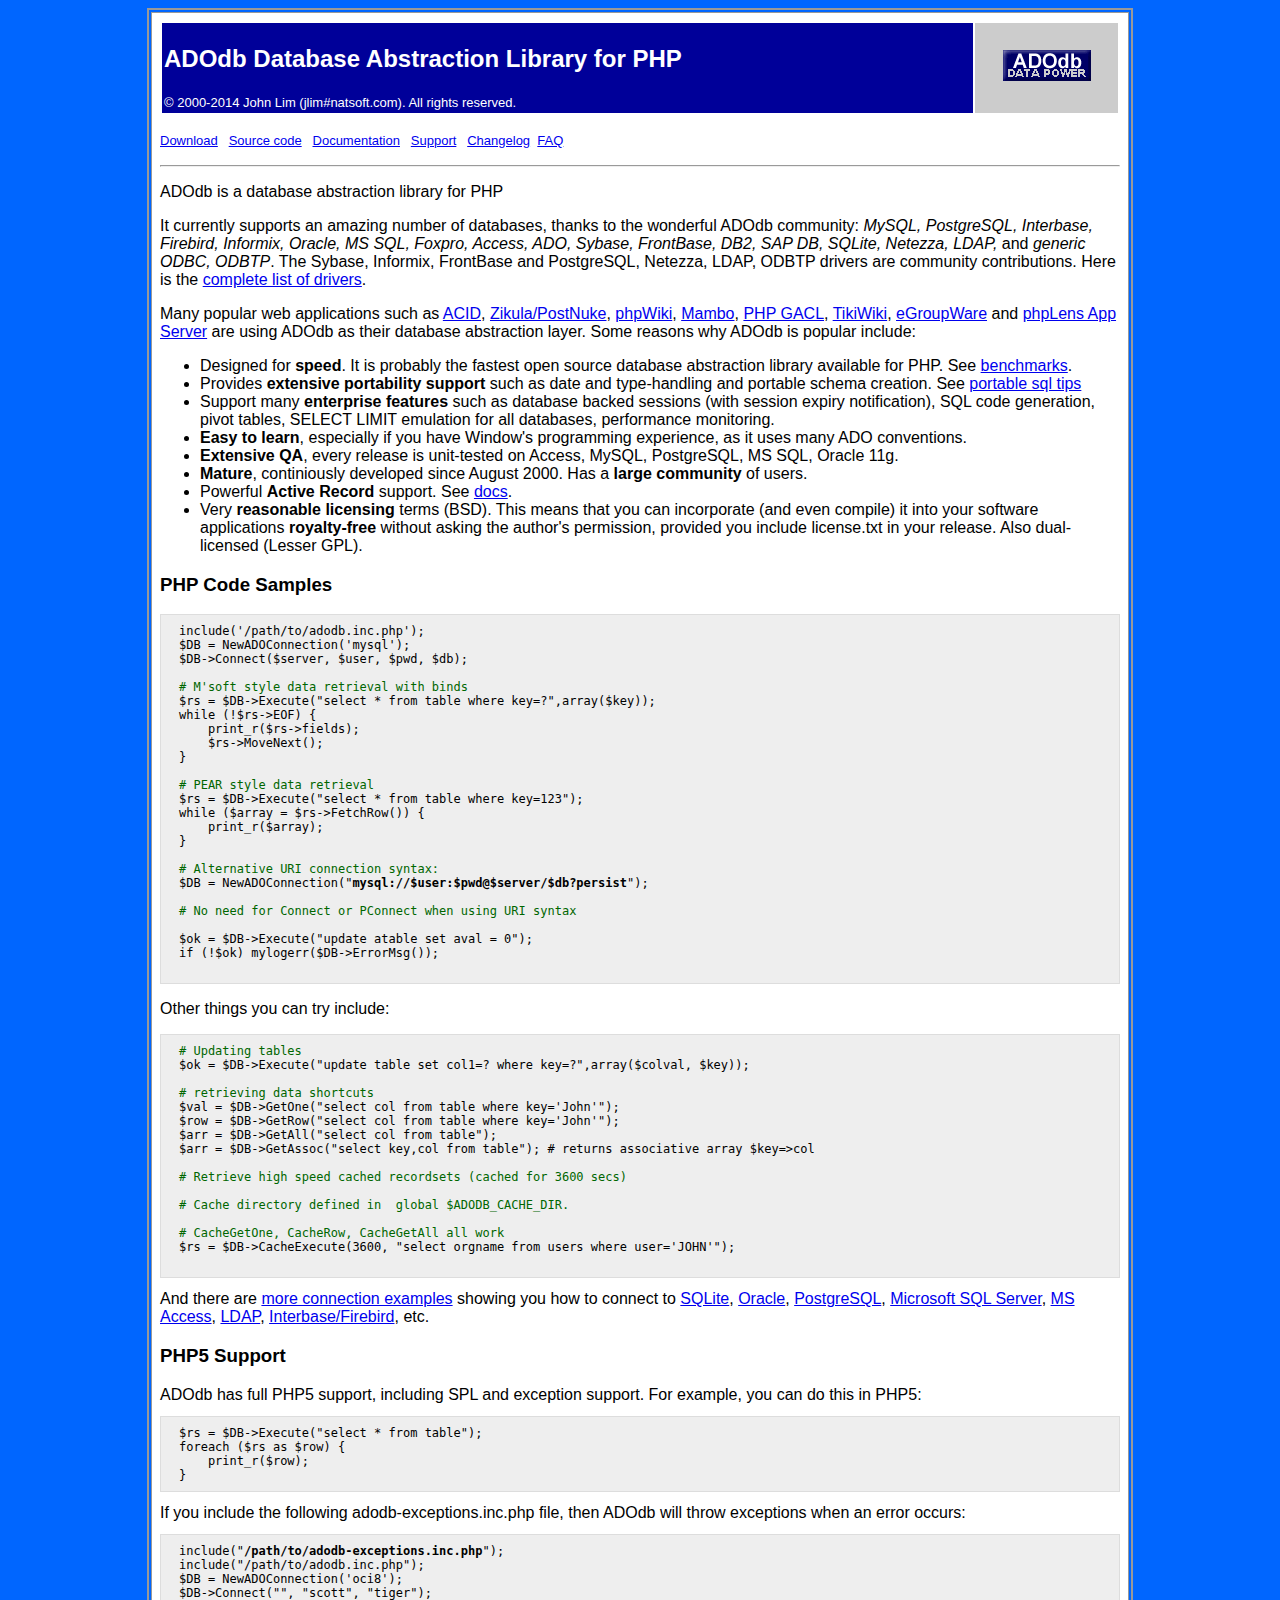
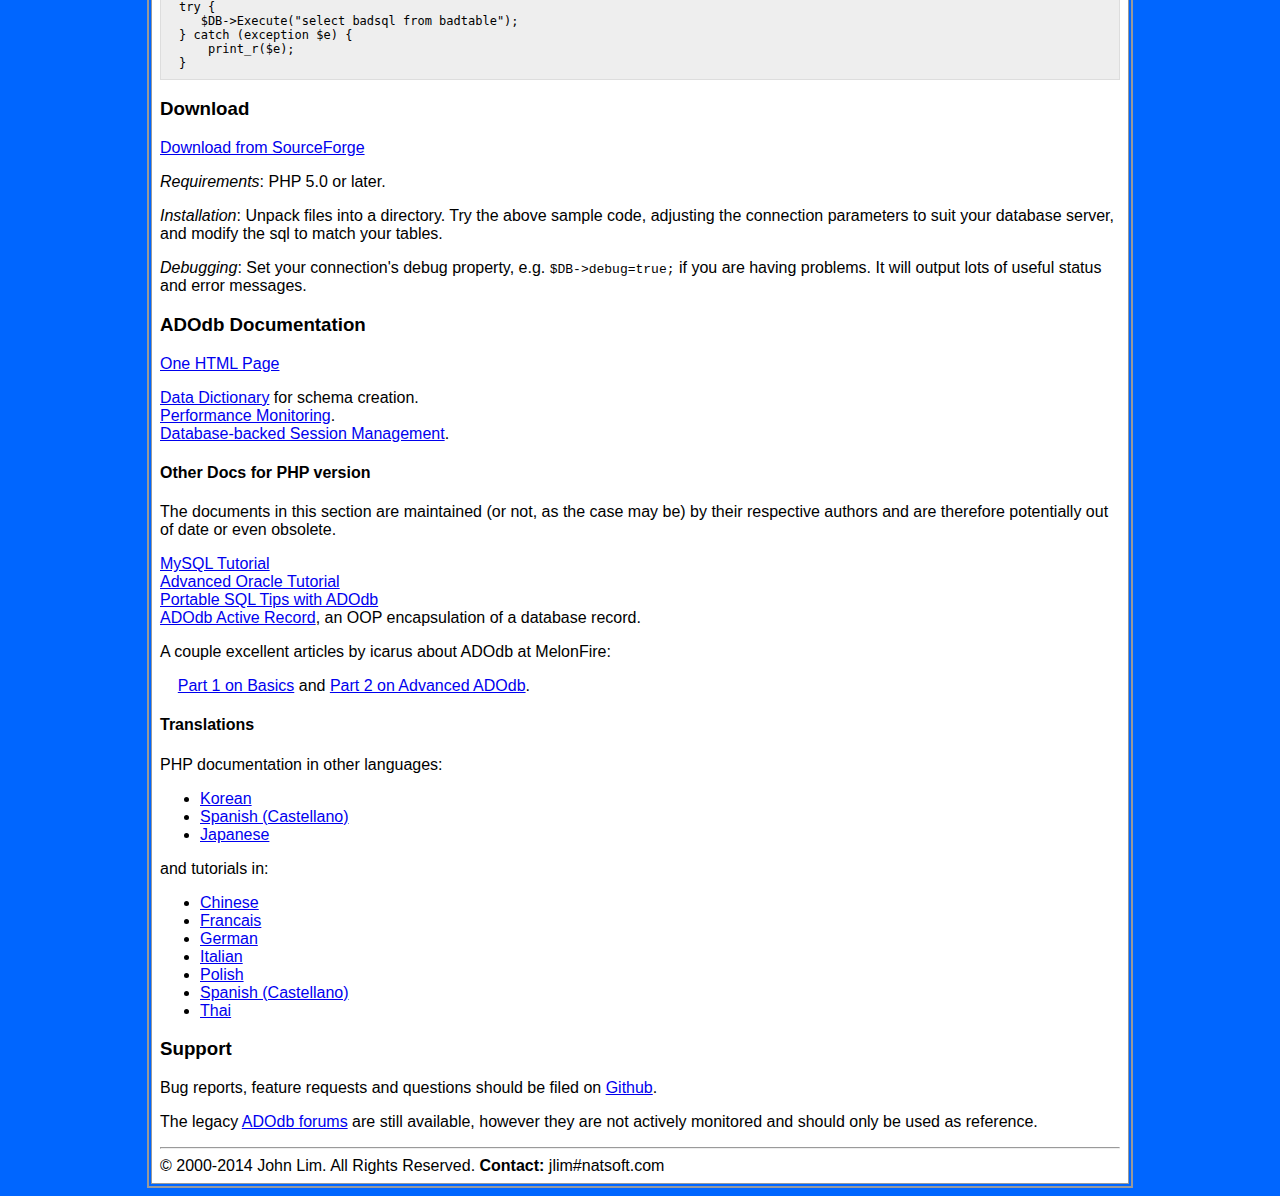
<file: lib/adodbold/docs/index.html>
<!DOCTYPE html>
<html>
<head>
  <style>
pre {
  background-color: #eee;
  padding: 0.75em 1.5em;
  font-size: 12px;
  font-family: "Lucida Console", "DejaVu Sans Mono", Courier, monospace;
  border: 1px solid #ddd;
}
body {
    background-color: #0066FF;
}
.style1 {
    font-family: Arial, Helvetica, sans-serif
}
.style2 {
    font-family: Arial, Helvetica, sans-serif;
    color: #FFFFFF;
}
  </style>
  <title>ADOdb Database Abstraction Library for PHP</title>
  <meta http-equiv="Content-Type" content="text/html; charset=iso-8859-1">
</head>

<body>
<table width="986" cellpadding=8 border="2" align="center" bordercolor="#999999">
  <tbody>
    <tr>
      <td bgcolor="#FFFFFF">
      <table border="0" cellpadding=2 width="100%">
        <tbody>
          <tr bgcolor="#000099">
            <td bordercolor="#FFFFFF" class="style2">
            <h2>ADOdb Database Abstraction Library for PHP</h2>
            <font size="2">&copy; 2000-2014 John Lim
(jlim#natsoft.com). All rights reserved. </font></td>
            <td align="center" valign="center" bgcolor="#CCCCCC" class="style1"><img src="adodb.gif"></td>
          </tr>
        </tbody>
      </table>
      <p class="style1"> <font size="2">
          <a href="#download">Download</a> &nbsp;
          <a href="https://github.com/ADOdb/ADOdb">Source code</a> &nbsp;
          <a href="#docs">Documentation</a> &nbsp;
          <a href="#support">Support</a> &nbsp;
          <a href="docs-adodb.htm#changelog">Changelog</a>&nbsp;
          <a href="adodb-faq.html">FAQ</a> </font></p>
      <hr>
      <p class="style1">ADOdb is a database abstraction library for PHP</p>
      <p class="style1">It currently supports an amazing number of
databases, thanks to the wonderful ADOdb community: <i>MySQL,
PostgreSQL, Interbase, Firebird, Informix, Oracle, MS SQL, Foxpro,
Access, ADO, Sybase, FrontBase, DB2, SAP DB, SQLite, Netezza, LDAP, </i>and<i>
generic ODBC, ODBTP</i>. The Sybase, Informix, FrontBase and
PostgreSQL, Netezza, LDAP, ODBTP drivers are community contributions.
Here is the <a href="docs-adodb.htm#drivers">complete
list of drivers</a>. </p>
      <p class="style1"> Many popular web applications such as
      <a href="http://www.andrew.cmu.edu/%7Erdanyliw/snort/snortacid.html">ACID</a>,
      <a href="http://community.zikula.org">Zikula/PostNuke</a>,
      <a href="http://phpwiki.sourceforge.net/">phpWiki</a>,
      <a href="http://www.mamboserver.com/">Mambo</a>,
      <a href="http://phpgacl.sourceforge.net/">PHP GACL</a>,
      <a href="http://sourceforge.net/projects/tikiwiki">TikiWiki</a>,
      <a href="http://www.egroupware.org/">eGroupWare</a> and
      <a href="http://phplens.com/lens/">phpLens App Server</a>
      are using ADOdb as their database abstraction layer.

      Some reasons why ADOdb is popular include: </p>
      <ul class="style1">
        <li>Designed for <b>speed</b>. It is probably the fastest open
source database abstraction library available for PHP. See <a
 href="http://phplens.com/lens/adodb/">benchmarks</a>.</li>
        <li>Provides <b>extensive portability support</b> such as date
and type-handling and portable schema creation. See <a
 href="tips_portable_sql.htm">portable sql tips</a></li>
        <li>Support many <b>enterprise features</b> such as database
backed sessions (with session expiry notification), SQL code
generation, pivot tables, SELECT LIMIT emulation for all databases,
performance monitoring.</li>
        <li><b>Easy to learn</b>, especially if you have Window's
programming experience, as it uses many ADO conventions.</li>
        <li><b>Extensive QA</b>, every release is unit-tested on
Access, MySQL, PostgreSQL, MS SQL, Oracle 11g.</li>
        <li><b>Mature</b>, continiously developed since August 2000.
Has a <b>large community</b> of users. </li>
        <li>Powerful <strong>Active Record </strong>support. See <a href="docs-active-record.htm">docs</a>. </li>
        <li>Very <b>reasonable licensing</b> terms (BSD). This means
that you can incorporate (and even compile) it into your software
applications<b> royalty-free</b> without asking the author's
permission, provided you include license.txt in your release. Also
dual-licensed (Lesser GPL). </li>
      </ul>


      <h3 class="style1">PHP Code Samples</h3>

      <pre>include('/path/to/adodb.inc.php');<br>$DB = NewADOConnection('mysql');<br>$DB-&gt;Connect($server, $user, $pwd, $db);<br><br><font
 color="#006600"># M'soft style data retrieval with binds</font>
$rs = $DB-&gt;Execute("select * from table where key=?",array($key));
while (!$rs-&gt;EOF) {
    print_r($rs-&gt;fields);
    $rs-&gt;MoveNext();
}

<font color="#006600"># PEAR style data retrieval</font>
$rs = $DB-&gt;Execute("select * from table where key=123");
while ($array = $rs-&gt;FetchRow()) {
    print_r($array);
}

<font color="#006600"># Alternative URI connection syntax:</font>
$DB = NewADOConnection("<b>mysql://$user:$pwd@$server/$db?persist</b>");<br><br><font
 color="#006600"># No need for Connect or PConnect when using URI syntax</font>

$ok = $DB-&gt;Execute("update atable set aval = 0");
if (!$ok) mylogerr($DB-&gt;ErrorMsg());
      </pre>

      <p class="style1">Other things you can try include: </p>
      <pre><font color="#006600"># Updating tables</font>
$ok = $DB-&gt;Execute("update table set col1=? where key=?",array($colval, $key));

<font color="#006600"># retrieving data shortcuts</font>
$val = $DB-&gt;GetOne("select col from table where key='John'");
$row = $DB-&gt;GetRow("select col from table where key='John'");
$arr = $DB-&gt;GetAll("select col from table");
$arr = $DB-&gt;GetAssoc("select key,col from table"); # returns associative array $key=&gt;col

<font color="#006600"># Retrieve high speed cached recordsets (cached for 3600 secs)<br>
# Cache directory defined in  global $ADODB_CACHE_DIR. <br>
# CacheGetOne, CacheRow, CacheGetAll all work</font>
$rs = $DB-&gt;CacheExecute(3600, "select orgname from users where user='JOHN'");
      </pre>

      <span class="style1">And there are <a href="docs-adodb.htm#coding">more
connection examples</a> showing you how to connect to
      <a href="docs-adodb.htm#sqlite">SQLite</a>,
      <a href="docs-adodb.htm#oci8">Oracle</a>,
      <a href="docs-adodb.htm#postgres">PostgreSQL</a>,
      <a href="docs-adodb.htm#odbc_mssql">Microsoft SQL Server</a>,
      <a href="docs-adodb.htm#access">MS Access</a>,
      <a href="docs-adodb.htm#ldap">LDAP</a>,
      <a href="docs-adodb.htm#ibase">Interbase/Firebird</a>,
      etc.
      </span>

      <h3 class="style1">PHP5 Support</h3>
      <span class="style1">ADOdb has full PHP5 support, including SPL and exception support. For
example, you can do this in PHP5:
      </span>      <pre>$rs = $DB-&gt;Execute("select * from table");<br>foreach ($rs as $row) {<br>    print_r($row);<br>}<br></pre>
      <span class="style1">If you include the following adodb-exceptions.inc.php file, then ADOdb
will throw exceptions when an error occurs:
      </span>      <pre>include("<b>/path/to/adodb-exceptions.inc.php</b>");<br>include("/path/to/adodb.inc.php");<br>$DB = NewADOConnection('oci8');  <br>$DB-&gt;Connect("", "scott", "tiger");<br>try {<br>   $DB-&gt;Execute("select badsql from badtable");<br>} catch (exception $e) {<br>    print_r($e);<br>}<br></pre>

      <a name="download"></a>
      <h3 class="style1">Download</h3>
      <p class="style1">
          <a href="https://sourceforge.net/projects/adodb/files/adodb-php5-only/">Download from SourceForge</a><br>
      </p>
      <p class="style1"><i>Requirements</i>: PHP 5.0 or later.</p>
      <p class="style1"><i>Installation</i>: Unpack files into a directory. Try the
above sample code, adjusting
the connection parameters to suit your database server, and modify the
sql to match your tables. </p>
      <p class="style1"><i>Debugging</i>: Set your connection's debug property, e.g.
<tt>$DB-&gt;debug=true;</tt> if you are having problems. It will output lots of
useful status and
error messages.</p>

      <a name="docs"></a>
      <h3 class="style1">ADOdb Documentation</h3>
      <p class="style1"><a href="docs-adodb.htm">One HTML Page</a>
      </p>

      <p class="style1">
        <a href="docs-datadict.htm">Data Dictionary</a> for schema creation.<br>
        <a href="docs-perf.htm">Performance Monitoring</a>.<br>
        <a href="docs-session.htm">Database-backed Session Management</a>.
      </p>

      <h4 class="style1">Other Docs for PHP version</h4>
      <p class="style1">
        The documents in this section are maintained (or not, as the case may be)
        by their respective authors and are therefore potentially out of date
        or even obsolete.
      </p>

      <p class="style1">
        <a href="tute.htm">MySQL Tutorial</a><br>
        <a href="docs-oracle.htm">Advanced Oracle Tutorial</a><br>
        <a href="tips_portable_sql.htm">Portable SQL Tips with ADOdb</a><br>
        <a href="docs-active-record.htm">ADOdb Active Record</a>, an OOP encapsulation of a database record.</br>
      </p>

      <p class="style1">A couple excellent articles by icarus about ADOdb at MelonFire: </p>
      <p class="style1"> &nbsp; &nbsp;
        <a href="http://www.melonfire.com/community/columns/trog/article.php?id=142">Part 1 on Basics</a> and
        <a href="http://www.melonfire.com/community/columns/trog/article.php?id=144">Part 2 on Advanced ADOdb</a>.
      </p>

      <h4 class="style1">Translations</h4>
      <p class="style1">PHP documentation in other languages: </p>
      <ul class="style1">
        <li><a
 href="http://phplens.com/lens/adodb/ADODB-Manual-Korean.htm">Korean</a></li>
        <li><a href="http://www.lacorona.com.mx/fortiz/adodb/">Spanish (Castellano)</a> </li>
 <li><a href=http://www.souken.co.jp/tech/php/adodb/docs-adodb-ja.htm>Japanese</a>
      </ul>
      <p class="style1">and tutorials in: </p>
      <ul class="style1">
        <li><a href="http://www.ifin.net.tw/adodb/adodb_tutorial.htm">Chinese</a><br></li>
        <li><a href="http://phplens.com/phpeverywhere/adodb_french">Francais</a><br></li>
        <li><a href="http://phplens.com/phpeverywhere/adodb_german">German</a><br></li>
        <li><a href="http://phplens.com/phpeverywhere/adodb_italian">Italian</a><br></li>
        <li><a href="http://phplens.com/adodb/adodb_tutorial_pl.html">Polish</a><br></li>
        <li><a href="http://www.lacorona.com.mx/fortiz/adodb/tute-es.htm">Spanish (Castellano)</a></li>
        <li><a href="http://www.exzilla.net/docs/adodb/adodb-mysql-tutorial.php">Thai</a><br></li>
      </ul>

      <a name="support"></a>
      <h3 class="style1">Support</h3>
      <p class="style1">Bug reports, feature requests and questions should be filed on
        <a href="https://github.com/ADOdb/ADOdb/issues">Github</a>.
      </p>
      <p class="style1">The legacy
        <a href="http://phplens.com/lens/lensforum/topics.php?id=4">ADOdb forums</a>
        are still available, however they are not actively monitored and should
        only be used as reference.
      </p>
      <hr>
      <span class="style1">&copy; 2000-2014 John Lim. All Rights Reserved.
        <strong>Contact:</strong> jlim#natsoft.com <br>
      </span></td>
    </tr>
  </tbody>
</table>
</body>
</html>
</file>
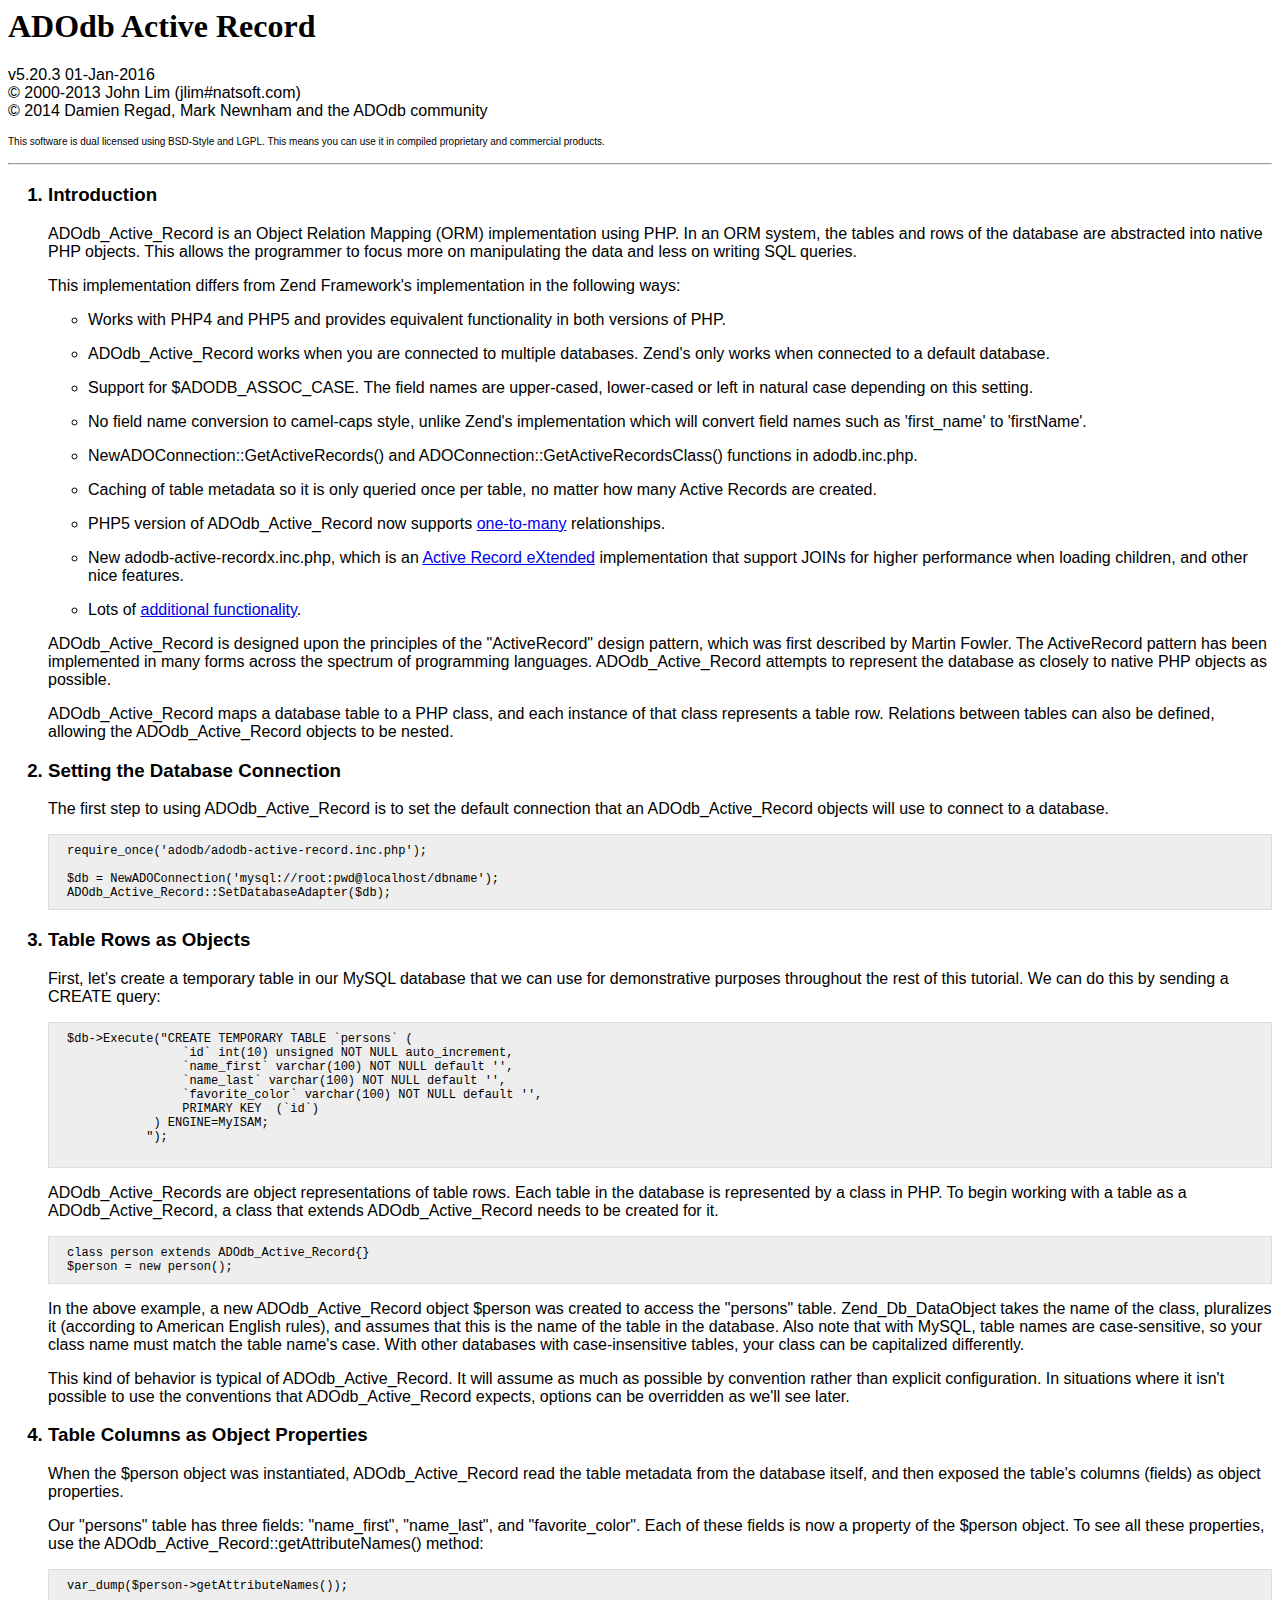
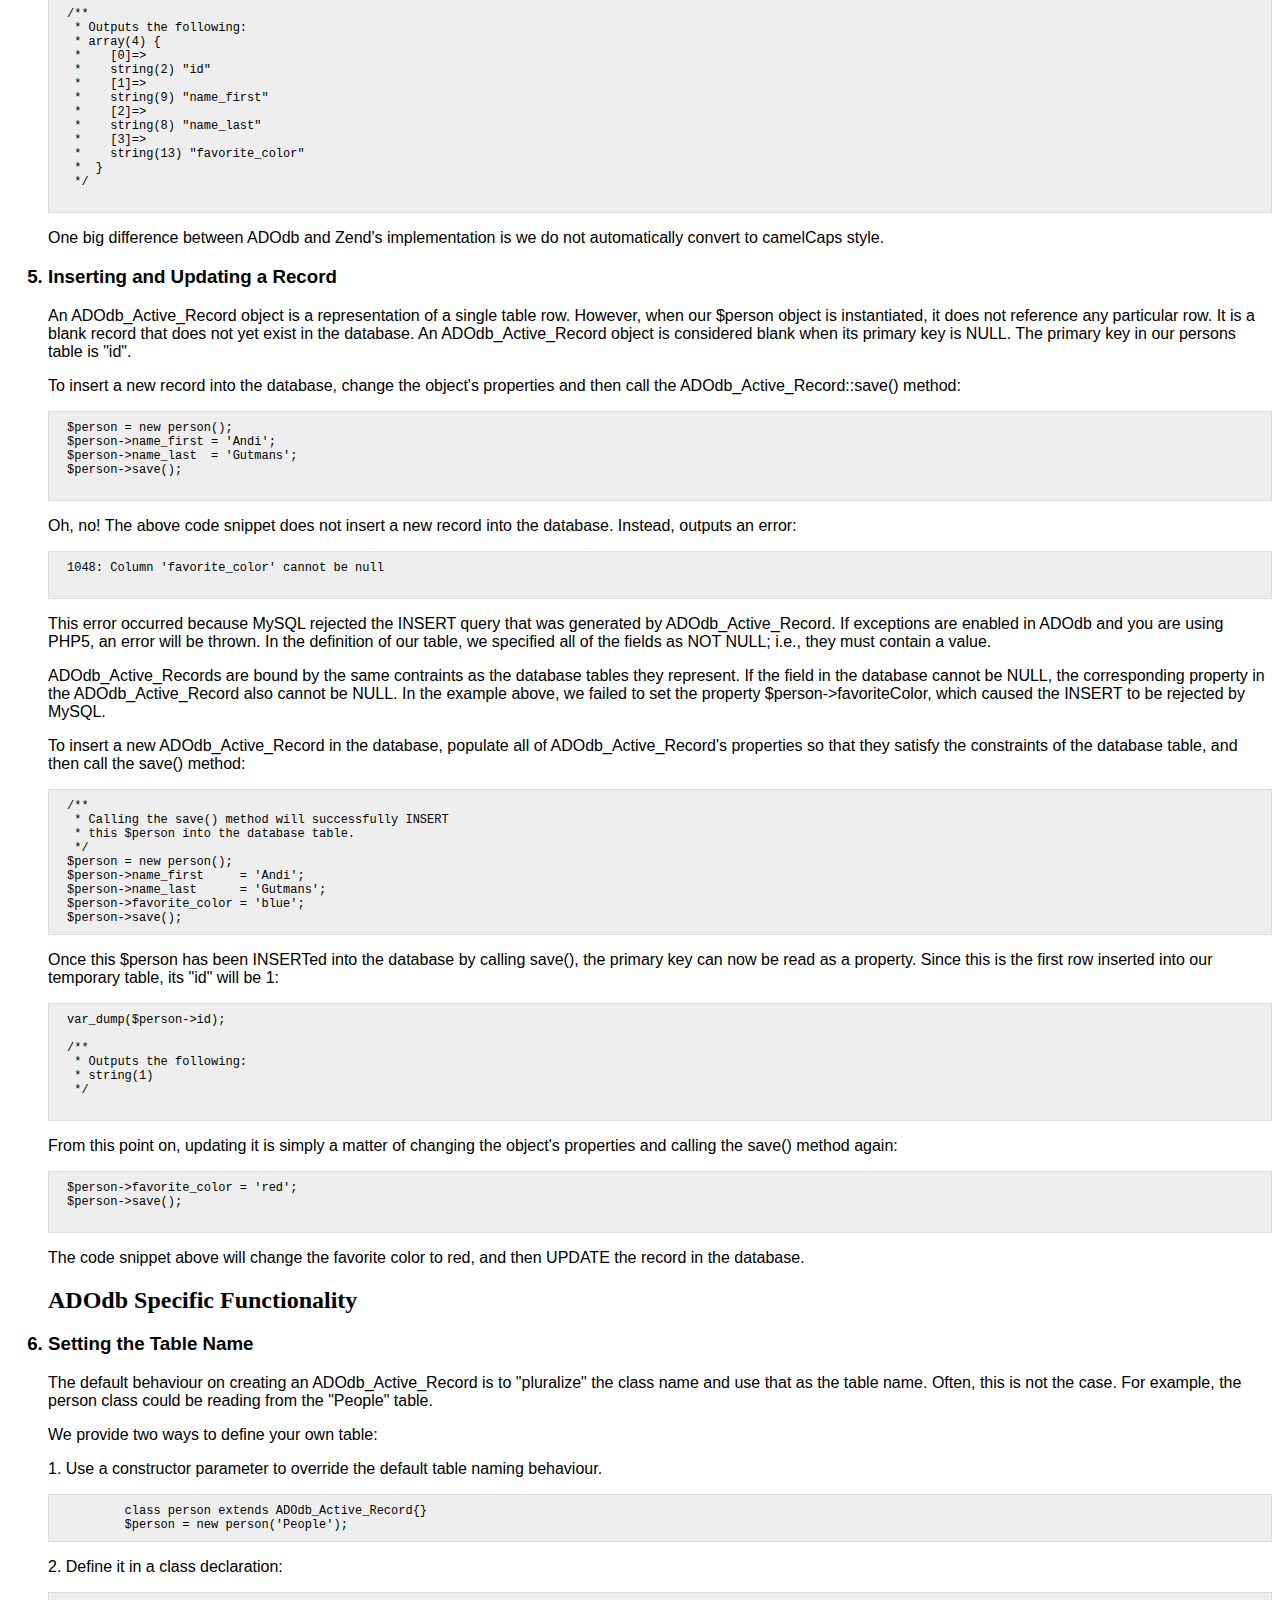
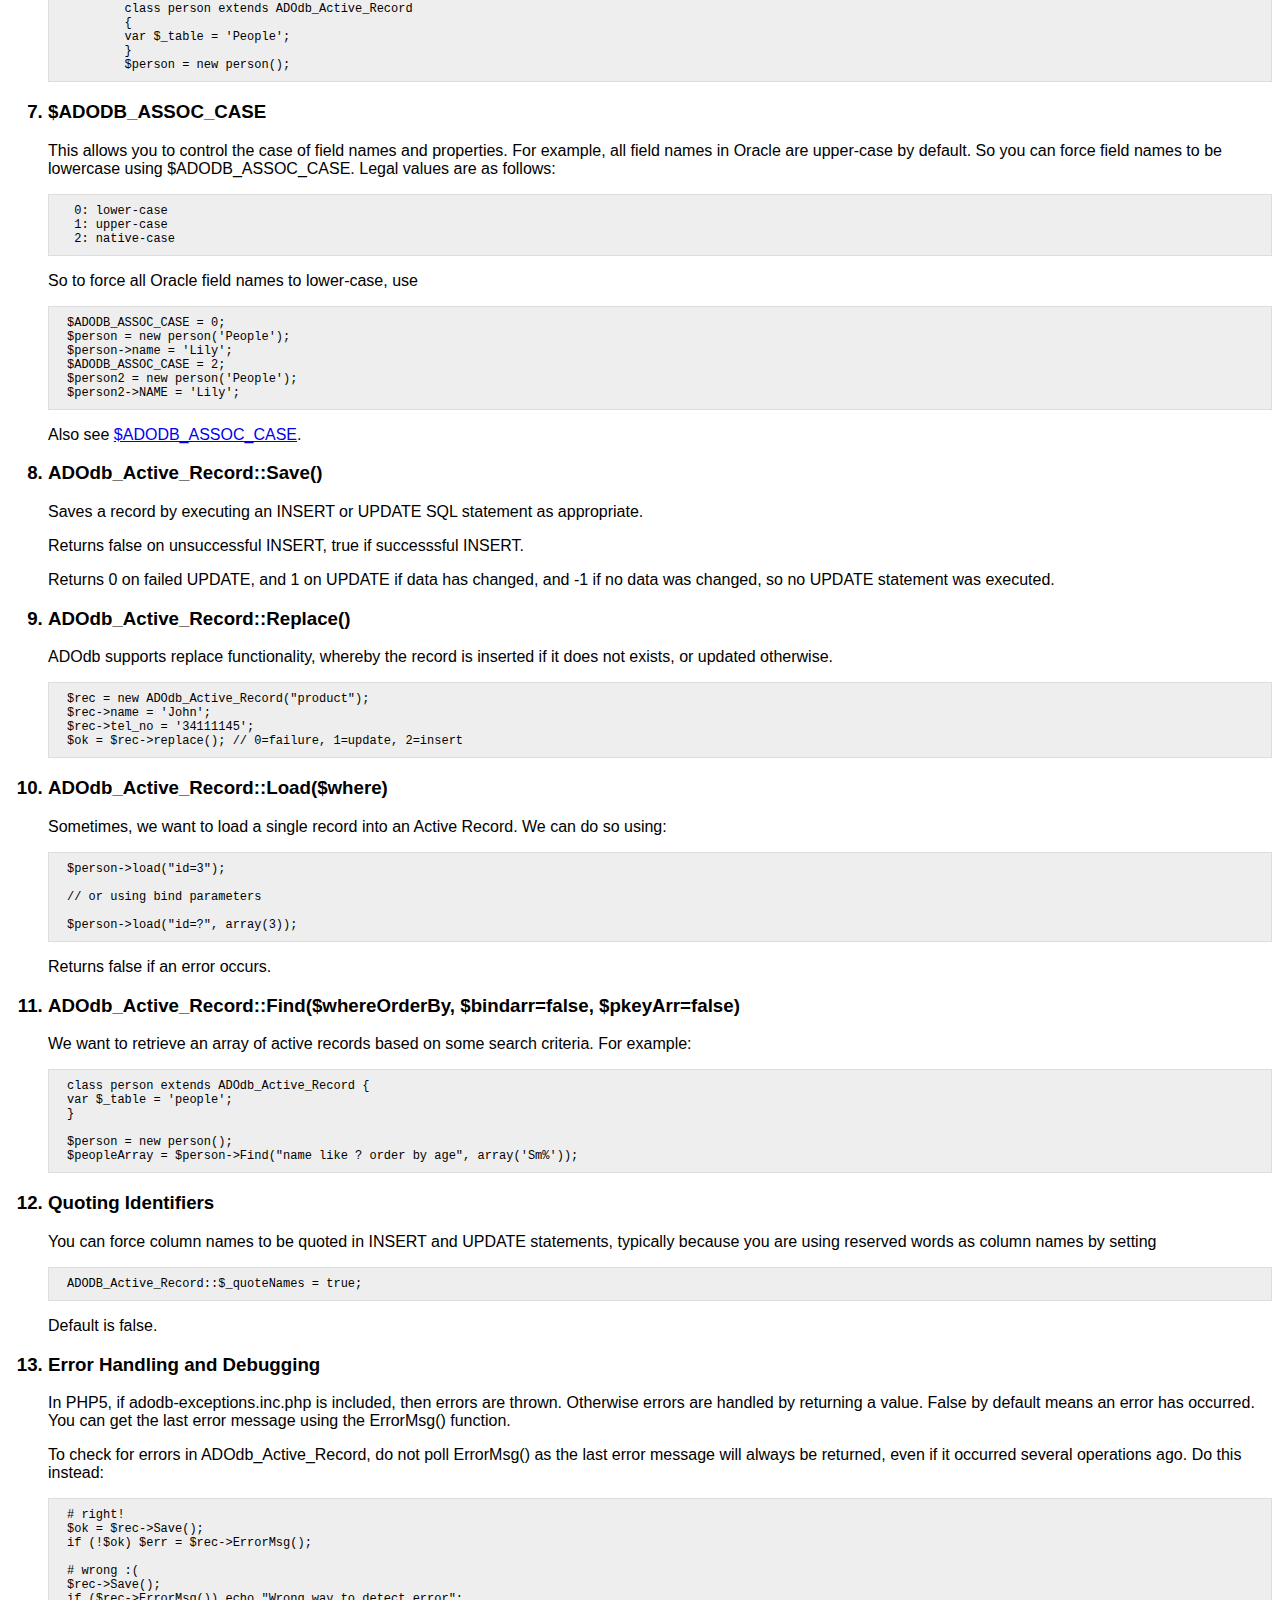
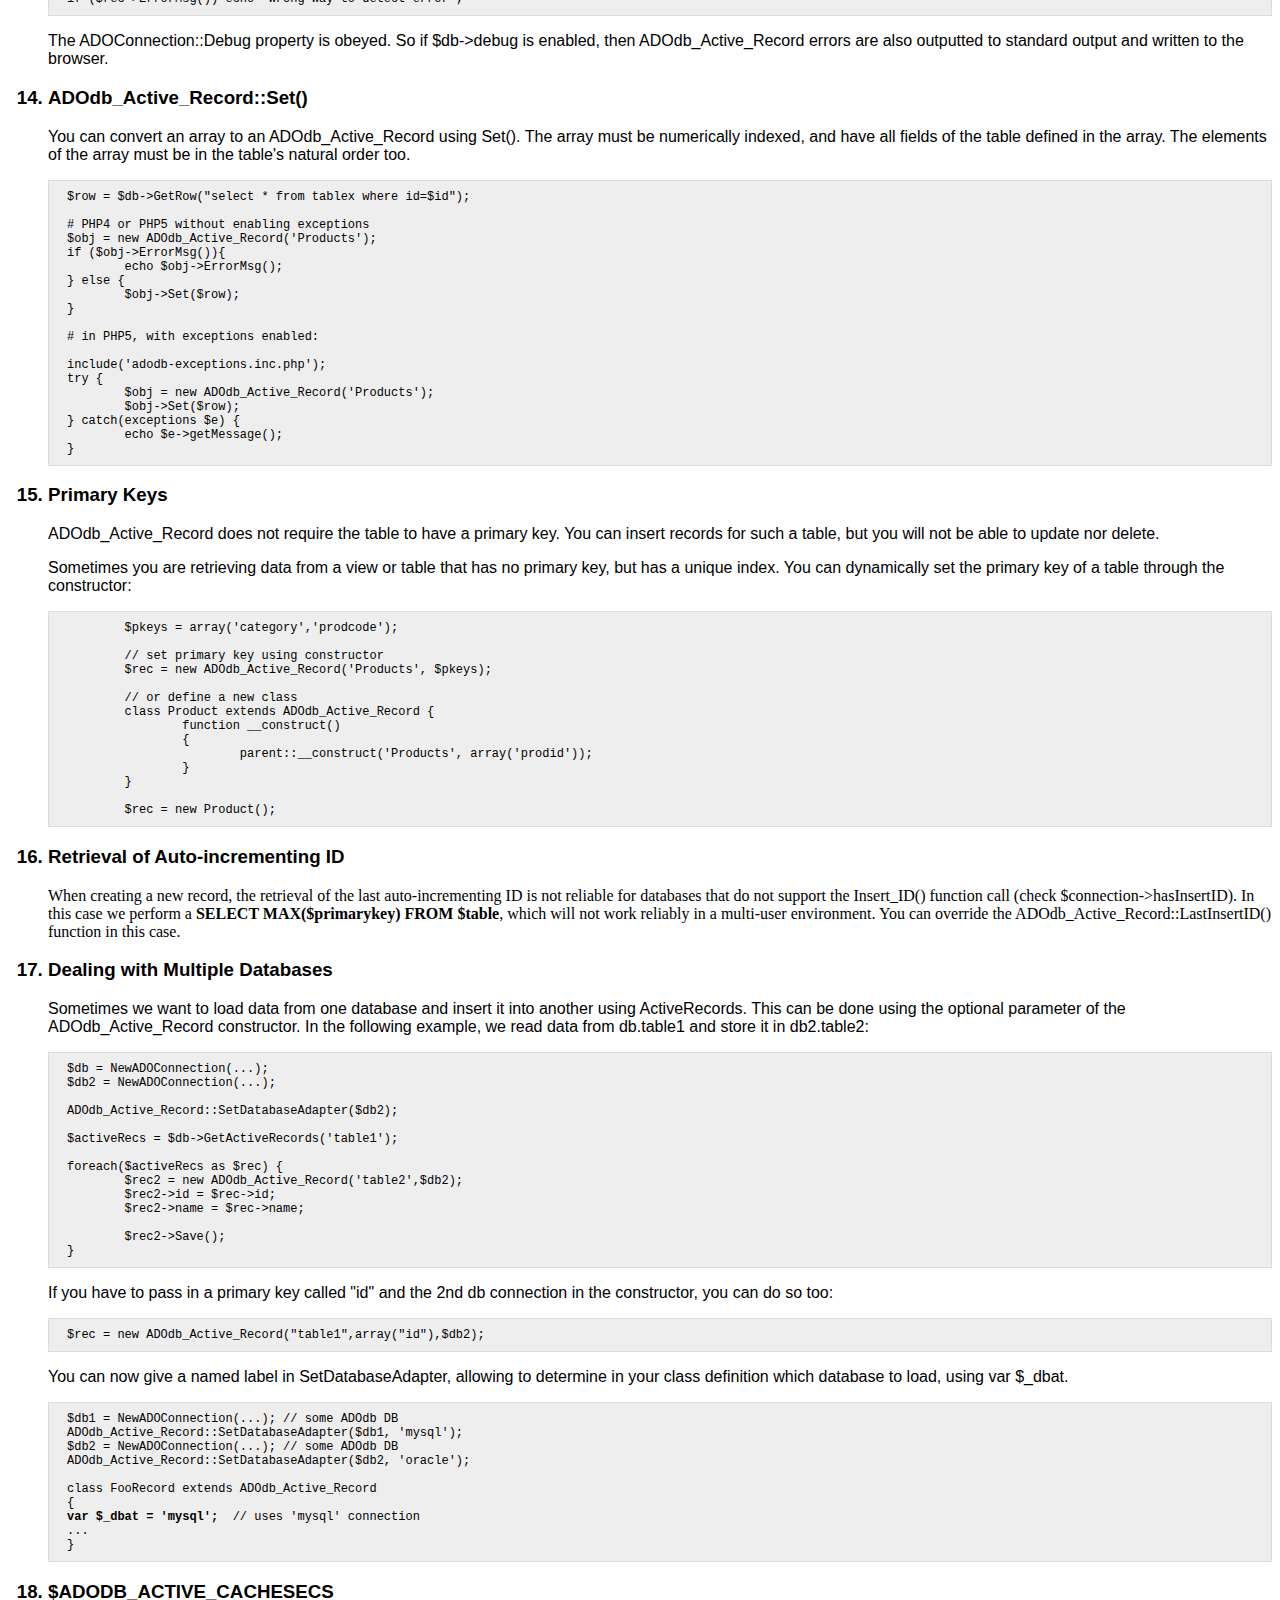
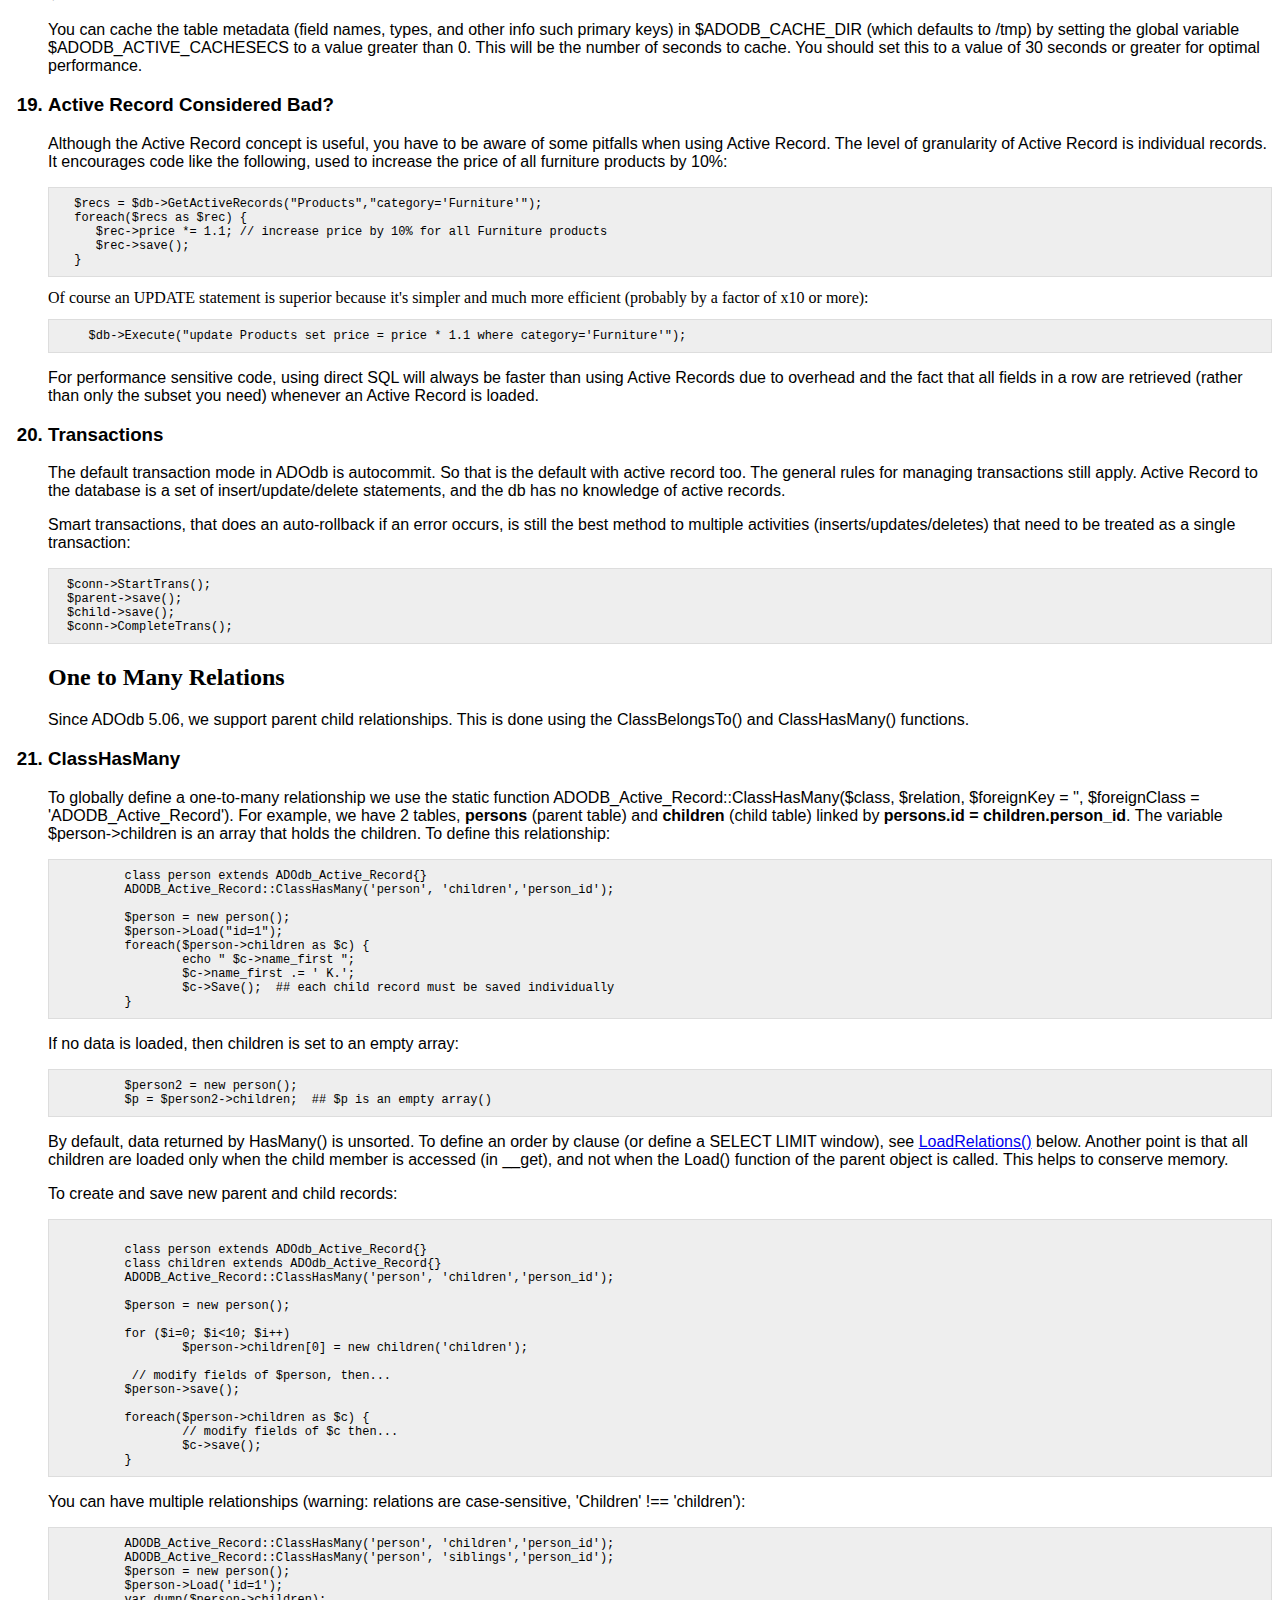
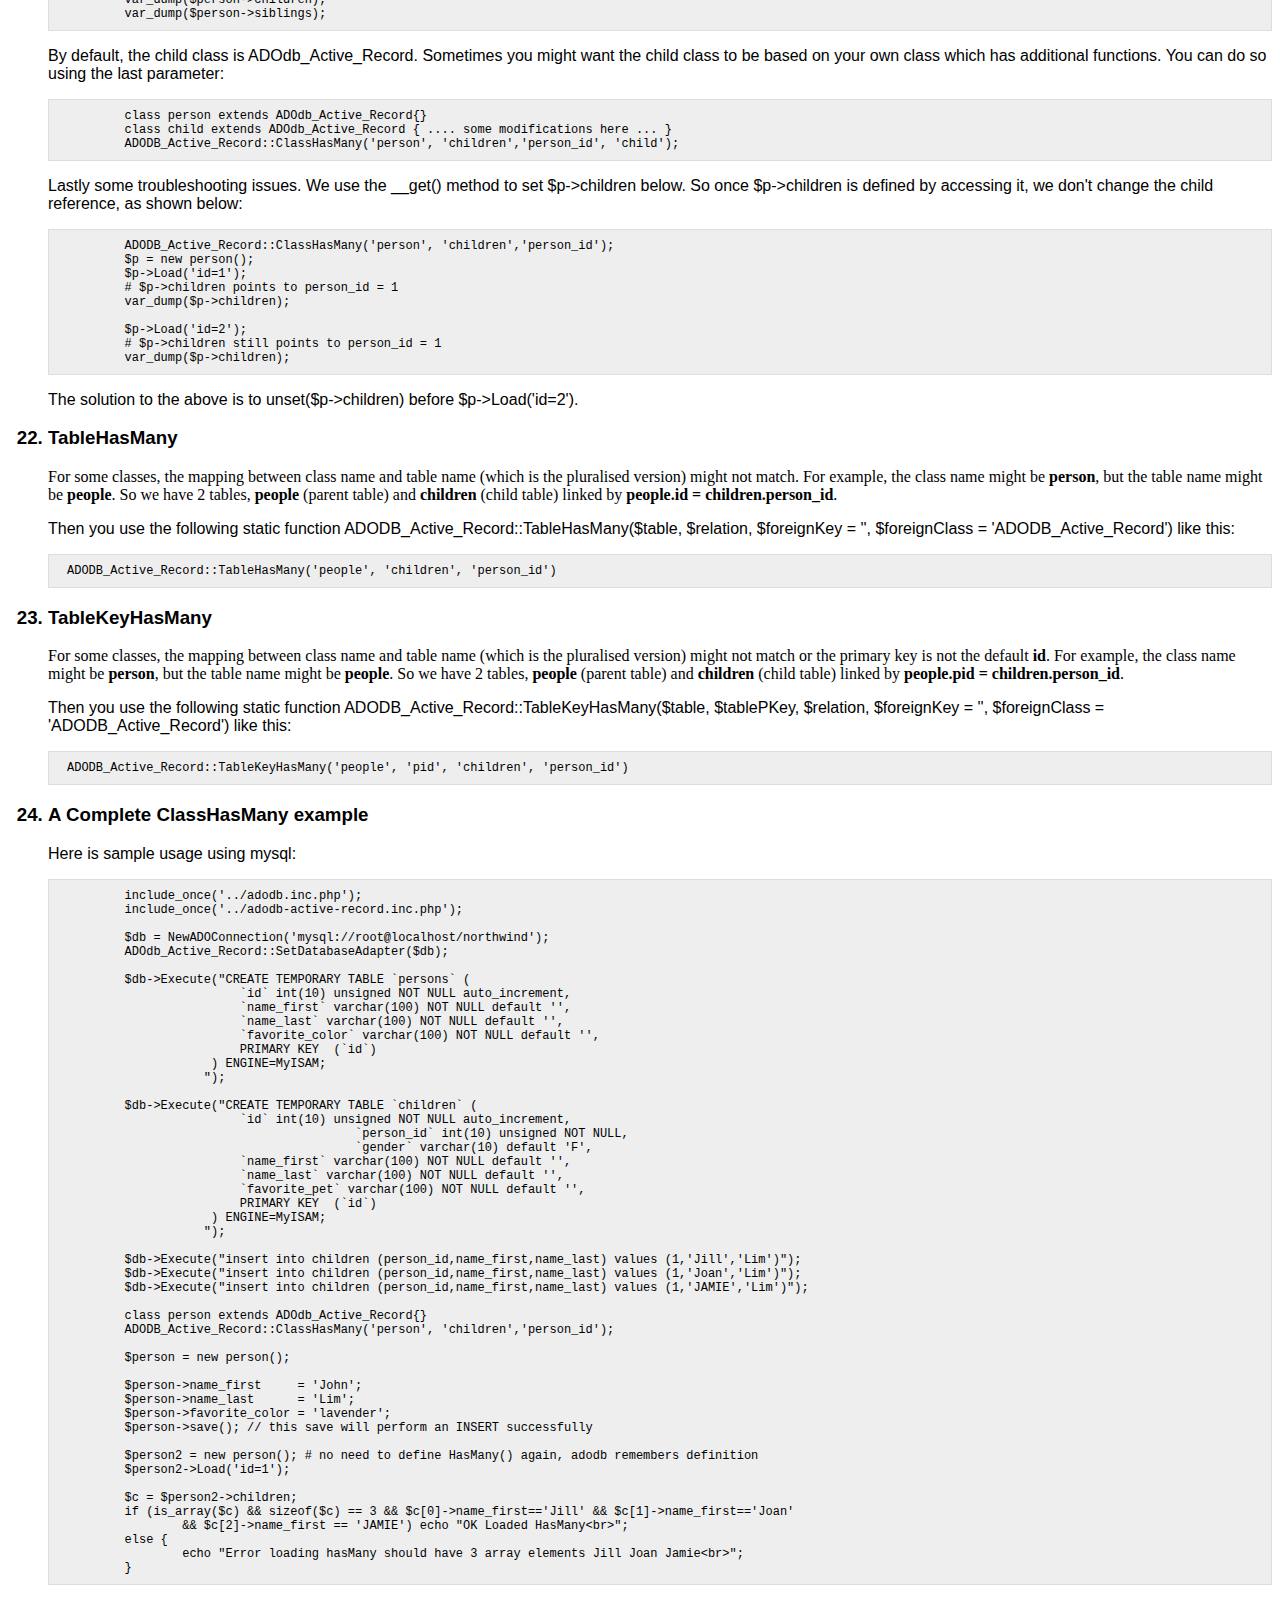
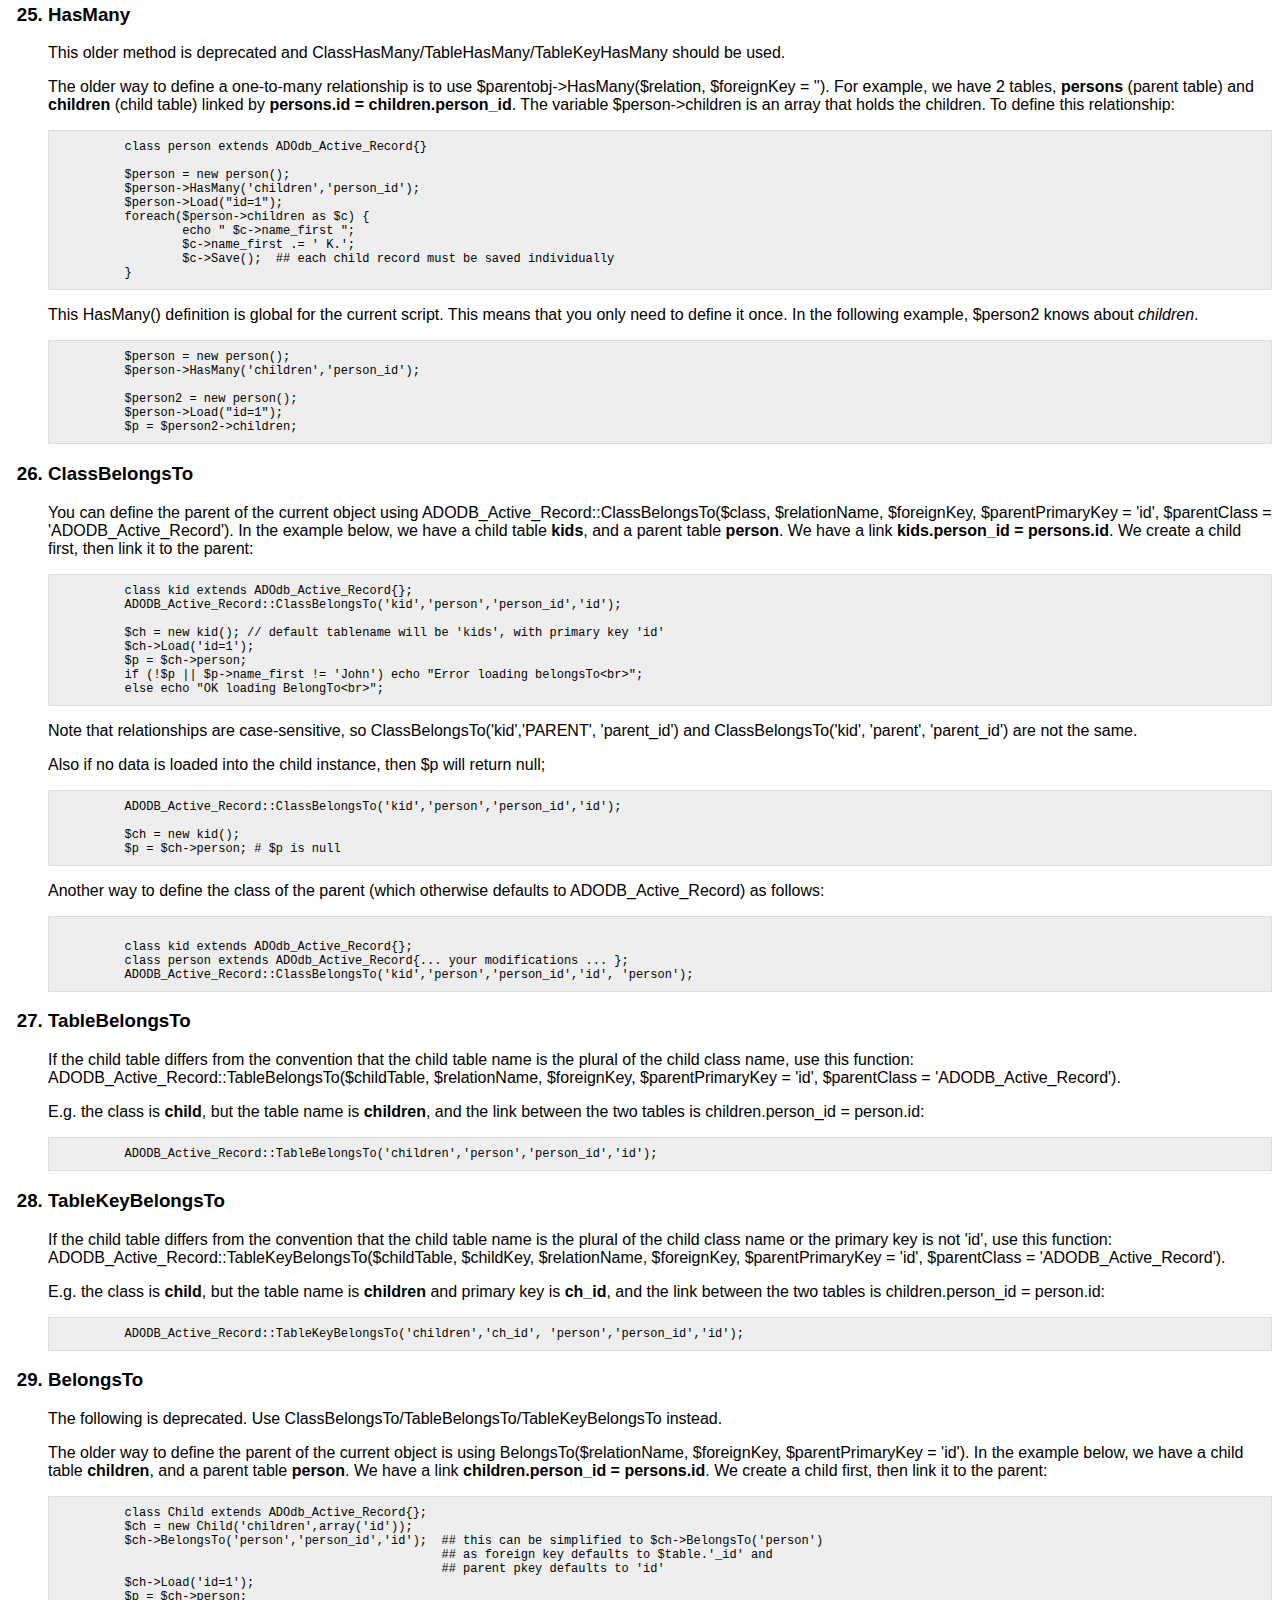
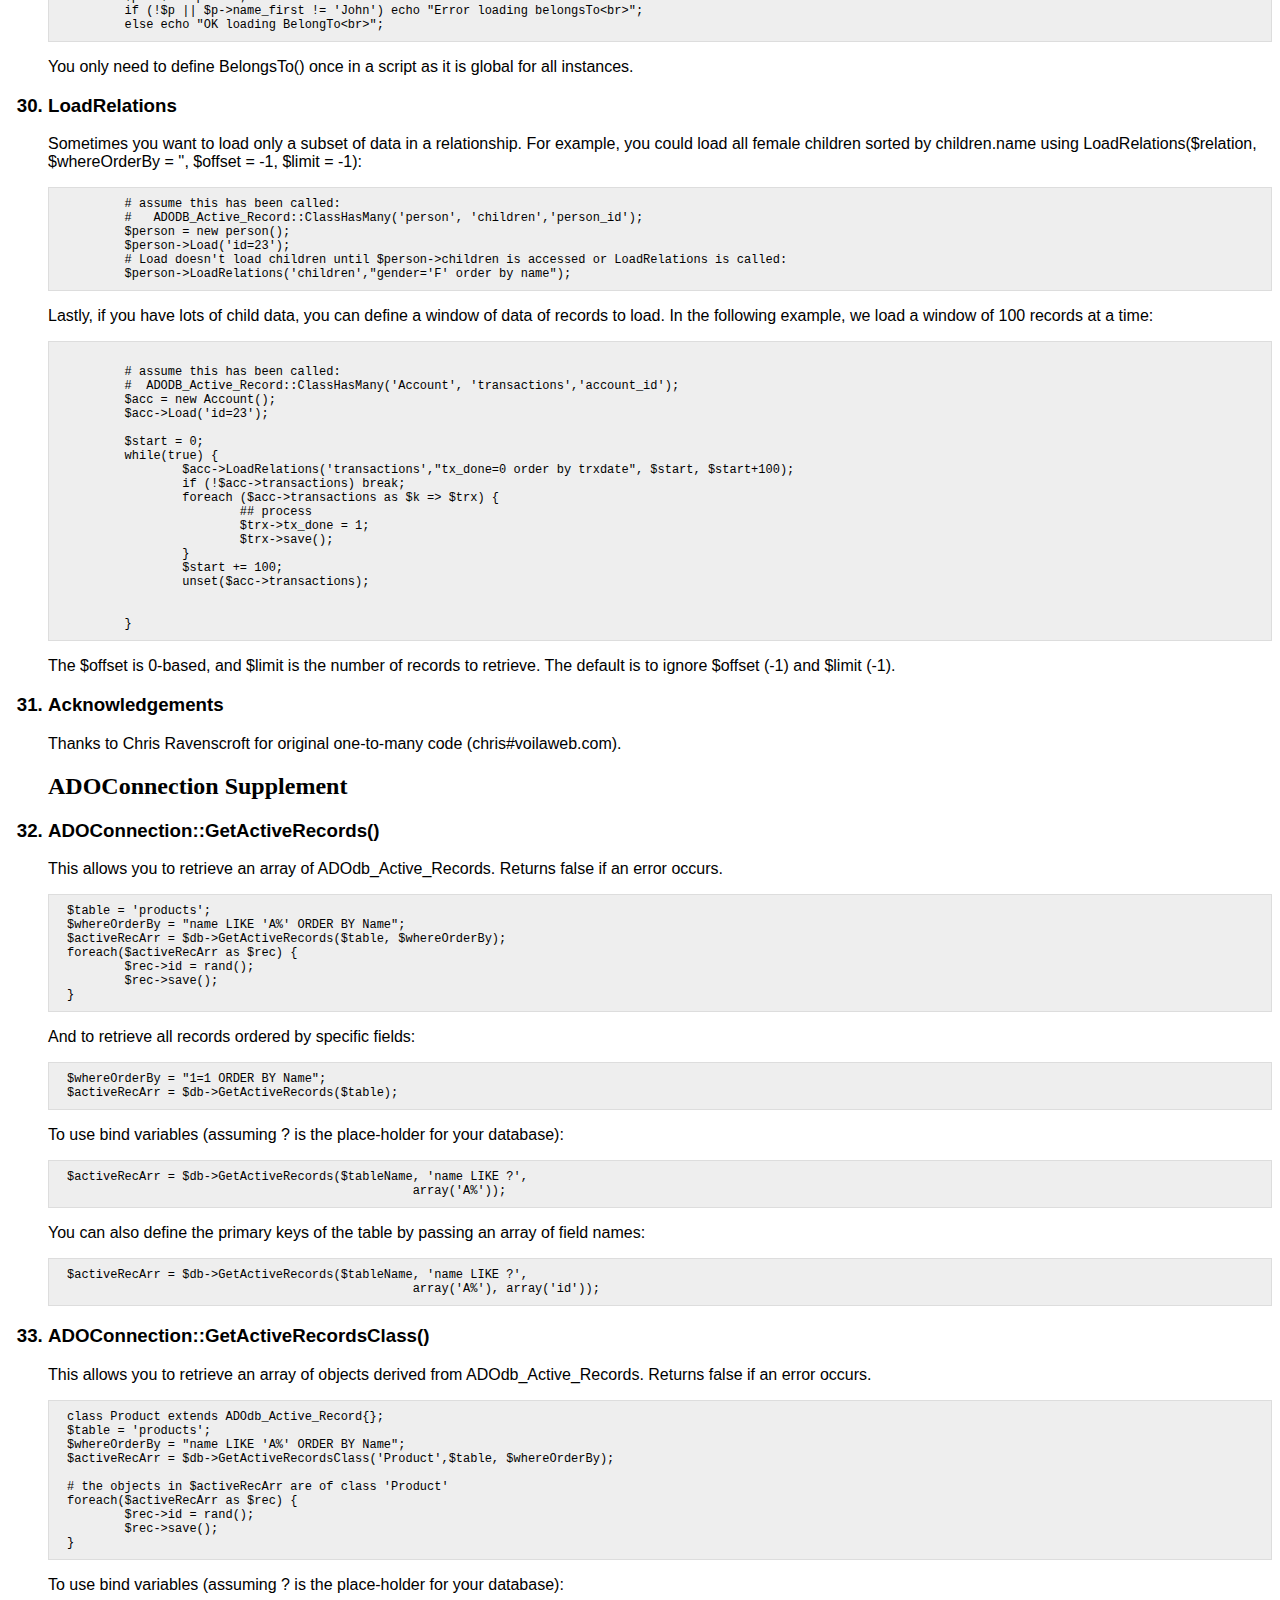
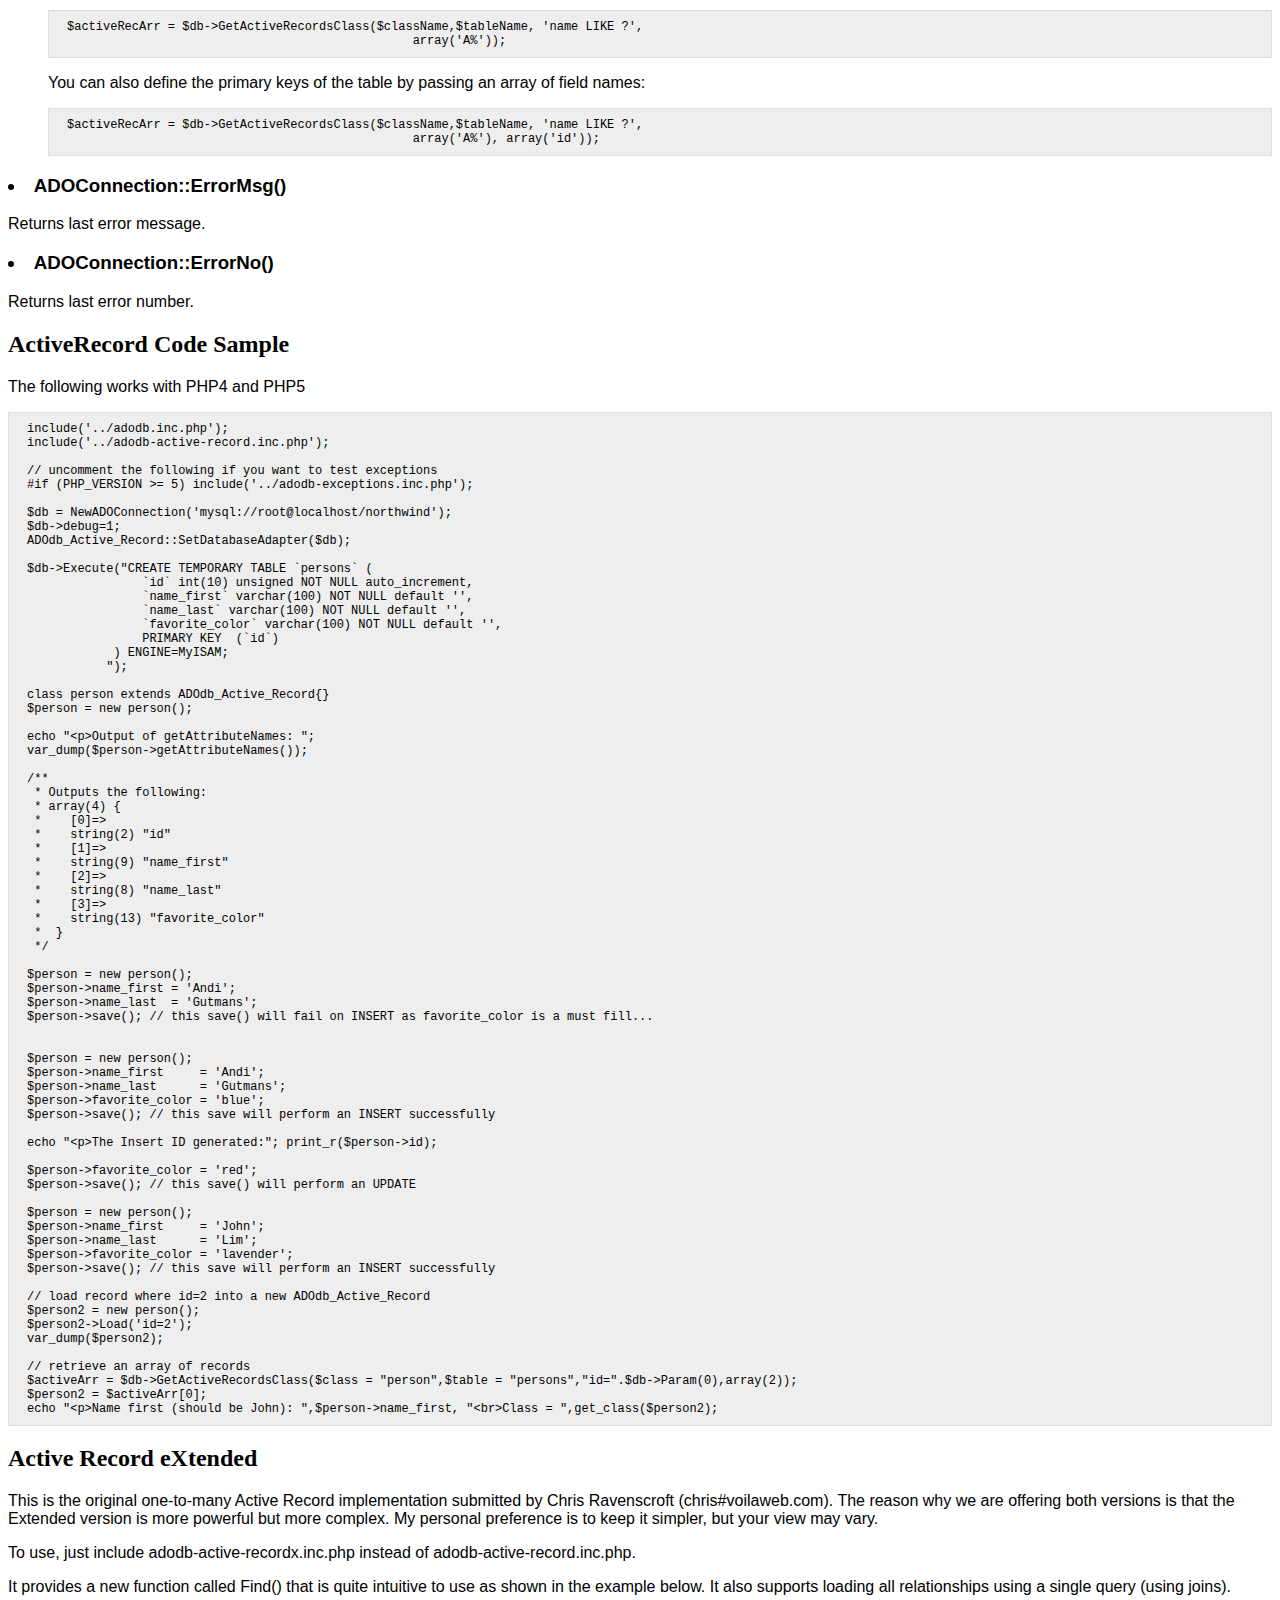
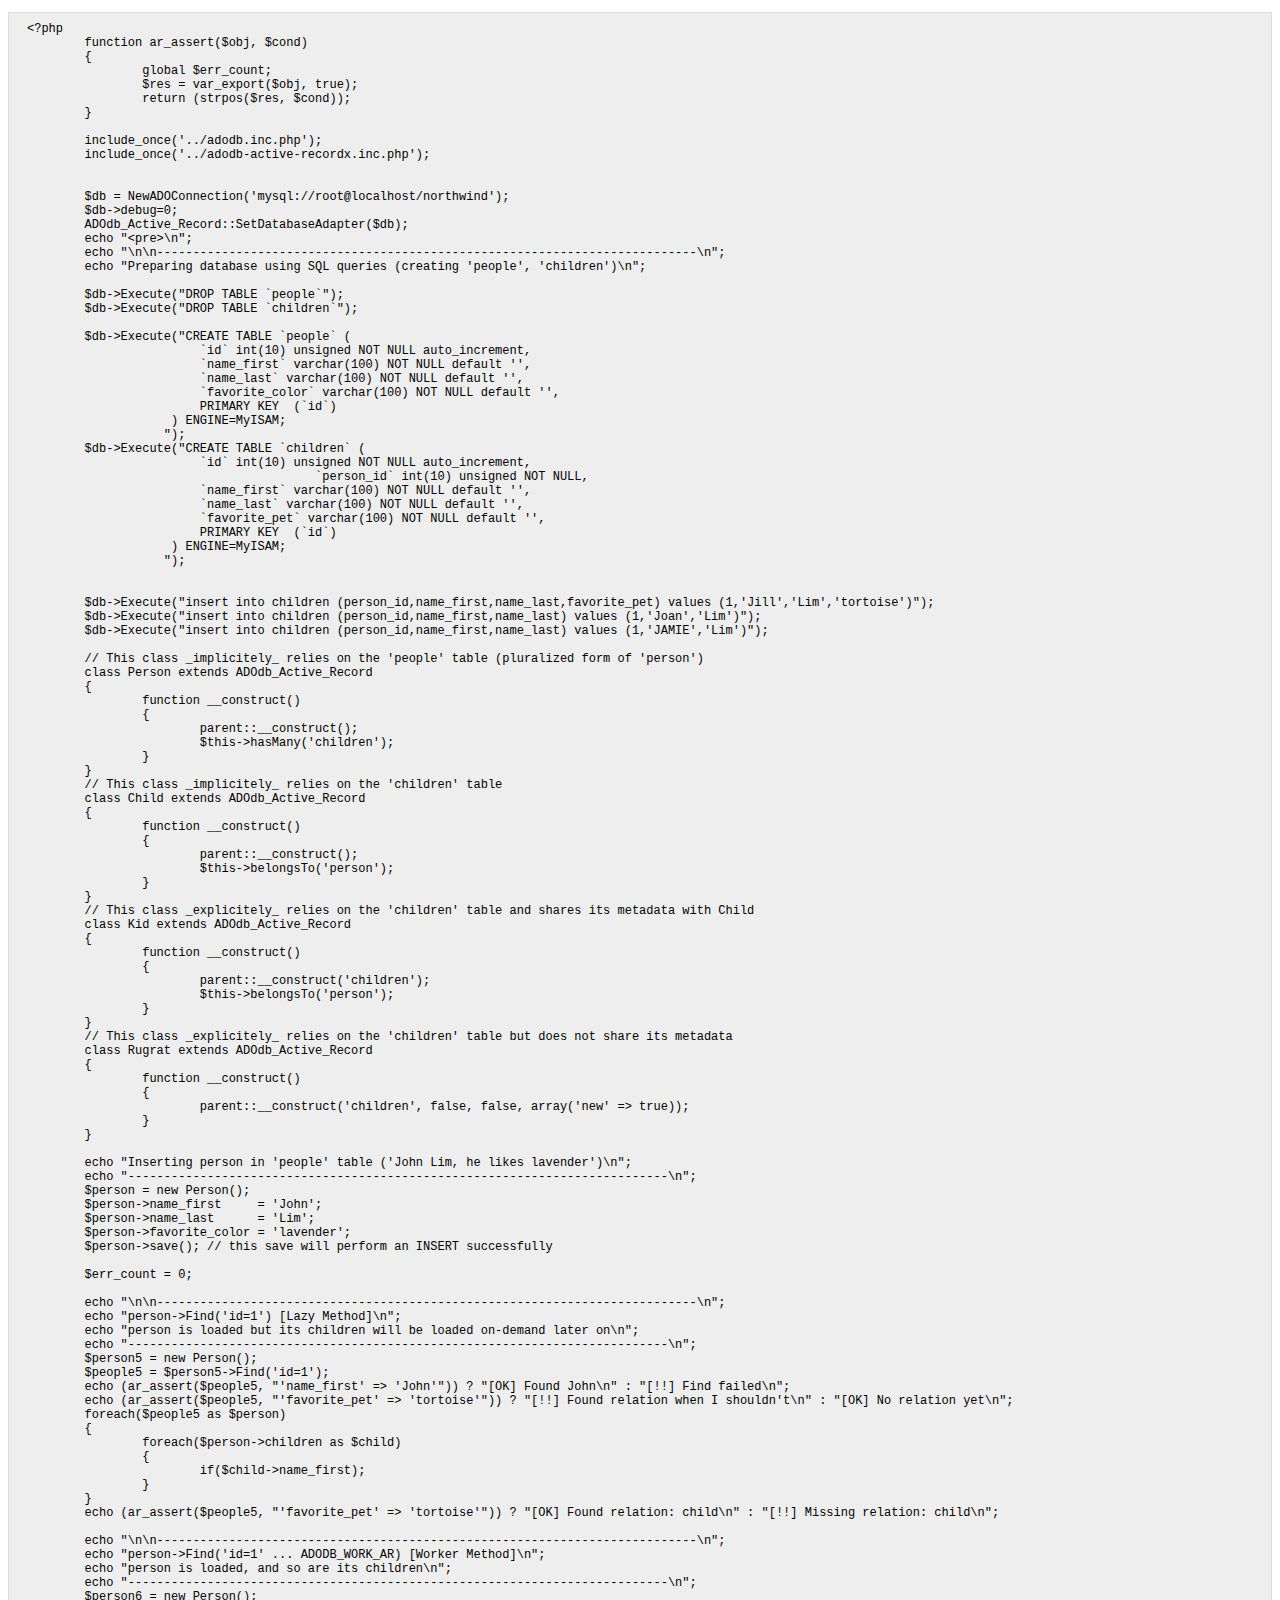
<file: lib/adodb/docs/docs-active-record.htm>
<html>
<style>
pre {
  background-color: #eee;
  padding: 0.75em 1.5em;
  font-size: 12px;
  border: 1px solid #ddd;
}

li,p {
font-family: Arial, Helvetica, sans-serif ;
}
</style>
<title>ADOdb Active Record</title>
<body>
<h1>ADOdb Active Record</h1>

<p>v5.20.3  01-Jan-2016<br>
&copy; 2000-2013 John Lim (jlim#natsoft.com)<br>
&copy; 2014 Damien Regad, Mark Newnham and the ADOdb community</p>

<p><font size="1">This software is dual licensed using BSD-Style and LGPL. This
  means you can use it in compiled proprietary and commercial products.</font></p>
<p><hr>
<ol>

<h3><li>Introduction</h3>
<p>
ADOdb_Active_Record is an Object Relation Mapping (ORM) implementation using PHP. In an ORM system, the tables and rows of the database are abstracted into native PHP objects. This allows the programmer to focus more on manipulating the data and less on writing SQL queries.
<p>
This implementation differs from Zend Framework's implementation in the following ways:
<ul>
<li>Works with PHP4 and PHP5 and provides equivalent functionality in both versions of PHP.<p>
<li>ADOdb_Active_Record works when you are connected to multiple databases. Zend's only works when connected to a default database.<p>
<li>Support for $ADODB_ASSOC_CASE. The field names are upper-cased, lower-cased or left in natural case depending on this setting.<p>
<li>No field name conversion to camel-caps style, unlike Zend's implementation which will convert field names such as 'first_name' to 'firstName'.<p>
<li>NewADOConnection::GetActiveRecords() and ADOConnection::GetActiveRecordsClass() functions in adodb.inc.php.<p>
<li>Caching of table metadata so it is only queried once per table, no matter how many Active Records are created.<p>
<li>PHP5 version of ADOdb_Active_Record now supports <a href=#onetomany>one-to-many</a> relationships.<p>
<li>New adodb-active-recordx.inc.php, which is an <a href=#recordx>Active Record eXtended</a> implementation that support JOINs for higher performance when loading children, and other nice features.<p>
<li>Lots of  <a href=#additional>additional functionality</a>.<p>
</ul>
<P>
ADOdb_Active_Record is designed upon the principles of the "ActiveRecord" design pattern, which was first described by Martin Fowler. The ActiveRecord pattern has been implemented in many forms across the spectrum of programming languages. ADOdb_Active_Record attempts to represent the database as closely to native PHP objects as possible.
<p>
ADOdb_Active_Record maps a database table to a PHP class, and each instance of that class represents a table row. Relations between tables can also be defined, allowing the ADOdb_Active_Record objects to be nested.
<p>

<h3><li>Setting the Database Connection</h3>
<p>
The first step to using  ADOdb_Active_Record is to set the default connection that an ADOdb_Active_Record objects will use to connect to a database.

<pre>
require_once('adodb/adodb-active-record.inc.php');

$db = NewADOConnection('mysql://root:pwd@localhost/dbname');
ADOdb_Active_Record::SetDatabaseAdapter($db);
</pre>

<h3><li>Table Rows as Objects</h3>
<p>
First, let's create a temporary table in our MySQL database that we can use for demonstrative purposes throughout the rest of this tutorial. We can do this by sending a CREATE query:

<pre>
$db->Execute("CREATE TEMPORARY TABLE `persons` (
                `id` int(10) unsigned NOT NULL auto_increment,
                `name_first` varchar(100) NOT NULL default '',
                `name_last` varchar(100) NOT NULL default '',
                `favorite_color` varchar(100) NOT NULL default '',
                PRIMARY KEY  (`id`)
            ) ENGINE=MyISAM;
           ");
 </pre>
<p>
ADOdb_Active_Records are object representations of table rows. Each table in the database is represented by a class in PHP. To begin working with a table as a ADOdb_Active_Record, a class that extends ADOdb_Active_Record needs to be created for it.

<pre>
class person extends ADOdb_Active_Record{}
$person = new person();
</pre>

<p>
In the above example, a new ADOdb_Active_Record object $person was created to access the "persons" table. Zend_Db_DataObject takes the name of the class, pluralizes it (according to American English rules), and assumes that this is the name of the table in the database. Also note that with MySQL, table names are case-sensitive, so your class name must match the table name's case. With other databases with case-insensitive tables, your class can be capitalized differently.
<p>
This kind of behavior is typical of ADOdb_Active_Record. It will assume as much as possible by convention rather than explicit configuration. In situations where it isn't possible to use the conventions that ADOdb_Active_Record expects, options can be overridden as we'll see later.

<h3><li>Table Columns as Object Properties</h3>
<p>
When the $person object was instantiated, ADOdb_Active_Record read the table metadata from the database itself, and then exposed the table's columns (fields) as object properties.
<p>
Our "persons" table has three fields: "name_first", "name_last", and "favorite_color". Each of these fields is now a property of the $person object. To see all these properties, use the ADOdb_Active_Record::getAttributeNames() method:
<pre>
var_dump($person->getAttributeNames());

/**
 * Outputs the following:
 * array(4) {
 *    [0]=>
 *    string(2) "id"
 *    [1]=>
 *    string(9) "name_first"
 *    [2]=>
 *    string(8) "name_last"
 *    [3]=>
 *    string(13) "favorite_color"
 *  }
 */
    </pre>
<p>
One big difference between ADOdb and Zend's implementation is we do not automatically convert to camelCaps style.
<p>
<h3><li>Inserting and Updating a Record</h3><p>

An ADOdb_Active_Record object is a representation of a single table row. However, when our $person object is instantiated, it does not reference any particular row. It is a blank record that does not yet exist in the database. An ADOdb_Active_Record object is considered blank when its primary key is NULL. The primary key in our persons table is "id".
<p>
To insert a new record into the database, change the object's properties and then call the ADOdb_Active_Record::save() method:
<pre>
$person = new person();
$person->name_first = 'Andi';
$person->name_last  = 'Gutmans';
$person->save();
 </pre>
<p>
Oh, no! The above code snippet does not insert a new record into the database. Instead, outputs an error:
<pre>
1048: Column 'favorite_color' cannot be null
 </pre>
<p>
This error occurred because MySQL rejected the INSERT query that was generated by ADOdb_Active_Record. If exceptions are enabled in ADOdb and you are using PHP5, an error will be thrown. In the definition of our table, we specified all of the fields as NOT NULL; i.e., they must contain a value.
<p>
ADOdb_Active_Records are bound by the same contraints as the database tables they represent. If the field in the database cannot be NULL, the corresponding property in the ADOdb_Active_Record also cannot be NULL. In the example above, we failed to set the property $person->favoriteColor, which caused the INSERT to be rejected by MySQL.
<p>
To insert a new ADOdb_Active_Record in the database, populate all of ADOdb_Active_Record's properties so that they satisfy the constraints of the database table, and then call the save() method:
<pre>
/**
 * Calling the save() method will successfully INSERT
 * this $person into the database table.
 */
$person = new person();
$person->name_first     = 'Andi';
$person->name_last      = 'Gutmans';
$person->favorite_color = 'blue';
$person->save();
</pre>
<p>
Once this $person has been INSERTed into the database by calling save(), the primary key can now be read as a property. Since this is the first row inserted into our temporary table, its "id" will be 1:
<pre>
var_dump($person->id);

/**
 * Outputs the following:
 * string(1)
 */
 </pre>
<p>
From this point on, updating it is simply a matter of changing the object's properties and calling the save() method again:

<pre>
$person->favorite_color = 'red';
$person->save();
   </pre>
<p>
The code snippet above will change the favorite color to red, and then UPDATE the record in the database.

<a name=additional>
<h2>ADOdb Specific Functionality</h2>
<h3><li>Setting the Table Name</h3>
<p>The default behaviour on creating an ADOdb_Active_Record is to "pluralize" the class name and
 use that as the table name. Often, this is not the case. For example, the person class could be reading
 from the "People" table.
<p>We provide two ways to define your own table:
<p>1. Use a constructor parameter to override the default table naming behaviour.
<pre>
	class person extends ADOdb_Active_Record{}
	$person = new person('People');
</pre>
<p>2. Define it in a class declaration:
<pre>
	class person extends ADOdb_Active_Record
	{
	var $_table = 'People';
	}
	$person = new person();
</pre>

<h3><li>$ADODB_ASSOC_CASE</h3>
<p>This allows you to control the case of field names and properties. For example, all field names in Oracle are upper-case by default. So you
can force field names to be lowercase using $ADODB_ASSOC_CASE. Legal values are as follows:
<pre>
 0: lower-case
 1: upper-case
 2: native-case
</pre>
<p>So to force all Oracle field names to lower-case, use
<pre>
$ADODB_ASSOC_CASE = 0;
$person = new person('People');
$person->name = 'Lily';
$ADODB_ASSOC_CASE = 2;
$person2 = new person('People');
$person2->NAME = 'Lily';
</pre>

<p>Also see <a href=http://phplens.com/adodb/reference.constants.adodb_assoc_case.html>$ADODB_ASSOC_CASE</a>.

<h3><li>ADOdb_Active_Record::Save()</h3>
<p>
Saves a record by executing an INSERT or UPDATE SQL statement as appropriate.
<p>Returns false on  unsuccessful INSERT, true if successsful INSERT.
<p>Returns 0 on failed UPDATE, and 1 on UPDATE if data has changed, and -1 if no data was changed, so no UPDATE statement was executed.

<h3><li>ADOdb_Active_Record::Replace()</h3>
<p>
ADOdb supports replace functionality, whereby the record is inserted if it does not exists, or updated otherwise.
<pre>
$rec = new ADOdb_Active_Record("product");
$rec->name = 'John';
$rec->tel_no = '34111145';
$ok = $rec->replace(); // 0=failure, 1=update, 2=insert
</pre>


<h3><li>ADOdb_Active_Record::Load($where)</h3>
<p>Sometimes, we want to load a single record into an Active Record. We can do so using:
<pre>
$person->load("id=3");

// or using bind parameters

$person->load("id=?", array(3));
</pre>
<p>Returns false if an error occurs.

<h3><li>ADOdb_Active_Record::Find($whereOrderBy, $bindarr=false, $pkeyArr=false)</h3>
<p>We want to retrieve an array of active records based on some search criteria. For example:
<pre>
class person extends ADOdb_Active_Record {
var $_table = 'people';
}

$person = new person();
$peopleArray = $person->Find("name like ? order by age", array('Sm%'));
</pre>

<h3><li>Quoting Identifiers</h3>
<p>You can force column names to be quoted in INSERT and UPDATE statements, typically because you are using reserved words as column names by setting
<pre>
ADODB_Active_Record::$_quoteNames = true;
</pre>
<p>Default is false.

<h3><li>Error Handling and Debugging</h3>
<p>
In PHP5, if adodb-exceptions.inc.php is included, then errors are thrown. Otherwise errors are handled by returning a value. False by default means an error has occurred. You can get the last error message using the ErrorMsg() function.
<p>
To check for errors in ADOdb_Active_Record, do not poll ErrorMsg() as the last error message will always be returned, even if it occurred several operations ago. Do this instead:
<pre>
# right!
$ok = $rec->Save();
if (!$ok) $err = $rec->ErrorMsg();

# wrong :(
$rec->Save();
if ($rec->ErrorMsg()) echo "Wrong way to detect error";
</pre>
<p>The ADOConnection::Debug property is obeyed. So
if $db->debug is enabled, then ADOdb_Active_Record errors are also outputted to standard output and written to the browser.

<h3><li>ADOdb_Active_Record::Set()</h3>
<p>You can convert an array to an ADOdb_Active_Record using Set(). The array must be numerically indexed, and have all fields of the table defined in the array. The elements of the array must be in the table's natural order too.
<pre>
$row = $db->GetRow("select * from tablex where id=$id");

# PHP4 or PHP5 without enabling exceptions
$obj = new ADOdb_Active_Record('Products');
if ($obj->ErrorMsg()){
	echo $obj->ErrorMsg();
} else {
	$obj->Set($row);
}

# in PHP5, with exceptions enabled:

include('adodb-exceptions.inc.php');
try {
	$obj = new ADOdb_Active_Record('Products');
	$obj->Set($row);
} catch(exceptions $e) {
	echo $e->getMessage();
}
</pre>
<p>
<h3><li>Primary Keys</h3>
<p>
ADOdb_Active_Record does not require the table to have a primary key. You can insert records for such a table, but you will not be able to update nor delete.
<p>Sometimes you are retrieving data from a view or table that has no primary key, but has a unique index. You can dynamically set the primary key of a table through the constructor:
<pre>
	$pkeys = array('category','prodcode');

	// set primary key using constructor
	$rec = new ADOdb_Active_Record('Products', $pkeys);

	// or define a new class
	class Product extends ADOdb_Active_Record {
		function __construct()
		{
			parent::__construct('Products', array('prodid'));
		}
	}

	$rec = new Product();
</pre>


<h3><li>Retrieval of Auto-incrementing ID</h3>
When creating a new record, the retrieval of the last auto-incrementing ID is not reliable for databases that do not support the Insert_ID() function call (check $connection->hasInsertID). In this case we perform a <b>SELECT MAX($primarykey) FROM $table</b>, which will not work reliably in a multi-user environment. You can override the ADOdb_Active_Record::LastInsertID() function in this case.

<h3><li>Dealing with Multiple Databases</h3>
<p>
Sometimes we want to load data from one database and insert it into another using ActiveRecords. This can be done using the optional parameter of the ADOdb_Active_Record constructor. In the following example, we read data from db.table1 and store it in db2.table2:
<pre>
$db = NewADOConnection(...);
$db2 = NewADOConnection(...);

ADOdb_Active_Record::SetDatabaseAdapter($db2);

$activeRecs = $db->GetActiveRecords('table1');

foreach($activeRecs as $rec) {
	$rec2 = new ADOdb_Active_Record('table2',$db2);
	$rec2->id = $rec->id;
	$rec2->name = $rec->name;

	$rec2->Save();
}
</pre>
<p>
If you have to pass in a primary key called "id" and the 2nd db connection in the constructor, you can do so too:
<pre>
$rec = new ADOdb_Active_Record("table1",array("id"),$db2);
</pre>
<p>You can now give a named label in SetDatabaseAdapter, allowing to determine in your class definition which database to load, using var $_dbat.
<pre>
$db1 = NewADOConnection(...); // some ADOdb DB
ADOdb_Active_Record::SetDatabaseAdapter($db1, 'mysql');
$db2 = NewADOConnection(...); // some ADOdb DB
ADOdb_Active_Record::SetDatabaseAdapter($db2, 'oracle');

class FooRecord extends ADOdb_Active_Record
{
<b>var $_dbat = 'mysql';</b>  // uses 'mysql' connection
...
}
</pre>
<h3><li>$ADODB_ACTIVE_CACHESECS</h3>
<p>You can cache the table metadata (field names, types, and other info such primary keys) in $ADODB_CACHE_DIR (which defaults to /tmp) by setting
the global variable $ADODB_ACTIVE_CACHESECS to a value greater than 0. This will be the number of seconds to cache.
 You should set this to a value of 30 seconds or greater for optimal performance.

<h3><li>Active Record Considered Bad?</h3>
<p>Although the Active Record concept is useful, you have to be aware of some pitfalls when using Active Record. The level of granularity of Active Record is individual records. It encourages code like the following, used to increase the price of all furniture products by 10%:
<pre>
 $recs = $db->GetActiveRecords("Products","category='Furniture'");
 foreach($recs as $rec) {
    $rec->price *= 1.1; // increase price by 10% for all Furniture products
    $rec->save();
 }
</pre>
Of course an UPDATE statement is superior because it's simpler and much more efficient (probably by a factor of x10 or more):
<pre>
   $db->Execute("update Products set price = price * 1.1 where category='Furniture'");
</pre>
<p>For performance sensitive code, using direct SQL will always be faster than using Active Records due to overhead and the fact that all fields in a row are retrieved (rather than only the subset you need) whenever an Active Record is loaded.

<h3><li>Transactions</h3>
<p>
The default transaction mode in ADOdb is autocommit. So that is the default with active record too.
The general rules for managing transactions still apply. Active Record to the database is a set of insert/update/delete statements, and the db has no knowledge of active records.
<p>
Smart transactions, that does an auto-rollback if an error occurs, is still the best method to multiple activities (inserts/updates/deletes) that need to be treated as a single transaction:
<pre>
$conn->StartTrans();
$parent->save();
$child->save();
$conn->CompleteTrans();
</pre>

<a name=onetomany>
<h2>One to Many Relations</h2>
<p>Since ADOdb 5.06, we support parent child relationships. This is done using the ClassBelongsTo() and ClassHasMany() functions.
<a name=tablehasmany>
<h3><li>ClassHasMany</h3>
<p>To globally define a one-to-many relationship we use the static function ADODB_Active_Record::ClassHasMany($class, $relation, $foreignKey = '', $foreignClass = 'ADODB_Active_Record'). For example, we have 2 tables, <strong>persons</strong> (parent table) and <strong>children</strong> (child table)
linked by <strong>persons.id = children.person_id</strong>. The variable $person->children is an array that holds the children. To define this relationship:
<pre>
	class person extends ADOdb_Active_Record{}
	ADODB_Active_Record::ClassHasMany('person', 'children','person_id');

	$person = new person();
	$person->Load("id=1");
	foreach($person->children as $c) {
		echo " $c->name_first ";
		$c->name_first .= ' K.';
		$c->Save();  ## each child record must be saved individually
	}
</pre>
<p>If no data is loaded, then children is set to an empty array:
<pre>
	$person2 = new person();
	$p = $person2->children;  ## $p is an empty array()
</pre>
<P>By default, data returned by HasMany() is unsorted. To define an order by clause (or define a SELECT LIMIT window), see <a href=#loadrelations>LoadRelations()</a> below. Another point is that all children are loaded only when the child member is accessed (in __get), and not when the Load() function of the parent object is called. This helps to conserve memory.

<p>To create and save new parent and child records:
<pre>

	class person extends ADOdb_Active_Record{}
	class children extends ADOdb_Active_Record{}
	ADODB_Active_Record::ClassHasMany('person', 'children','person_id');

	$person = new person();

	for ($i=0; $i<10; $i++)
		$person->children[0] = new children('children');

	 // modify fields of $person, then...
	$person->save();

	foreach($person->children as $c) {
		// modify fields of $c then...
		$c->save();
	}
</pre>
<p>You can have multiple relationships (warning: relations are case-sensitive, 'Children' !== 'children'):
<pre>
	ADODB_Active_Record::ClassHasMany('person', 'children','person_id');
	ADODB_Active_Record::ClassHasMany('person', 'siblings','person_id');
	$person = new person();
	$person->Load('id=1');
	var_dump($person->children);
	var_dump($person->siblings);
</pre>
<p>By default, the child class is ADOdb_Active_Record. Sometimes you might want the child class to be based on your own class which has additional functions. You can do so using the last parameter:
<pre>
	class person extends ADOdb_Active_Record{}
	class child extends ADOdb_Active_Record { .... some modifications here ... }
	ADODB_Active_Record::ClassHasMany('person', 'children','person_id', 'child');
</pre>
<p>Lastly some troubleshooting issues. We use the __get() method to set
$p->children below. So once $p->children is defined by accessing it, we don't change the child reference, as shown below:
<pre>
	ADODB_Active_Record::ClassHasMany('person', 'children','person_id');
	$p = new person();
	$p->Load('id=1');
	# $p->children points to person_id = 1
	var_dump($p->children);

	$p->Load('id=2');
	# $p->children still points to person_id = 1
	var_dump($p->children);
</pre>
<p>The solution to the above is to unset($p->children) before $p->Load('id=2').
<h3><li>TableHasMany</h3>
For some classes, the mapping between class name and table name (which is the pluralised version) might not match. For example,
the class name might be <b>person</b>, but the table name might be <b>people</b>. So we have 2 tables, <strong>people</strong> (parent table) and <strong>children</strong> (child table)
linked by <strong>people.id = children.person_id</strong>.
<p>Then you use the following static function
 ADODB_Active_Record::TableHasMany($table, $relation, $foreignKey = '', $foreignClass = 'ADODB_Active_Record') like this:
<pre>
ADODB_Active_Record::TableHasMany('people', 'children', 'person_id')
</pre>
<h3><li>TableKeyHasMany</h3>
For some classes, the mapping between class name and table name (which is the pluralised version) might not match or the primary key is not the default <b>id</b>. For example,
the class name might be <b>person</b>, but the table name might be <b>people</b>. So we have 2 tables, <strong>people</strong> (parent table) and <strong>children</strong> (child table)
linked by <strong>people.pid = children.person_id</strong>.
<p>Then you use the following static function
 ADODB_Active_Record::TableKeyHasMany($table, $tablePKey, $relation, $foreignKey = '', $foreignClass = 'ADODB_Active_Record') like this:
<pre>
ADODB_Active_Record::TableKeyHasMany('people', 'pid', 'children', 'person_id')
</pre>


<h3><li>A Complete ClassHasMany example</h3>
<p>Here is sample usage using mysql:
<pre>
	include_once('../adodb.inc.php');
	include_once('../adodb-active-record.inc.php');

	$db = NewADOConnection('mysql://root@localhost/northwind');
	ADOdb_Active_Record::SetDatabaseAdapter($db);

	$db->Execute("CREATE TEMPORARY TABLE `persons` (
	                `id` int(10) unsigned NOT NULL auto_increment,
	                `name_first` varchar(100) NOT NULL default '',
	                `name_last` varchar(100) NOT NULL default '',
	                `favorite_color` varchar(100) NOT NULL default '',
	                PRIMARY KEY  (`id`)
	            ) ENGINE=MyISAM;
	           ");

	$db->Execute("CREATE TEMPORARY TABLE `children` (
	                `id` int(10) unsigned NOT NULL auto_increment,
					`person_id` int(10) unsigned NOT NULL,
					`gender` varchar(10) default 'F',
	                `name_first` varchar(100) NOT NULL default '',
	                `name_last` varchar(100) NOT NULL default '',
	                `favorite_pet` varchar(100) NOT NULL default '',
	                PRIMARY KEY  (`id`)
	            ) ENGINE=MyISAM;
	           ");

	$db->Execute("insert into children (person_id,name_first,name_last) values (1,'Jill','Lim')");
	$db->Execute("insert into children (person_id,name_first,name_last) values (1,'Joan','Lim')");
	$db->Execute("insert into children (person_id,name_first,name_last) values (1,'JAMIE','Lim')");

	class person extends ADOdb_Active_Record{}
	ADODB_Active_Record::ClassHasMany('person', 'children','person_id');

	$person = new person();

	$person->name_first     = 'John';
	$person->name_last      = 'Lim';
	$person->favorite_color = 'lavender';
	$person->save(); // this save will perform an INSERT successfully

	$person2 = new person(); # no need to define HasMany() again, adodb remembers definition
	$person2->Load('id=1');

	$c = $person2->children;
	if (is_array($c) && sizeof($c) == 3 && $c[0]->name_first=='Jill' && $c[1]->name_first=='Joan'
		&& $c[2]->name_first == 'JAMIE') echo "OK Loaded HasMany&lt;br>";
	else {
		echo "Error loading hasMany should have 3 array elements Jill Joan Jamie&lt;br>";
	}
</pre>

<h3><li>HasMany</h3>
<p>This older method is deprecated and ClassHasMany/TableHasMany/TableKeyHasMany should be used.
<p>The older way to define a one-to-many relationship is to use $parentobj->HasMany($relation, $foreignKey = ''). For example, we have 2 tables, <strong>persons</strong> (parent table) and <strong>children</strong> (child table)
linked by <strong>persons.id = children.person_id</strong>. The variable $person->children is an array that holds the children. To define this relationship:
<pre>
	class person extends ADOdb_Active_Record{}

	$person = new person();
	$person->HasMany('children','person_id');
	$person->Load("id=1");
	foreach($person->children as $c) {
		echo " $c->name_first ";
		$c->name_first .= ' K.';
		$c->Save();  ## each child record must be saved individually
	}
</pre>
<p>This HasMany() definition is global for the current script. This means that you only need to define it once. In the following example, $person2 knows about <em>children</em>.
<pre>
	$person = new person();
	$person->HasMany('children','person_id');

	$person2 = new person();
	$person->Load("id=1");
	$p = $person2->children;
</pre>


<h3><li>ClassBelongsTo</h3>
<p>You can define the parent of the current object using ADODB_Active_Record::ClassBelongsTo($class, $relationName, $foreignKey, $parentPrimaryKey = 'id', $parentClass = 'ADODB_Active_Record'). In the example below,
we have a child table <strong>kids</strong>, and a parent table <strong>person</strong>. We have a link <strong>kids.person_id = persons.id</strong>. We create a child first, then link it to the parent:
<pre>
	class kid extends ADOdb_Active_Record{};
	ADODB_Active_Record::ClassBelongsTo('kid','person','person_id','id');

	$ch = new kid(); // default tablename will be 'kids', with primary key 'id'
	$ch->Load('id=1');
	$p = $ch->person;
	if (!$p || $p->name_first != 'John') echo "Error loading belongsTo&lt;br>";
	else echo "OK loading BelongTo&lt;br>";
</pre>
<p>
<p>Note that relationships are case-sensitive, so ClassBelongsTo('kid','PARENT', 'parent_id') and ClassBelongsTo('kid', 'parent', 'parent_id') are not the same.
<p>Also if no data is loaded into the child instance, then $p will return null;
<pre>
	ADODB_Active_Record::ClassBelongsTo('kid','person','person_id','id');

	$ch = new kid();
	$p = $ch->person; # $p is null
</pre>
<p>Another way to define the class of the parent (which otherwise defaults to ADODB_Active_Record) as follows:
<pre>

	class kid extends ADOdb_Active_Record{};
	class person extends ADOdb_Active_Record{... your modifications ... };
	ADODB_Active_Record::ClassBelongsTo('kid','person','person_id','id', 'person');
</pre>
<h3><li>TableBelongsTo</h3>
<p>If the child table differs from the convention that the child table name is the plural of the child class name, use this function:
ADODB_Active_Record::TableBelongsTo($childTable, $relationName, $foreignKey, $parentPrimaryKey = 'id', $parentClass = 'ADODB_Active_Record').
<p>E.g. the class is <b>child</b>, but the table name is <b>children</b>, and the link between the two tables is children.person_id = person.id:
<pre>
	ADODB_Active_Record::TableBelongsTo('children','person','person_id','id');
</pre>
<h3><li>TableKeyBelongsTo</h3>
<p>If the child table differs from the convention that the child table name is the plural of the child class name or the primary key is not 'id', use this function:
ADODB_Active_Record::TableKeyBelongsTo($childTable, $childKey, $relationName, $foreignKey, $parentPrimaryKey = 'id', $parentClass = 'ADODB_Active_Record').
<p>E.g. the class is <b>child</b>, but the table name is <b>children</b> and primary key is <b>ch_id</b>, and the link between the two tables is children.person_id = person.id:
<pre>
	ADODB_Active_Record::TableKeyBelongsTo('children','ch_id', 'person','person_id','id');
</pre>
<h3><li>BelongsTo</h3>
<p>The following is deprecated. Use ClassBelongsTo/TableBelongsTo/TableKeyBelongsTo instead.
<p>The older way to define the parent of the current object is using BelongsTo($relationName, $foreignKey, $parentPrimaryKey = 'id'). In the example below,
we have a child table <strong>children</strong>, and a parent table <strong>person</strong>. We have a link <strong>children.person_id = persons.id</strong>. We create a child first, then link it to the parent:
<pre>
	class Child extends ADOdb_Active_Record{};
	$ch = new Child('children',array('id'));
	$ch->BelongsTo('person','person_id','id');  ## this can be simplified to $ch->BelongsTo('person')
	                                            ## as foreign key defaults to $table.'_id' and
	                                            ## parent pkey defaults to 'id'
	$ch->Load('id=1');
	$p = $ch->person;
	if (!$p || $p->name_first != 'John') echo "Error loading belongsTo&lt;br>";
	else echo "OK loading BelongTo&lt;br>";
</pre>
<p>You only need to define BelongsTo() once in a script as it is global for all instances.
<a name=loadrelations>
<h3><li>LoadRelations</h3>
<p>Sometimes you want to load only a subset of data in a relationship. For example, you could load all female children sorted by children.name
using LoadRelations($relation, $whereOrderBy = '', $offset = -1, $limit = -1):
<pre>
	# assume this has been called:
	#   ADODB_Active_Record::ClassHasMany('person', 'children','person_id');
	$person = new person();
	$person->Load('id=23');
	# Load doesn't load children until $person->children is accessed or LoadRelations is called:
	$person->LoadRelations('children',"gender='F' order by name");
</pre>
<p>Lastly, if you have lots of child data, you can define a window of data of records to load. In the following
example, we load a window of 100 records at a time:
<pre>

	# assume this has been called:
	#  ADODB_Active_Record::ClassHasMany('Account', 'transactions','account_id');
	$acc = new Account();
	$acc->Load('id=23');

	$start = 0;
	while(true) {
		$acc->LoadRelations('transactions',"tx_done=0 order by trxdate", $start, $start+100);
		if (!$acc->transactions) break;
		foreach ($acc->transactions as $k => $trx) {
			## process
			$trx->tx_done = 1;
			$trx->save();
		}
		$start += 100;
		unset($acc->transactions);


	}
</pre>
<p>The $offset is 0-based, and $limit is the number of records to retrieve. The default is to ignore $offset (-1) and $limit (-1).
<h3><li>Acknowledgements</h3>
<p>Thanks to Chris Ravenscroft for original one-to-many code (chris#voilaweb.com).
<h2>ADOConnection Supplement</h2>

<h3><li>ADOConnection::GetActiveRecords()</h3>
<p>
This allows you to retrieve an array of ADOdb_Active_Records. Returns false if an error occurs.
<pre>
$table = 'products';
$whereOrderBy = "name LIKE 'A%' ORDER BY Name";
$activeRecArr = $db->GetActiveRecords($table, $whereOrderBy);
foreach($activeRecArr as $rec) {
	$rec->id = rand();
	$rec->save();
}
</pre>
<p>
And to retrieve all records ordered by specific fields:
<pre>
$whereOrderBy = "1=1 ORDER BY Name";
$activeRecArr = $db->GetActiveRecords($table);
</pre>
<p>
To use bind variables (assuming ? is the place-holder for your database):
<pre>
$activeRecArr = $db->GetActiveRecords($tableName, 'name LIKE ?',
						array('A%'));
</pre>
<p>You can also define the primary keys of the table by passing an array of field names:
<pre>
$activeRecArr = $db->GetActiveRecords($tableName, 'name LIKE ?',
						array('A%'), array('id'));
</pre>

<h3><li>ADOConnection::GetActiveRecordsClass()</h3>
<p>
This allows you to retrieve an array of objects derived from ADOdb_Active_Records. Returns false if an error occurs.
<pre>
class Product extends ADOdb_Active_Record{};
$table = 'products';
$whereOrderBy = "name LIKE 'A%' ORDER BY Name";
$activeRecArr = $db->GetActiveRecordsClass('Product',$table, $whereOrderBy);

# the objects in $activeRecArr are of class 'Product'
foreach($activeRecArr as $rec) {
	$rec->id = rand();
	$rec->save();
}
</pre>
<p>
To use bind variables (assuming ? is the place-holder for your database):
<pre>
$activeRecArr = $db->GetActiveRecordsClass($className,$tableName, 'name LIKE ?',
						array('A%'));
</pre>
<p>You can also define the primary keys of the table by passing an array of field names:
<pre>
$activeRecArr = $db->GetActiveRecordsClass($className,$tableName, 'name LIKE ?',
						array('A%'), array('id'));
</pre>

</ol>

<h3><li>ADOConnection::ErrorMsg()</h3>
<p>Returns last error message.
<h3><li>ADOConnection::ErrorNo()</h3>
<p>Returns last error number.

<h2>ActiveRecord Code Sample</h2>
<p>The following works with PHP4 and PHP5
<pre>
include('../adodb.inc.php');
include('../adodb-active-record.inc.php');

// uncomment the following if you want to test exceptions
#if (PHP_VERSION >= 5) include('../adodb-exceptions.inc.php');

$db = NewADOConnection('mysql://root@localhost/northwind');
$db->debug=1;
ADOdb_Active_Record::SetDatabaseAdapter($db);

$db->Execute("CREATE TEMPORARY TABLE `persons` (
                `id` int(10) unsigned NOT NULL auto_increment,
                `name_first` varchar(100) NOT NULL default '',
                `name_last` varchar(100) NOT NULL default '',
                `favorite_color` varchar(100) NOT NULL default '',
                PRIMARY KEY  (`id`)
            ) ENGINE=MyISAM;
           ");

class person extends ADOdb_Active_Record{}
$person = new person();

echo "&lt;p>Output of getAttributeNames: ";
var_dump($person->getAttributeNames());

/**
 * Outputs the following:
 * array(4) {
 *    [0]=>
 *    string(2) "id"
 *    [1]=>
 *    string(9) "name_first"
 *    [2]=>
 *    string(8) "name_last"
 *    [3]=>
 *    string(13) "favorite_color"
 *  }
 */

$person = new person();
$person->name_first = 'Andi';
$person->name_last  = 'Gutmans';
$person->save(); // this save() will fail on INSERT as favorite_color is a must fill...


$person = new person();
$person->name_first     = 'Andi';
$person->name_last      = 'Gutmans';
$person->favorite_color = 'blue';
$person->save(); // this save will perform an INSERT successfully

echo "&lt;p>The Insert ID generated:"; print_r($person->id);

$person->favorite_color = 'red';
$person->save(); // this save() will perform an UPDATE

$person = new person();
$person->name_first     = 'John';
$person->name_last      = 'Lim';
$person->favorite_color = 'lavender';
$person->save(); // this save will perform an INSERT successfully

// load record where id=2 into a new ADOdb_Active_Record
$person2 = new person();
$person2->Load('id=2');
var_dump($person2);

// retrieve an array of records
$activeArr = $db->GetActiveRecordsClass($class = "person",$table = "persons","id=".$db->Param(0),array(2));
$person2 = $activeArr[0];
echo "&lt;p>Name first (should be John): ",$person->name_first, "&lt;br>Class = ",get_class($person2);
</pre>



<a name=recordx>
<h2>Active Record eXtended</h2>
<p>This is the original one-to-many Active Record implementation submitted by
Chris Ravenscroft  (chris#voilaweb.com). The reason why we are offering both versions is that the Extended version
is more powerful but more complex. My personal preference is to keep it simpler, but your view may vary.
<p>To use, just include adodb-active-recordx.inc.php instead of adodb-active-record.inc.php.
<p>It provides a new function called Find() that is quite intuitive to use as shown in the example below. It also supports loading all relationships using a single query (using joins).
<pre>
&lt;?php
	function ar_assert($obj, $cond)
	{
		global $err_count;
		$res = var_export($obj, true);
		return (strpos($res, $cond));
	}

	include_once('../adodb.inc.php');
	include_once('../adodb-active-recordx.inc.php');


	$db = NewADOConnection('mysql://root@localhost/northwind');
	$db->debug=0;
	ADOdb_Active_Record::SetDatabaseAdapter($db);
	echo "&lt;pre>\n";
	echo "\n\n---------------------------------------------------------------------------\n";
	echo "Preparing database using SQL queries (creating 'people', 'children')\n";

	$db->Execute("DROP TABLE `people`");
	$db->Execute("DROP TABLE `children`");

	$db->Execute("CREATE TABLE `people` (
	                `id` int(10) unsigned NOT NULL auto_increment,
	                `name_first` varchar(100) NOT NULL default '',
	                `name_last` varchar(100) NOT NULL default '',
	                `favorite_color` varchar(100) NOT NULL default '',
	                PRIMARY KEY  (`id`)
	            ) ENGINE=MyISAM;
	           ");
	$db->Execute("CREATE TABLE `children` (
	                `id` int(10) unsigned NOT NULL auto_increment,
					`person_id` int(10) unsigned NOT NULL,
	                `name_first` varchar(100) NOT NULL default '',
	                `name_last` varchar(100) NOT NULL default '',
	                `favorite_pet` varchar(100) NOT NULL default '',
	                PRIMARY KEY  (`id`)
	            ) ENGINE=MyISAM;
	           ");


	$db->Execute("insert into children (person_id,name_first,name_last,favorite_pet) values (1,'Jill','Lim','tortoise')");
	$db->Execute("insert into children (person_id,name_first,name_last) values (1,'Joan','Lim')");
	$db->Execute("insert into children (person_id,name_first,name_last) values (1,'JAMIE','Lim')");

	// This class _implicitely_ relies on the 'people' table (pluralized form of 'person')
	class Person extends ADOdb_Active_Record
	{
		function __construct()
		{
			parent::__construct();
			$this->hasMany('children');
		}
	}
	// This class _implicitely_ relies on the 'children' table
	class Child extends ADOdb_Active_Record
	{
		function __construct()
		{
			parent::__construct();
			$this->belongsTo('person');
		}
	}
	// This class _explicitely_ relies on the 'children' table and shares its metadata with Child
	class Kid extends ADOdb_Active_Record
	{
		function __construct()
		{
			parent::__construct('children');
			$this->belongsTo('person');
		}
	}
	// This class _explicitely_ relies on the 'children' table but does not share its metadata
	class Rugrat extends ADOdb_Active_Record
	{
		function __construct()
		{
			parent::__construct('children', false, false, array('new' => true));
		}
	}

	echo "Inserting person in 'people' table ('John Lim, he likes lavender')\n";
	echo "---------------------------------------------------------------------------\n";
	$person = new Person();
	$person->name_first     = 'John';
	$person->name_last      = 'Lim';
	$person->favorite_color = 'lavender';
	$person->save(); // this save will perform an INSERT successfully

	$err_count = 0;

	echo "\n\n---------------------------------------------------------------------------\n";
	echo "person->Find('id=1') [Lazy Method]\n";
	echo "person is loaded but its children will be loaded on-demand later on\n";
	echo "---------------------------------------------------------------------------\n";
	$person5 = new Person();
	$people5 = $person5->Find('id=1');
	echo (ar_assert($people5, "'name_first' => 'John'")) ? "[OK] Found John\n" : "[!!] Find failed\n";
	echo (ar_assert($people5, "'favorite_pet' => 'tortoise'")) ? "[!!] Found relation when I shouldn't\n" : "[OK] No relation yet\n";
	foreach($people5 as $person)
	{
		foreach($person->children as $child)
		{
			if($child->name_first);
		}
	}
	echo (ar_assert($people5, "'favorite_pet' => 'tortoise'")) ? "[OK] Found relation: child\n" : "[!!] Missing relation: child\n";

	echo "\n\n---------------------------------------------------------------------------\n";
	echo "person->Find('id=1' ... ADODB_WORK_AR) [Worker Method]\n";
	echo "person is loaded, and so are its children\n";
	echo "---------------------------------------------------------------------------\n";
	$person6 = new Person();
	$people6 = $person6->Find('id=1', false, false, array('loading' => ADODB_WORK_AR));
	echo (ar_assert($people6, "'name_first' => 'John'")) ? "[OK] Found John\n" : "[!!] Find failed\n";
	echo (ar_assert($people6, "'favorite_pet' => 'tortoise'")) ? "[OK] Found relation: child\n" : "[!!] Missing relation: child\n";

	echo "\n\n---------------------------------------------------------------------------\n";
	echo "person->Find('id=1' ... ADODB_JOIN_AR) [Join Method]\n";
	echo "person and its children are loaded using a single query\n";
	echo "---------------------------------------------------------------------------\n";
	$person7 = new Person();
	// When I specifically ask for a join, I have to specify which table id I am looking up
	// otherwise the SQL parser will wonder which table's id that would be.
	$people7 = $person7->Find('people.id=1', false, false, array('loading' => ADODB_JOIN_AR));
	echo (ar_assert($people7, "'name_first' => 'John'")) ? "[OK] Found John\n" : "[!!] Find failed\n";
	echo (ar_assert($people7, "'favorite_pet' => 'tortoise'")) ? "[OK] Found relation: child\n" : "[!!] Missing relation: child\n";

	echo "\n\n---------------------------------------------------------------------------\n";
	echo "person->Load('people.id=1') [Join Method]\n";
	echo "Load() always uses the join method since it returns only one row\n";
	echo "---------------------------------------------------------------------------\n";
	$person2 = new Person();
	// Under the hood, Load(), since it returns only one row, always perform a join
	// Therefore we need to clarify which id we are talking about.
	$person2->Load('people.id=1');
	echo (ar_assert($person2, "'name_first' => 'John'")) ? "[OK] Found John\n" : "[!!] Find failed\n";
	echo (ar_assert($person2, "'favorite_pet' => 'tortoise'")) ? "[OK] Found relation: child\n" : "[!!] Missing relation: child\n";

	echo "\n\n---------------------------------------------------------------------------\n";
	echo "child->Load('children.id=1') [Join Method]\n";
	echo "We are now loading from the 'children' table, not from 'people'\n";
	echo "---------------------------------------------------------------------------\n";
	$ch = new Child();
	$ch->Load('children.id=1');
	echo (ar_assert($ch, "'name_first' => 'Jill'")) ? "[OK] Found Jill\n" : "[!!] Find failed\n";
	echo (ar_assert($ch, "'favorite_color' => 'lavender'")) ? "[OK] Found relation: person\n" : "[!!] Missing relation: person\n";

	echo "\n\n---------------------------------------------------------------------------\n";
	echo "child->Find('children.id=1' ... ADODB_WORK_AR) [Worker Method]\n";
	echo "---------------------------------------------------------------------------\n";
	$ch2 = new Child();
	$ach2 = $ch2->Find('id=1', false, false, array('loading' => ADODB_WORK_AR));
	echo (ar_assert($ach2, "'name_first' => 'Jill'")) ? "[OK] Found Jill\n" : "[!!] Find failed\n";
	echo (ar_assert($ach2, "'favorite_color' => 'lavender'")) ? "[OK] Found relation: person\n" : "[!!] Missing relation: person\n";

	echo "\n\n---------------------------------------------------------------------------\n";
	echo "kid->Find('children.id=1' ... ADODB_WORK_AR) [Worker Method]\n";
	echo "Where we see that kid shares relationships with child because they are stored\n";
	echo "in the common table's metadata structure.\n";
	echo "---------------------------------------------------------------------------\n";
	$ch3 = new Kid('children');
	$ach3 = $ch3->Find('children.id=1', false, false, array('loading' => ADODB_WORK_AR));
	echo (ar_assert($ach3, "'name_first' => 'Jill'")) ? "[OK] Found Jill\n" : "[!!] Find failed\n";
	echo (ar_assert($ach3, "'favorite_color' => 'lavender'")) ? "[OK] Found relation: person\n" : "[!!] Missing relation: person\n";

	echo "\n\n---------------------------------------------------------------------------\n";
	echo "kid->Find('children.id=1' ... ADODB_LAZY_AR) [Lazy Method]\n";
	echo "Of course, lazy loading also retrieve medata information...\n";
	echo "---------------------------------------------------------------------------\n";
	$ch32 = new Kid('children');
	$ach32 = $ch32->Find('children.id=1', false, false, array('loading' => ADODB_LAZY_AR));
	echo (ar_assert($ach32, "'name_first' => 'Jill'")) ? "[OK] Found Jill\n" : "[!!] Find failed\n";
	echo (ar_assert($ach32, "'favorite_color' => 'lavender'")) ? "[!!] Found relation when I shouldn't\n" : "[OK] No relation yet\n";
	foreach($ach32 as $akid)
	{
		if($akid->person);
	}
	echo (ar_assert($ach32, "'favorite_color' => 'lavender'")) ? "[OK] Found relation: person\n" : "[!!] Missing relation: person\n";

	echo "\n\n---------------------------------------------------------------------------\n";
	echo "rugrat->Find('children.id=1' ... ADODB_WORK_AR) [Worker Method]\n";
	echo "In rugrat's constructor it is specified that\nit must forget any existing relation\n";
	echo "---------------------------------------------------------------------------\n";
	$ch4 = new Rugrat('children');
	$ach4 = $ch4->Find('children.id=1', false, false, array('loading' => ADODB_WORK_AR));
	echo (ar_assert($ach4, "'name_first' => 'Jill'")) ? "[OK] Found Jill\n" : "[!!] Find failed\n";
	echo (ar_assert($ach4, "'favorite_color' => 'lavender'")) ? "[!!] Found relation when I shouldn't\n" : "[OK] No relation found\n";

	echo "\n\n---------------------------------------------------------------------------\n";
	echo "kid->Find('children.id=1' ... ADODB_WORK_AR) [Worker Method]\n";
	echo "Note how only rugrat forgot its relations - kid is fine.\n";
	echo "---------------------------------------------------------------------------\n";
	$ch5 = new Kid('children');
	$ach5 = $ch5->Find('children.id=1', false, false, array('loading' => ADODB_WORK_AR));
	echo (ar_assert($ach5, "'name_first' => 'Jill'")) ? "[OK] Found Jill\n" : "[!!] Find failed\n";
	echo (ar_assert($ach5, "'favorite_color' => 'lavender'")) ? "[OK] I did not forget relation: person\n" : "[!!] I should not have forgotten relation: person\n";

	echo "\n\n---------------------------------------------------------------------------\n";
	echo "rugrat->Find('children.id=1' ... ADODB_WORK_AR) [Worker Method]\n";
	echo "---------------------------------------------------------------------------\n";
	$ch6 = new Rugrat('children');
	$ch6s = $ch6->Find('children.id=1', false, false, array('loading' => ADODB_WORK_AR));
	$ach6 = $ch6s[0];
	echo (ar_assert($ach6, "'name_first' => 'Jill'")) ? "[OK] Found Jill\n" : "[!!] Find failed\n";
	echo (ar_assert($ach6, "'favorite_color' => 'lavender'")) ? "[!!] Found relation when I shouldn't\n" : "[OK] No relation yet\n";
	echo "\nLoading relations:\n";
	$ach6->belongsTo('person');
	$ach6->LoadRelations('person', 'order by id', 0, 2);
	echo (ar_assert($ach6, "'favorite_color' => 'lavender'")) ? "[OK] Found relation: person\n" : "[!!] Missing relation: person\n";

	echo "\n\n---------------------------------------------------------------------------\n";
	echo "Test suite complete.\n";
	echo "---------------------------------------------------------------------------\n";
?>
</pre>
 <h3>Todo (Code Contributions welcome)</h3>
 <p>Check _original and current field values before update, only update changes. Also if the primary key value is changed, then on update, we should save and use the original primary key values in the WHERE clause!

 <p>PHP5 specific:  Make GetActiveRecords*() return an Iterator.
 <p>PHP5 specific: Change PHP5 implementation of Active Record to use __get() and __set() for better performance.

<h3> Change Log</h3>
<p>0.93
<p>You can force column names to be quoted in INSERT and UPDATE statements, typically because you are using reserved words as column names by setting
ADODB_Active_Record::$_quoteNames = true;

<p>0.92
<p>Fixed some issues with incompatible fetch modes (ADODB_FETCH_ASSOC) causing problems in UpdateActiveTable.
<p>Added support for functions that support predefining one-to-many relationships:<br>
&nbsp; <i>ClassHasMany ClassBelongsTo TableHasMany TableBelongsTo TableKeyHasMany TableKeyBelongsTo</i>. <br>
<p>You can also define your child/parent class in these functions, instead of the default ADODB_Active_Record.

<P>0.91
<p>HasMany hardcoded primary key field name to "id". Fixed.

<p>0.90
<p>Support for belongsTo and hasMany. Thanks to Chris Ravenscroft (chris#voilaweb.com).
<p>Added LoadRelations().

<p>0.08
Added support for assoc arrays in Set().

<p>0.07
<p>$ADODB_ASSOC_CASE=2 did not work properly. Fixed.
<p>Added === check in ADODB_SetDatabaseAdapter for $db, adodb-active-record.inc.php. Thx Christian Affolter.

<p>0.06
<p>Added ErrorNo().
<p>Fixed php 5.2.0 compat issues.

<p>0.05
<p>If inserting a record and the value of a primary key field is null, then we do not insert that field in as
we assume it is an auto-increment field. Needed by mssql.

<p>0.04 5 June 2006 <br>
<p>Added support for declaring table name in $_table in class declaration. Thx Bill Dueber for idea.
<p>Added find($where,$bindarr=false) method to retrieve an array of active record objects.

<p>0.03 <br>
- Now we only update fields that have changed, using $this->_original.<br>
- We do not include auto_increment fields in replace(). Thx Travis Cline<br>
- Added ADODB_ACTIVE_CACHESECS.<br>

<p>0.02 <br>
- Much better error handling. ErrorMsg() implemented. Throw implemented if adodb-exceptions.inc.php detected.<br>
- You can now define the primary keys of the view or table you are accessing manually.<br>
- The Active Record allows you to create an object which does not have a primary key. You can INSERT but not UPDATE in this case.
- Set() documented.<br>
- Fixed _pluralize bug with y suffix.

<p>
 0.01 6 Mar 2006<br>
- Fixed handling of nulls when saving (it didn't save nulls, saved them as '').<br>
- Better error handling messages.<br>
- Factored out a new method GetPrimaryKeys().<br>
 <p>
 0.00 5 Mar 2006<br>
 1st release
</body>
</html>
</file>
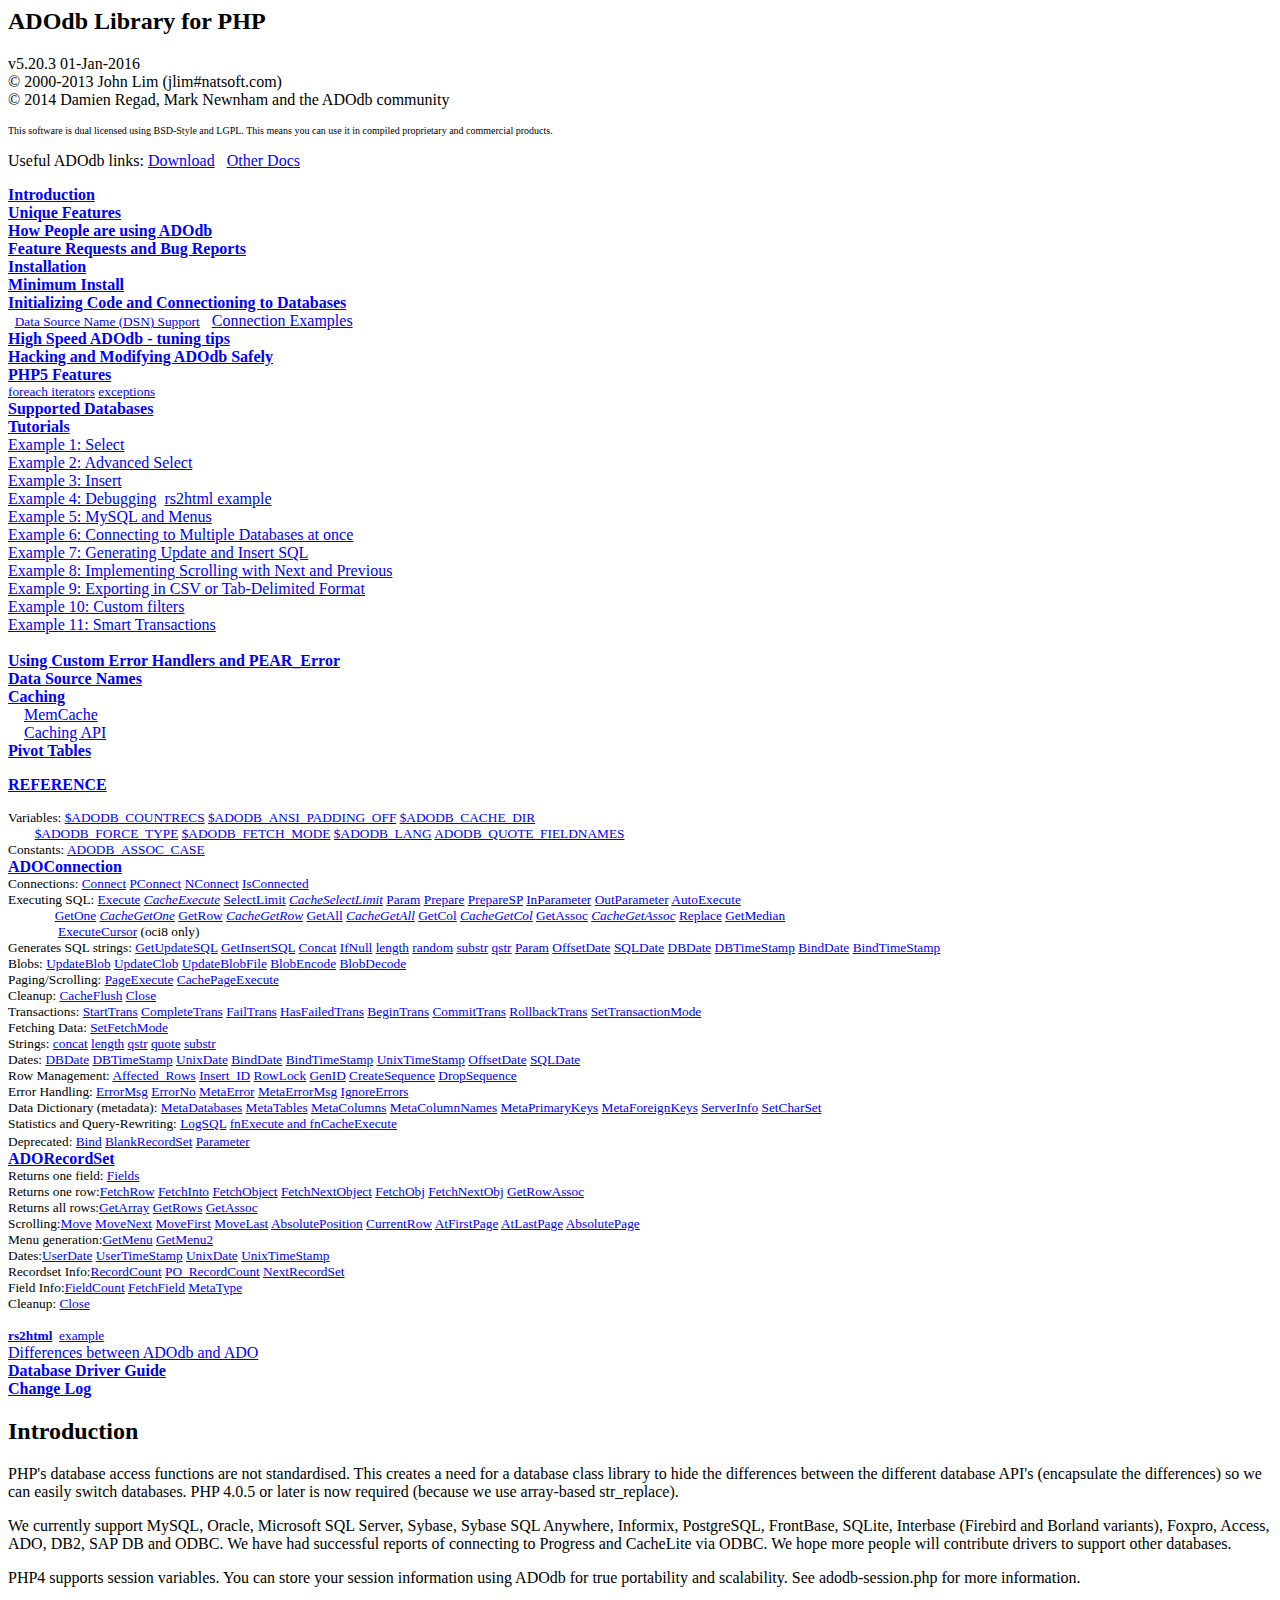
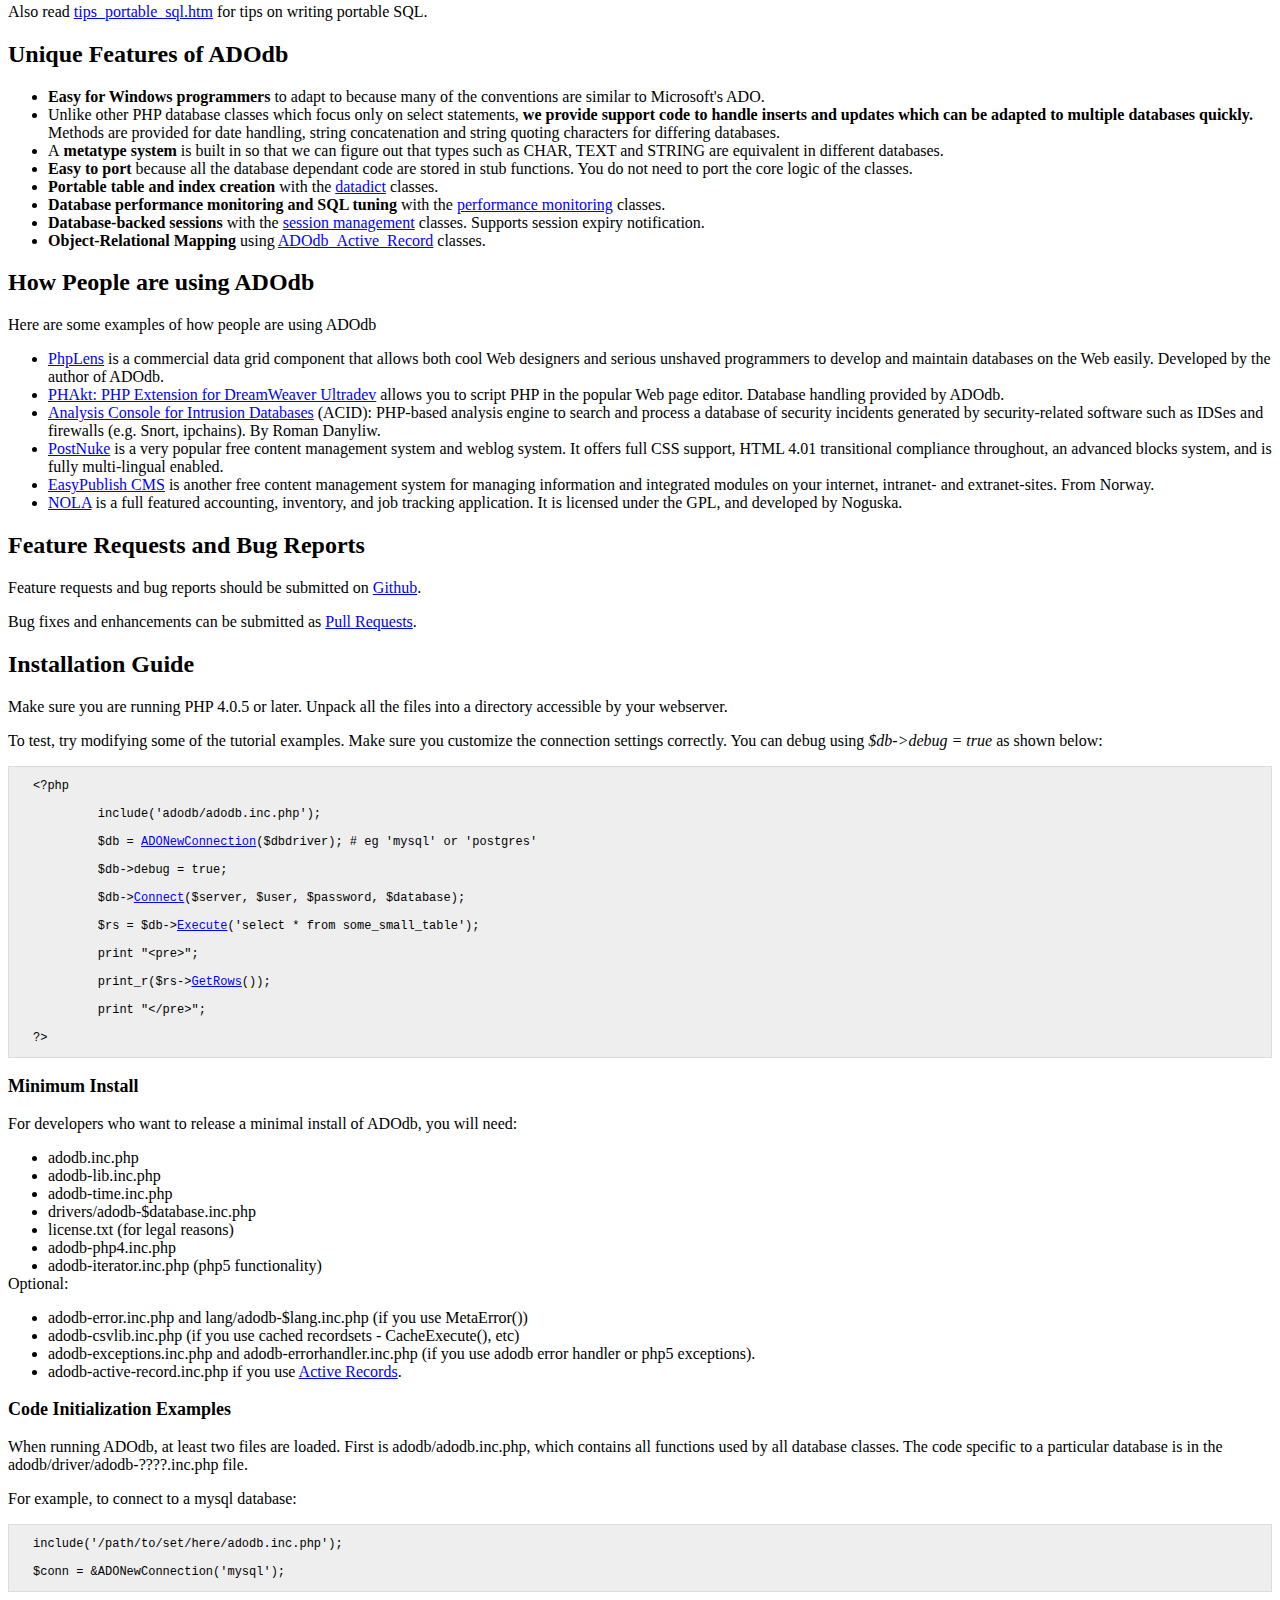
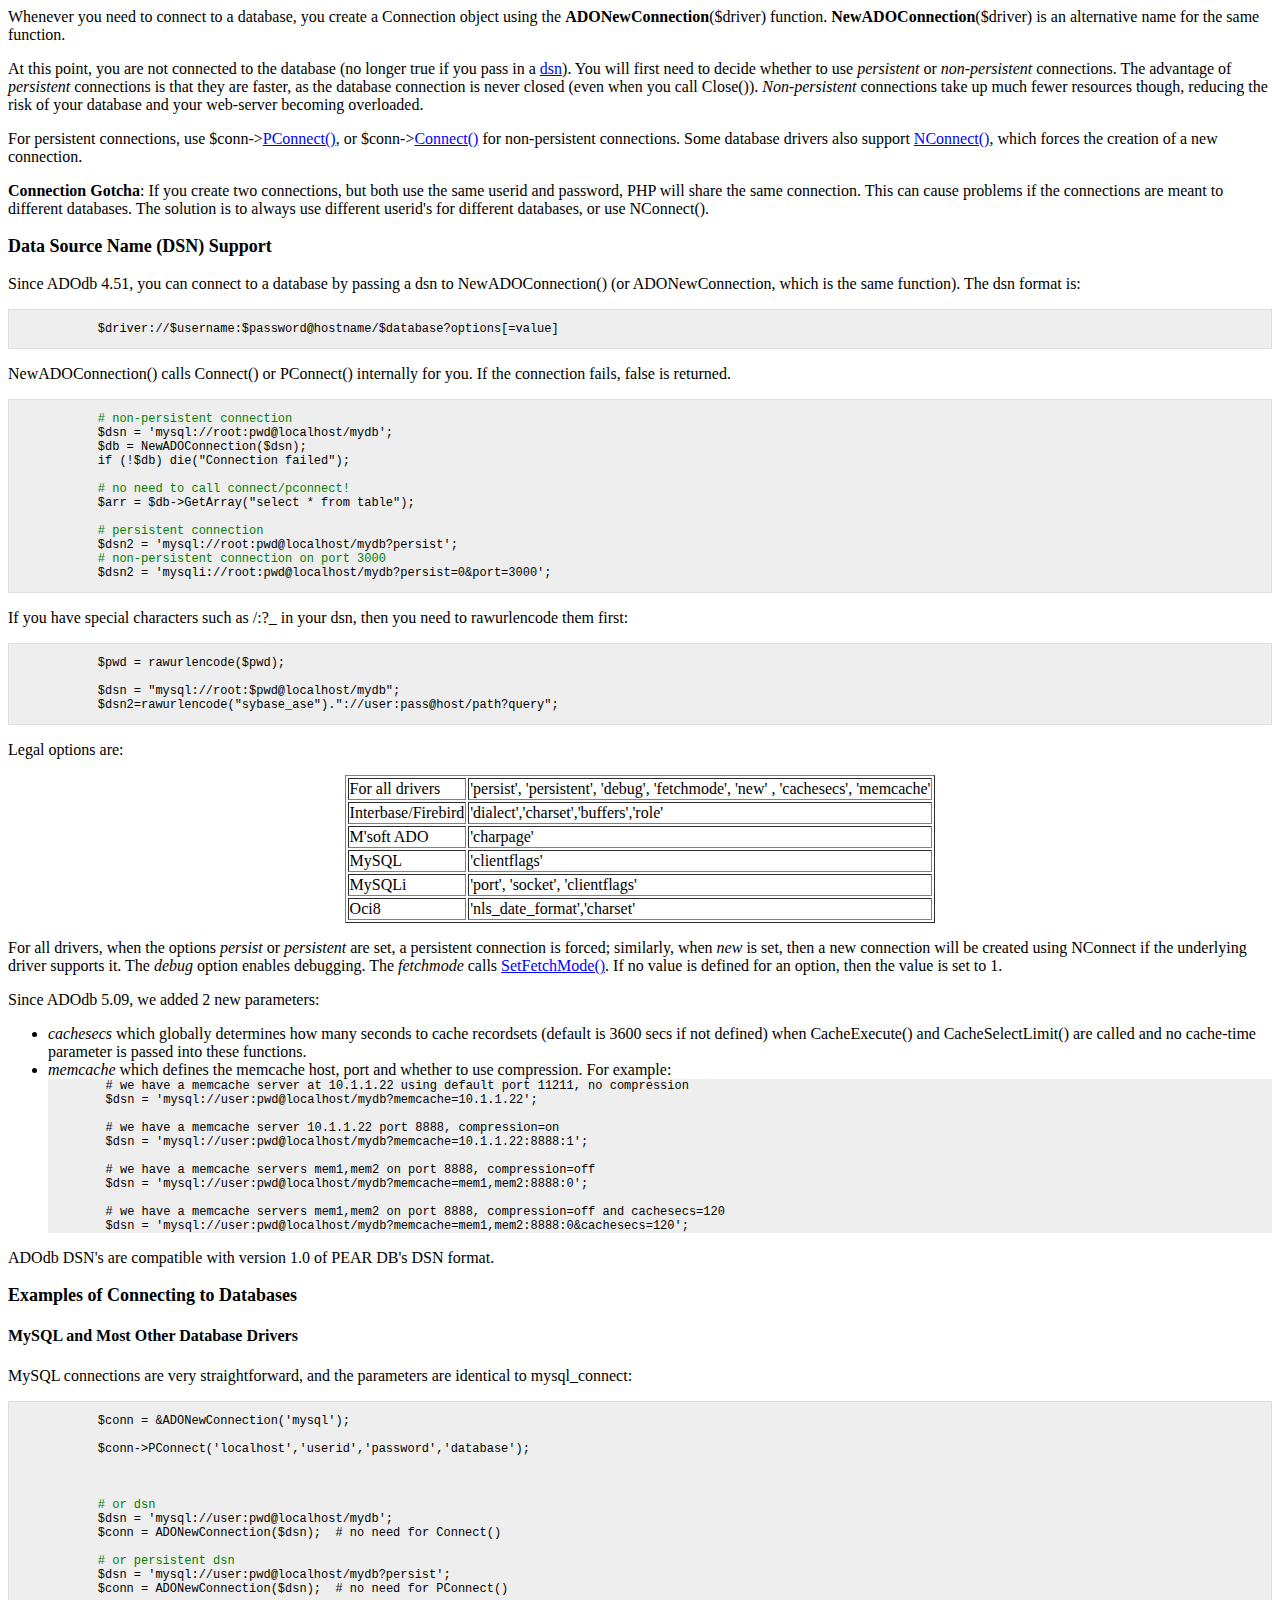
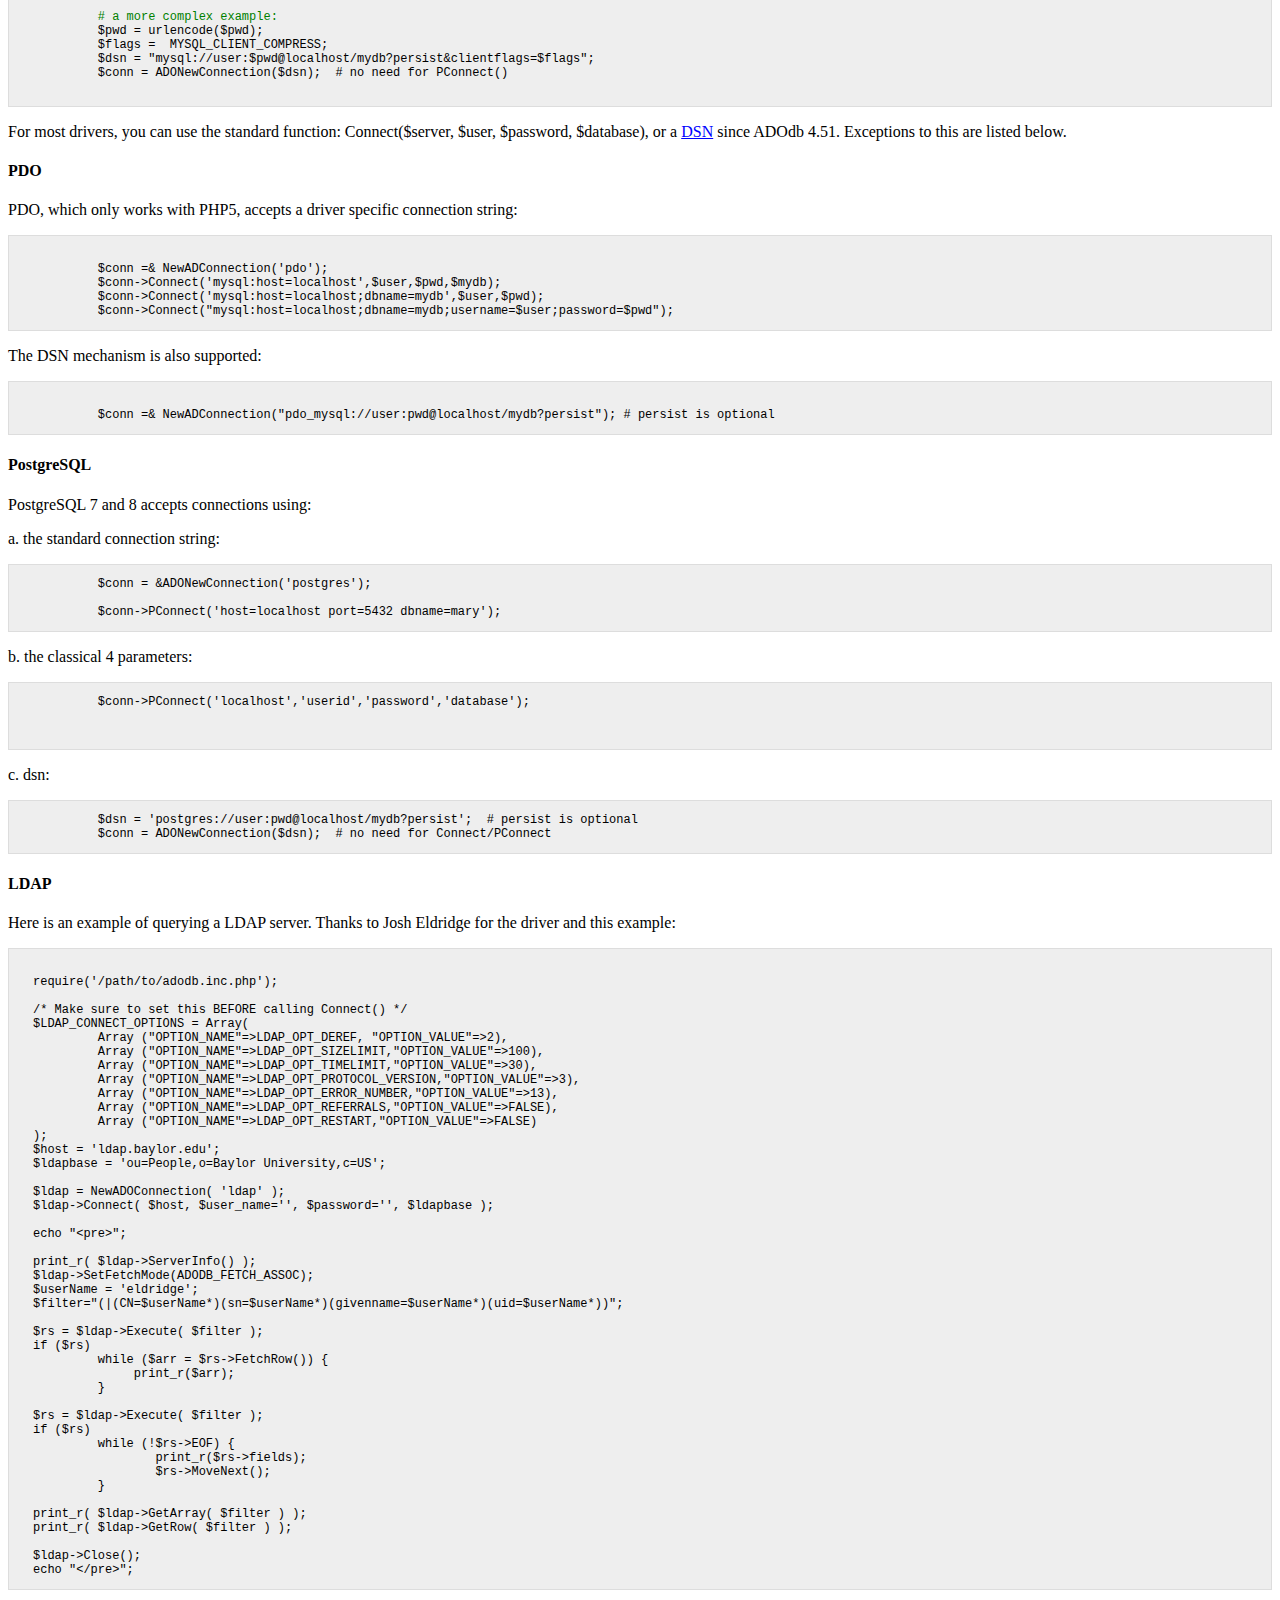
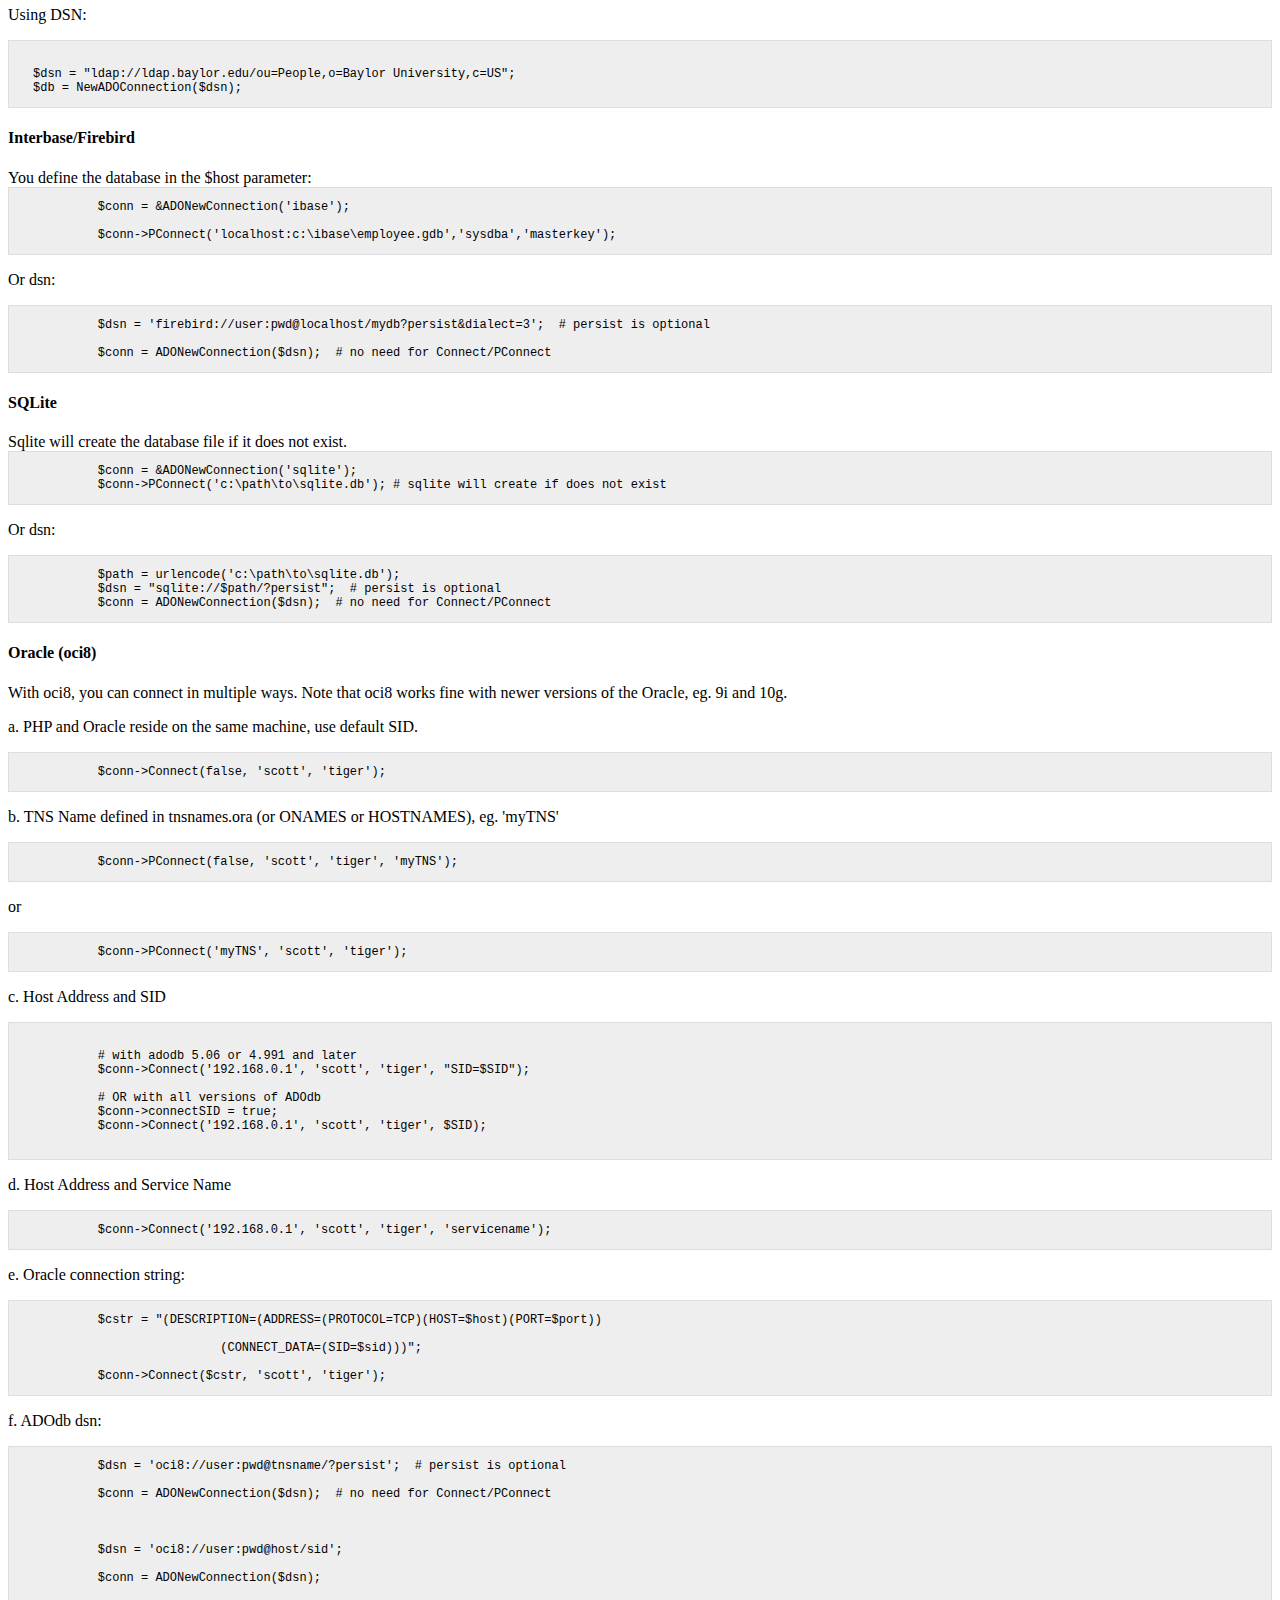
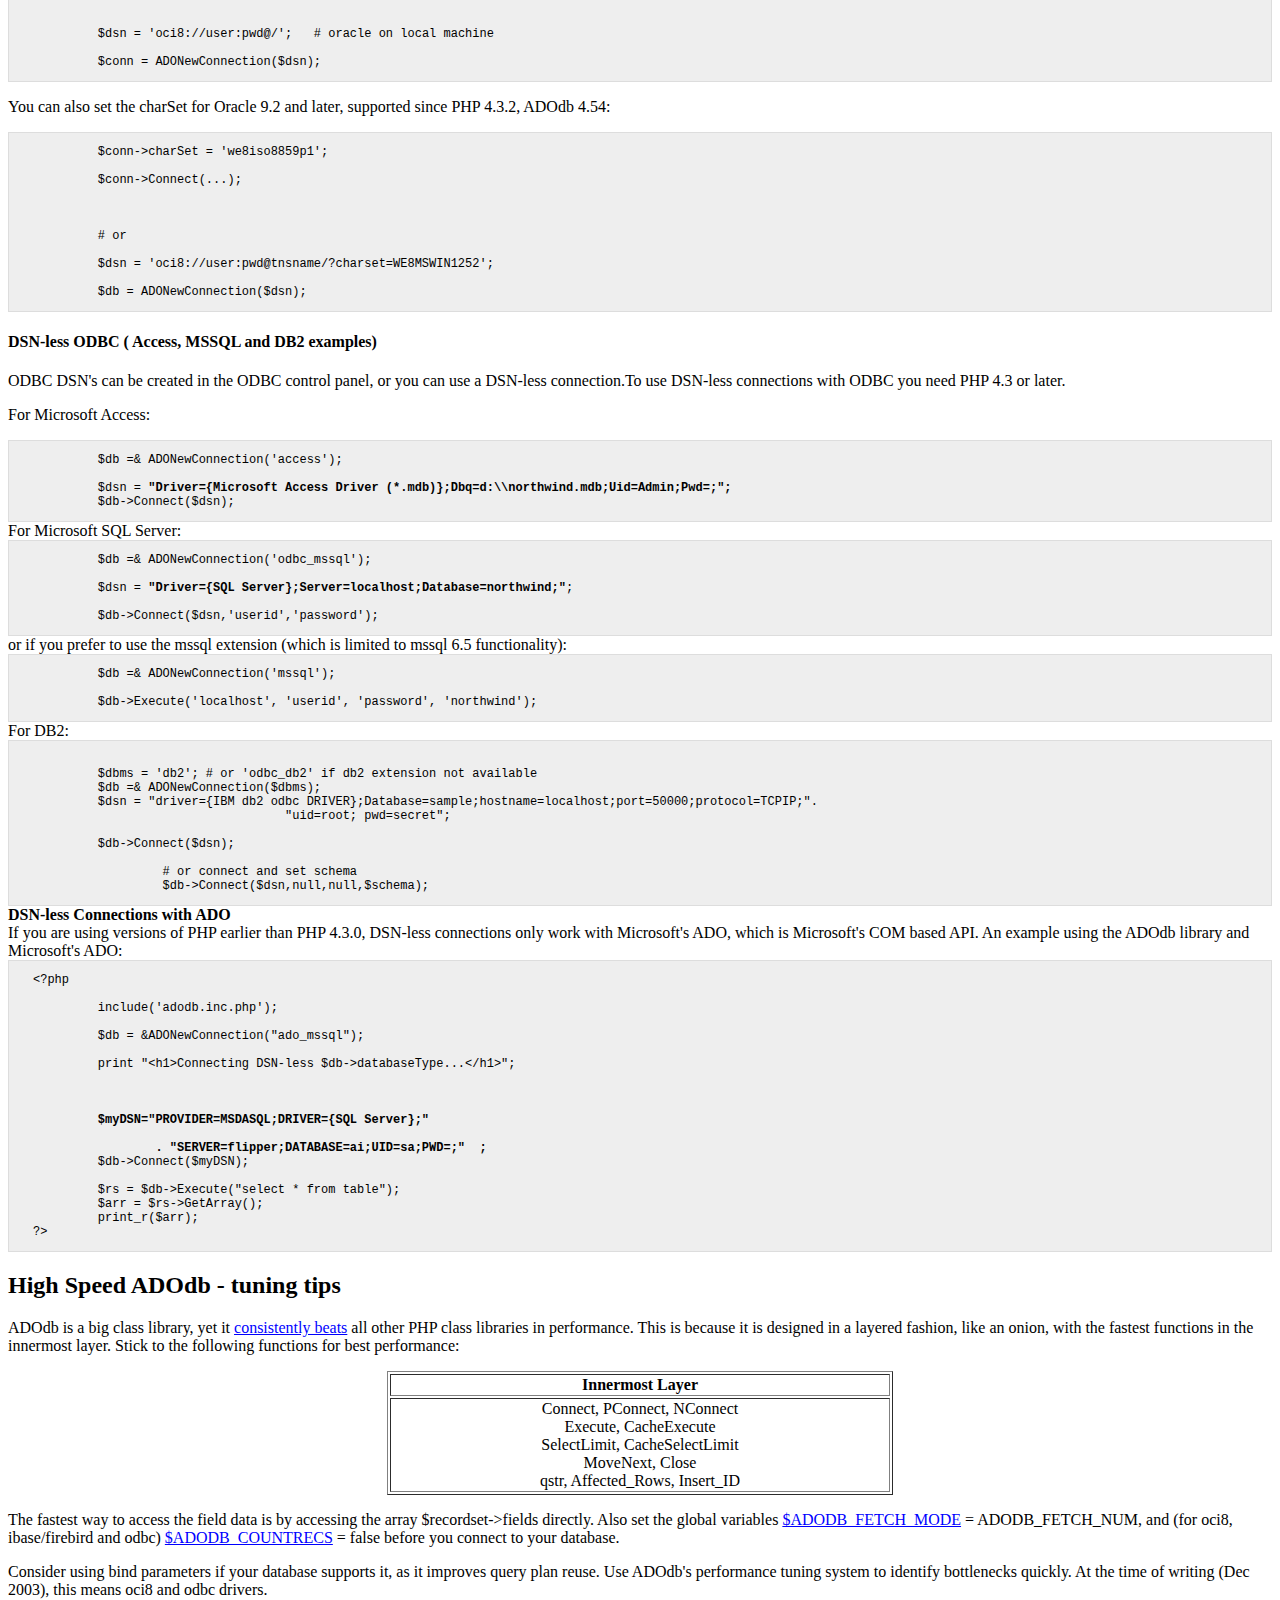
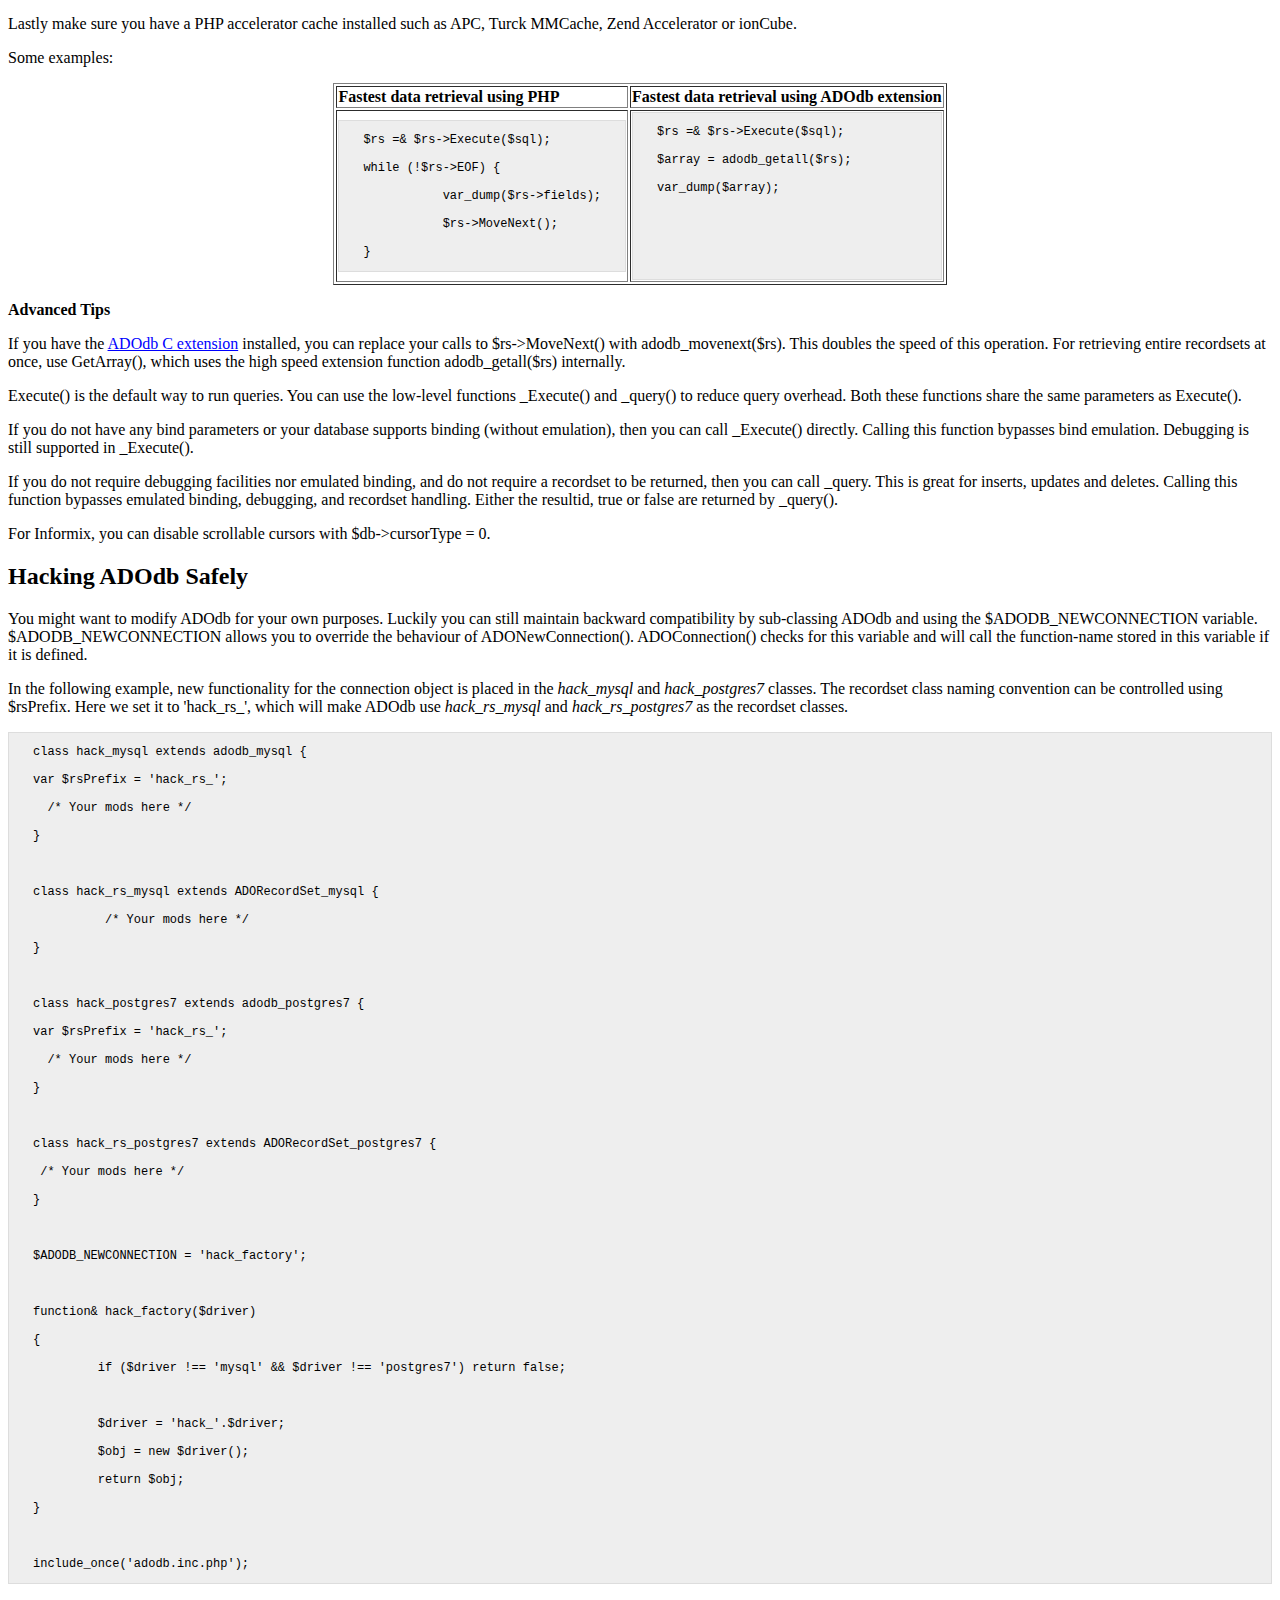
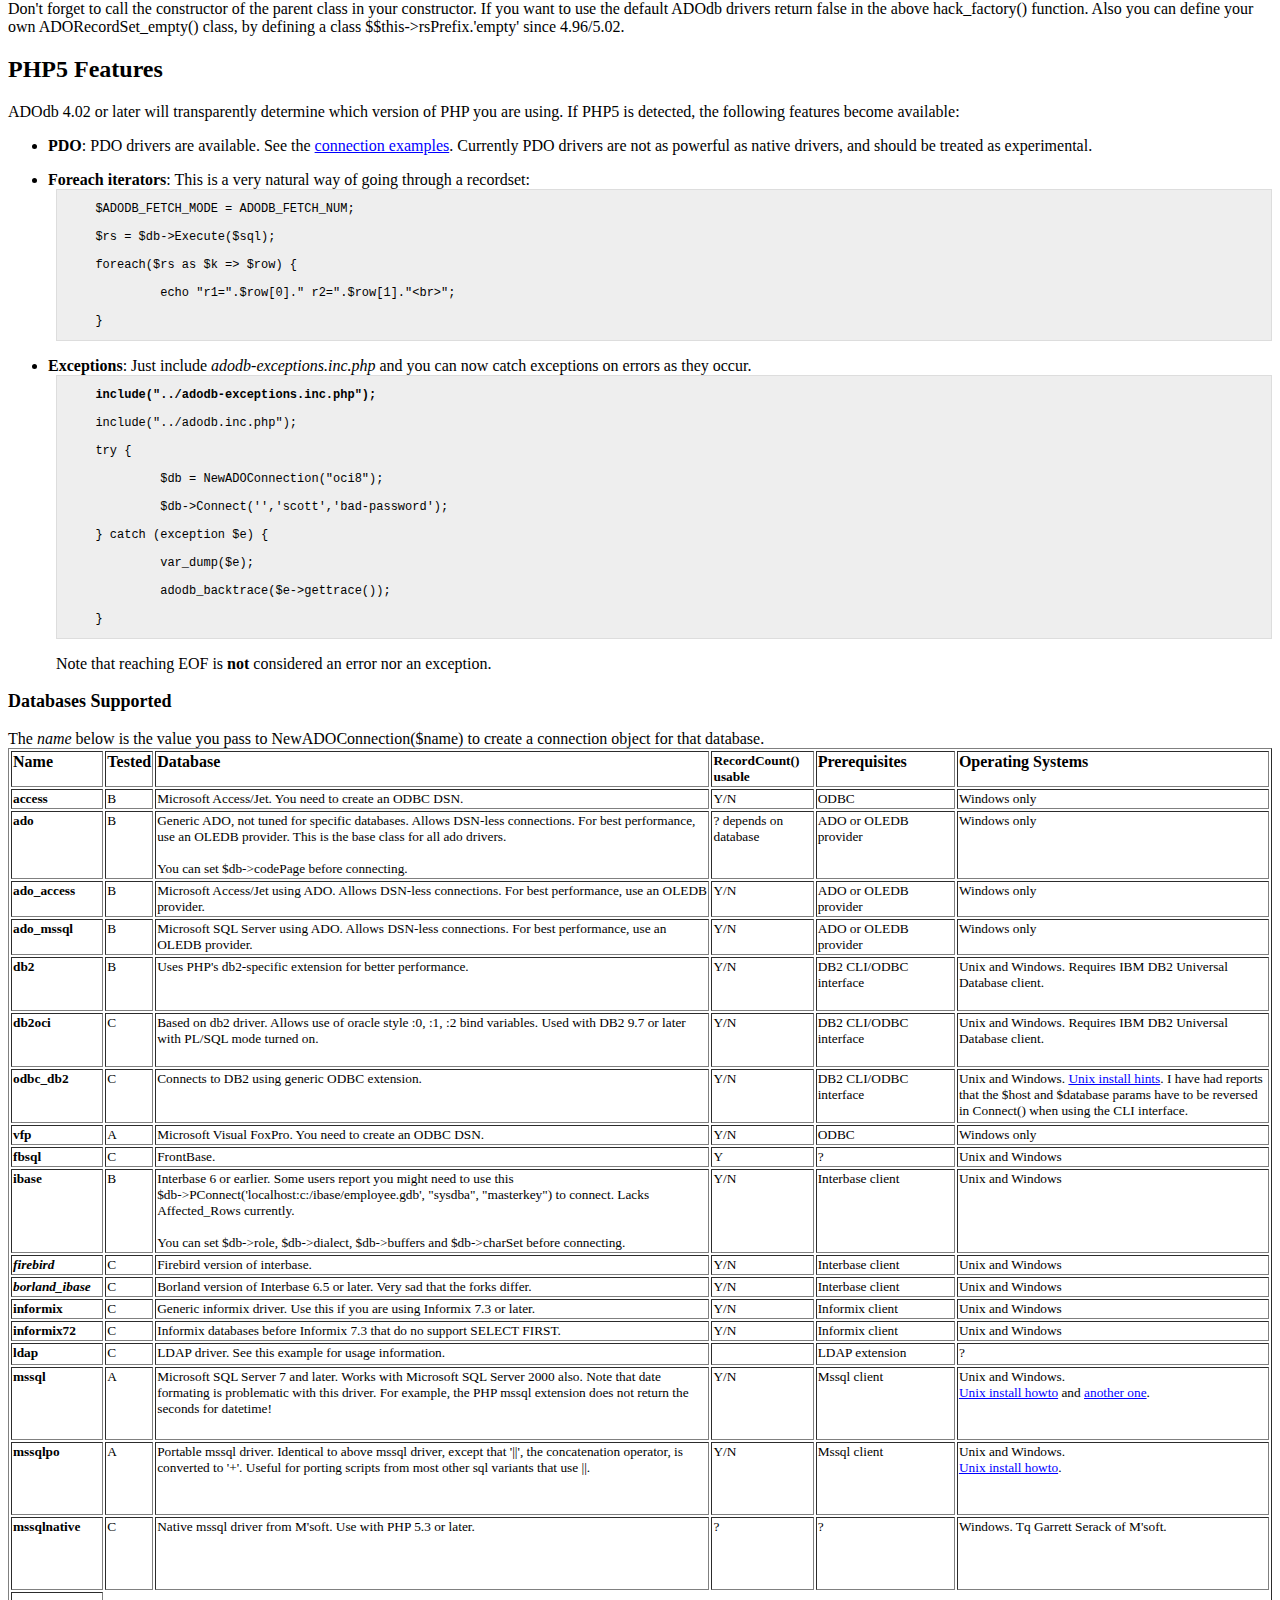
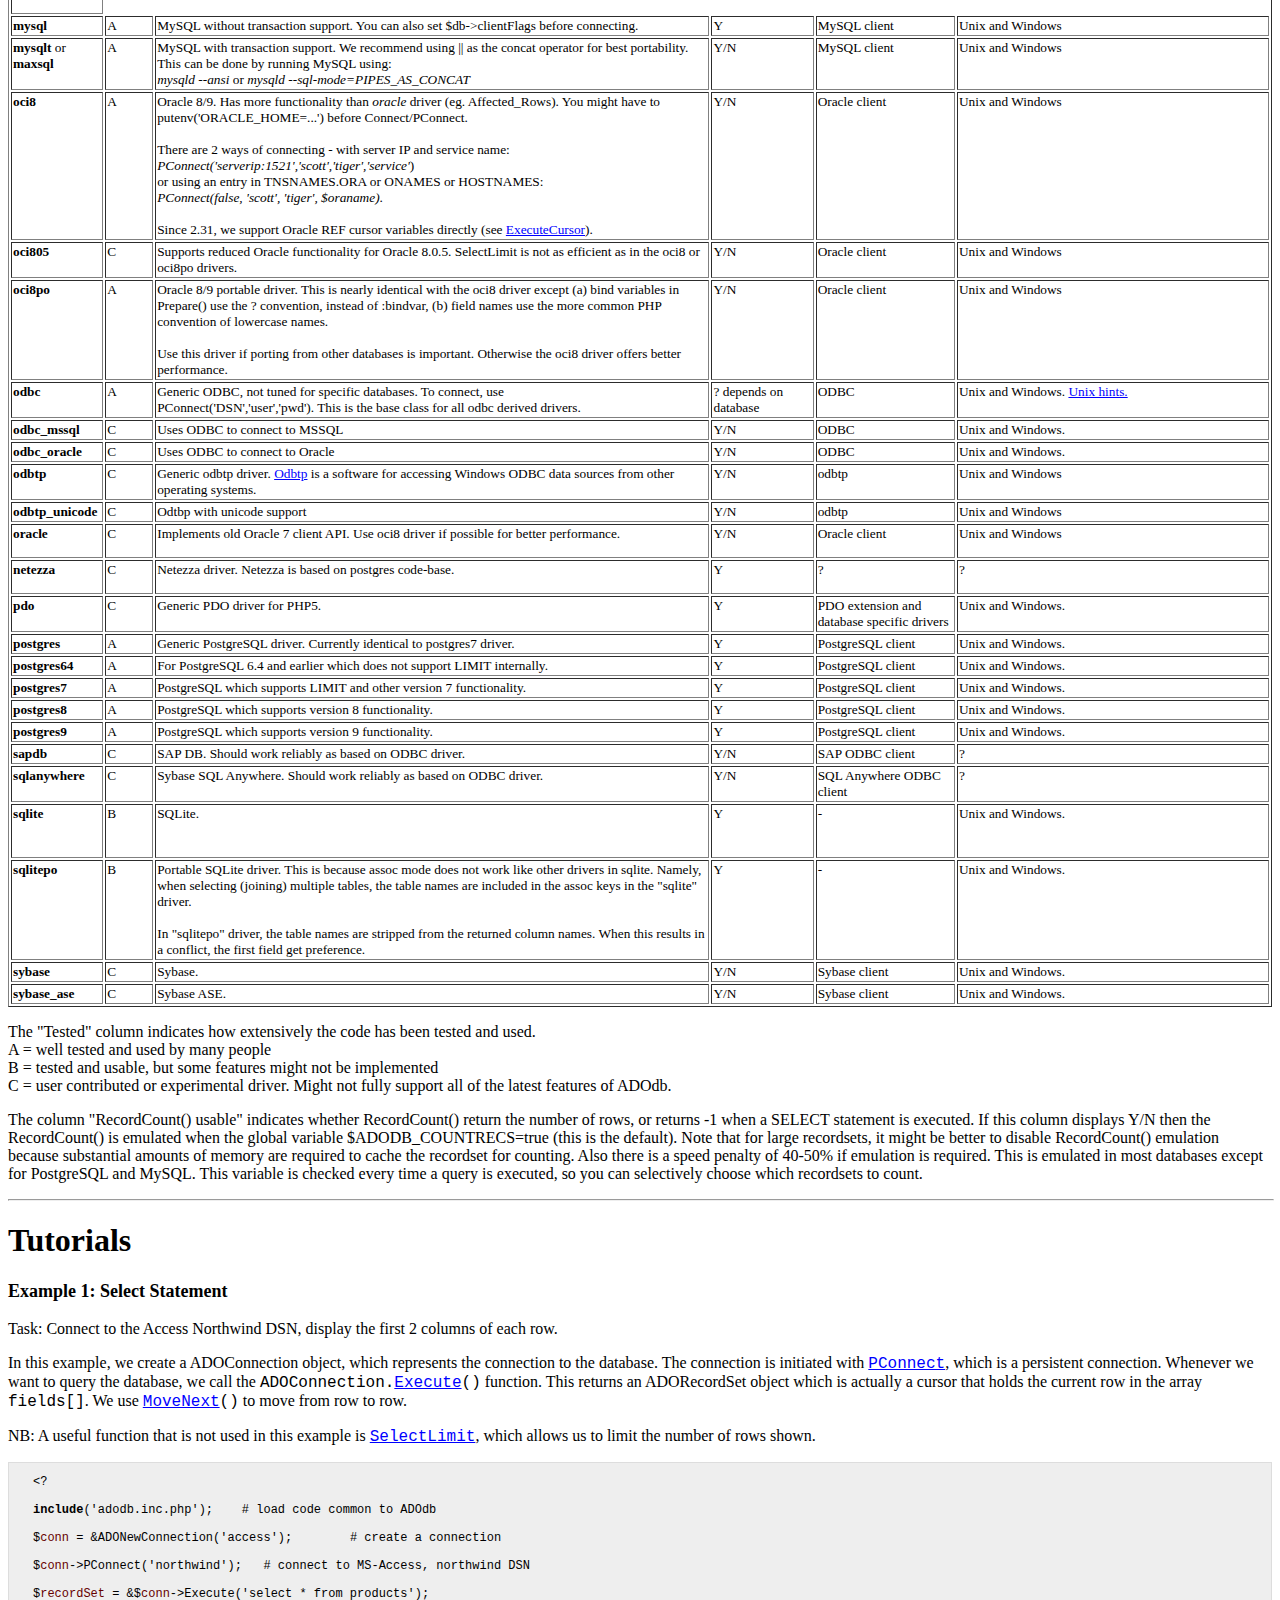
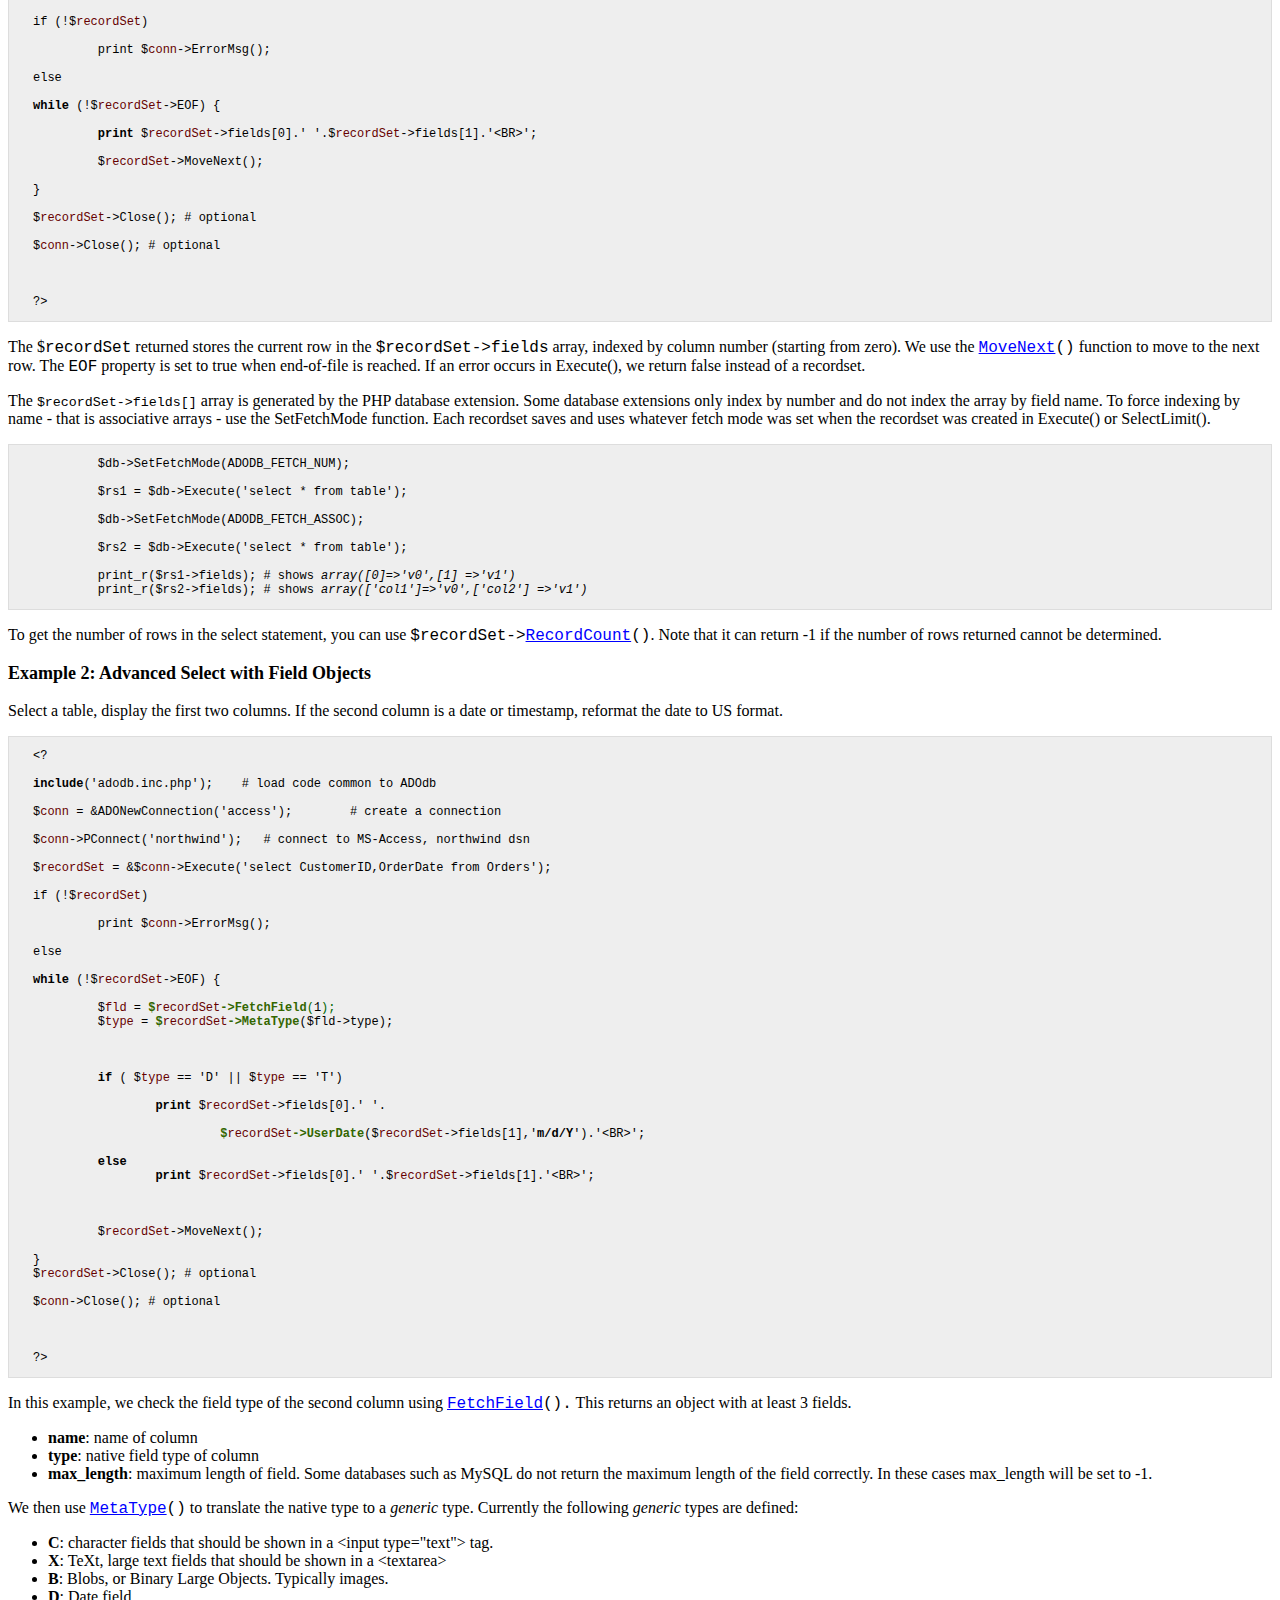
<file: lib/adodb/docs/docs-adodb.htm>
<html xmlns:v="urn:schemas-microsoft-com:vml"
xmlns:o="urn:schemas-microsoft-com:office:office"
xmlns:w="urn:schemas-microsoft-com:office:word"
xmlns:st1="urn:schemas-microsoft-com:office:smarttags"
xmlns="http://www.w3.org/TR/REC-html40">

<head>
<meta http-equiv=Content-Type content="text/html; charset=iso-8859-1">
<meta name=ProgId content=Word.Document>
<meta name=Generator content="Microsoft Word 11">
<meta name=Originator content="Microsoft Word 11">
<link rel=File-List href="docs-adodb_files/filelist.xml">
<link rel=Edit-Time-Data href="docs-adodb_files/editdata.mso">
<!--[if !mso]>
<style>
v\:* {behavior:url(#default#VML);}
o\:* {behavior:url(#default#VML);}
w\:* {behavior:url(#default#VML);}
.shape {behavior:url(#default#VML);}
</style>
<![endif]-->
<title>ADODB Manual</title>
<o:SmartTagType namespaceuri="urn:schemas-microsoft-com:office:smarttags"
 name="State"/>
<o:SmartTagType namespaceuri="urn:schemas-microsoft-com:office:smarttags"
 name="PlaceType"/>
<o:SmartTagType namespaceuri="urn:schemas-microsoft-com:office:smarttags"
 name="PlaceName"/>
<o:SmartTagType namespaceuri="urn:schemas-microsoft-com:office:smarttags"
 name="country-region"/>
<o:SmartTagType namespaceuri="urn:schemas-microsoft-com:office:smarttags"
 name="City"/>
<o:SmartTagType namespaceuri="urn:schemas-microsoft-com:office:smarttags"
 name="place"/>
<!--[if gte mso 9]><xml>
 <o:DocumentProperties>
  <o:Author>John</o:Author>
  <o:LastAuthor>John</o:LastAuthor>
  <o:Revision>3</o:Revision>
  <o:TotalTime>3</o:TotalTime>
  <o:Created>2008-12-24T10:43:00Z</o:Created>
  <o:LastSaved>2008-12-24T10:46:00Z</o:LastSaved>
  <o:Pages>73</o:Pages>
  <o:Words>30239</o:Words>
  <o:Characters>172366</o:Characters>
  <o:Company> </o:Company>
  <o:Lines>1436</o:Lines>
  <o:Paragraphs>404</o:Paragraphs>
  <o:CharactersWithSpaces>202201</o:CharactersWithSpaces>
  <o:Version>11.9999</o:Version>
 </o:DocumentProperties>
</xml><![endif]--><!--[if gte mso 9]><xml>
 <w:WordDocument>
  <w:Zoom>140</w:Zoom>
  <w:FormsDesign/>
  <w:ValidateAgainstSchemas/>
  <w:SaveIfXMLInvalid>false</w:SaveIfXMLInvalid>
  <w:IgnoreMixedContent>false</w:IgnoreMixedContent>
  <w:AlwaysShowPlaceholderText>false</w:AlwaysShowPlaceholderText>
  <w:BrowserLevel>MicrosoftInternetExplorer4</w:BrowserLevel>
 </w:WordDocument>
</xml><![endif]--><!--[if gte mso 9]><xml>
 <w:LatentStyles DefLockedState="false" LatentStyleCount="156">
 </w:LatentStyles>
</xml><![endif]--><!--[if !mso]><object
 classid="clsid:38481807-CA0E-42D2-BF39-B33AF135CC4D" id=ieooui></object>
<style>
st1\:*{behavior:url(#ieooui) }
</style>
<![endif]-->
<style>
<!--
f


 /* Font Definitions */
 @font-face
	{font-family:Helvetica;
	panose-1:2 11 6 4 2 2 2 2 2 4;
	mso-font-charset:0;
	mso-generic-font-family:swiss;
	mso-font-format:other;
	mso-font-pitch:variable;
	mso-font-signature:3 0 0 0 1 0;}
@font-face
	{font-family:Courier;
	panose-1:2 7 4 9 2 2 5 2 4 4;
	mso-font-charset:0;
	mso-generic-font-family:modern;
	mso-font-format:other;
	mso-font-pitch:fixed;
	mso-font-signature:3 0 0 0 1 0;}
@font-face
	{font-family:"Tms Rmn";
	panose-1:2 2 6 3 4 5 5 2 3 4;
	mso-font-charset:0;
	mso-generic-font-family:roman;
	mso-font-format:other;
	mso-font-pitch:variable;
	mso-font-signature:3 0 0 0 1 0;}
@font-face
	{font-family:Helv;
	panose-1:2 11 6 4 2 2 2 3 2 4;
	mso-font-charset:0;
	mso-generic-font-family:swiss;
	mso-font-format:other;
	mso-font-pitch:variable;
	mso-font-signature:3 0 0 0 1 0;}
@font-face
	{font-family:"New York";
	panose-1:2 4 5 3 6 5 6 2 3 4;
	mso-font-charset:0;
	mso-generic-font-family:roman;
	mso-font-format:other;
	mso-font-pitch:variable;
	mso-font-signature:3 0 0 0 1 0;}
@font-face
	{font-family:System;
	panose-1:0 0 0 0 0 0 0 0 0 0;
	mso-font-charset:0;
	mso-generic-font-family:swiss;
	mso-font-format:other;
	mso-font-pitch:variable;
	mso-font-signature:3 0 0 0 1 0;}
@font-face
	{font-family:Wingdings;
	panose-1:5 0 0 0 0 0 0 0 0 0;
	mso-font-charset:2;
	mso-generic-font-family:auto;
	mso-font-pitch:variable;
	mso-font-signature:0 268435456 0 0 -2147483648 0;}
@font-face
	{font-family:"MS Mincho";
	panose-1:2 2 6 9 4 2 5 8 3 4;
	mso-font-alt:"\FF2D\FF33 \660E\671D";
	mso-font-charset:128;
	mso-generic-font-family:roman;
	mso-font-format:other;
	mso-font-pitch:fixed;
	mso-font-signature:1 134676480 16 0 131072 0;}
@font-face
	{font-family:Batang;
	panose-1:2 3 6 0 0 1 1 1 1 1;
	mso-font-alt:\BC14\D0D5;
	mso-font-charset:129;
	mso-generic-font-family:auto;
	mso-font-format:other;
	mso-font-pitch:fixed;
	mso-font-signature:1 151388160 16 0 524288 0;}
@font-face
	{font-family:SimSun;
	panose-1:2 1 6 0 3 1 1 1 1 1;
	mso-font-alt:\5B8B\4F53;
	mso-font-charset:134;
	mso-generic-font-family:auto;
	mso-font-format:other;
	mso-font-pitch:variable;
	mso-font-signature:1 135135232 16 0 262144 0;}
@font-face
	{font-family:PMingLiU;
	panose-1:2 2 3 0 0 0 0 0 0 0;
	mso-font-alt:\65B0\7D30\660E\9AD4;
	mso-font-charset:136;
	mso-generic-font-family:auto;
	mso-font-format:other;
	mso-font-pitch:variable;
	mso-font-signature:1 134742016 16 0 1048576 0;}
@font-face
	{font-family:"MS Gothic";
	panose-1:2 11 6 9 7 2 5 8 2 4;
	mso-font-alt:"\FF2D\FF33 \30B4\30B7\30C3\30AF";
	mso-font-charset:128;
	mso-generic-font-family:modern;
	mso-font-format:other;
	mso-font-pitch:fixed;
	mso-font-signature:1 134676480 16 0 131072 0;}
@font-face
	{font-family:Dotum;
	panose-1:2 11 6 0 0 1 1 1 1 1;
	mso-font-alt:\B3CB\C6C0;
	mso-font-charset:129;
	mso-generic-font-family:modern;
	mso-font-format:other;
	mso-font-pitch:fixed;
	mso-font-signature:1 151388160 16 0 524288 0;}
@font-face
	{font-family:SimHei;
	panose-1:2 1 6 0 3 1 1 1 1 1;
	mso-font-alt:\9ED1\4F53;
	mso-font-charset:134;
	mso-generic-font-family:modern;
	mso-font-format:other;
	mso-font-pitch:fixed;
	mso-font-signature:1 135135232 16 0 262144 0;}
@font-face
	{font-family:MingLiU;
	panose-1:2 2 3 9 0 0 0 0 0 0;
	mso-font-alt:\7D30\660E\9AD4;
	mso-font-charset:136;
	mso-generic-font-family:modern;
	mso-font-format:other;
	mso-font-pitch:fixed;
	mso-font-signature:1 134742016 16 0 1048576 0;}
@font-face
	{font-family:Mincho;
	panose-1:2 2 6 9 4 3 5 8 3 5;
	mso-font-alt:\660E\671D;
	mso-font-charset:128;
	mso-generic-font-family:roman;
	mso-font-format:other;
	mso-font-pitch:fixed;
	mso-font-signature:1 134676480 16 0 131072 0;}
@font-face
	{font-family:Gulim;
	panose-1:2 11 6 0 0 1 1 1 1 1;
	mso-font-alt:\AD74\B9BC;
	mso-font-charset:129;
	mso-generic-font-family:roman;
	mso-font-format:other;
	mso-font-pitch:fixed;
	mso-font-signature:1 151388160 16 0 524288 0;}
@font-face
	{font-family:Century;
	panose-1:2 4 6 4 5 5 5 2 3 4;
	mso-font-charset:0;
	mso-generic-font-family:roman;
	mso-font-format:other;
	mso-font-pitch:variable;
	mso-font-signature:3 0 0 0 1 0;}
@font-face
	{font-family:"Angsana New";
	panose-1:2 2 6 3 5 4 5 2 3 4;
	mso-font-charset:222;
	mso-generic-font-family:roman;
	mso-font-format:other;
	mso-font-pitch:variable;
	mso-font-signature:16777217 0 0 0 65536 0;}
@font-face
	{font-family:"Cordia New";
	panose-1:2 11 3 4 2 2 2 2 2 4;
	mso-font-charset:222;
	mso-generic-font-family:roman;
	mso-font-format:other;
	mso-font-pitch:variable;
	mso-font-signature:16777217 0 0 0 65536 0;}
@font-face
	{font-family:Mangal;
	panose-1:0 0 4 0 0 0 0 0 0 0;
	mso-font-charset:1;
	mso-generic-font-family:roman;
	mso-font-format:other;
	mso-font-pitch:variable;
	mso-font-signature:32768 0 0 0 0 0;}
@font-face
	{font-family:Latha;
	panose-1:2 0 4 0 0 0 0 0 0 0;
	mso-font-charset:1;
	mso-generic-font-family:roman;
	mso-font-format:other;
	mso-font-pitch:variable;
	mso-font-signature:1048576 0 0 0 0 0;}
@font-face
	{font-family:Sylfaen;
	panose-1:1 10 5 2 5 3 6 3 3 3;
	mso-font-charset:0;
	mso-generic-font-family:roman;
	mso-font-format:other;
	mso-font-pitch:variable;
	mso-font-signature:16778883 0 512 0 13 0;}
@font-face
	{font-family:Vrinda;
	panose-1:0 0 4 0 0 0 0 0 0 0;
	mso-font-charset:1;
	mso-generic-font-family:roman;
	mso-font-format:other;
	mso-font-pitch:variable;
	mso-font-signature:0 0 0 0 0 0;}
@font-face
	{font-family:Raavi;
	panose-1:2 0 5 0 0 0 0 0 0 0;
	mso-font-charset:1;
	mso-generic-font-family:roman;
	mso-font-format:other;
	mso-font-pitch:variable;
	mso-font-signature:0 0 0 0 0 0;}
@font-face
	{font-family:Shruti;
	panose-1:2 0 5 0 0 0 0 0 0 0;
	mso-font-charset:1;
	mso-generic-font-family:roman;
	mso-font-format:other;
	mso-font-pitch:variable;
	mso-font-signature:0 0 0 0 0 0;}
@font-face
	{font-family:Sendnya;
	panose-1:0 0 4 0 0 0 0 0 0 0;
	mso-font-charset:1;
	mso-generic-font-family:roman;
	mso-font-format:other;
	mso-font-pitch:variable;
	mso-font-signature:0 0 0 0 0 0;}
@font-face
	{font-family:Gautami;
	panose-1:2 0 5 0 0 0 0 0 0 0;
	mso-font-charset:1;
	mso-generic-font-family:roman;
	mso-font-format:other;
	mso-font-pitch:variable;
	mso-font-signature:0 0 0 0 0 0;}
@font-face
	{font-family:Tunga;
	panose-1:0 0 4 0 0 0 0 0 0 0;
	mso-font-charset:1;
	mso-generic-font-family:roman;
	mso-font-format:other;
	mso-font-pitch:variable;
	mso-font-signature:0 0 0 0 0 0;}
@font-face
	{font-family:"Estrangelo Edessa";
	panose-1:0 0 0 0 0 0 0 0 0 0;
	mso-font-charset:1;
	mso-generic-font-family:roman;
	mso-font-format:other;
	mso-font-pitch:variable;
	mso-font-signature:0 0 0 0 0 0;}
@font-face
	{font-family:Kartika;
	panose-1:1 1 1 0 1 1 1 1 1 1;
	mso-font-charset:1;
	mso-generic-font-family:roman;
	mso-font-format:other;
	mso-font-pitch:variable;
	mso-font-signature:0 0 0 0 0 0;}
@font-face
	{font-family:"Arial Unicode MS";
	panose-1:2 11 6 4 2 2 2 2 2 4;
	mso-font-charset:0;
	mso-generic-font-family:roman;
	mso-font-format:other;
	mso-font-pitch:variable;
	mso-font-signature:3 0 0 0 1 0;}
@font-face
	{font-family:Tahoma;
	panose-1:2 11 6 4 3 5 4 4 2 4;
	mso-font-charset:0;
	mso-generic-font-family:swiss;
	mso-font-format:other;
	mso-font-pitch:variable;
	mso-font-signature:3 0 0 0 1 0;}
 /* Style Definitions */
 p.MsoNormal, li.MsoNormal, div.MsoNormal
	{mso-style-parent:"";
	margin:0cm;
	margin-bottom:.0001pt;
	mso-pagination:widow-orphan;
	font-size:12.0pt;
	font-family:"Times New Roman";
	mso-fareast-font-family:"Times New Roman";
	color:black;}
h1
	{mso-margin-top-alt:auto;
	margin-right:0cm;
	mso-margin-bottom-alt:auto;
	margin-left:0cm;
	mso-pagination:widow-orphan;
	mso-outline-level:1;
	font-size:24.0pt;
	font-family:"Times New Roman";
	color:black;
	font-weight:bold;}
h2
	{mso-margin-top-alt:auto;
	margin-right:0cm;
	mso-margin-bottom-alt:auto;
	margin-left:0cm;
	mso-pagination:widow-orphan;
	mso-outline-level:2;
	font-size:18.0pt;
	font-family:"Times New Roman";
	color:black;
	font-weight:bold;}
h3
	{mso-margin-top-alt:auto;
	margin-right:0cm;
	mso-margin-bottom-alt:auto;
	margin-left:0cm;
	mso-pagination:widow-orphan;
	mso-outline-level:3;
	font-size:13.5pt;
	font-family:"Times New Roman";
	color:black;
	font-weight:bold;}
h4
	{mso-margin-top-alt:auto;
	margin-right:0cm;
	mso-margin-bottom-alt:auto;
	margin-left:0cm;
	mso-pagination:widow-orphan;
	mso-outline-level:4;
	font-size:12.0pt;
	font-family:"Times New Roman";
	color:black;
	font-weight:bold;}
a:link, span.MsoHyperlink
	{color:blue;
	text-decoration:underline;
	text-underline:single;}
a:visited, span.MsoHyperlinkFollowed
	{color:blue;
	text-decoration:underline;
	text-underline:single;}
p
	{font-size:12.0pt;
	font-family:"Times New Roman";
	mso-fareast-font-family:"Times New Roman";
	color:black;}
code
	{font-family:"Courier New";
	mso-ascii-font-family:"Courier New";
	mso-fareast-font-family:"Times New Roman";
	mso-hansi-font-family:"Courier New";
	mso-bidi-font-family:"Courier New";}
pre
	{margin:0cm;
	margin-bottom:.0001pt;
	mso-pagination:widow-orphan;
	tab-stops:45.8pt 91.6pt 137.4pt 183.2pt 229.0pt 274.8pt 320.6pt 366.4pt 412.2pt 458.0pt 503.8pt 549.6pt 595.4pt 641.2pt 687.0pt 732.8pt;
	background:#EEEEEE;
	border:none;
	mso-border-alt:solid #DDDDDD .75pt;
	padding:0cm;
	mso-padding-alt:9.0pt 18.0pt 9.0pt 18.0pt;
	font-size:9.0pt;
	font-family:"Courier New";
	mso-fareast-font-family:"Times New Roman";
	color:black;}
span.msoIns
	{mso-style-type:export-only;
	mso-style-name:"";
	text-decoration:underline;
	text-underline:single;
	color:teal;}
span.msoDel
	{mso-style-type:export-only;
	mso-style-name:"";
	text-decoration:line-through;
	color:red;}
span.msoChangeProp
	{mso-style-type:export-only;
	mso-style-name:"";}
@page Section1
	{size:612.0pt 792.0pt;
	margin:72.0pt 90.0pt 72.0pt 90.0pt;
	mso-header-margin:35.4pt;
	mso-footer-margin:35.4pt;
	mso-paper-source:0;}
div.Section1
	{page:Section1;}
 /* List Definitions */
 @list l0
	{mso-list-id:3098366;
	mso-list-template-ids:-1654113918;}
@list l0:level1
	{mso-level-number-format:bullet;
	mso-level-text:\F0B7;
	mso-level-tab-stop:36.0pt;
	mso-level-number-position:left;
	text-indent:-18.0pt;
	mso-ansi-font-size:10.0pt;
	font-family:Symbol;}
@list l1
	{mso-list-id:118686534;
	mso-list-template-ids:1789952844;}
@list l1:level1
	{mso-level-number-format:bullet;
	mso-level-text:\F0B7;
	mso-level-tab-stop:36.0pt;
	mso-level-number-position:left;
	text-indent:-18.0pt;
	mso-ansi-font-size:10.0pt;
	font-family:Symbol;}
@list l2
	{mso-list-id:325595838;
	mso-list-template-ids:-924547596;}
@list l2:level1
	{mso-level-number-format:bullet;
	mso-level-text:\F0B7;
	mso-level-tab-stop:36.0pt;
	mso-level-number-position:left;
	text-indent:-18.0pt;
	mso-ansi-font-size:10.0pt;
	font-family:Symbol;}
@list l3
	{mso-list-id:577053254;
	mso-list-template-ids:1006266472;}
@list l3:level1
	{mso-level-number-format:bullet;
	mso-level-text:\F0B7;
	mso-level-tab-stop:36.0pt;
	mso-level-number-position:left;
	text-indent:-18.0pt;
	mso-ansi-font-size:10.0pt;
	font-family:Symbol;}
@list l4
	{mso-list-id:584261941;
	mso-list-template-ids:1672376844;}
@list l4:level1
	{mso-level-number-format:bullet;
	mso-level-text:\F0B7;
	mso-level-tab-stop:36.0pt;
	mso-level-number-position:left;
	text-indent:-18.0pt;
	mso-ansi-font-size:10.0pt;
	font-family:Symbol;}
@list l5
	{mso-list-id:678311197;
	mso-list-template-ids:-1025849406;}
@list l5:level1
	{mso-level-number-format:bullet;
	mso-level-text:\F0B7;
	mso-level-tab-stop:36.0pt;
	mso-level-number-position:left;
	text-indent:-18.0pt;
	mso-ansi-font-size:10.0pt;
	font-family:Symbol;}
@list l6
	{mso-list-id:993068284;
	mso-list-template-ids:-1149100626;}
@list l6:level1
	{mso-level-number-format:bullet;
	mso-level-text:\F0B7;
	mso-level-tab-stop:36.0pt;
	mso-level-number-position:left;
	text-indent:-18.0pt;
	mso-ansi-font-size:10.0pt;
	font-family:Symbol;}
@list l7
	{mso-list-id:1120344907;
	mso-list-template-ids:-1732590280;}
@list l7:level1
	{mso-level-number-format:bullet;
	mso-level-text:\F0B7;
	mso-level-tab-stop:36.0pt;
	mso-level-number-position:left;
	text-indent:-18.0pt;
	mso-ansi-font-size:10.0pt;
	font-family:Symbol;}
@list l8
	{mso-list-id:1134718884;
	mso-list-template-ids:-1854392276;}
@list l8:level1
	{mso-level-number-format:bullet;
	mso-level-text:\F0B7;
	mso-level-tab-stop:36.0pt;
	mso-level-number-position:left;
	text-indent:-18.0pt;
	mso-ansi-font-size:10.0pt;
	font-family:Symbol;}
@list l9
	{mso-list-id:1289897560;
	mso-list-template-ids:-1284101662;}
@list l9:level1
	{mso-level-number-format:bullet;
	mso-level-text:\F0B7;
	mso-level-tab-stop:36.0pt;
	mso-level-number-position:left;
	text-indent:-18.0pt;
	mso-ansi-font-size:10.0pt;
	font-family:Symbol;}
@list l10
	{mso-list-id:1461026030;
	mso-list-template-ids:65944450;}
@list l11
	{mso-list-id:1566380536;
	mso-list-template-ids:395727058;}
@list l11:level1
	{mso-level-number-format:bullet;
	mso-level-text:\F0B7;
	mso-level-tab-stop:36.0pt;
	mso-level-number-position:left;
	text-indent:-18.0pt;
	mso-ansi-font-size:10.0pt;
	font-family:Symbol;}
ol
	{margin-bottom:0cm;}
ul
	{margin-bottom:0cm;}
-->
</style>
<!--[if gte mso 10]>
<style>
 /* Style Definitions */
 table.MsoNormalTable
	{mso-style-name:"Table Normal";
	mso-tstyle-rowband-size:0;
	mso-tstyle-colband-size:0;
	mso-style-noshow:yes;
	mso-style-parent:"";
	mso-padding-alt:0cm 5.4pt 0cm 5.4pt;
	mso-para-margin:0cm;
	mso-para-margin-bottom:.0001pt;
	mso-pagination:widow-orphan;
	font-size:10.0pt;
	font-family:"Times New Roman";
	mso-ansi-language:#0400;
	mso-fareast-language:#0400;
	mso-bidi-language:#0400;}
</style>
<![endif]--><!--[if gte mso 9]><xml>
 <o:shapedefaults v:ext="edit" spidmax="1026"/>
</xml><![endif]--><!--[if gte mso 9]><xml>
 <o:shapelayout v:ext="edit">
  <o:idmap v:ext="edit" data="1"/>
 </o:shapelayout></xml><![endif]-->
</head>

<body bgcolor=white lang=EN-US link=blue vlink=blue style='tab-interval:36.0pt'>

<div class=Section1>

<h2>ADOdb Library for PHP</h2>

<p>v5.20.3  01-Jan-2016<br>
&copy; 2000-2013 John Lim (jlim#natsoft.com)<br>
&copy; 2014 Damien Regad, Mark Newnham and the ADOdb community</p>

<p><span style='font-size:7.5pt'>This software is dual licensed using BSD-Style
and LGPL. This means you can use it in compiled proprietary and commercial
products.</span></p>

<p>Useful ADOdb links: <a href="http://adodb.sourceforge.net/#download">Download</a>
&nbsp; <a href="http://adodb.sourceforge.net/#docs">Other Docs</a> </p>

<p><a href="#intro"><b>Introduction</b></a><b><br>
<a href="#features">Unique Features</a><br>
<a href="#users">How People are using ADOdb</a><br>
<a href="#bugs">Feature Requests and Bug Reports</a><br>
<a href="#install">Installation</a><br>
<a href="#mininstall">Minimum Install</a><br>
<a href="#coding">Initializing Code and Connectioning to Databases</a><br>
</b><span style='font-size:10.0pt'>&nbsp; <a href="#dsnsupport">Data Source
Name (DSN) Support</a></span> &nbsp; <a href="#connect_ex">Connection Examples</a>
<br>
<b><a href="#speed">High Speed ADOdb - tuning tips</a></b><br>
<b><a href="#hack">Hacking and Modifying ADOdb Safely</a><br>
<a href="#php5">PHP5 Features</a></b><br>
<span style='font-size:10.0pt'><a href="#php5iterators">foreach iterators</a> <a
href="#php5exceptions">exceptions</a></span><br>
<b><a href="#drivers">Supported Databases</a></b><br>
<b><a href="#quickstart">Tutorials</a></b><br>
<a href="#ex1">Example 1: Select</a><br>
<a href="#ex2">Example 2: Advanced Select</a><br>
<a href="#ex3">Example 3: Insert</a><br>
<a href="#ex4">Example 4: Debugging</a> &nbsp;<a href="#exrs2html">rs2html
example</a><br>
<a href="#ex5">Example 5: MySQL and Menus</a><br>
<a href="#ex6">Example 6: Connecting to Multiple Databases at once</a> <br>
<a href="#ex7">Example 7: Generating Update and Insert SQL</a> <br>
<a href="#ex8">Example 8: Implementing Scrolling with Next and Previous</a><br>
<a href="#ex9">Example 9: Exporting in CSV or Tab-Delimited Format</a> <br>
<a href="#ex10">Example 10: Custom filters</a><br>
<a href="#ex11">Example 11: Smart Transactions</a><br>
<br>
<b><a href="#errorhandling">Using Custom Error Handlers and PEAR_Error</a><br>
<a href="#DSN">Data Source Names</a><br>
<a href="#caching">Caching</a></b><br>
&nbsp; &nbsp; <a href="#memcache">MemCache</a><br>
&nbsp; &nbsp; <a href="#cacheapi">Caching API</a><br>
<b><a href="#pivot">Pivot Tables</a></b> </p>

<p><a href="#ref"><b>REFERENCE</b></a> </p>

<p><span style='font-size:10.0pt'>Variables: <a href="#adodb_countrecs">$ADODB_COUNTRECS</a>
<a href="#adodb_ansi_padding_off">$ADODB_ANSI_PADDING_OFF</a> <a
href="#adodb_cache_dir">$ADODB_CACHE_DIR</a> <br>
&nbsp; &nbsp; &nbsp; &nbsp; <a href="#force_type">$ADODB_FORCE_TYPE</a> <a
href="#adodb_fetch_mode">$ADODB_FETCH_MODE</a> <a href="#adodb_lang">$ADODB_LANG</a>
<a href="#adodb_auto_quote">ADODB_QUOTE_FIELDNAMES</a> <br>
Constants: <a href="#adodb_assoc_case">ADODB_ASSOC_CASE</a> </span><br>
<a href="#ADOConnection"><b>ADOConnection</b></a><br>
<span style='font-size:10.0pt'>Connections: <a href="#connect">Connect</a> <a
href="#pconnect">PConnect</a> <a href="#nconnect">NConnect</a> <a
href="#isconnected">IsConnected</a><br>
Executing SQL: <a href="#execute">Execute</a> <a href="#cacheexecute"><i>CacheExecute</i></a>
<a href="#selectlimit">SelectLimit</a> <a href="#cacheSelectLimit"><i>CacheSelectLimit</i></a>
<a href="#param">Param</a> <a href="#prepare">Prepare</a> <a href="#preparesp">PrepareSP</a>
<a href="#inparameter">InParameter</a> <a href="#outparameter">OutParameter</a>
<a href="#autoexecute">AutoExecute</a> <br>
&nbsp; &nbsp;&nbsp;&nbsp;&nbsp;&nbsp;&nbsp;&nbsp;&nbsp;&nbsp;&nbsp;&nbsp; <a
href="#getone">GetOne</a> <a href="#cachegetone"><i>CacheGetOne</i></a> <a
href="#getrow">GetRow</a> <a href="#cachegetrow"><i>CacheGetRow</i></a> <a
href="#getall">GetAll</a> <a href="#cachegetall"><i>CacheGetAll</i></a> <a
href="#getcol">GetCol</a> <a href="#cachegetcol"><i>CacheGetCol</i></a> <a
href="#getassoc1">GetAssoc</a> <a href="#cachegetassoc"><i>CacheGetAssoc</i></a>
<a href="#replace">Replace</a> <a href="#getmedian">GetMedian</a> <br>
&nbsp; &nbsp; &nbsp; &nbsp;&nbsp; &nbsp;&nbsp;&nbsp;&nbsp;&nbsp; <a
href="#executecursor">ExecuteCursor</a> (oci8 only)<br>
Generates SQL strings: <a href="#getupdatesql">GetUpdateSQL</a> <a
href="#getinsertsql">GetInsertSQL</a> <a href="#concat">Concat</a> <a
href="#ifnull">IfNull</a> <a href="#length">length</a> <a href="#random">random</a>
<a href="#substr">substr</a> <a href="#qstr">qstr</a> <a href="#param">Param</a>
<a href="#OffsetDate">OffsetDate</a> <a href="#sqldate">SQLDate</a> <a
href="#dbdate">DBDate</a> <a href="#dbtimestamp">DBTimeStamp</a> <a
href="#binddate">BindDate</a> <a href="#bindtimestamp">BindTimeStamp</a> <br>
Blobs: <a href="#updateblob">UpdateBlob</a> <a href="#updateclob">UpdateClob</a>
<a href="#updateblobfile">UpdateBlobFile</a> <a href="#blobencode">BlobEncode</a>
<a href="#blobdecode">BlobDecode</a><br>
Paging/Scrolling: <a href="#pageexecute">PageExecute</a> <a
href="#cachepageexecute">CachePageExecute</a><br>
Cleanup: <a href="#cacheflush">CacheFlush</a> <a href="#Close">Close</a><br>
Transactions: <a href="#starttrans">StartTrans</a> <a href="#completetrans">CompleteTrans</a>
<a href="#failtrans">FailTrans</a> <a href="#hasfailedtrans">HasFailedTrans</a>
<a href="#begintrans">BeginTrans</a> <a href="#committrans">CommitTrans</a> <a
href="#rollbacktrans">RollbackTrans</a> <a href="#SetTransactionMode">SetTransactionMode</a><br>
Fetching Data: <a href="#setfetchmode">SetFetchMode</a><br>
Strings: <a href="#concat">concat</a> <a href="#length">length</a> <a
href="#qstr">qstr</a> <a href="#quote">quote</a> <a href="#substr">substr</a><br>
Dates: <a href="#dbdate">DBDate</a> <a href="#dbtimestamp">DBTimeStamp</a> <a
href="#unixdate">UnixDate</a> <a href="#binddate">BindDate</a> <a
href="#bindtimestamp">BindTimeStamp</a> <a href="#unixtimestamp">UnixTimeStamp</a>
<a href="#OffsetDate">OffsetDate</a> <a href="#SQLDate">SQLDate</a> <br>
Row Management: <a href="#affected_rows">Affected_Rows</a> <a
href="#inserted_id">Insert_ID</a> <a href="#rowlock">RowLock</a> <a
href="#genid">GenID</a> <a href="#createseq">CreateSequence</a> <a
href="#dropseq">DropSequence</a> <br>
Error Handling: <a href="#errormsg">ErrorMsg</a> <a href="#errorno">ErrorNo</a>
<a href="#metaerror">MetaError</a> <a href="#metaerrormsg">MetaErrorMsg</a> <a
href="#ignoreerrors">IgnoreErrors</a><br>
Data Dictionary (metadata): <a href="#metadatabases">MetaDatabases</a> <a
href="#metatables">MetaTables</a> <a href="#metacolumns">MetaColumns</a> <a
href="#metacolumnames">MetaColumnNames</a> <a href="#metaprimarykeys">MetaPrimaryKeys</a>
<a href="#metaforeignkeys">MetaForeignKeys</a> <a href="#serverinfo">ServerInfo</a> <a href="#setcharset">SetCharSet</a>
<br>
Statistics and Query-Rewriting: <a href="#logsql">LogSQL</a> <a
href="#fnexecute">fnExecute and fnCacheExecute</a><br>
Deprecated: <a href="#bind">Bind</a> <a href="#blankrecordset">BlankRecordSet</a>
<a href="#parameter">Parameter</a></span> <a href="#adorecordSet"><b><br>
ADORecordSet</b></a><br>
<span style='font-size:10.0pt'>Returns one field: <a href="#fields">Fields</a><br>
Returns one row:<a href="#fetchrow">FetchRow</a> <a href="#fetchinto">FetchInto</a>
<a href="#fetchobject">FetchObject</a> <a href="#fetchnextobject">FetchNextObject</a>
<a href="#fetchobj">FetchObj</a> <a href="#fetchnextobj">FetchNextObj</a> <a
href="#getrowassoc">GetRowAssoc</a> <br>
Returns all rows:<a href="#getarray">GetArray</a> <a href="#getrows">GetRows</a>
<a href="#getassoc">GetAssoc</a><br>
Scrolling:<a href="#move">Move</a> <a href="#movenext">MoveNext</a> <a
href="#movefirst">MoveFirst</a> <a href="#movelast">MoveLast</a> <a
href="#abspos">AbsolutePosition</a> <a href="#currentrow">CurrentRow</a> <a
href="#atfirstpage">AtFirstPage</a> <a href="#atlastpage">AtLastPage</a> <a
href="#absolutepage">AbsolutePage</a> <br>
Menu generation:<a href="#getmenu">GetMenu</a> <a href="#getmenu2">GetMenu2</a><br>
Dates:<a href="#userdate">UserDate</a> <a href="#usertimestamp">UserTimeStamp</a>
<a href="#unixdate">UnixDate</a> <a href="#unixtimestamp">UnixTimeStamp<br>
</a>Recordset Info:<a href="#recordcount">RecordCount</a> <a
href="#po_recordcount">PO_RecordCount</a> <a href="#nextrecordset">NextRecordSet</a><br>
Field Info:<a href="#fieldcount">FieldCount</a> <a href="#fetchfield">FetchField</a>
<a href="#metatype">MetaType</a><br>
Cleanup: <a href="#rsclose">Close</a></span> </p>

<p><span style='font-size:10.0pt'><a href="#rs2html"><b>rs2html</b></a>&nbsp; <a
href="#exrs2html">example</a></span><br>
<a href="#adodiff">Differences between ADOdb and ADO</a><br>
<a href="#driverguide"><b>Database Driver Guide<br>
</b></a><b><a href="#changes">Change Log</a></b></p>

<h2>Introduction<a name=intro></a></h2>

<p>PHP's database access functions are not standardised. This creates a need
for a database class library to hide the differences between the different
database API's (encapsulate the differences) so we can easily switch databases.
PHP 4.0.5 or later is now required (because we use array-based str_replace).</p>

<p>We currently support MySQL, Oracle, Microsoft SQL Server, Sybase, Sybase SQL
Anywhere, Informix, PostgreSQL, FrontBase, SQLite, Interbase (Firebird and
Borland variants), Foxpro, Access, <st1:City w:st="on"><st1:place w:st="on">ADO</st1:place></st1:City>,
DB2, SAP DB and ODBC. We have had successful reports of connecting to Progress
and CacheLite via ODBC. We hope more people will contribute drivers to support
other databases.</p>

<p>PHP4 supports session variables. You can store your session information
using ADOdb for true portability and scalability. See adodb-session.php for
more information.</p>

<p>Also read <a href="http://adodb.sourceforge.net/tips_portable_sql.htm">tips_portable_sql.htm</a>
for tips on writing portable SQL.</p>

<h2>Unique Features of ADOdb<a name=features></a></h2>

<ul type=disc>
 <li class=MsoNormal style='mso-margin-top-alt:auto;mso-margin-bottom-alt:auto;
     mso-list:l2 level1 lfo1;tab-stops:list 36.0pt'><b>Easy for Windows
     programmers</b> to adapt to because many of the conventions are similar to
     Microsoft's <st1:City w:st="on"><st1:place w:st="on">ADO</st1:place></st1:City>.</li>
 <li class=MsoNormal style='mso-margin-top-alt:auto;mso-margin-bottom-alt:auto;
     mso-list:l2 level1 lfo1;tab-stops:list 36.0pt'>Unlike other PHP database
     classes which focus only on select statements, <b>we provide support code
     to handle inserts and updates which can be adapted to multiple databases
     quickly.</b> Methods are provided for date handling, string concatenation
     and string quoting characters for differing databases.</li>
 <li class=MsoNormal style='mso-margin-top-alt:auto;mso-margin-bottom-alt:auto;
     mso-list:l2 level1 lfo1;tab-stops:list 36.0pt'>A<b> metatype system </b>is
     built in so that we can figure out that types such as CHAR, TEXT and
     STRING are equivalent in different databases.</li>
 <li class=MsoNormal style='mso-margin-top-alt:auto;mso-margin-bottom-alt:auto;
     mso-list:l2 level1 lfo1;tab-stops:list 36.0pt'><b>Easy to port</b> because
     all the database dependant code are stored in stub functions. You do not
     need to port the core logic of the classes.</li>
 <li class=MsoNormal style='mso-margin-top-alt:auto;mso-margin-bottom-alt:auto;
     mso-list:l2 level1 lfo1;tab-stops:list 36.0pt'><b>Portable table and index
     creation</b> with the <a href="docs-datadict.htm">datadict</a> classes. </li>
 <li class=MsoNormal style='mso-margin-top-alt:auto;mso-margin-bottom-alt:auto;
     mso-list:l2 level1 lfo1;tab-stops:list 36.0pt'><b>Database performance
     monitoring and SQL tuning</b> with the <a href="docs-perf.htm">performance
     monitoring</a> classes. </li>
 <li class=MsoNormal style='mso-margin-top-alt:auto;mso-margin-bottom-alt:auto;
     mso-list:l2 level1 lfo1;tab-stops:list 36.0pt'><b>Database-backed sessions</b>
     with the <a href="docs-session.htm">session management</a> classes.
     Supports session expiry notification. </li>
 <li class=MsoNormal style='mso-margin-top-alt:auto;mso-margin-bottom-alt:auto;
     mso-list:l2 level1 lfo1;tab-stops:list 36.0pt'><b>Object-Relational
     Mapping</b> using <a href="docs-active-record.htm">ADOdb_Active_Record</a>
     classes. </li>
</ul>

<h2>How People are using ADOdb<a name=users></a></h2>

<p class=MsoNormal>Here are some examples of how people are using ADOdb</p>

<ul type=disc>
 <li class=MsoNormal style='mso-margin-top-alt:auto;mso-margin-bottom-alt:auto;
     mso-list:l4 level1 lfo2;tab-stops:list 36.0pt'><a
     href="http://phplens.com/">PhpLens</a> is a commercial data grid component
     that allows both cool Web designers and serious unshaved programmers to
     develop and maintain databases on the Web easily. Developed by the author
     of ADOdb.</li>
 <li class=MsoNormal style='mso-margin-top-alt:auto;mso-margin-bottom-alt:auto;
     mso-list:l4 level1 lfo2;tab-stops:list 36.0pt'><a
     href="http://www.interaktonline.com/Products/Free-Products/PHAkt/EOL/">PHAkt: PHP Extension for DreamWeaver
     Ultradev</a> allows you to script PHP in the popular Web page editor.
     Database handling provided by ADOdb.</li>
 <li class=MsoNormal style='mso-margin-top-alt:auto;mso-margin-bottom-alt:auto;
     mso-list:l4 level1 lfo2;tab-stops:list 36.0pt'><a
     href="http://www.andrew.cmu.edu/user/rdanyliw/snort/snortacid.html">Analysis
     Console for Intrusion Databases</a> (ACID): PHP-based analysis engine to
     search and process a database of security incidents generated by
     security-related software such as IDSes and firewalls (e.g. Snort,
     ipchains). By Roman Danyliw.</li>
 <li class=MsoNormal style='mso-margin-top-alt:auto;mso-margin-bottom-alt:auto;
     mso-list:l4 level1 lfo2;tab-stops:list 36.0pt'><a
     href="http://www.postnuke.com/">PostNuke</a> is a very popular free
     content management system and weblog system. It offers full CSS support,
     HTML 4.01 transitional compliance throughout, an advanced blocks system,
     and is fully multi-lingual enabled. </li>
 <li class=MsoNormal style='mso-margin-top-alt:auto;mso-margin-bottom-alt:auto;
     mso-list:l4 level1 lfo2;tab-stops:list 36.0pt'><a
     href="http://www.escio.no/index.php?page_id=3&lang_id=2">EasyPublish
     CMS</a> is another free content management system for managing information
     and integrated modules on your internet, intranet- and extranet-sites.
     From <st1:country-region w:st="on"><st1:place w:st="on">Norway</st1:place></st1:country-region>.</li>
 <li class=MsoNormal style='mso-margin-top-alt:auto;mso-margin-bottom-alt:auto;
     mso-list:l4 level1 lfo2;tab-stops:list 36.0pt'><a
     href="http://www.nolapro.com/nolapro.html">NOLA</a> is a full featured accounting,
     inventory, and job tracking application. It is licensed under the GPL, and
     developed by Noguska. </li>
</ul>

<h2>Feature Requests and Bug Reports<a name=bugs></a></h2>

<p>Feature requests and bug reports should be submitted on
<a href="https://github.com/ADOdb/ADOdb/issues">Github</a>.
</p>

<p>Bug fixes and enhancements can be submitted as
<a href="https://github.com/ADOdb/ADOdb/pulls">Pull Requests</a>.
</p>

<h2>Installation Guide<a name=install></a></h2>

<p>Make sure you are running PHP 4.0.5 or later. Unpack all the files into a
directory accessible by your webserver.</p>

<p>To test, try modifying some of the tutorial examples. Make sure you
customize the connection settings correctly. You can debug using <i>$db-&gt;debug
= true</i> as shown below:</p>

<div style='mso-element:para-border-div;border:solid #DDDDDD 1.0pt;mso-border-alt:
solid #DDDDDD .75pt;padding:9.0pt 18.0pt 9.0pt 18.0pt;background:#EEEEEE'><pre
style='background:#EEEEEE'>&lt;?php<br>
<span style='mso-tab-count:1'>&nbsp;&nbsp;&nbsp;&nbsp;&nbsp;&nbsp;&nbsp;&nbsp; </span>include('adodb/adodb.inc.php');<br>
<span style='mso-tab-count:1'>&nbsp;&nbsp;&nbsp;&nbsp;&nbsp;&nbsp;&nbsp;&nbsp; </span>$db = <a href="#adonewconnection">ADONewConnection</a>($dbdriver); # eg 'mysql' or 'postgres'<br>
<span style='mso-tab-count:1'>&nbsp;&nbsp;&nbsp;&nbsp;&nbsp;&nbsp;&nbsp;&nbsp; </span>$db-&gt;debug = true;<br>
<span style='mso-tab-count:1'>&nbsp;&nbsp;&nbsp;&nbsp;&nbsp;&nbsp;&nbsp;&nbsp; </span>$db-&gt;<a href="#connect">Connect</a>($server, $user, $password, $database);<br>
<span style='mso-tab-count:1'>&nbsp;&nbsp;&nbsp;&nbsp;&nbsp;&nbsp;&nbsp;&nbsp; </span>$rs = $db-&gt;<a href="#execute">Execute</a>('select * from some_small_table');<br>
<span style='mso-tab-count:1'>&nbsp;&nbsp;&nbsp;&nbsp;&nbsp;&nbsp;&nbsp;&nbsp; </span>print &quot;&lt;pre&gt;&quot;;<br>
<span style='mso-tab-count:1'>&nbsp;&nbsp;&nbsp;&nbsp;&nbsp;&nbsp;&nbsp;&nbsp; </span>print_r($rs-&gt;<a href="#getrows">GetRows</a>());<br>
<span style='mso-tab-count:1'>&nbsp;&nbsp;&nbsp;&nbsp;&nbsp;&nbsp;&nbsp;&nbsp; </span>print &quot;&lt;/pre&gt;&quot;;<br>
?&gt;</pre></div>

<h3>Minimum Install<a name=mininstall></a></h3>

<p>For developers who want to release a minimal install of ADOdb, you will
need: </p>

<ul type=disc>
 <li class=MsoNormal style='mso-margin-top-alt:auto;mso-margin-bottom-alt:auto;
     mso-list:l9 level1 lfo3;tab-stops:list 36.0pt'>adodb.inc.php </li>
 <li class=MsoNormal style='mso-margin-top-alt:auto;mso-margin-bottom-alt:auto;
     mso-list:l9 level1 lfo3;tab-stops:list 36.0pt'>adodb-lib.inc.php </li>
 <li class=MsoNormal style='mso-margin-top-alt:auto;mso-margin-bottom-alt:auto;
     mso-list:l9 level1 lfo3;tab-stops:list 36.0pt'>adodb-time.inc.php </li>
 <li class=MsoNormal style='mso-margin-top-alt:auto;mso-margin-bottom-alt:auto;
     mso-list:l9 level1 lfo3;tab-stops:list 36.0pt'>drivers/adodb-$database.inc.php
     </li>
 <li class=MsoNormal style='mso-margin-top-alt:auto;mso-margin-bottom-alt:auto;
     mso-list:l9 level1 lfo3;tab-stops:list 36.0pt'>license.txt (for legal
     reasons) </li>
 <li class=MsoNormal style='mso-margin-top-alt:auto;mso-margin-bottom-alt:auto;
     mso-list:l9 level1 lfo3;tab-stops:list 36.0pt'>adodb-php4.inc.php </li>
 <li class=MsoNormal style='mso-margin-top-alt:auto;mso-margin-bottom-alt:auto;
     mso-list:l9 level1 lfo3;tab-stops:list 36.0pt'>adodb-iterator.inc.php
     (php5 functionality) </li>
</ul>

<p class=MsoNormal>Optional: </p>

<ul type=disc>
 <li class=MsoNormal style='mso-margin-top-alt:auto;mso-margin-bottom-alt:auto;
     mso-list:l3 level1 lfo4;tab-stops:list 36.0pt'>adodb-error.inc.php and
     lang/adodb-$lang.inc.php (if you use MetaError()) </li>
 <li class=MsoNormal style='mso-margin-top-alt:auto;mso-margin-bottom-alt:auto;
     mso-list:l3 level1 lfo4;tab-stops:list 36.0pt'>adodb-csvlib.inc.php (if
     you use cached recordsets - CacheExecute(), etc) </li>
 <li class=MsoNormal style='mso-margin-top-alt:auto;mso-margin-bottom-alt:auto;
     mso-list:l3 level1 lfo4;tab-stops:list 36.0pt'>adodb-exceptions.inc.php
     and adodb-errorhandler.inc.php (if you use adodb error handler or php5
     exceptions). </li>
 <li class=MsoNormal style='mso-margin-top-alt:auto;mso-margin-bottom-alt:auto;
     mso-list:l3 level1 lfo4;tab-stops:list 36.0pt'>adodb-active-record.inc.php
     if you use <a href="docs-active-record.htm">Active Records</a>. </li>
</ul>

<h3>Code Initialization Examples<a name=coding></a></h3>

<p>When running ADOdb, at least two files are loaded. First is
adodb/adodb.inc.php, which contains all functions used by all database classes.
The code specific to a particular database is in the
adodb/driver/adodb-????.inc.php file.</p>

<p><a name=adonewconnection></a>For example, to connect to a mysql database:</p>

<div style='mso-element:para-border-div;border:solid #DDDDDD 1.0pt;mso-border-alt:
solid #DDDDDD .75pt;padding:9.0pt 18.0pt 9.0pt 18.0pt;background:#EEEEEE'><pre
style='background:#EEEEEE'>include('/path/to/set/here/adodb.inc.php');<br>
$conn = &amp;ADONewConnection('mysql');</pre></div>

<p>Whenever you need to connect to a database, you create a Connection object
using the <b>ADONewConnection</b>($driver) function. <b>NewADOConnection</b>($driver)
is an alternative name for the same function.</p>

<p>At this point, you are not connected to the database (no longer true if you
pass in a <a href="#dsnsupport">dsn</a>). You will first need to decide whether
to use <i>persistent</i> or <i>non-persistent</i> connections. The advantage of
<i>persistent</i> connections is that they are faster, as the database
connection is never closed (even when you call Close()). <i>Non-persistent </i>connections
take up much fewer resources though, reducing the risk of your database and
your web-server becoming overloaded. </p>

<p>For persistent connections, use $conn-&gt;<a href="#pconnect">PConnect()</a>,
or $conn-&gt;<a href="#connect">Connect()</a> for non-persistent connections.
Some database drivers also support <a href="#nconnect">NConnect()</a>, which
forces the creation of a new connection. <a name="connection_gotcha"></a></p>

<p><b>Connection Gotcha</b>: If you create two connections, but both use the
same userid and password, PHP will share the same connection. This can cause
problems if the connections are meant to different databases. The solution is
to always use different userid's for different databases, or use NConnect(). <a
name=dsnsupport></a></p>

<h3>Data Source Name (DSN) Support</h3>

<p>Since ADOdb 4.51, you can connect to a database by passing a dsn to
NewADOConnection() (or ADONewConnection, which is the same function). The dsn
format is: </p>

<div style='mso-element:para-border-div;border:solid #DDDDDD 1.0pt;mso-border-alt:
solid #DDDDDD .75pt;padding:9.0pt 18.0pt 9.0pt 18.0pt;background:#EEEEEE'><pre
style='background:#EEEEEE'><span style='mso-tab-count:1'>&nbsp;&nbsp;&nbsp;&nbsp;&nbsp;&nbsp;&nbsp;&nbsp; </span>$driver://$username:$password@hostname/$database?options[=value]</pre></div>

<p>NewADOConnection() calls Connect() or PConnect() internally for you. If the
connection fails, false is returned. </p>

<div style='mso-element:para-border-div;border:solid #DDDDDD 1.0pt;mso-border-alt:
solid #DDDDDD .75pt;padding:9.0pt 18.0pt 9.0pt 18.0pt;background:#EEEEEE'><pre><span
style='mso-tab-count:1'>&nbsp;&nbsp;&nbsp;&nbsp;&nbsp;&nbsp;&nbsp;&nbsp; </span><span style='color:green'># non-persistent connection</span></pre><pre><span
style='mso-tab-count:1'>&nbsp;&nbsp;&nbsp;&nbsp;&nbsp;&nbsp;&nbsp;&nbsp; </span>$dsn = 'mysql://root:pwd@localhost/mydb'; </pre><pre><span
style='mso-tab-count:1'>&nbsp;&nbsp;&nbsp;&nbsp;&nbsp;&nbsp;&nbsp;&nbsp; </span>$db = NewADOConnection($dsn);</pre><pre><span
style='mso-tab-count:1'>&nbsp;&nbsp;&nbsp;&nbsp;&nbsp;&nbsp;&nbsp;&nbsp; </span>if (!$db) die(&quot;Connection failed&quot;);<span style='mso-spacerun:yes'>&nbsp;&nbsp; </span></pre><pre><span
style='mso-tab-count:1'>&nbsp;&nbsp;&nbsp;&nbsp;&nbsp;&nbsp;&nbsp;&nbsp; </span></pre><pre><span style='mso-tab-count:
1'>&nbsp;&nbsp;&nbsp;&nbsp;&nbsp;&nbsp;&nbsp;&nbsp; </span><span style='color:green'># no need to call connect/pconnect!</span></pre><pre><span
style='mso-tab-count:1'>&nbsp;&nbsp;&nbsp;&nbsp;&nbsp;&nbsp;&nbsp;&nbsp; </span>$arr = $db-&gt;GetArray(&quot;select * from table&quot;);</pre><pre><span
style='mso-tab-count:1'>&nbsp;&nbsp;&nbsp;&nbsp;&nbsp;&nbsp;&nbsp;&nbsp; </span></pre><pre><span style='mso-tab-count:
1'>&nbsp;&nbsp;&nbsp;&nbsp;&nbsp;&nbsp;&nbsp;&nbsp; </span><span style='color:green'># persistent connection</span></pre>
<pre><span
style='mso-tab-count:1'>&nbsp;&nbsp;&nbsp;&nbsp;&nbsp;&nbsp;&nbsp;&nbsp; </span>$dsn2 = 'mysql://root:pwd@localhost/mydb?persist';
<span
style='mso-tab-count:1'></span></pre>
<pre><span style='mso-tab-count:
1'>&nbsp;&nbsp;&nbsp;&nbsp;&nbsp;&nbsp;&nbsp;&nbsp; </span><span style='color:green'># non-persistent connection on port 3000</span></pre>
<pre><span
style='mso-tab-count:1'>&nbsp;&nbsp;&nbsp;&nbsp;&nbsp;&nbsp;&nbsp;&nbsp; </span>$dsn2 = 'mysqli://root:pwd@localhost/mydb?persist=0&amp;port=3000';</pre>
</div>

<p>If you have special characters such as /:?_ in your dsn, then you need to
rawurlencode them first: </p>

<div style='mso-element:para-border-div;border:solid #DDDDDD 1.0pt;mso-border-alt:
solid #DDDDDD .75pt;padding:9.0pt 18.0pt 9.0pt 18.0pt;background:#EEEEEE'><pre><span
style='mso-tab-count:1'>&nbsp;&nbsp;&nbsp;&nbsp;&nbsp;&nbsp;&nbsp;&nbsp; </span>$pwd = rawurlencode($pwd);<br>
<span style='mso-tab-count:1'>&nbsp;&nbsp;&nbsp;&nbsp;&nbsp;&nbsp;&nbsp;&nbsp; </span>$dsn = &quot;mysql://root:$pwd@localhost/mydb&quot;;</pre><pre
style='background:#EEEEEE'><span style='mso-tab-count:1'>&nbsp;&nbsp;&nbsp;&nbsp;&nbsp;&nbsp;&nbsp;&nbsp; </span>$dsn2=rawurlencode(&quot;sybase_ase&quot;).&quot;://user:pass@host/path?query&quot;;</pre></div>

<p>Legal options are: </p>

<div align=center>

<table class=MsoNormalTable border=1 cellpadding=0 style='mso-cellspacing:1.5pt'>
 <tr style='mso-yfti-irow:0;mso-yfti-firstrow:yes'>
  <td style='padding:.75pt .75pt .75pt .75pt'>
  <p class=MsoNormal>For all drivers</p>
  </td>
  <td style='padding:.75pt .75pt .75pt .75pt'>
  <p class=MsoNormal>'persist', 'persistent', 'debug', 'fetchmode', 'new' , 'cachesecs', 'memcache'</p>
  </td>
 </tr>
 <tr style='mso-yfti-irow:1'>
  <td style='padding:.75pt .75pt .75pt .75pt'>
  <p class=MsoNormal>Interbase/Firebird </p>
  </td>
  <td style='padding:.75pt .75pt .75pt .75pt'>
  <p class=MsoNormal>'dialect','charset','buffers','role' </p>
  </td>
 </tr>
 <tr style='mso-yfti-irow:2'>
  <td style='padding:.75pt .75pt .75pt .75pt'>
  <p class=MsoNormal>M'soft <st1:City w:st="on"><st1:place w:st="on">ADO</st1:place></st1:City></p>
  </td>
  <td style='padding:.75pt .75pt .75pt .75pt'>
  <p class=MsoNormal>'charpage' </p>
  </td>
 </tr>
 <tr style='mso-yfti-irow:3'>
  <td style='padding:.75pt .75pt .75pt .75pt'>
  <p class=MsoNormal>MySQL</p>
  </td>
  <td style='padding:.75pt .75pt .75pt .75pt'>
  <p class=MsoNormal>'clientflags' </p>
  </td>
 </tr>
 <tr style='mso-yfti-irow:4'>
  <td style='padding:.75pt .75pt .75pt .75pt'>
  <p class=MsoNormal>MySQLi</p>
  </td>
  <td style='padding:.75pt .75pt .75pt .75pt'>
  <p class=MsoNormal>'port', 'socket', 'clientflags' </p>
  </td>
 </tr>
 <tr style='mso-yfti-irow:5;mso-yfti-lastrow:yes'>
  <td style='padding:.75pt .75pt .75pt .75pt'>
  <p class=MsoNormal>Oci8</p>
  </td>
  <td style='padding:.75pt .75pt .75pt .75pt'>
  <p class=MsoNormal>'nls_date_format','charset' </p>
  </td>
 </tr>
</table>

</div>

<p>For all drivers, when the options <i>persist</i> or <i>persistent</i> are
set, a persistent connection is forced; similarly, when <i>new</i> is set, then
a new connection will be created using NConnect if the underlying driver
supports it. The <i>debug</i> option enables debugging. The <i>fetchmode</i>
calls <a href="#setfetchmode">SetFetchMode()</a>. If no value is defined for an
option, then the value is set to 1. </p>

<p>Since ADOdb 5.09, we added 2 new parameters:</p>
<ul>
<li class=MsoNormal><i>cachesecs</i> which globally determines how many seconds to cache recordsets (default is 3600 secs if not defined) when
CacheExecute() and CacheSelectLimit() are called and no cache-time parameter is passed into these functions.
<li class=MsoNormal><i>memcache</i> which defines the memcache host, port and whether to use compression. For example:
<pre>
	# we have a memcache server at 10.1.1.22 using default port 11211, no compression
	$dsn = 'mysql://user:pwd@localhost/mydb?memcache=10.1.1.22';

	# we have a memcache server 10.1.1.22 port 8888, compression=on
	$dsn = 'mysql://user:pwd@localhost/mydb?memcache=10.1.1.22:8888:1';

	# we have a memcache servers mem1,mem2 on port 8888, compression=off
	$dsn = 'mysql://user:pwd@localhost/mydb?memcache=mem1,mem2:8888:0';

	# we have a memcache servers mem1,mem2 on port 8888, compression=off and cachesecs=120
	$dsn = 'mysql://user:pwd@localhost/mydb?memcache=mem1,mem2:8888:0&cachesecs=120';
</pre>
</ul>

<p>ADOdb DSN's are compatible with version 1.0 of PEAR DB's DSN format. <a
name="connect_ex"></a></p>

<h3><span style='mso-bookmark:connect_ex'>Examples of Connecting to Databases</span></h3>

<h4><span style='mso-bookmark:connect_ex'>MySQL and Most Other Database Drivers</span></h4>

<p><span style='mso-bookmark:connect_ex'>MySQL connections are very
straightforward, and the parameters are identical to mysql_connect:</span></p>

<div style='mso-element:para-border-div;border:solid #DDDDDD 1.0pt;mso-border-alt:
solid #DDDDDD .75pt;padding:9.0pt 18.0pt 9.0pt 18.0pt;background:#EEEEEE'><pre><span
style='mso-bookmark:connect_ex'><span style='mso-tab-count:1'>&nbsp;&nbsp;&nbsp;&nbsp;&nbsp;&nbsp;&nbsp;&nbsp; </span>$conn = &amp;ADONewConnection('mysql'); <br>
<span style='mso-tab-count:1'>&nbsp;&nbsp;&nbsp;&nbsp;&nbsp;&nbsp;&nbsp;&nbsp; </span>$conn-&gt;PConnect('localhost','userid','password','database');<br>
<span style='mso-tab-count:1'>&nbsp;&nbsp;&nbsp;&nbsp;&nbsp;&nbsp;&nbsp;&nbsp; </span><br>
<span style='mso-tab-count:1'>&nbsp;&nbsp;&nbsp;&nbsp;&nbsp;&nbsp;&nbsp;&nbsp; </span></span><span style='mso-bookmark:
connect_ex'><span style='color:green'># or dsn </span></span></pre><pre><span
style='mso-bookmark:connect_ex'><span style='mso-tab-count:1'>&nbsp;&nbsp;&nbsp;&nbsp;&nbsp;&nbsp;&nbsp;&nbsp; </span>$dsn = 'mysql://user:pwd@localhost/mydb'; </span></pre><pre><span
style='mso-bookmark:connect_ex'><span style='mso-tab-count:1'>&nbsp;&nbsp;&nbsp;&nbsp;&nbsp;&nbsp;&nbsp;&nbsp; </span>$conn = ADONewConnection($dsn);<span style='mso-spacerun:yes'>&nbsp; </span># no need for Connect()</span></pre><pre><span
style='mso-bookmark:connect_ex'><span style='mso-tab-count:1'>&nbsp;&nbsp;&nbsp;&nbsp;&nbsp;&nbsp;&nbsp;&nbsp; </span></span></pre><pre><span
style='mso-bookmark:connect_ex'><span style='mso-tab-count:1'>&nbsp;&nbsp;&nbsp;&nbsp;&nbsp;&nbsp;&nbsp;&nbsp; </span></span><span
style='mso-bookmark:connect_ex'><span style='color:green'># or persistent dsn</span></span></pre><pre><span
style='mso-bookmark:connect_ex'><span style='mso-tab-count:1'>&nbsp;&nbsp;&nbsp;&nbsp;&nbsp;&nbsp;&nbsp;&nbsp; </span>$dsn = 'mysql://user:pwd@localhost/mydb?persist'; </span></pre><pre><span
style='mso-bookmark:connect_ex'><span style='mso-tab-count:1'>&nbsp;&nbsp;&nbsp;&nbsp;&nbsp;&nbsp;&nbsp;&nbsp; </span>$conn = ADONewConnection($dsn);<span style='mso-spacerun:yes'>&nbsp; </span># no need for PConnect()</span></pre><pre><span
style='mso-bookmark:connect_ex'><span style='mso-tab-count:1'>&nbsp;&nbsp;&nbsp;&nbsp;&nbsp;&nbsp;&nbsp;&nbsp; </span></span></pre><pre><span
style='mso-bookmark:connect_ex'><span style='mso-tab-count:1'>&nbsp;&nbsp;&nbsp;&nbsp;&nbsp;&nbsp;&nbsp;&nbsp; </span></span><span
style='mso-bookmark:connect_ex'><span style='color:green'># a more complex example:</span></span></pre><pre><span
style='mso-bookmark:connect_ex'><span style='mso-tab-count:1'>&nbsp;&nbsp;&nbsp;&nbsp;&nbsp;&nbsp;&nbsp;&nbsp; </span>$pwd = urlencode($pwd);</span></pre><pre><span
style='mso-bookmark:connect_ex'><span style='mso-tab-count:1'>&nbsp;&nbsp;&nbsp;&nbsp;&nbsp;&nbsp;&nbsp;&nbsp; </span>$flags =<span style='mso-spacerun:yes'>&nbsp; </span>MYSQL_CLIENT_COMPRESS;</span></pre><pre><span
style='mso-bookmark:connect_ex'><span style='mso-tab-count:1'>&nbsp;&nbsp;&nbsp;&nbsp;&nbsp;&nbsp;&nbsp;&nbsp; </span>$dsn = &quot;mysql://user:$pwd@localhost/mydb?persist&amp;clientflags=$flags&quot;;</span></pre><pre><span
style='mso-bookmark:connect_ex'><span style='mso-tab-count:1'>&nbsp;&nbsp;&nbsp;&nbsp;&nbsp;&nbsp;&nbsp;&nbsp; </span>$conn = ADONewConnection($dsn);<span style='mso-spacerun:yes'>&nbsp; </span># no need for PConnect()</span></pre><pre
style='background:#EEEEEE'><span style='mso-bookmark:connect_ex'> </span></pre></div>

<p><span style='mso-bookmark:connect_ex'>For most drivers, you can use the
standard function: Connect($server, $user, $password, $database), or a </span><a
href="dsnsupport">DSN</a> since ADOdb 4.51. Exceptions to this are listed
below. </p>

<h4><a name=pdo>PDO</a></h4>

<p><span style='mso-bookmark:pdo'>PDO, which only works with PHP5, accepts a
driver specific connection string: </span></p>

<div style='mso-element:para-border-div;border:solid #DDDDDD 1.0pt;mso-border-alt:
solid #DDDDDD .75pt;padding:9.0pt 18.0pt 9.0pt 18.0pt;background:#EEEEEE'><pre><span
style='mso-bookmark:pdo'><o:p>&nbsp;</o:p></span></pre><pre><span
style='mso-bookmark:pdo'><span style='mso-tab-count:1'>&nbsp;&nbsp;&nbsp;&nbsp;&nbsp;&nbsp;&nbsp;&nbsp; </span>$conn =&amp; NewADConnection('pdo');</span></pre><pre><span
style='mso-bookmark:pdo'><span style='mso-tab-count:1'>&nbsp;&nbsp;&nbsp;&nbsp;&nbsp;&nbsp;&nbsp;&nbsp; </span>$conn-&gt;Connect('mysql:host=localhost',$user,$pwd,$mydb);</span></pre><pre><span
style='mso-bookmark:pdo'><span style='mso-tab-count:1'>&nbsp;&nbsp;&nbsp;&nbsp;&nbsp;&nbsp;&nbsp;&nbsp; </span>$conn-&gt;Connect('mysql:host=localhost;dbname=mydb',$user,$pwd);</span></pre><pre><span
style='mso-bookmark:pdo'><span style='mso-tab-count:1'>&nbsp;&nbsp;&nbsp;&nbsp;&nbsp;&nbsp;&nbsp;&nbsp; </span>$conn-&gt;Connect(&quot;mysql:host=localhost;dbname=mydb;username=$user;password=$pwd&quot;);</span></pre></div>

<p><span style='mso-bookmark:pdo'>The DSN mechanism is also supported: </span></p>

<div style='mso-element:para-border-div;border:solid #DDDDDD 1.0pt;mso-border-alt:
solid #DDDDDD .75pt;padding:9.0pt 18.0pt 9.0pt 18.0pt;background:#EEEEEE'><pre><span
style='mso-bookmark:pdo'><o:p>&nbsp;</o:p></span></pre><pre><span
style='mso-bookmark:pdo'><span style='mso-tab-count:1'>&nbsp;&nbsp;&nbsp;&nbsp;&nbsp;&nbsp;&nbsp;&nbsp; </span>$conn =&amp; NewADConnection(&quot;pdo_mysql://user:pwd@localhost/mydb?persist&quot;); # persist is optional</span></pre></div>

<h4><span style='mso-bookmark:pdo'>PostgreSQL</span></h4>

<p><span style='mso-bookmark:pdo'>PostgreSQL 7 and 8 accepts connections using:
</span></p>

<p><span style='mso-bookmark:pdo'>a. the standard connection string:</span></p>

<div style='mso-element:para-border-div;border:solid #DDDDDD 1.0pt;mso-border-alt:
solid #DDDDDD .75pt;padding:9.0pt 18.0pt 9.0pt 18.0pt;background:#EEEEEE'><pre
style='background:#EEEEEE'><span style='mso-bookmark:pdo'><span
style='mso-tab-count:1'>&nbsp;&nbsp;&nbsp;&nbsp;&nbsp;&nbsp;&nbsp;&nbsp; </span>$conn = &amp;ADONewConnection('postgres');<span style='mso-spacerun:yes'>&nbsp; </span><br>
<span style='mso-tab-count:1'>&nbsp;&nbsp;&nbsp;&nbsp;&nbsp;&nbsp;&nbsp;&nbsp; </span>$conn-&gt;PConnect('host=localhost port=5432 dbname=mary');</span></pre></div>

<p><span style='mso-bookmark:pdo'>b. the classical 4 parameters:</span></p>

<div style='mso-element:para-border-div;border:solid #DDDDDD 1.0pt;mso-border-alt:
solid #DDDDDD .75pt;padding:9.0pt 18.0pt 9.0pt 18.0pt;background:#EEEEEE'><pre
style='background:#EEEEEE'><span style='mso-bookmark:pdo'><span
style='mso-tab-count:1'>&nbsp;&nbsp;&nbsp;&nbsp;&nbsp;&nbsp;&nbsp;&nbsp; </span>$conn-&gt;PConnect('localhost','userid','password','database');<br>
<span style='mso-spacerun:yes'>&nbsp;</span></span></pre></div>

<p><span style='mso-bookmark:pdo'>c. dsn: </span></p>

<div style='mso-element:para-border-div;border:solid #DDDDDD 1.0pt;mso-border-alt:
solid #DDDDDD .75pt;padding:9.0pt 18.0pt 9.0pt 18.0pt;background:#EEEEEE'><pre><span
style='mso-bookmark:pdo'><span style='mso-tab-count:1'>&nbsp;&nbsp;&nbsp;&nbsp;&nbsp;&nbsp;&nbsp;&nbsp; </span>$dsn = 'postgres://user:pwd@localhost/mydb?persist';<span style='mso-spacerun:yes'>&nbsp; </span># persist is optional</span></pre><pre
style='background:#EEEEEE'><span style='mso-bookmark:pdo'><span
style='mso-tab-count:1'>&nbsp;&nbsp;&nbsp;&nbsp;&nbsp;&nbsp;&nbsp;&nbsp; </span>$conn = ADONewConnection($dsn);<span style='mso-spacerun:yes'>&nbsp; </span># no need for Connect/PConnect</span></pre></div>

<span style='mso-bookmark:pdo'></span>

<h4><a name=ldap></a>LDAP</h4>

<p>Here is an example of querying a LDAP server. Thanks to Josh Eldridge for
the driver and this example: </p>

<div style='mso-element:para-border-div;border:solid #DDDDDD 1.0pt;mso-border-alt:
solid #DDDDDD .75pt;padding:9.0pt 18.0pt 9.0pt 18.0pt;background:#EEEEEE'><pre><o:p>&nbsp;</o:p></pre><pre>require('/path/to/adodb.inc.php');</pre><pre><o:p>&nbsp;</o:p></pre><pre>/* Make sure to set this BEFORE calling Connect() */</pre><pre>$LDAP_CONNECT_OPTIONS = Array(</pre><pre><span
style='mso-tab-count:1'>&nbsp;&nbsp;&nbsp;&nbsp;&nbsp;&nbsp;&nbsp;&nbsp; </span>Array (&quot;OPTION_NAME&quot;=&gt;LDAP_OPT_DEREF, &quot;OPTION_VALUE&quot;=&gt;2),</pre><pre><span
style='mso-tab-count:1'>&nbsp;&nbsp;&nbsp;&nbsp;&nbsp;&nbsp;&nbsp;&nbsp; </span>Array (&quot;OPTION_NAME&quot;=&gt;LDAP_OPT_SIZELIMIT,&quot;OPTION_VALUE&quot;=&gt;100),</pre><pre><span
style='mso-tab-count:1'>&nbsp;&nbsp;&nbsp;&nbsp;&nbsp;&nbsp;&nbsp;&nbsp; </span>Array (&quot;OPTION_NAME&quot;=&gt;LDAP_OPT_TIMELIMIT,&quot;OPTION_VALUE&quot;=&gt;30),</pre><pre><span
style='mso-tab-count:1'>&nbsp;&nbsp;&nbsp;&nbsp;&nbsp;&nbsp;&nbsp;&nbsp; </span>Array (&quot;OPTION_NAME&quot;=&gt;LDAP_OPT_PROTOCOL_VERSION,&quot;OPTION_VALUE&quot;=&gt;3),</pre><pre><span
style='mso-tab-count:1'>&nbsp;&nbsp;&nbsp;&nbsp;&nbsp;&nbsp;&nbsp;&nbsp; </span>Array (&quot;OPTION_NAME&quot;=&gt;LDAP_OPT_ERROR_NUMBER,&quot;OPTION_VALUE&quot;=&gt;13),</pre><pre><span
style='mso-tab-count:1'>&nbsp;&nbsp;&nbsp;&nbsp;&nbsp;&nbsp;&nbsp;&nbsp; </span>Array (&quot;OPTION_NAME&quot;=&gt;LDAP_OPT_REFERRALS,&quot;OPTION_VALUE&quot;=&gt;FALSE),</pre><pre><span
style='mso-tab-count:1'>&nbsp;&nbsp;&nbsp;&nbsp;&nbsp;&nbsp;&nbsp;&nbsp; </span>Array (&quot;OPTION_NAME&quot;=&gt;LDAP_OPT_RESTART,&quot;OPTION_VALUE&quot;=&gt;FALSE)</pre><pre>);</pre><pre>$host = 'ldap.baylor.edu';</pre><pre>$ldapbase = 'ou=People,o=<st1:place
w:st="on"><st1:PlaceName w:st="on">Baylor</st1:PlaceName> <st1:PlaceType w:st="on">University</st1:PlaceType></st1:place>,c=US';</pre><pre><o:p>&nbsp;</o:p></pre><pre>$ldap = NewADOConnection( 'ldap' );</pre><pre>$ldap-&gt;Connect( $host, $user_name='', $password='', $ldapbase );</pre><pre><o:p>&nbsp;</o:p></pre><pre>echo &quot;&lt;pre&gt;&quot;;</pre><pre><o:p>&nbsp;</o:p></pre><pre>print_r( $ldap-&gt;ServerInfo() );</pre><pre>$ldap-&gt;SetFetchMode(ADODB_FETCH_ASSOC);</pre><pre>$userName = 'eldridge';</pre><pre>$filter=&quot;(|(CN=$userName*)(sn=$userName*)(givenname=$userName*)(uid=$userName*))&quot;;</pre><pre><o:p>&nbsp;</o:p></pre><pre>$rs = $ldap-&gt;Execute( $filter );</pre><pre>if ($rs)</pre><pre><span
style='mso-tab-count:1'>&nbsp;&nbsp;&nbsp;&nbsp;&nbsp;&nbsp;&nbsp;&nbsp; </span>while ($arr = $rs-&gt;FetchRow()) {</pre><pre><span
style='mso-tab-count:1'>&nbsp;&nbsp;&nbsp;&nbsp;&nbsp;&nbsp;&nbsp;&nbsp; </span><span style='mso-spacerun:yes'>&nbsp;&nbsp;&nbsp;&nbsp; </span>print_r($arr);<span
style='mso-tab-count:1'>&nbsp;&nbsp;&nbsp;&nbsp;&nbsp;&nbsp; </span></pre><pre><span style='mso-tab-count:
1'>&nbsp;&nbsp;&nbsp;&nbsp;&nbsp;&nbsp;&nbsp;&nbsp; </span>}</pre><pre><o:p>&nbsp;</o:p></pre><pre>$rs = $ldap-&gt;Execute( $filter );</pre><pre>if ($rs) </pre><pre><span
style='mso-tab-count:1'>&nbsp;&nbsp;&nbsp;&nbsp;&nbsp;&nbsp;&nbsp;&nbsp; </span>while (!$rs-&gt;EOF) {</pre><pre> <span
style='mso-tab-count:2'>&nbsp;&nbsp;&nbsp;&nbsp;&nbsp;&nbsp;&nbsp;&nbsp;&nbsp;&nbsp;&nbsp;&nbsp;&nbsp;&nbsp;&nbsp; </span>print_r($rs-&gt;fields);<span
style='mso-tab-count:1'>&nbsp;&nbsp;&nbsp;&nbsp; </span></pre><pre><span style='mso-tab-count:2'>&nbsp;&nbsp;&nbsp;&nbsp;&nbsp;&nbsp;&nbsp;&nbsp;&nbsp;&nbsp;&nbsp;&nbsp;&nbsp;&nbsp;&nbsp;&nbsp; </span>$rs-&gt;MoveNext();</pre><pre><span
style='mso-tab-count:1'>&nbsp;&nbsp;&nbsp;&nbsp;&nbsp;&nbsp;&nbsp;&nbsp; </span>} </pre><pre><span style='mso-tab-count:
1'>&nbsp;&nbsp;&nbsp;&nbsp;&nbsp;&nbsp;&nbsp;&nbsp; </span></pre><pre>print_r( $ldap-&gt;GetArray( $filter ) );</pre><pre>print_r( $ldap-&gt;GetRow( $filter ) );</pre><pre><o:p>&nbsp;</o:p></pre><pre>$ldap-&gt;Close();</pre><pre>echo &quot;&lt;/pre&gt;&quot;;</pre></div>

<p>Using DSN: </p>

<div style='mso-element:para-border-div;border:solid #DDDDDD 1.0pt;mso-border-alt:
solid #DDDDDD .75pt;padding:9.0pt 18.0pt 9.0pt 18.0pt;background:#EEEEEE'><pre><o:p>&nbsp;</o:p></pre><pre>$dsn = &quot;ldap://ldap.baylor.edu/ou=People,o=<st1:place
w:st="on"><st1:PlaceName w:st="on">Baylor</st1:PlaceName> <st1:PlaceType w:st="on">University</st1:PlaceType></st1:place>,c=US&quot;;</pre><pre>$db = NewADOConnection($dsn);</pre></div>

<h4>Interbase/Firebird</h4>

<p class=MsoNormal>You define the database in the $host parameter: </p>

<div style='mso-element:para-border-div;border:solid #DDDDDD 1.0pt;mso-border-alt:
solid #DDDDDD .75pt;padding:9.0pt 18.0pt 9.0pt 18.0pt;background:#EEEEEE'><pre
style='background:#EEEEEE'><span style='mso-tab-count:1'>&nbsp;&nbsp;&nbsp;&nbsp;&nbsp;&nbsp;&nbsp;&nbsp; </span>$conn = &amp;ADONewConnection('ibase'); <br>
<span style='mso-tab-count:1'>&nbsp;&nbsp;&nbsp;&nbsp;&nbsp;&nbsp;&nbsp;&nbsp; </span>$conn-&gt;PConnect('localhost:c:\ibase\employee.gdb','sysdba','masterkey');</pre></div>

<p>Or dsn: </p>

<div style='mso-element:para-border-div;border:solid #DDDDDD 1.0pt;mso-border-alt:
solid #DDDDDD .75pt;padding:9.0pt 18.0pt 9.0pt 18.0pt;background:#EEEEEE'><pre
style='background:#EEEEEE'><span style='mso-tab-count:1'>&nbsp;&nbsp;&nbsp;&nbsp;&nbsp;&nbsp;&nbsp;&nbsp; </span>$dsn = 'firebird://user:pwd@localhost/mydb?persist&amp;dialect=3';<span style='mso-spacerun:yes'>&nbsp; </span># persist is optional<br>
<span style='mso-tab-count:1'>&nbsp;&nbsp;&nbsp;&nbsp;&nbsp;&nbsp;&nbsp;&nbsp; </span>$conn = ADONewConnection($dsn);<span style='mso-spacerun:yes'>&nbsp; </span># no need for Connect/PConnect</pre></div>

<h4>SQLite</h4>

<p class=MsoNormal>Sqlite will create the database file if it does not exist. </p>

<div style='mso-element:para-border-div;border:solid #DDDDDD 1.0pt;mso-border-alt:
solid #DDDDDD .75pt;padding:9.0pt 18.0pt 9.0pt 18.0pt;background:#EEEEEE'><pre><span
style='mso-tab-count:1'>&nbsp;&nbsp;&nbsp;&nbsp;&nbsp;&nbsp;&nbsp;&nbsp; </span>$conn = &amp;ADONewConnection('sqlite');</pre><pre
style='background:#EEEEEE'><span style='mso-tab-count:1'>&nbsp;&nbsp;&nbsp;&nbsp;&nbsp;&nbsp;&nbsp;&nbsp; </span>$conn-&gt;PConnect('c:\path\to\sqlite.db'); # sqlite will create if does not exist</pre></div>

<p>Or dsn: </p>

<div style='mso-element:para-border-div;border:solid #DDDDDD 1.0pt;mso-border-alt:
solid #DDDDDD .75pt;padding:9.0pt 18.0pt 9.0pt 18.0pt;background:#EEEEEE'><pre><span
style='mso-tab-count:1'>&nbsp;&nbsp;&nbsp;&nbsp;&nbsp;&nbsp;&nbsp;&nbsp; </span>$path = urlencode('c:\path\to\sqlite.db');</pre><pre><span
style='mso-tab-count:1'>&nbsp;&nbsp;&nbsp;&nbsp;&nbsp;&nbsp;&nbsp;&nbsp; </span>$dsn = &quot;sqlite://$path/?persist&quot;;<span style='mso-spacerun:yes'>&nbsp; </span># persist is optional</pre><pre
style='background:#EEEEEE'><span style='mso-tab-count:1'>&nbsp;&nbsp;&nbsp;&nbsp;&nbsp;&nbsp;&nbsp;&nbsp; </span>$conn = ADONewConnection($dsn);<span style='mso-spacerun:yes'>&nbsp; </span># no need for Connect/PConnect</pre></div>

<h4>Oracle (oci8)</h4>

<p>With oci8, you can connect in multiple ways. Note that oci8 works fine with
newer versions of the Oracle, eg. 9i and 10g.</p>

<p>a. PHP and Oracle reside on the same machine, use default SID.</p>

<div style='mso-element:para-border-div;border:solid #DDDDDD 1.0pt;mso-border-alt:
solid #DDDDDD .75pt;padding:9.0pt 18.0pt 9.0pt 18.0pt;background:#EEEEEE'><pre
style='background:#EEEEEE'><span style='mso-tab-count:1'>&nbsp;&nbsp;&nbsp;&nbsp;&nbsp;&nbsp;&nbsp;&nbsp; </span>$conn-&gt;Connect(false, 'scott', 'tiger');</pre></div>

<p>b. TNS Name defined in tnsnames.ora (or ONAMES or HOSTNAMES), eg. 'myTNS'</p>

<div style='mso-element:para-border-div;border:solid #DDDDDD 1.0pt;mso-border-alt:
solid #DDDDDD .75pt;padding:9.0pt 18.0pt 9.0pt 18.0pt;background:#EEEEEE'><pre
style='background:#EEEEEE'><span style='mso-tab-count:1'>&nbsp;&nbsp;&nbsp;&nbsp;&nbsp;&nbsp;&nbsp;&nbsp; </span>$conn-&gt;PConnect(false, 'scott', 'tiger', 'myTNS');</pre></div>

<p>or</p>

<div style='mso-element:para-border-div;border:solid #DDDDDD 1.0pt;mso-border-alt:
solid #DDDDDD .75pt;padding:9.0pt 18.0pt 9.0pt 18.0pt;background:#EEEEEE'><pre
style='background:#EEEEEE'><span style='mso-spacerun:yes'>&nbsp;</span><span
style='mso-tab-count:1'>&nbsp;&nbsp;&nbsp;&nbsp;&nbsp;&nbsp;&nbsp; </span>$conn-&gt;PConnect('myTNS', 'scott', 'tiger');</pre></div>

<p>c. Host Address and SID</p>

<div style='mso-element:para-border-div;border:solid #DDDDDD 1.0pt;mso-border-alt:
solid #DDDDDD .75pt;padding:9.0pt 18.0pt 9.0pt 18.0pt;background:#EEEEEE'><pre><o:p>&nbsp;</o:p></pre><pre><span
style='mso-tab-count:1'>&nbsp;&nbsp;&nbsp;&nbsp;&nbsp;&nbsp;&nbsp;&nbsp; </span># with adodb 5.06 or 4.991 and later</pre><pre><span
style='mso-tab-count:1'>&nbsp;&nbsp;&nbsp;&nbsp;&nbsp;&nbsp;&nbsp;&nbsp; </span>$conn-&gt;Connect('192.168.0.1', 'scott', 'tiger', &quot;SID=$SID&quot;);</pre><pre><span
style='mso-tab-count:1'>&nbsp;&nbsp;&nbsp;&nbsp;&nbsp;&nbsp;&nbsp;&nbsp; </span></pre><pre><span style='mso-tab-count:
1'>&nbsp;&nbsp;&nbsp;&nbsp;&nbsp;&nbsp;&nbsp;&nbsp; </span># OR with all versions of ADOdb</pre><pre><span
style='mso-tab-count:1'>&nbsp;&nbsp;&nbsp;&nbsp;&nbsp;&nbsp;&nbsp;&nbsp; </span>$conn-&gt;connectSID = true;</pre><pre><span
style='mso-tab-count:1'>&nbsp;&nbsp;&nbsp;&nbsp;&nbsp;&nbsp;&nbsp;&nbsp; </span>$conn-&gt;Connect('192.168.0.1', 'scott', 'tiger', $SID);</pre><pre
style='background:#EEEEEE'><span style='mso-tab-count:1'>&nbsp;&nbsp;&nbsp;&nbsp;&nbsp;&nbsp;&nbsp;&nbsp; </span></pre></div>

<p>d. Host Address and Service Name</p>

<div style='mso-element:para-border-div;border:solid #DDDDDD 1.0pt;mso-border-alt:
solid #DDDDDD .75pt;padding:9.0pt 18.0pt 9.0pt 18.0pt;background:#EEEEEE'><pre
style='background:#EEEEEE'><span style='mso-tab-count:1'>&nbsp;&nbsp;&nbsp;&nbsp;&nbsp;&nbsp;&nbsp;&nbsp; </span>$conn-&gt;Connect('192.168.0.1', 'scott', 'tiger', 'servicename');</pre></div>

<p>e. Oracle connection string: </p>

<div style='mso-element:para-border-div;border:solid #DDDDDD 1.0pt;mso-border-alt:
solid #DDDDDD .75pt;padding:9.0pt 18.0pt 9.0pt 18.0pt;background:#EEEEEE'><pre
style='background:#EEEEEE'><span style='mso-tab-count:1'>&nbsp;&nbsp;&nbsp;&nbsp;&nbsp;&nbsp;&nbsp;&nbsp; </span>$cstr = &quot;(DESCRIPTION=(ADDRESS=(PROTOCOL=TCP)(HOST=$host)(PORT=$port))<br>
<span style='mso-tab-count:3'>&nbsp;&nbsp;&nbsp;&nbsp;&nbsp;&nbsp;&nbsp;&nbsp;&nbsp;&nbsp;&nbsp;&nbsp;&nbsp;&nbsp;&nbsp;&nbsp;&nbsp;&nbsp;&nbsp;&nbsp;&nbsp;&nbsp;&nbsp;&nbsp;&nbsp; </span>(CONNECT_DATA=(SID=$sid)))&quot;;<br>
<span style='mso-tab-count:1'>&nbsp;&nbsp;&nbsp;&nbsp;&nbsp;&nbsp;&nbsp;&nbsp; </span>$conn-&gt;Connect($cstr, 'scott', 'tiger');</pre></div>

<p>f. ADOdb dsn: </p>

<div style='mso-element:para-border-div;border:solid #DDDDDD 1.0pt;mso-border-alt:
solid #DDDDDD .75pt;padding:9.0pt 18.0pt 9.0pt 18.0pt;background:#EEEEEE'><pre
style='background:#EEEEEE'><span style='mso-tab-count:1'>&nbsp;&nbsp;&nbsp;&nbsp;&nbsp;&nbsp;&nbsp;&nbsp; </span>$dsn = 'oci8://user:pwd@tnsname/?persist';<span style='mso-spacerun:yes'>&nbsp; </span># persist is optional<br>
<span style='mso-tab-count:1'>&nbsp;&nbsp;&nbsp;&nbsp;&nbsp;&nbsp;&nbsp;&nbsp; </span>$conn = ADONewConnection($dsn);<span style='mso-spacerun:yes'>&nbsp; </span># no need for Connect/PConnect<br>
<span style='mso-tab-count:1'>&nbsp;&nbsp;&nbsp;&nbsp;&nbsp;&nbsp;&nbsp;&nbsp; </span><br>
<span style='mso-tab-count:1'>&nbsp;&nbsp;&nbsp;&nbsp;&nbsp;&nbsp;&nbsp;&nbsp; </span>$dsn = 'oci8://user:pwd@host/sid';<br>
<span style='mso-tab-count:1'>&nbsp;&nbsp;&nbsp;&nbsp;&nbsp;&nbsp;&nbsp;&nbsp; </span>$conn = ADONewConnection($dsn);<br>
<span style='mso-tab-count:1'>&nbsp;&nbsp;&nbsp;&nbsp;&nbsp;&nbsp;&nbsp;&nbsp; </span><br>
<span style='mso-tab-count:1'>&nbsp;&nbsp;&nbsp;&nbsp;&nbsp;&nbsp;&nbsp;&nbsp; </span>$dsn = 'oci8://user:pwd@/';<span style='mso-spacerun:yes'>&nbsp;&nbsp; </span># oracle on local machine<br>
<span style='mso-tab-count:1'>&nbsp;&nbsp;&nbsp;&nbsp;&nbsp;&nbsp;&nbsp;&nbsp; </span>$conn = ADONewConnection($dsn);</pre></div>

<p>You can also set the charSet for Oracle 9.2 and later, supported since PHP
4.3.2, ADOdb 4.54: </p>

<div style='mso-element:para-border-div;border:solid #DDDDDD 1.0pt;mso-border-alt:
solid #DDDDDD .75pt;padding:9.0pt 18.0pt 9.0pt 18.0pt;background:#EEEEEE'><pre
style='background:#EEEEEE'><span style='mso-tab-count:1'>&nbsp;&nbsp;&nbsp;&nbsp;&nbsp;&nbsp;&nbsp;&nbsp; </span>$conn-&gt;charSet = 'we8iso8859p1';<br>
<span style='mso-tab-count:1'>&nbsp;&nbsp;&nbsp;&nbsp;&nbsp;&nbsp;&nbsp;&nbsp; </span>$conn-&gt;Connect(...);<br>
<span style='mso-tab-count:1'>&nbsp;&nbsp;&nbsp;&nbsp;&nbsp;&nbsp;&nbsp;&nbsp; </span><br>
<span style='mso-tab-count:1'>&nbsp;&nbsp;&nbsp;&nbsp;&nbsp;&nbsp;&nbsp;&nbsp; </span># or<br>
<span style='mso-tab-count:1'>&nbsp;&nbsp;&nbsp;&nbsp;&nbsp;&nbsp;&nbsp;&nbsp; </span>$dsn = 'oci8://user:pwd@tnsname/?charset=WE8MSWIN1252';<br>
<span style='mso-tab-count:1'>&nbsp;&nbsp;&nbsp;&nbsp;&nbsp;&nbsp;&nbsp;&nbsp; </span>$db = ADONewConnection($dsn);</pre></div>

<h4><a name=dsnless></a>DSN-less ODBC ( Access, MSSQL and DB2 examples)</h4>

<p>ODBC DSN's can be created in the ODBC control panel, or you can use a
DSN-less connection.To use DSN-less connections with ODBC you need PHP 4.3 or
later. </p>

<p>For Microsoft Access:</p>

<div style='mso-element:para-border-div;border:solid #DDDDDD 1.0pt;mso-border-alt:
solid #DDDDDD .75pt;padding:9.0pt 18.0pt 9.0pt 18.0pt;background:#EEEEEE'><pre><span
style='mso-tab-count:1'>&nbsp;&nbsp;&nbsp;&nbsp;&nbsp;&nbsp;&nbsp;&nbsp; </span>$db =&amp; ADONewConnection('access');<br>
<span style='mso-tab-count:1'>&nbsp;&nbsp;&nbsp;&nbsp;&nbsp;&nbsp;&nbsp;&nbsp; </span>$dsn = <strong><span
style='font-family:"Courier New"'>&quot;Driver={Microsoft Access Driver (*.mdb)};Dbq=d:\\northwind.mdb;Uid=Admin;Pwd=;&quot;;</span></strong></pre><pre><span
style='mso-tab-count:1'>&nbsp;&nbsp;&nbsp;&nbsp;&nbsp;&nbsp;&nbsp;&nbsp; </span>$db-&gt;Connect($dsn);</pre></div>

<p class=MsoNormal>For Microsoft SQL Server: </p>

<div style='mso-element:para-border-div;border:solid #DDDDDD 1.0pt;mso-border-alt:
solid #DDDDDD .75pt;padding:9.0pt 18.0pt 9.0pt 18.0pt;background:#EEEEEE'><pre
style='background:#EEEEEE'><span style='mso-tab-count:1'>&nbsp;&nbsp;&nbsp;&nbsp;&nbsp;&nbsp;&nbsp;&nbsp; </span>$db =&amp; ADONewConnection('odbc_mssql');<br>
<span style='mso-tab-count:1'>&nbsp;&nbsp;&nbsp;&nbsp;&nbsp;&nbsp;&nbsp;&nbsp; </span>$dsn = <strong><span
style='font-family:"Courier New"'>&quot;Driver={SQL Server};Server=localhost;Database=northwind;&quot;</span></strong>;<br>
<span style='mso-tab-count:1'>&nbsp;&nbsp;&nbsp;&nbsp;&nbsp;&nbsp;&nbsp;&nbsp; </span>$db-&gt;Connect($dsn,'userid','password');</pre></div>

<p class=MsoNormal>or if you prefer to use the mssql extension (which is
limited to mssql 6.5 functionality): </p>

<div style='mso-element:para-border-div;border:solid #DDDDDD 1.0pt;mso-border-alt:
solid #DDDDDD .75pt;padding:9.0pt 18.0pt 9.0pt 18.0pt;background:#EEEEEE'><pre
style='background:#EEEEEE'><span style='mso-tab-count:1'>&nbsp;&nbsp;&nbsp;&nbsp;&nbsp;&nbsp;&nbsp;&nbsp; </span>$db =&amp; ADONewConnection('mssql');<br>
<span style='mso-tab-count:1'>&nbsp;&nbsp;&nbsp;&nbsp;&nbsp;&nbsp;&nbsp;&nbsp; </span>$db-&gt;Execute('localhost', 'userid', 'password', 'northwind');</pre></div>

<p class=MsoNormal>For DB2: </p>

<div style='mso-element:para-border-div;border:solid #DDDDDD 1.0pt;mso-border-alt:
solid #DDDDDD .75pt;padding:9.0pt 18.0pt 9.0pt 18.0pt;background:#EEEEEE'><pre><o:p>&nbsp;</o:p></pre><pre><span
style='mso-tab-count:1'>&nbsp;&nbsp;&nbsp;&nbsp;&nbsp;&nbsp;&nbsp;&nbsp; </span>$dbms = 'db2'; # or 'odbc_db2' if db2 extension not available</pre><pre><span
style='mso-tab-count:1'>&nbsp;&nbsp;&nbsp;&nbsp;&nbsp;&nbsp;&nbsp;&nbsp; </span>$db =&amp; ADONewConnection($dbms);</pre><pre><span
style='mso-tab-count:1'>&nbsp;&nbsp;&nbsp;&nbsp;&nbsp;&nbsp;&nbsp;&nbsp; </span>$dsn = &quot;driver={IBM db2 odbc DRIVER};Database=sample;hostname=localhost;port=50000;protocol=TCPIP;&quot;.</pre><pre><span
style='mso-tab-count:4'>&nbsp;&nbsp;&nbsp;&nbsp;&nbsp;&nbsp;&nbsp;&nbsp;&nbsp;&nbsp;&nbsp;&nbsp;&nbsp;&nbsp;&nbsp;&nbsp;&nbsp;&nbsp;&nbsp;&nbsp;&nbsp;&nbsp;&nbsp;&nbsp;&nbsp;&nbsp;&nbsp;&nbsp;&nbsp;&nbsp;&nbsp;&nbsp;&nbsp;&nbsp; </span>&quot;uid=root; pwd=secret&quot;;<br>
<span style='mso-tab-count:1'>&nbsp;&nbsp;&nbsp;&nbsp;&nbsp;&nbsp;&nbsp;&nbsp; </span>$db-&gt;Connect($dsn);<br>
		  # or connect and set schema
		  $db-&gt;Connect($dsn,null,null,$schema);</pre>
</div>

<p class=MsoNormal><b>DSN-less Connections with <st1:City w:st="on">ADO</st1:City></b><br>
If you are using versions of PHP earlier than PHP 4.3.0, DSN-less connections
only work with Microsoft's <st1:City w:st="on"><st1:place w:st="on">ADO</st1:place></st1:City>,
which is Microsoft's COM based API. An example using the ADOdb library and
Microsoft's <st1:City w:st="on"><st1:place w:st="on">ADO</st1:place></st1:City>:
</p>

<div style='mso-element:para-border-div;border:solid #DDDDDD 1.0pt;mso-border-alt:
solid #DDDDDD .75pt;padding:9.0pt 18.0pt 9.0pt 18.0pt;background:#EEEEEE'><pre>&lt;?php<br>
<span style='mso-tab-count:1'>&nbsp;&nbsp;&nbsp;&nbsp;&nbsp;&nbsp;&nbsp;&nbsp; </span>include('adodb.inc.php'); <br>
<span style='mso-tab-count:1'>&nbsp;&nbsp;&nbsp;&nbsp;&nbsp;&nbsp;&nbsp;&nbsp; </span>$db = &amp;ADONewConnection(&quot;ado_mssql&quot;);<br>
<span style='mso-tab-count:1'>&nbsp;&nbsp;&nbsp;&nbsp;&nbsp;&nbsp;&nbsp;&nbsp; </span>print &quot;&lt;h1&gt;Connecting DSN-less $db-&gt;databaseType...&lt;/h1&gt;&quot;;<br>
<span style='mso-tab-count:2'>&nbsp;&nbsp;&nbsp;&nbsp;&nbsp;&nbsp;&nbsp;&nbsp;&nbsp;&nbsp;&nbsp;&nbsp;&nbsp;&nbsp;&nbsp;&nbsp; </span><br>
<span style='mso-tab-count:1'>&nbsp;&nbsp;&nbsp;&nbsp;&nbsp;&nbsp;&nbsp;&nbsp; </span><b>$myDSN=&quot;PROVIDER=MSDASQL;DRIVER={SQL Server};&quot;<br>
<span style='mso-tab-count:2'>&nbsp;&nbsp;&nbsp;&nbsp;&nbsp;&nbsp;&nbsp;&nbsp;&nbsp;&nbsp;&nbsp;&nbsp;&nbsp;&nbsp;&nbsp;&nbsp; </span>. &quot;SERVER=flipper;DATABASE=ai;UID=sa;PWD=;&quot;<span style='mso-spacerun:yes'>&nbsp; </span>;</b></pre><pre><span
style='mso-tab-count:1'>&nbsp;&nbsp;&nbsp;&nbsp;&nbsp;&nbsp;&nbsp;&nbsp; </span>$db-&gt;Connect($myDSN);</pre><pre><span
style='mso-tab-count:1'>&nbsp;&nbsp;&nbsp;&nbsp;&nbsp;&nbsp;&nbsp;&nbsp; </span></pre><pre><span style='mso-tab-count:
1'>&nbsp;&nbsp;&nbsp;&nbsp;&nbsp;&nbsp;&nbsp;&nbsp; </span>$rs = $db-&gt;Execute(&quot;select * from table&quot;);</pre><pre><span
style='mso-tab-count:1'>&nbsp;&nbsp;&nbsp;&nbsp;&nbsp;&nbsp;&nbsp;&nbsp; </span>$arr = $rs-&gt;GetArray();</pre><pre><span
style='mso-tab-count:1'>&nbsp;&nbsp;&nbsp;&nbsp;&nbsp;&nbsp;&nbsp;&nbsp; </span>print_r($arr);</pre><pre>?&gt;</pre></div>

<h2><a name=speed></a>High Speed ADOdb - tuning tips</h2>

<p>ADOdb is a big class library, yet it <a href="http://phplens.com/lens/adodb/">consistently
beats</a> all other PHP class libraries in performance. This is because it is
designed in a layered fashion, like an onion, with the fastest functions in the
innermost layer. Stick to the following functions for best performance:</p>

<div align=center>

<table class=MsoNormalTable border=1 cellpadding=0 width="40%"
 style='width:40.0%;mso-cellspacing:1.5pt'>
 <tr style='mso-yfti-irow:0;mso-yfti-firstrow:yes'>
  <td style='padding:.75pt .75pt .75pt .75pt'>
  <p class=MsoNormal align=center style='text-align:center'><b>Innermost Layer</b></p>
  </td>
 </tr>
 <tr style='mso-yfti-irow:1;mso-yfti-lastrow:yes'>
  <td style='padding:.75pt .75pt .75pt .75pt'>
  <p align=center style='text-align:center'>Connect, PConnect, NConnect<br>
  Execute, CacheExecute<br>
  SelectLimit, CacheSelectLimit<br>
  MoveNext, Close <br>
  qstr, Affected_Rows, Insert_ID</p>
  </td>
 </tr>
</table>

</div>

<p>The fastest way to access the field data is by accessing the array
$recordset-&gt;fields directly. Also set the global variables <a
href="#adodb_fetch_mode">$ADODB_FETCH_MODE</a> = ADODB_FETCH_NUM, and (for
oci8, ibase/firebird and odbc) <a href="#adodb_countrecs">$ADODB_COUNTRECS</a>
= false before you connect to your database.</p>

<p>Consider using bind parameters if your database supports it, as it improves
query plan reuse. Use ADOdb's performance tuning system to identify bottlenecks
quickly. At the time of writing (Dec 2003), this means oci8 and odbc drivers.</p>

<p>Lastly make sure you have a PHP accelerator cache installed such as APC,
Turck MMCache, Zend Accelerator or ionCube.</p>

<p>Some examples:</p>

<div align=center>

<table class=MsoNormalTable border=1 cellpadding=0 style='mso-cellspacing:1.5pt'>
 <tr style='mso-yfti-irow:0;mso-yfti-firstrow:yes'>
  <td style='padding:.75pt .75pt .75pt .75pt'>
  <p class=MsoNormal><b>Fastest data retrieval using PHP</b></p>
  </td>
  <td style='padding:.75pt .75pt .75pt .75pt'>
  <p class=MsoNormal><b>Fastest data retrieval using ADOdb extension</b></p>
  </td>
 </tr>
 <tr style='mso-yfti-irow:1;mso-yfti-lastrow:yes'>
  <td style='padding:.75pt .75pt .75pt .75pt'>
  <div style='mso-element:para-border-div;border:solid #DDDDDD 1.0pt;
  mso-border-alt:solid #DDDDDD .75pt;padding:9.0pt 18.0pt 9.0pt 18.0pt;
  background:#EEEEEE'><pre style='background:#EEEEEE'>$rs =&amp; $rs-&gt;Execute($sql);<br>
while (!$rs-&gt;EOF) {<br>
  <span style='mso-tab-count:1'>&nbsp;&nbsp;&nbsp;&nbsp;&nbsp;&nbsp;&nbsp;&nbsp; </span>var_dump($rs-&gt;fields);<br>
  <span style='mso-tab-count:1'>&nbsp;&nbsp;&nbsp;&nbsp;&nbsp;&nbsp;&nbsp;&nbsp; </span>$rs-&gt;MoveNext();<br>
}</pre></div>
  </td>
  <td style='padding:.75pt .75pt .75pt .75pt'>
  <div style='mso-element:para-border-div;border:solid #DDDDDD 1.0pt;
  mso-border-alt:solid #DDDDDD .75pt;padding:9.0pt 18.0pt 9.0pt 18.0pt;
  background:#EEEEEE'><pre style='margin-bottom:12.0pt;background:#EEEEEE'>$rs =&amp; $rs-&gt;Execute($sql);<br>
$array = adodb_getall($rs);<br>
var_dump($array);<br style='mso-special-character:line-break'>
  <![if !supportLineBreakNewLine]><br style='mso-special-character:line-break'>
  <![endif]></pre></div>
  </td>
 </tr>
</table>

</div>

<p><b>Advanced Tips</b> </p>

<p>If you have the <a href="http://adodb.sourceforge.net/#extension">ADOdb C
extension</a> installed, you can replace your calls to $rs-&gt;MoveNext() with
adodb_movenext($rs). This doubles the speed of this operation. For retrieving
entire recordsets at once, use GetArray(), which uses the high speed extension
function adodb_getall($rs) internally. </p>

<p>Execute() is the default way to run queries. You can use the low-level
functions _Execute() and _query() to reduce query overhead. Both these
functions share the same parameters as Execute(). </p>

<p>If you do not have any bind parameters or your database supports binding
(without emulation), then you can call _Execute() directly. Calling this
function bypasses bind emulation. Debugging is still supported in _Execute(). </p>

<p>If you do not require debugging facilities nor emulated binding, and do not
require a recordset to be returned, then you can call _query. This is great for
inserts, updates and deletes. Calling this function bypasses emulated binding,
debugging, and recordset handling. Either the resultid, true or false are
returned by _query(). </p>

<p>For Informix, you can disable scrollable cursors with $db-&gt;cursorType =
0. </p>

<h2><a name=hack></a>Hacking ADOdb Safely</h2>

<p>You might want to modify ADOdb for your own purposes. Luckily you can still
maintain backward compatibility by sub-classing ADOdb and using the
$ADODB_NEWCONNECTION variable. $ADODB_NEWCONNECTION allows you to override the
behaviour of ADONewConnection(). ADOConnection() checks for this variable and
will call the function-name stored in this variable if it is defined. </p>

<p>In the following example, new functionality for the connection object is
placed in the <i>hack_mysql</i> and <i>hack_postgres7</i> classes. The
recordset class naming convention can be controlled using $rsPrefix. Here we
set it to 'hack_rs_', which will make ADOdb use <i>hack_rs_mysql</i> and <i>hack_rs_postgres7</i>
as the recordset classes. </p>

<div style='mso-element:para-border-div;border:solid #DDDDDD 1.0pt;mso-border-alt:
solid #DDDDDD .75pt;padding:9.0pt 18.0pt 9.0pt 18.0pt;background:#EEEEEE'><pre
style='background:#EEEEEE'>class hack_mysql extends adodb_mysql {<br>
var $rsPrefix = 'hack_rs_';<br>
<span style='mso-spacerun:yes'>&nbsp; </span>/* Your mods here */<br>
}<br>
<br>
class hack_rs_mysql extends ADORecordSet_mysql {<br>
<span style='mso-tab-count:1'>&nbsp;&nbsp;&nbsp;&nbsp;&nbsp;&nbsp;&nbsp;&nbsp; </span><span style='mso-spacerun:yes'>&nbsp;</span>/* Your mods here */<br>
}<br>
<br>
class hack_postgres7 extends adodb_postgres7 {<br>
var $rsPrefix = 'hack_rs_';<br>
<span style='mso-spacerun:yes'>&nbsp; </span>/* Your mods here */<br>
}<br>
<br>
class hack_rs_postgres7 extends ADORecordSet_postgres7 {<br>
<span style='mso-spacerun:yes'>&nbsp;</span>/* Your mods here */<br>
}<br>
<br>
$ADODB_NEWCONNECTION = 'hack_factory';<br>
<br>
function&amp; hack_factory($driver)<br>
{<br>
<span style='mso-tab-count:1'>&nbsp;&nbsp;&nbsp;&nbsp;&nbsp;&nbsp;&nbsp;&nbsp; </span>if ($driver !== 'mysql' &amp;&amp; $driver !== 'postgres7') return false;<br>
<span style='mso-tab-count:1'>&nbsp;&nbsp;&nbsp;&nbsp;&nbsp;&nbsp;&nbsp;&nbsp; </span><br>
<span style='mso-tab-count:1'>&nbsp;&nbsp;&nbsp;&nbsp;&nbsp;&nbsp;&nbsp;&nbsp; </span>$driver = 'hack_'.$driver;<br>
<span style='mso-tab-count:1'>&nbsp;&nbsp;&nbsp;&nbsp;&nbsp;&nbsp;&nbsp;&nbsp; </span>$obj = new $driver();<br>
<span style='mso-tab-count:1'>&nbsp;&nbsp;&nbsp;&nbsp;&nbsp;&nbsp;&nbsp;&nbsp; </span>return $obj;<br>
}<br>
<br>
include_once('adodb.inc.php');</pre></div>

<p>Don't forget to call the constructor of the parent class in your
constructor. If you want to use the default ADOdb drivers return false in the
above hack_factory() function. Also you can define your own
ADORecordSet_empty() class, by defining a class $$this-&gt;rsPrefix.'empty'
since 4.96/5.02. <a name=php5></a></p>

<h2>PHP5 Features</h2>

<p class=MsoNormal>ADOdb 4.02 or later will transparently determine which
version of PHP you are using. If PHP5 is detected, the following features become
available: </p>

<ul type=disc>
 <li class=MsoNormal style='mso-margin-top-alt:auto;margin-bottom:12.0pt;
     mso-list:l11 level1 lfo5;tab-stops:list 36.0pt'><b>PDO</b>: PDO drivers
     are available. See the <a href="#pdo">connection examples</a>. Currently
     PDO drivers are not as powerful as native drivers, and should be treated
     as experimental.<a name=php5iterators></a></li>
 <li class=MsoNormal style='mso-margin-top-alt:auto;mso-margin-bottom-alt:auto;
     mso-list:l11 level1 lfo5;tab-stops:list 36.0pt'><b>Foreach iterators</b>:
     This is a very natural way of going through a recordset: </li>
</ul>

<div style='mso-element:para-border-div;border:solid #DDDDDD 1.0pt;mso-border-alt:
solid #DDDDDD .75pt;padding:9.0pt 18.0pt 9.0pt 18.0pt;background:#EEEEEE;
margin-left:36.0pt;margin-right:0cm'><pre style='background:#EEEEEE'><span
style='mso-tab-count:1'>&nbsp; </span>$ADODB_FETCH_MODE = ADODB_FETCH_NUM;<br>
<span style='mso-tab-count:1'>&nbsp; </span>$rs = $db-&gt;Execute($sql);<br>
<span style='mso-tab-count:1'>&nbsp; </span>foreach($rs as $k =&gt; $row) {<br>
<span style='mso-tab-count:2'>&nbsp;&nbsp;&nbsp;&nbsp;&nbsp;&nbsp;&nbsp;&nbsp;&nbsp;&nbsp; </span>echo &quot;r1=&quot;.$row[0].&quot; r2=&quot;.$row[1].&quot;&lt;br&gt;&quot;;<br>
<span style='mso-tab-count:1'>&nbsp; </span>}</pre></div>

<ul type=disc>
 <li class=MsoNormal style='mso-margin-top-alt:auto;mso-margin-bottom-alt:auto;
     mso-list:l11 level1 lfo5;tab-stops:list 36.0pt'><a name=php5exceptions></a><b>Exceptions</b>:
     Just include <i>adodb-exceptions.inc.php</i> and you can now catch
     exceptions on errors as they occur. </li>
</ul>

<div style='mso-element:para-border-div;border:solid #DDDDDD 1.0pt;mso-border-alt:
solid #DDDDDD .75pt;padding:9.0pt 18.0pt 9.0pt 18.0pt;background:#EEEEEE;
margin-left:36.0pt;margin-right:0cm'><pre style='background:#EEEEEE'><span
style='mso-tab-count:1'>&nbsp; </span><b>include(&quot;../adodb-exceptions.inc.php&quot;);</b> <br>
<span style='mso-tab-count:1'>&nbsp; </span>include(&quot;../adodb.inc.php&quot;);<span
style='mso-tab-count:1'>&nbsp;&nbsp;&nbsp;&nbsp;&nbsp;&nbsp; </span> <br>
<span style='mso-tab-count:1'>&nbsp; </span>try { <br>
<span style='mso-tab-count:2'>&nbsp;&nbsp;&nbsp;&nbsp;&nbsp;&nbsp;&nbsp;&nbsp;&nbsp;&nbsp; </span>$db = NewADOConnection(&quot;oci8&quot;); <br>
<span style='mso-tab-count:2'>&nbsp;&nbsp;&nbsp;&nbsp;&nbsp;&nbsp;&nbsp;&nbsp;&nbsp;&nbsp; </span>$db-&gt;Connect('','scott','bad-password'); <br>
<span style='mso-tab-count:1'>&nbsp; </span>} catch (exception $e) { <br>
<span style='mso-tab-count:2'>&nbsp;&nbsp;&nbsp;&nbsp;&nbsp;&nbsp;&nbsp;&nbsp;&nbsp;&nbsp; </span>var_dump($e); <br>
<span style='mso-tab-count:2'>&nbsp;&nbsp;&nbsp;&nbsp;&nbsp;&nbsp;&nbsp;&nbsp;&nbsp;&nbsp; </span>adodb_backtrace($e-&gt;gettrace());<br>
<span style='mso-tab-count:1'>&nbsp; </span>} </pre></div>

<p style='margin-left:36.0pt'>Note that reaching EOF is <b>not</b> considered
an error nor an exception. </p>

<h3><a name=drivers></a>Databases Supported</h3>

<p class=MsoNormal>The <i>name</i> below is the value you pass to
NewADOConnection($name) to create a connection object for that database. </p>

<table class=MsoNormalTable border=1 cellpadding=0 width="100%"
 style='width:100.0%;mso-cellspacing:1.5pt'>
 <tr style='mso-yfti-irow:0;mso-yfti-firstrow:yes'>
  <td valign=top style='padding:.75pt .75pt .75pt .75pt'>
  <p class=MsoNormal><b>Name</b></p>
  </td>
  <td valign=top style='padding:.75pt .75pt .75pt .75pt'>
  <p class=MsoNormal><b>Tested</b></p>
  </td>
  <td valign=top style='padding:.75pt .75pt .75pt .75pt'>
  <p class=MsoNormal><b>Database</b></p>
  </td>
  <td valign=top style='padding:.75pt .75pt .75pt .75pt'>
  <p class=MsoNormal><b><span style='font-size:10.0pt'>RecordCount() usable</span></b></p>
  </td>
  <td valign=top style='padding:.75pt .75pt .75pt .75pt'>
  <p class=MsoNormal><b>Prerequisites</b></p>
  </td>
  <td valign=top style='padding:.75pt .75pt .75pt .75pt'>
  <p class=MsoNormal><b>Operating Systems</b></p>
  </td>
 </tr>
 <tr style='mso-yfti-irow:1'>
  <td valign=top style='padding:.75pt .75pt .75pt .75pt'>
  <p class=MsoNormal><b><span style='font-size:10.0pt'>access</span></b></p>
  </td>
  <td valign=top style='padding:.75pt .75pt .75pt .75pt'>
  <p class=MsoNormal><span style='font-size:10.0pt'>B</span></p>
  </td>
  <td valign=top style='padding:.75pt .75pt .75pt .75pt'>
  <p class=MsoNormal><span style='font-size:10.0pt'>Microsoft Access/Jet. You
  need to create an ODBC DSN.</span></p>
  </td>
  <td valign=top style='padding:.75pt .75pt .75pt .75pt'>
  <p class=MsoNormal><span style='font-size:10.0pt'>Y/N</span></p>
  </td>
  <td valign=top style='padding:.75pt .75pt .75pt .75pt'>
  <p class=MsoNormal><span style='font-size:10.0pt'>ODBC </span></p>
  </td>
  <td valign=top style='padding:.75pt .75pt .75pt .75pt'>
  <p class=MsoNormal><span style='font-size:10.0pt'>Windows only</span></p>
  </td>
 </tr>
 <tr style='mso-yfti-irow:2'>
  <td valign=top style='padding:.75pt .75pt .75pt .75pt'>
  <p class=MsoNormal><b><span style='font-size:10.0pt'>ado</span></b></p>
  </td>
  <td valign=top style='padding:.75pt .75pt .75pt .75pt'>
  <p class=MsoNormal><span style='font-size:10.0pt'>B</span></p>
  </td>
  <td valign=top style='padding:.75pt .75pt .75pt .75pt'>
  <p><span style='font-size:10.0pt'>Generic <st1:City w:st="on"><st1:place
   w:st="on">ADO</st1:place></st1:City>, not tuned for specific databases.
  Allows DSN-less connections. For best performance, use an OLEDB provider.
  This is the base class for all ado drivers.</span></p>
  <p><span style='font-size:10.0pt'>You can set $db-&gt;codePage before
  connecting.</span></p>
  </td>
  <td valign=top style='padding:.75pt .75pt .75pt .75pt'>
  <p class=MsoNormal><span style='font-size:10.0pt'>? depends on database</span></p>
  </td>
  <td valign=top style='padding:.75pt .75pt .75pt .75pt'>
  <p class=MsoNormal><st1:City w:st="on"><st1:place w:st="on"><span
    style='font-size:10.0pt'>ADO</span></st1:place></st1:City><span
  style='font-size:10.0pt'> or OLEDB provider</span></p>
  </td>
  <td valign=top style='padding:.75pt .75pt .75pt .75pt'>
  <p class=MsoNormal><span style='font-size:10.0pt'>Windows only</span></p>
  </td>
 </tr>
 <tr style='mso-yfti-irow:3'>
  <td valign=top style='padding:.75pt .75pt .75pt .75pt'>
  <p class=MsoNormal><b><span style='font-size:10.0pt'>ado_access</span></b></p>
  </td>
  <td valign=top style='padding:.75pt .75pt .75pt .75pt'>
  <p class=MsoNormal><span style='font-size:10.0pt'>B</span></p>
  </td>
  <td valign=top style='padding:.75pt .75pt .75pt .75pt'>
  <p class=MsoNormal><span style='font-size:10.0pt'>Microsoft Access/Jet using <st1:City
  w:st="on"><st1:place w:st="on">ADO</st1:place></st1:City>. Allows DSN-less
  connections. For best performance, use an OLEDB provider.</span></p>
  </td>
  <td valign=top style='padding:.75pt .75pt .75pt .75pt'>
  <p class=MsoNormal><span style='font-size:10.0pt'>Y/N</span></p>
  </td>
  <td valign=top style='padding:.75pt .75pt .75pt .75pt'>
  <p class=MsoNormal><st1:City w:st="on"><st1:place w:st="on"><span
    style='font-size:10.0pt'>ADO</span></st1:place></st1:City><span
  style='font-size:10.0pt'> or OLEDB provider</span></p>
  </td>
  <td valign=top style='padding:.75pt .75pt .75pt .75pt'>
  <p class=MsoNormal><span style='font-size:10.0pt'>Windows only</span></p>
  </td>
 </tr>
 <tr style='mso-yfti-irow:4'>
  <td valign=top style='padding:.75pt .75pt .75pt .75pt'>
  <p class=MsoNormal><b><span style='font-size:10.0pt'>ado_mssql</span></b></p>
  </td>
  <td valign=top style='padding:.75pt .75pt .75pt .75pt'>
  <p class=MsoNormal><span style='font-size:10.0pt'>B</span></p>
  </td>
  <td valign=top style='padding:.75pt .75pt .75pt .75pt'>
  <p class=MsoNormal><span style='font-size:10.0pt'>Microsoft SQL Server using <st1:City
  w:st="on"><st1:place w:st="on">ADO</st1:place></st1:City>. Allows DSN-less
  connections. For best performance, use an OLEDB provider.</span></p>
  </td>
  <td valign=top style='padding:.75pt .75pt .75pt .75pt'>
  <p class=MsoNormal><span style='font-size:10.0pt'>Y/N</span></p>
  </td>
  <td valign=top style='padding:.75pt .75pt .75pt .75pt'>
  <p class=MsoNormal><st1:City w:st="on"><st1:place w:st="on"><span
    style='font-size:10.0pt'>ADO</span></st1:place></st1:City><span
  style='font-size:10.0pt'> or OLEDB provider</span></p>
  </td>
  <td valign=top style='padding:.75pt .75pt .75pt .75pt'>
  <p class=MsoNormal><span style='font-size:10.0pt'>Windows only</span></p>
  </td>
 </tr>
 <tr style='mso-yfti-irow:5;height:40.5pt'>
  <td valign=top style='padding:.75pt .75pt .75pt .75pt;height:40.5pt'>
  <p class=MsoNormal><b><span style='font-size:10.0pt'>db2</span></b></p>
  </td>
  <td valign=top style='padding:.75pt .75pt .75pt .75pt;height:40.5pt'>
  <p class=MsoNormal><span style='font-size:10.0pt'>B</span></p>
  </td>
  <td valign=top style='padding:.75pt .75pt .75pt .75pt;height:40.5pt'>
  <p class=MsoNormal><span style='font-size:10.0pt'>Uses PHP's db2-specific
  extension for better performance.</span></p>
  </td>
  <td valign=top style='padding:.75pt .75pt .75pt .75pt;height:40.5pt'>
  <p class=MsoNormal><span style='font-size:10.0pt'>Y/N</span></p>
  </td>
  <td valign=top style='padding:.75pt .75pt .75pt .75pt;height:40.5pt'>
  <p class=MsoNormal><span style='font-size:10.0pt'>DB2 CLI/ODBC interface</span></p>
  </td>
  <td valign=top style='padding:.75pt .75pt .75pt .75pt;height:40.5pt'>
  <p><span style='font-size:10.0pt'>Unix and Windows. Requires IBM DB2
  Universal Database client.</span></p>
  </td>
 </tr>

 <tr style='mso-yfti-irow:5;height:40.5pt'>
  <td valign=top style='padding:.75pt .75pt .75pt .75pt;height:40.5pt'>
  <p class=MsoNormal><b><span style='font-size:10.0pt'>db2oci</span></b></p>
  </td>
  <td valign=top style='padding:.75pt .75pt .75pt .75pt;height:40.5pt'>
  <p class=MsoNormal><span style='font-size:10.0pt'>C</span></p>
  </td>
  <td valign=top style='padding:.75pt .75pt .75pt .75pt;height:40.5pt'>
  <p class=MsoNormal><span style='font-size:10.0pt'>Based on db2 driver. Allows use of oracle style :0, :1, :2 bind variables. Used with DB2 9.7 or later with PL/SQL mode turned on.</span></p>
  </td>
  <td valign=top style='padding:.75pt .75pt .75pt .75pt;height:40.5pt'>
  <p class=MsoNormal><span style='font-size:10.0pt'>Y/N</span></p>
  </td>
  <td valign=top style='padding:.75pt .75pt .75pt .75pt;height:40.5pt'>
  <p class=MsoNormal><span style='font-size:10.0pt'>DB2 CLI/ODBC interface</span></p>
  </td>
  <td valign=top style='padding:.75pt .75pt .75pt .75pt;height:40.5pt'>
  <p><span style='font-size:10.0pt'>Unix and Windows. Requires IBM DB2
  Universal Database client.</span></p>
  </td>
 </tr>

 <tr style='mso-yfti-irow:6;height:40.5pt'>
  <td valign=top style='padding:.75pt .75pt .75pt .75pt;height:40.5pt'>
  <p class=MsoNormal><b><span style='font-size:10.0pt'>odbc_db2</span></b></p>
  </td>
  <td valign=top style='padding:.75pt .75pt .75pt .75pt;height:40.5pt'>
  <p class=MsoNormal><span style='font-size:10.0pt'>C</span></p>
  </td>
  <td valign=top style='padding:.75pt .75pt .75pt .75pt;height:40.5pt'>
  <p class=MsoNormal><span style='font-size:10.0pt'>Connects to DB2 using
  generic ODBC extension.</span></p>
  </td>
  <td valign=top style='padding:.75pt .75pt .75pt .75pt;height:40.5pt'>
  <p class=MsoNormal><span style='font-size:10.0pt'>Y/N</span></p>
  </td>
  <td valign=top style='padding:.75pt .75pt .75pt .75pt;height:40.5pt'>
  <p class=MsoNormal><span style='font-size:10.0pt'>DB2 CLI/ODBC interface</span></p>
  </td>
  <td valign=top style='padding:.75pt .75pt .75pt .75pt;height:40.5pt'>
  <p><span style='font-size:10.0pt'>Unix and Windows. <a
  href="http://www.faqts.com/knowledge_base/view.phtml/aid/6283/fid/14">Unix
  install hints</a>. I have had reports that the $host and $database params
  have to be reversed in Connect() when using the CLI interface.</span></p>
  </td>
 </tr>
 <tr style='mso-yfti-irow:7'>
  <td valign=top style='padding:.75pt .75pt .75pt .75pt'>
  <p class=MsoNormal><b><span style='font-size:10.0pt'>vfp</span></b></p>
  </td>
  <td valign=top style='padding:.75pt .75pt .75pt .75pt'>
  <p class=MsoNormal><span style='font-size:10.0pt'>A</span></p>
  </td>
  <td valign=top style='padding:.75pt .75pt .75pt .75pt'>
  <p class=MsoNormal><span style='font-size:10.0pt'>Microsoft Visual FoxPro.
  You need to create an ODBC DSN.</span></p>
  </td>
  <td valign=top style='padding:.75pt .75pt .75pt .75pt'>
  <p class=MsoNormal><span style='font-size:10.0pt'>Y/N</span></p>
  </td>
  <td valign=top style='padding:.75pt .75pt .75pt .75pt'>
  <p class=MsoNormal><span style='font-size:10.0pt'>ODBC</span></p>
  </td>
  <td valign=top style='padding:.75pt .75pt .75pt .75pt'>
  <p class=MsoNormal><span style='font-size:10.0pt'>Windows only</span></p>
  </td>
 </tr>
 <tr style='mso-yfti-irow:8'>
  <td valign=top style='padding:.75pt .75pt .75pt .75pt'>
  <p class=MsoNormal><b><span style='font-size:10.0pt'>fbsql</span></b></p>
  </td>
  <td valign=top style='padding:.75pt .75pt .75pt .75pt'>
  <p class=MsoNormal><span style='font-size:10.0pt'>C</span></p>
  </td>
  <td valign=top style='padding:.75pt .75pt .75pt .75pt'>
  <p class=MsoNormal><span style='font-size:10.0pt'>FrontBase. </span></p>
  </td>
  <td valign=top style='padding:.75pt .75pt .75pt .75pt'>
  <p class=MsoNormal><span style='font-size:10.0pt'>Y</span></p>
  </td>
  <td valign=top style='padding:.75pt .75pt .75pt .75pt'>
  <p class=MsoNormal><span style='font-size:10.0pt'>?</span></p>
  </td>
  <td valign=top style='padding:.75pt .75pt .75pt .75pt'>
  <p><span style='font-size:10.0pt'>Unix and Windows</span></p>
  </td>
 </tr>
 <tr style='mso-yfti-irow:9'>
  <td valign=top style='padding:.75pt .75pt .75pt .75pt'>
  <p class=MsoNormal><b><span style='font-size:10.0pt'>ibase</span></b></p>
  </td>
  <td valign=top style='padding:.75pt .75pt .75pt .75pt'>
  <p class=MsoNormal><span style='font-size:10.0pt'>B</span></p>
  </td>
  <td valign=top style='padding:.75pt .75pt .75pt .75pt'>
  <p class=MsoNormal><span style='font-size:10.0pt'>Interbase 6 or earlier.
  Some users report you might need to use this<br>
  $db-&gt;PConnect('localhost:c:/ibase/employee.gdb', &quot;sysdba&quot;,
  &quot;masterkey&quot;) to connect. Lacks Affected_Rows currently.<br>
  <br>
  You can set $db-&gt;role, $db-&gt;dialect, $db-&gt;buffers and
  $db-&gt;charSet before connecting.</span></p>
  </td>
  <td valign=top style='padding:.75pt .75pt .75pt .75pt'>
  <p class=MsoNormal><span style='font-size:10.0pt'>Y/N</span></p>
  </td>
  <td valign=top style='padding:.75pt .75pt .75pt .75pt'>
  <p class=MsoNormal><span style='font-size:10.0pt'>Interbase client</span></p>
  </td>
  <td valign=top style='padding:.75pt .75pt .75pt .75pt'>
  <p class=MsoNormal><span style='font-size:10.0pt'>Unix and Windows</span></p>
  </td>
 </tr>
 <tr style='mso-yfti-irow:10'>
  <td valign=top style='padding:.75pt .75pt .75pt .75pt'>
  <p class=MsoNormal><b><i><span style='font-size:10.0pt'>firebird</span></i></b></p>
  </td>
  <td valign=top style='padding:.75pt .75pt .75pt .75pt'>
  <p class=MsoNormal><span style='font-size:10.0pt'>C</span></p>
  </td>
  <td valign=top style='padding:.75pt .75pt .75pt .75pt'>
  <p class=MsoNormal><span style='font-size:10.0pt'>Firebird version of
  interbase.</span></p>
  </td>
  <td valign=top style='padding:.75pt .75pt .75pt .75pt'>
  <p class=MsoNormal><span style='font-size:10.0pt'>Y/N</span></p>
  </td>
  <td valign=top style='padding:.75pt .75pt .75pt .75pt'>
  <p class=MsoNormal><span style='font-size:10.0pt'>Interbase client</span></p>
  </td>
  <td valign=top style='padding:.75pt .75pt .75pt .75pt'>
  <p class=MsoNormal><span style='font-size:10.0pt'>Unix and Windows</span></p>
  </td>
 </tr>
 <tr style='mso-yfti-irow:11'>
  <td valign=top style='padding:.75pt .75pt .75pt .75pt'>
  <p class=MsoNormal><b><i><span style='font-size:10.0pt'>borland_ibase</span></i></b></p>
  </td>
  <td valign=top style='padding:.75pt .75pt .75pt .75pt'>
  <p class=MsoNormal><span style='font-size:10.0pt'>C</span></p>
  </td>
  <td valign=top style='padding:.75pt .75pt .75pt .75pt'>
  <p class=MsoNormal><span style='font-size:10.0pt'>Borland version of
  Interbase 6.5 or later. Very sad that the forks differ.</span></p>
  </td>
  <td valign=top style='padding:.75pt .75pt .75pt .75pt'>
  <p class=MsoNormal><span style='font-size:10.0pt'>Y/N</span></p>
  </td>
  <td valign=top style='padding:.75pt .75pt .75pt .75pt'>
  <p class=MsoNormal><span style='font-size:10.0pt'>Interbase client</span></p>
  </td>
  <td valign=top style='padding:.75pt .75pt .75pt .75pt'>
  <p class=MsoNormal><span style='font-size:10.0pt'>Unix and Windows</span></p>
  </td>
 </tr>
 <tr style='mso-yfti-irow:12'>
  <td valign=top style='padding:.75pt .75pt .75pt .75pt'>
  <p class=MsoNormal><b><span style='font-size:10.0pt'>informix</span></b></p>
  </td>
  <td valign=top style='padding:.75pt .75pt .75pt .75pt'>
  <p class=MsoNormal><span style='font-size:10.0pt'>C</span></p>
  </td>
  <td valign=top style='padding:.75pt .75pt .75pt .75pt'>
  <p class=MsoNormal><span style='font-size:10.0pt'>Generic informix driver.
  Use this if you are using Informix 7.3 or later.</span></p>
  </td>
  <td valign=top style='padding:.75pt .75pt .75pt .75pt'>
  <p class=MsoNormal><span style='font-size:10.0pt'>Y/N</span></p>
  </td>
  <td valign=top style='padding:.75pt .75pt .75pt .75pt'>
  <p class=MsoNormal><span style='font-size:10.0pt'>Informix client</span></p>
  </td>
  <td valign=top style='padding:.75pt .75pt .75pt .75pt'>
  <p class=MsoNormal><span style='font-size:10.0pt'>Unix and Windows</span></p>
  </td>
 </tr>
 <tr style='mso-yfti-irow:13'>
  <td valign=top style='padding:.75pt .75pt .75pt .75pt'>
  <p class=MsoNormal><b><span style='font-size:10.0pt'>informix72</span></b></p>
  </td>
  <td valign=top style='padding:.75pt .75pt .75pt .75pt'>
  <p class=MsoNormal><span style='font-size:10.0pt'>C</span></p>
  </td>
  <td valign=top style='padding:.75pt .75pt .75pt .75pt'>
  <p class=MsoNormal><span style='font-size:10.0pt'>Informix databases before
  Informix 7.3 that do no support SELECT FIRST.</span></p>
  </td>
  <td valign=top style='padding:.75pt .75pt .75pt .75pt'>
  <p class=MsoNormal><span style='font-size:10.0pt'>Y/N</span></p>
  </td>
  <td valign=top style='padding:.75pt .75pt .75pt .75pt'>
  <p class=MsoNormal><span style='font-size:10.0pt'>Informix client</span></p>
  </td>
  <td valign=top style='padding:.75pt .75pt .75pt .75pt'>
  <p class=MsoNormal><span style='font-size:10.0pt'>Unix and Windows</span></p>
  </td>
 </tr>
 <tr style='mso-yfti-irow:14'>
  <td valign=top style='padding:.75pt .75pt .75pt .75pt'>
  <p class=MsoNormal><b><span style='font-size:10.0pt'>ldap</span></b></p>
  </td>
  <td valign=top style='padding:.75pt .75pt .75pt .75pt'>
  <p class=MsoNormal><span style='font-size:10.0pt'>C</span></p>
  </td>
  <td valign=top style='padding:.75pt .75pt .75pt .75pt'>
  <p class=MsoNormal><span style='font-size:10.0pt'>LDAP driver. See this
  example for usage information.</span></p>
  </td>
  <td valign=top style='padding:.75pt .75pt .75pt .75pt'>
  <p class=MsoNormal>&nbsp;</p>
  </td>
  <td valign=top style='padding:.75pt .75pt .75pt .75pt'>
  <p class=MsoNormal><span style='font-size:10.0pt'>LDAP extension</span></p>
  </td>
  <td valign=top style='padding:.75pt .75pt .75pt .75pt'>
  <p class=MsoNormal><span style='font-size:10.0pt'>?</span></p>
  </td>
 </tr>
 <tr style='mso-yfti-irow:15;height:54.75pt'>
  <td valign=top style='padding:.75pt .75pt .75pt .75pt;height:54.75pt'>
  <p class=MsoNormal><b><span style='font-size:10.0pt'>mssql</span></b></p>
  </td>
  <td valign=top style='padding:.75pt .75pt .75pt .75pt;height:54.75pt'>
  <p class=MsoNormal><span style='font-size:10.0pt'>A</span></p>
  </td>
  <td valign=top style='padding:.75pt .75pt .75pt .75pt;height:54.75pt'>
  <p><span style='font-size:10.0pt'>Microsoft SQL Server 7 and later. Works
  with Microsoft SQL Server 2000 also. Note that date formating is problematic
  with this driver. For example, the PHP mssql extension does not return the
  seconds for datetime!</span></p>
  </td>
  <td valign=top style='padding:.75pt .75pt .75pt .75pt;height:54.75pt'>
  <p class=MsoNormal><span style='font-size:10.0pt'>Y/N</span></p>
  </td>
  <td valign=top style='padding:.75pt .75pt .75pt .75pt;height:54.75pt'>
  <p class=MsoNormal><span style='font-size:10.0pt'>Mssql client</span></p>
  </td>
  <td valign=top style='padding:.75pt .75pt .75pt .75pt;height:54.75pt'>
  <p><span style='font-size:10.0pt'>Unix and Windows. <br>
  <a href="http://phpbuilder.com/columns/alberto20000919.php3">Unix install
  howto</a> and <a
  href="http://www.linuxjournal.com/article/6636">another
  one</a>. </span></p>
  </td>
 </tr>
 <tr style='mso-yfti-irow:16;height:54.75pt'>
  <td valign=top style='padding:.75pt .75pt .75pt .75pt;height:54.75pt'>
  <p class=MsoNormal><b><span style='font-size:10.0pt'>mssqlpo</span></b></p>
  </td>
  <td valign=top style='padding:.75pt .75pt .75pt .75pt;height:54.75pt'>
  <p class=MsoNormal><span style='font-size:10.0pt'>A</span></p>
  </td>
  <td valign=top style='padding:.75pt .75pt .75pt .75pt;height:54.75pt'>
  <p><span style='font-size:10.0pt'>Portable mssql driver. Identical to above mssql
  driver, except that '||', the concatenation operator, is converted to '+'.
  Useful for porting scripts from most other sql variants that use ||.</span></p>
  </td>
  <td valign=top style='padding:.75pt .75pt .75pt .75pt;height:54.75pt'>
  <p class=MsoNormal><span style='font-size:10.0pt'>Y/N</span></p>
  </td>
  <td valign=top style='padding:.75pt .75pt .75pt .75pt;height:54.75pt'>
  <p class=MsoNormal><span style='font-size:10.0pt'>Mssql client</span></p>
  </td>
  <td valign=top style='padding:.75pt .75pt .75pt .75pt;height:54.75pt'>
  <p><span style='font-size:10.0pt'>Unix and Windows. <a
  href="http://phpbuilder.com/columns/alberto20000919.php3"><br>
  Unix install howto</a>.</span></p>
  </td>
 </tr>
 <tr style='mso-yfti-irow:17;height:54.75pt'>
  <td valign=top style='padding:.75pt .75pt .75pt .75pt;height:54.75pt'>
  <p class=MsoNormal><b><span style='font-size:10.0pt'>mssqlnative</span></b></p>
  </td>
  <td valign=top style='padding:.75pt .75pt .75pt .75pt;height:54.75pt'>
  <p class=MsoNormal><span style='font-size:10.0pt'>C</span></p>
  </td>
  <td valign=top style='padding:.75pt .75pt .75pt .75pt;height:54.75pt'>
  <p><span style='font-size:10.0pt'>Native mssql driver from M'soft. Use with PHP 5.3 or later. </span></p>
  </td>
  <td valign=top style='padding:.75pt .75pt .75pt .75pt;height:54.75pt'>
  <p class=MsoNormal><span style='font-size:10.0pt'>?</span></p>
  </td>
  <td valign=top style='padding:.75pt .75pt .75pt .75pt;height:54.75pt'>
  <p class=MsoNormal><span style='font-size:10.0pt'>?</span></p>
  </td>
  <td valign=top style='padding:.75pt .75pt .75pt .75pt;height:54.75pt'>
  <p><span style='font-size:10.0pt'>Windows. Tq Garrett Serack of M'soft.</span></p>
  </td>
 </tr>
 <tr style='mso-yfti-irow:18'>
  <td style='padding:.75pt .75pt .75pt .75pt'>
  <p class=MsoNormal><o:p>&nbsp;</o:p></p>
  </td>
  <td style='border:none;padding:.75pt .75pt .75pt .75pt'>
  <p class=MsoNormal><span style='font-size:10.0pt;color:windowtext'><o:p>&nbsp;</o:p></span></p>
  </td>
  <td style='border:none;padding:.75pt .75pt .75pt .75pt'>
  <p class=MsoNormal><span style='font-size:10.0pt;color:windowtext'><o:p>&nbsp;</o:p></span></p>
  </td>
  <td style='border:none;padding:.75pt .75pt .75pt .75pt'>
  <p class=MsoNormal><span style='font-size:10.0pt;color:windowtext'><o:p>&nbsp;</o:p></span></p>
  </td>
  <td style='border:none;padding:.75pt .75pt .75pt .75pt'>
  <p class=MsoNormal><span style='font-size:10.0pt;color:windowtext'><o:p>&nbsp;</o:p></span></p>
  </td>
  <td style='border:none;padding:.75pt .75pt .75pt .75pt'>
  <p class=MsoNormal><span style='font-size:10.0pt;color:windowtext'><o:p>&nbsp;</o:p></span></p>
  </td>
 </tr>
 <tr style='mso-yfti-irow:19'>
  <td valign=top style='padding:.75pt .75pt .75pt .75pt'>
  <p class=MsoNormal><b><span style='font-size:10.0pt'>mysql</span></b></p>
  </td>
  <td valign=top style='padding:.75pt .75pt .75pt .75pt'>
  <p class=MsoNormal><span style='font-size:10.0pt'>A</span></p>
  </td>
  <td valign=top style='padding:.75pt .75pt .75pt .75pt'>
  <p class=MsoNormal><span style='font-size:10.0pt'>MySQL without transaction
  support. You can also set $db-&gt;clientFlags before connecting.</span></p>
  </td>
  <td valign=top style='padding:.75pt .75pt .75pt .75pt'>
  <p class=MsoNormal><span style='font-size:10.0pt'>Y</span></p>
  </td>
  <td valign=top style='padding:.75pt .75pt .75pt .75pt'>
  <p class=MsoNormal><span style='font-size:10.0pt'>MySQL client</span></p>
  </td>
  <td valign=top style='padding:.75pt .75pt .75pt .75pt'>
  <p class=MsoNormal><span style='font-size:10.0pt'>Unix and Windows</span></p>
  </td>
 </tr>
 <tr style='mso-yfti-irow:20'>
  <td valign=top style='padding:.75pt .75pt .75pt .75pt'>
  <p class=MsoNormal><b><span style='font-size:10.0pt'>mysqlt</span></b><span
  style='font-size:10.0pt'> or <b>maxsql</b></span></p>
  </td>
  <td valign=top style='padding:.75pt .75pt .75pt .75pt'>
  <p class=MsoNormal><span style='font-size:10.0pt'>A</span></p>
  </td>
  <td valign=top style='padding:.75pt .75pt .75pt .75pt'>
  <p><span style='font-size:10.0pt'>MySQL with transaction support. We
  recommend using || as the concat operator for best portability. This can be
  done by running MySQL using: <br>
  <i>mysqld --ansi</i> or <i>mysqld --sql-mode=PIPES_AS_CONCAT</i></span></p>
  </td>
  <td valign=top style='padding:.75pt .75pt .75pt .75pt'>
  <p class=MsoNormal><span style='font-size:10.0pt'>Y/N</span></p>
  </td>
  <td valign=top style='padding:.75pt .75pt .75pt .75pt'>
  <p class=MsoNormal><span style='font-size:10.0pt'>MySQL client</span></p>
  </td>
  <td valign=top style='padding:.75pt .75pt .75pt .75pt'>
  <p class=MsoNormal><span style='font-size:10.0pt'>Unix and Windows</span></p>
  </td>
 </tr>
 <tr style='mso-yfti-irow:21'>
  <td valign=top style='padding:.75pt .75pt .75pt .75pt'>
  <p class=MsoNormal><b><span style='font-size:10.0pt'>oci8</span></b></p>
  </td>
  <td valign=top style='padding:.75pt .75pt .75pt .75pt'>
  <p class=MsoNormal><span style='font-size:10.0pt'>A</span></p>
  </td>
  <td valign=top style='padding:.75pt .75pt .75pt .75pt'>
  <p class=MsoNormal><span style='font-size:10.0pt'>Oracle 8/9. Has more
  functionality than <i>oracle</i> driver (eg. Affected_Rows). You might have
  to putenv('ORACLE_HOME=...') before Connect/PConnect. </span></p>
  <p><span style='font-size:10.0pt'>There are 2 ways of connecting - with
  server IP and service name: <br>
  <i>PConnect('serverip:1521','scott','tiger','service'</i>)<br>
  or using an entry in TNSNAMES.ORA or ONAMES or HOSTNAMES: <br>
  <i>PConnect(false, 'scott', 'tiger', $oraname)</i>. </span></p>
  <p><span style='font-size:10.0pt'>Since 2.31, we support Oracle REF cursor
  variables directly (see <a href="#executecursor">ExecuteCursor</a>).</span> </p>
  </td>
  <td valign=top style='padding:.75pt .75pt .75pt .75pt'>
  <p class=MsoNormal><span style='font-size:10.0pt'>Y/N</span></p>
  </td>
  <td valign=top style='padding:.75pt .75pt .75pt .75pt'>
  <p class=MsoNormal><span style='font-size:10.0pt'>Oracle client</span></p>
  </td>
  <td valign=top style='padding:.75pt .75pt .75pt .75pt'>
  <p class=MsoNormal><span style='font-size:10.0pt'>Unix and Windows</span></p>
  </td>
 </tr>
 <tr style='mso-yfti-irow:22'>
  <td valign=top style='padding:.75pt .75pt .75pt .75pt'>
  <p class=MsoNormal><b><span style='font-size:10.0pt'>oci805</span></b></p>
  </td>
  <td valign=top style='padding:.75pt .75pt .75pt .75pt'>
  <p class=MsoNormal><span style='font-size:10.0pt'>C</span></p>
  </td>
  <td valign=top style='padding:.75pt .75pt .75pt .75pt'>
  <p class=MsoNormal><span style='font-size:10.0pt'>Supports reduced Oracle
  functionality for Oracle 8.0.5. SelectLimit is not as efficient as in the
  oci8 or oci8po drivers.</span></p>
  </td>
  <td valign=top style='padding:.75pt .75pt .75pt .75pt'>
  <p class=MsoNormal><span style='font-size:10.0pt'>Y/N</span></p>
  </td>
  <td valign=top style='padding:.75pt .75pt .75pt .75pt'>
  <p class=MsoNormal><span style='font-size:10.0pt'>Oracle client</span></p>
  </td>
  <td valign=top style='padding:.75pt .75pt .75pt .75pt'>
  <p class=MsoNormal><span style='font-size:10.0pt'>Unix and Windows</span></p>
  </td>
 </tr>
 <tr style='mso-yfti-irow:23'>
  <td valign=top style='padding:.75pt .75pt .75pt .75pt'>
  <p class=MsoNormal><b><span style='font-size:10.0pt'>oci8po</span></b></p>
  </td>
  <td valign=top style='padding:.75pt .75pt .75pt .75pt'>
  <p class=MsoNormal><span style='font-size:10.0pt'>A</span></p>
  </td>
  <td valign=top style='padding:.75pt .75pt .75pt .75pt'>
  <p class=MsoNormal><span style='font-size:10.0pt'>Oracle 8/9 portable driver.
  This is nearly identical with the oci8 driver except (a) bind variables in
  Prepare() use the ? convention, instead of :bindvar, (b) field names use the
  more common PHP convention of lowercase names. </span></p>
  <p><span style='font-size:10.0pt'>Use this driver if porting from other
  databases is important. Otherwise the oci8 driver offers better performance. </span></p>
  </td>
  <td valign=top style='padding:.75pt .75pt .75pt .75pt'>
  <p class=MsoNormal><span style='font-size:10.0pt'>Y/N</span></p>
  </td>
  <td valign=top style='padding:.75pt .75pt .75pt .75pt'>
  <p class=MsoNormal><span style='font-size:10.0pt'>Oracle client</span></p>
  </td>
  <td valign=top style='padding:.75pt .75pt .75pt .75pt'>
  <p class=MsoNormal><span style='font-size:10.0pt'>Unix and Windows</span></p>
  </td>
 </tr>
 <tr style='mso-yfti-irow:24'>
  <td valign=top style='padding:.75pt .75pt .75pt .75pt'>
  <p class=MsoNormal><b><span style='font-size:10.0pt'>odbc</span></b></p>
  </td>
  <td valign=top style='padding:.75pt .75pt .75pt .75pt'>
  <p class=MsoNormal><span style='font-size:10.0pt'>A</span></p>
  </td>
  <td valign=top style='padding:.75pt .75pt .75pt .75pt'>
  <p class=MsoNormal><span style='font-size:10.0pt'>Generic ODBC, not tuned for
  specific databases. To connect, use <br>
  PConnect('DSN','user','pwd'). This is the base class for all odbc derived
  drivers.</span></p>
  </td>
  <td valign=top style='padding:.75pt .75pt .75pt .75pt'>
  <p class=MsoNormal><span style='font-size:10.0pt'>? depends on database</span></p>
  </td>
  <td valign=top style='padding:.75pt .75pt .75pt .75pt'>
  <p class=MsoNormal><span style='font-size:10.0pt'>ODBC</span></p>
  </td>
  <td valign=top style='padding:.75pt .75pt .75pt .75pt'>
  <p class=MsoNormal><span style='font-size:10.0pt'>Unix and Windows. <a
  href="http://phpbuilder.com/columns/alberto20000919.php3?page=4">Unix hints.</a></span></p>
  </td>
 </tr>
 <tr style='mso-yfti-irow:25'>
  <td valign=top style='padding:.75pt .75pt .75pt .75pt'>
  <p class=MsoNormal><b><span style='font-size:10.0pt'>odbc_mssql</span></b></p>
  </td>
  <td valign=top style='padding:.75pt .75pt .75pt .75pt'>
  <p class=MsoNormal><span style='font-size:10.0pt'>C</span></p>
  </td>
  <td valign=top style='padding:.75pt .75pt .75pt .75pt'>
  <p class=MsoNormal><span style='font-size:10.0pt'>Uses ODBC to connect to
  MSSQL</span></p>
  </td>
  <td valign=top style='padding:.75pt .75pt .75pt .75pt'>
  <p class=MsoNormal><span style='font-size:10.0pt'>Y/N</span></p>
  </td>
  <td valign=top style='padding:.75pt .75pt .75pt .75pt'>
  <p class=MsoNormal><span style='font-size:10.0pt'>ODBC</span></p>
  </td>
  <td valign=top style='padding:.75pt .75pt .75pt .75pt'>
  <p class=MsoNormal><span style='font-size:10.0pt'>Unix and Windows. </span></p>
  </td>
 </tr>
 <tr style='mso-yfti-irow:26'>
  <td valign=top style='padding:.75pt .75pt .75pt .75pt'>
  <p class=MsoNormal><b><span style='font-size:10.0pt'>odbc_oracle</span></b></p>
  </td>
  <td valign=top style='padding:.75pt .75pt .75pt .75pt'>
  <p class=MsoNormal><span style='font-size:10.0pt'>C</span></p>
  </td>
  <td valign=top style='padding:.75pt .75pt .75pt .75pt'>
  <p class=MsoNormal><span style='font-size:10.0pt'>Uses ODBC to connect to
  Oracle</span></p>
  </td>
  <td valign=top style='padding:.75pt .75pt .75pt .75pt'>
  <p class=MsoNormal><span style='font-size:10.0pt'>Y/N</span></p>
  </td>
  <td valign=top style='padding:.75pt .75pt .75pt .75pt'>
  <p class=MsoNormal><span style='font-size:10.0pt'>ODBC</span></p>
  </td>
  <td valign=top style='padding:.75pt .75pt .75pt .75pt'>
  <p class=MsoNormal><span style='font-size:10.0pt'>Unix and Windows. </span></p>
  </td>
 </tr>
 <tr style='mso-yfti-irow:27'>
  <td valign=top style='padding:.75pt .75pt .75pt .75pt'>
  <p class=MsoNormal><b><span style='font-size:10.0pt'>odbtp</span></b></p>
  </td>
  <td valign=top style='padding:.75pt .75pt .75pt .75pt'>
  <p class=MsoNormal><span style='font-size:10.0pt'>C</span></p>
  </td>
  <td valign=top style='padding:.75pt .75pt .75pt .75pt'>
  <p class=MsoNormal><span style='font-size:10.0pt'>Generic odbtp driver. <a
  href="http://odbtp.sourceforge.net/">Odbtp</a> is a software for accessing
  Windows ODBC data sources from other operating systems.</span></p>
  </td>
  <td valign=top style='padding:.75pt .75pt .75pt .75pt'>
  <p class=MsoNormal><span style='font-size:10.0pt'>Y/N</span></p>
  </td>
  <td valign=top style='padding:.75pt .75pt .75pt .75pt'>
  <p class=MsoNormal><span style='font-size:10.0pt'>odbtp</span></p>
  </td>
  <td valign=top style='padding:.75pt .75pt .75pt .75pt'>
  <p class=MsoNormal><span style='font-size:10.0pt'>Unix and Windows</span></p>
  </td>
 </tr>
 <tr style='mso-yfti-irow:28'>
  <td valign=top style='padding:.75pt .75pt .75pt .75pt'>
  <p class=MsoNormal><b><span style='font-size:10.0pt'>odbtp_unicode</span></b></p>
  </td>
  <td valign=top style='padding:.75pt .75pt .75pt .75pt'>
  <p class=MsoNormal><span style='font-size:10.0pt'>C</span></p>
  </td>
  <td valign=top style='padding:.75pt .75pt .75pt .75pt'>
  <p class=MsoNormal><span style='font-size:10.0pt'>Odtbp with unicode support</span></p>
  </td>
  <td valign=top style='padding:.75pt .75pt .75pt .75pt'>
  <p class=MsoNormal><span style='font-size:10.0pt'>Y/N</span></p>
  </td>
  <td valign=top style='padding:.75pt .75pt .75pt .75pt'>
  <p class=MsoNormal><span style='font-size:10.0pt'>odbtp</span></p>
  </td>
  <td valign=top style='padding:.75pt .75pt .75pt .75pt'>
  <p class=MsoNormal><span style='font-size:10.0pt'>Unix and Windows</span></p>
  </td>
 </tr>
 <tr style='mso-yfti-irow:29;height:25.5pt'>
  <td valign=top style='padding:.75pt .75pt .75pt .75pt;height:25.5pt'>
  <p class=MsoNormal><b><span style='font-size:10.0pt'>oracle</span></b></p>
  </td>
  <td valign=top style='padding:.75pt .75pt .75pt .75pt;height:25.5pt'>
  <p class=MsoNormal><span style='font-size:10.0pt'>C</span></p>
  </td>
  <td valign=top style='padding:.75pt .75pt .75pt .75pt;height:25.5pt'>
  <p class=MsoNormal><span style='font-size:10.0pt'>Implements old Oracle 7
  client API. Use oci8 driver if possible for better performance.</span></p>
  </td>
  <td valign=top style='padding:.75pt .75pt .75pt .75pt;height:25.5pt'>
  <p class=MsoNormal><span style='font-size:10.0pt'>Y/N</span></p>
  </td>
  <td valign=top style='padding:.75pt .75pt .75pt .75pt;height:25.5pt'>
  <p class=MsoNormal><span style='font-size:10.0pt'>Oracle client</span></p>
  </td>
  <td valign=top style='padding:.75pt .75pt .75pt .75pt;height:25.5pt'>
  <p class=MsoNormal><span style='font-size:10.0pt'>Unix and Windows</span></p>
  </td>
 </tr>
 <tr style='mso-yfti-irow:30;height:25.5pt'>
  <td valign=top style='padding:.75pt .75pt .75pt .75pt;height:25.5pt'>
  <p class=MsoNormal><b><span style='font-size:10.0pt'>netezza</span></b></p>
  </td>
  <td valign=top style='padding:.75pt .75pt .75pt .75pt;height:25.5pt'>
  <p class=MsoNormal><span style='font-size:10.0pt'>C</span></p>
  </td>
  <td valign=top style='padding:.75pt .75pt .75pt .75pt;height:25.5pt'>
  <p class=MsoNormal><span style='font-size:10.0pt'>Netezza driver. Netezza is
  based on postgres code-base.</span></p>
  </td>
  <td valign=top style='padding:.75pt .75pt .75pt .75pt;height:25.5pt'>
  <p class=MsoNormal><span style='font-size:10.0pt'>Y</span></p>
  </td>
  <td valign=top style='padding:.75pt .75pt .75pt .75pt;height:25.5pt'>
  <p class=MsoNormal><span style='font-size:10.0pt'>?</span></p>
  </td>
  <td valign=top style='padding:.75pt .75pt .75pt .75pt;height:25.5pt'>
  <p class=MsoNormal><span style='font-size:10.0pt'>?</span></p>
  </td>
 </tr>
 <tr style='mso-yfti-irow:31'>
  <td valign=top style='padding:.75pt .75pt .75pt .75pt'>
  <p class=MsoNormal><b><span style='font-size:10.0pt'>pdo</span></b></p>
  </td>
  <td valign=top style='padding:.75pt .75pt .75pt .75pt'>
  <p class=MsoNormal><span style='font-size:10.0pt'>C</span></p>
  </td>
  <td valign=top style='padding:.75pt .75pt .75pt .75pt'>
  <p class=MsoNormal><span style='font-size:10.0pt'>Generic PDO driver for
  PHP5. </span></p>
  </td>
  <td valign=top style='padding:.75pt .75pt .75pt .75pt'>
  <p class=MsoNormal><span style='font-size:10.0pt'>Y</span></p>
  </td>
  <td valign=top style='padding:.75pt .75pt .75pt .75pt'>
  <p class=MsoNormal><span style='font-size:10.0pt'>PDO extension and database
  specific drivers</span></p>
  </td>
  <td valign=top style='padding:.75pt .75pt .75pt .75pt'>
  <p class=MsoNormal><span style='font-size:10.0pt'>Unix and Windows. </span></p>
  </td>
 </tr>
 <tr style='mso-yfti-irow:32'>
  <td valign=top style='padding:.75pt .75pt .75pt .75pt'>
  <p class=MsoNormal><b><span style='font-size:10.0pt'>postgres</span></b></p>
  </td>
  <td valign=top style='padding:.75pt .75pt .75pt .75pt'>
  <p class=MsoNormal><span style='font-size:10.0pt'>A</span></p>
  </td>
  <td valign=top style='padding:.75pt .75pt .75pt .75pt'>
  <p class=MsoNormal><span style='font-size:10.0pt'>Generic PostgreSQL driver.
  Currently identical to postgres7 driver.</span></p>
  </td>
  <td valign=top style='padding:.75pt .75pt .75pt .75pt'>
  <p class=MsoNormal><span style='font-size:10.0pt'>Y</span></p>
  </td>
  <td valign=top style='padding:.75pt .75pt .75pt .75pt'>
  <p class=MsoNormal><span style='font-size:10.0pt'>PostgreSQL client</span></p>
  </td>
  <td valign=top style='padding:.75pt .75pt .75pt .75pt'>
  <p class=MsoNormal><span style='font-size:10.0pt'>Unix and Windows. </span></p>
  </td>
 </tr>
 <tr style='mso-yfti-irow:33'>
  <td valign=top style='padding:.75pt .75pt .75pt .75pt'>
  <p class=MsoNormal><b><span style='font-size:10.0pt'>postgres64</span></b></p>
  </td>
  <td valign=top style='padding:.75pt .75pt .75pt .75pt'>
  <p class=MsoNormal><span style='font-size:10.0pt'>A</span></p>
  </td>
  <td valign=top style='padding:.75pt .75pt .75pt .75pt'>
  <p class=MsoNormal><span style='font-size:10.0pt'>For PostgreSQL 6.4 and
  earlier which does not support LIMIT internally.</span></p>
  </td>
  <td valign=top style='padding:.75pt .75pt .75pt .75pt'>
  <p class=MsoNormal><span style='font-size:10.0pt'>Y</span></p>
  </td>
  <td valign=top style='padding:.75pt .75pt .75pt .75pt'>
  <p class=MsoNormal><span style='font-size:10.0pt'>PostgreSQL client</span></p>
  </td>
  <td valign=top style='padding:.75pt .75pt .75pt .75pt'>
  <p class=MsoNormal><span style='font-size:10.0pt'>Unix and Windows. </span></p>
  </td>
 </tr>
 <tr style='mso-yfti-irow:34'>
  <td valign=top style='padding:.75pt .75pt .75pt .75pt'>
  <p class=MsoNormal><b><span style='font-size:10.0pt'>postgres7</span></b></p>
  </td>
  <td valign=top style='padding:.75pt .75pt .75pt .75pt'>
  <p class=MsoNormal><span style='font-size:10.0pt'>A</span></p>
  </td>
  <td valign=top style='padding:.75pt .75pt .75pt .75pt'>
  <p class=MsoNormal><span style='font-size:10.0pt'>PostgreSQL which supports
  LIMIT and other version 7 functionality.</span></p>
  </td>
  <td valign=top style='padding:.75pt .75pt .75pt .75pt'>
  <p class=MsoNormal><span style='font-size:10.0pt'>Y</span></p>
  </td>
  <td valign=top style='padding:.75pt .75pt .75pt .75pt'>
  <p class=MsoNormal><span style='font-size:10.0pt'>PostgreSQL client</span></p>
  </td>
  <td valign=top style='padding:.75pt .75pt .75pt .75pt'>
  <p class=MsoNormal><span style='font-size:10.0pt'>Unix and Windows. </span></p>
  </td>
 </tr>
 <tr style='mso-yfti-irow:35'>
  <td valign=top style='padding:.75pt .75pt .75pt .75pt'>
  <p class=MsoNormal><b><span style='font-size:10.0pt'>postgres8</span></b></p>
  </td>
  <td valign=top style='padding:.75pt .75pt .75pt .75pt'>
  <p class=MsoNormal><span style='font-size:10.0pt'>A</span></p>
  </td>
  <td valign=top style='padding:.75pt .75pt .75pt .75pt'>
  <p class=MsoNormal><span style='font-size:10.0pt'>PostgreSQL which supports
  version 8 functionality.</span></p>
  </td>
  <td valign=top style='padding:.75pt .75pt .75pt .75pt'>
  <p class=MsoNormal><span style='font-size:10.0pt'>Y</span></p>
  </td>
  <td valign=top style='padding:.75pt .75pt .75pt .75pt'>
  <p class=MsoNormal><span style='font-size:10.0pt'>PostgreSQL client</span></p>
  </td>
  <td valign=top style='padding:.75pt .75pt .75pt .75pt'>
  <p class=MsoNormal><span style='font-size:10.0pt'>Unix and Windows. </span></p>
  </td>
 </tr>
  <tr style='mso-yfti-irow:35'>
  <td valign=top style='padding:.75pt .75pt .75pt .75pt'>
  <p class=MsoNormal><b><span style='font-size:10.0pt'>postgres9</span></b></p>
  </td>
  <td valign=top style='padding:.75pt .75pt .75pt .75pt'>
  <p class=MsoNormal><span style='font-size:10.0pt'>A</span></p>
  </td>
  <td valign=top style='padding:.75pt .75pt .75pt .75pt'>
  <p class=MsoNormal><span style='font-size:10.0pt'>PostgreSQL which supports
  version 9 functionality.</span></p>
  </td>
  <td valign=top style='padding:.75pt .75pt .75pt .75pt'>
  <p class=MsoNormal><span style='font-size:10.0pt'>Y</span></p>
  </td>
  <td valign=top style='padding:.75pt .75pt .75pt .75pt'>
  <p class=MsoNormal><span style='font-size:10.0pt'>PostgreSQL client</span></p>
  </td>
  <td valign=top style='padding:.75pt .75pt .75pt .75pt'>
  <p class=MsoNormal><span style='font-size:10.0pt'>Unix and Windows. </span></p>
  </td>
 </tr>
 <tr style='mso-yfti-irow:36'>
  <td valign=top style='padding:.75pt .75pt .75pt .75pt'>
  <p class=MsoNormal><b><span style='font-size:10.0pt'>sapdb</span></b></p>
  </td>
  <td valign=top style='padding:.75pt .75pt .75pt .75pt'>
  <p class=MsoNormal><span style='font-size:10.0pt'>C</span></p>
  </td>
  <td valign=top style='padding:.75pt .75pt .75pt .75pt'>
  <p class=MsoNormal><span style='font-size:10.0pt'>SAP DB. Should work
  reliably as based on ODBC driver.</span></p>
  </td>
  <td valign=top style='padding:.75pt .75pt .75pt .75pt'>
  <p class=MsoNormal><span style='font-size:10.0pt'>Y/N</span></p>
  </td>
  <td valign=top style='padding:.75pt .75pt .75pt .75pt'>
  <p class=MsoNormal><span style='font-size:10.0pt'>SAP ODBC client</span></p>
  </td>
  <td valign=top style='padding:.75pt .75pt .75pt .75pt'>
  <p><span style='font-size:10.0pt'>?</span></p>
  </td>
 </tr>
 <tr style='mso-yfti-irow:37'>
  <td valign=top style='padding:.75pt .75pt .75pt .75pt'>
  <p class=MsoNormal><b><span style='font-size:10.0pt'>sqlanywhere</span></b></p>
  </td>
  <td valign=top style='padding:.75pt .75pt .75pt .75pt'>
  <p class=MsoNormal><span style='font-size:10.0pt'>C</span></p>
  </td>
  <td valign=top style='padding:.75pt .75pt .75pt .75pt'>
  <p class=MsoNormal><span style='font-size:10.0pt'>Sybase SQL Anywhere. Should
  work reliably as based on ODBC driver.</span></p>
  </td>
  <td valign=top style='padding:.75pt .75pt .75pt .75pt'>
  <p class=MsoNormal><span style='font-size:10.0pt'>Y/N</span></p>
  </td>
  <td valign=top style='padding:.75pt .75pt .75pt .75pt'>
  <p class=MsoNormal><span style='font-size:10.0pt'>SQL Anywhere ODBC client</span></p>
  </td>
  <td valign=top style='padding:.75pt .75pt .75pt .75pt'>
  <p><span style='font-size:10.0pt'>?</span></p>
  </td>
 </tr>
 <tr style='mso-yfti-irow:38;height:40.5pt'>
  <td valign=top style='padding:.75pt .75pt .75pt .75pt;height:40.5pt'>
  <p class=MsoNormal><b><span style='font-size:10.0pt'>sqlite</span></b></p>
  </td>
  <td valign=top style='padding:.75pt .75pt .75pt .75pt;height:40.5pt'>
  <p class=MsoNormal><span style='font-size:10.0pt'>B</span></p>
  </td>
  <td valign=top style='padding:.75pt .75pt .75pt .75pt;height:40.5pt'>
  <p class=MsoNormal><span style='font-size:10.0pt'>SQLite.</span></p>
  </td>
  <td valign=top style='padding:.75pt .75pt .75pt .75pt;height:40.5pt'>
  <p class=MsoNormal><span style='font-size:10.0pt'>Y</span></p>
  </td>
  <td valign=top style='padding:.75pt .75pt .75pt .75pt;height:40.5pt'>
  <p class=MsoNormal><span style='font-size:10.0pt'>-</span></p>
  </td>
  <td valign=top style='padding:.75pt .75pt .75pt .75pt;height:40.5pt'>
  <p><span style='font-size:10.0pt'>Unix and Windows.</span></p>
  </td>
 </tr>
 <tr style='mso-yfti-irow:39;height:40.5pt'>
  <td valign=top style='padding:.75pt .75pt .75pt .75pt;height:40.5pt'>
  <p class=MsoNormal><b><span style='font-size:10.0pt'>sqlitepo</span></b></p>
  </td>
  <td valign=top style='padding:.75pt .75pt .75pt .75pt;height:40.5pt'>
  <p class=MsoNormal><span style='font-size:10.0pt'>B</span></p>
  </td>
  <td valign=top style='padding:.75pt .75pt .75pt .75pt;height:40.5pt'>
  <p class=MsoNormal><span style='font-size:10.0pt'>Portable SQLite driver. This
  is because assoc mode does not work like other drivers in sqlite. Namely,
  when selecting (joining) multiple tables, the table names are included in the
  assoc keys in the &quot;sqlite&quot; driver.</span></p>
  <p><span style='font-size:10.0pt'>In &quot;sqlitepo&quot; driver, the table
  names are stripped from the returned column names. When this results in a
  conflict, the first field get preference. </span></p>
  </td>
  <td valign=top style='padding:.75pt .75pt .75pt .75pt;height:40.5pt'>
  <p class=MsoNormal><span style='font-size:10.0pt'>Y</span></p>
  </td>
  <td valign=top style='padding:.75pt .75pt .75pt .75pt;height:40.5pt'>
  <p class=MsoNormal><span style='font-size:10.0pt'>-</span></p>
  </td>
  <td valign=top style='padding:.75pt .75pt .75pt .75pt;height:40.5pt'>
  <p><span style='font-size:10.0pt'>Unix and Windows.</span></p>
  </td>
 </tr>
 <tr style='mso-yfti-irow:40'>
  <td valign=top style='padding:.75pt .75pt .75pt .75pt'>
  <p class=MsoNormal><b><span style='font-size:10.0pt'>sybase</span></b></p>
  </td>
  <td valign=top style='padding:.75pt .75pt .75pt .75pt'>
  <p class=MsoNormal><span style='font-size:10.0pt'>C</span></p>
  </td>
  <td valign=top style='padding:.75pt .75pt .75pt .75pt'>
  <p class=MsoNormal><span style='font-size:10.0pt'>Sybase. </span></p>
  </td>
  <td valign=top style='padding:.75pt .75pt .75pt .75pt'>
  <p class=MsoNormal><span style='font-size:10.0pt'>Y/N</span></p>
  </td>
  <td valign=top style='padding:.75pt .75pt .75pt .75pt'>
  <p class=MsoNormal><span style='font-size:10.0pt'>Sybase client</span></p>
  </td>
  <td valign=top style='padding:.75pt .75pt .75pt .75pt'>
  <p><span style='font-size:10.0pt'>Unix and Windows.</span></p>
  </td>
 </tr>
 <tr style='mso-yfti-irow:41;mso-yfti-lastrow:yes'>
  <td valign=top style='padding:.75pt .75pt .75pt .75pt'>
  <p class=MsoNormal><b><span style='font-size:10.0pt'>sybase_ase</span></b></p>
  </td>
  <td valign=top style='padding:.75pt .75pt .75pt .75pt'>
  <p class=MsoNormal><span style='font-size:10.0pt'>C</span></p>
  </td>
  <td valign=top style='padding:.75pt .75pt .75pt .75pt'>
  <p class=MsoNormal><span style='font-size:10.0pt'>Sybase ASE. </span></p>
  </td>
  <td valign=top style='padding:.75pt .75pt .75pt .75pt'>
  <p class=MsoNormal><span style='font-size:10.0pt'>Y/N</span></p>
  </td>
  <td valign=top style='padding:.75pt .75pt .75pt .75pt'>
  <p class=MsoNormal><span style='font-size:10.0pt'>Sybase client</span></p>
  </td>
  <td valign=top style='padding:.75pt .75pt .75pt .75pt'>
  <p><span style='font-size:10.0pt'>Unix and Windows.</span></p>
  </td>
 </tr>
</table>

<p>The &quot;Tested&quot; column indicates how extensively the code has been
tested and used. <br>
A = well tested and used by many people<br>
B = tested and usable, but some features might not be implemented<br>
C = user contributed or experimental driver. Might not fully support all of the
latest features of ADOdb. </p>

<p>The column &quot;RecordCount() usable&quot; indicates whether RecordCount()
return the number of rows, or returns -1 when a SELECT statement is executed.
If this column displays Y/N then the RecordCount() is emulated when the global
variable $ADODB_COUNTRECS=true (this is the default). Note that for large
recordsets, it might be better to disable RecordCount() emulation because
substantial amounts of memory are required to cache the recordset for counting.
Also there is a speed penalty of 40-50% if emulation is required. This is
emulated in most databases except for PostgreSQL and MySQL. This variable is
checked every time a query is executed, so you can selectively choose which
recordsets to count.</p>

<div class=MsoNormal align=center style='text-align:center'>

<hr size=2 width="100%" align=center>

</div>

<h1>Tutorials<a name=quickstart></a></h1>

<h3>Example 1: Select Statement<a name=ex1></a></h3>

<p>Task: Connect to the Access Northwind DSN, display the first 2 columns of
each row.</p>

<p>In this example, we create a ADOConnection object, which represents the
connection to the database. The connection is initiated with <a href="#pconnect"><span
style='font-family:"Courier New"'>PConnect</span></a>, which is a persistent
connection. Whenever we want to query the database, we call the <span
style='font-family:"Courier New"'>ADOConnection.<a href="#execute">Execute</a>()</span>
function. This returns an ADORecordSet object which is actually a cursor that
holds the current row in the array <span style='font-family:"Courier New"'>fields[]</span>.
We use <span style='font-family:"Courier New"'><a href="#movenext">MoveNext</a>()</span>
to move from row to row.</p>

<p>NB: A useful function that is not used in this example is <span
style='font-family:"Courier New"'><a href="#selectlimit">SelectLimit</a></span>,
which allows us to limit the number of rows shown. </p>

<div style='mso-element:para-border-div;border:solid #DDDDDD 1.0pt;mso-border-alt:
solid #DDDDDD .75pt;padding:9.0pt 18.0pt 9.0pt 18.0pt;background:#EEEEEE'><pre>&lt;?<br>
<b>include</b>('adodb.inc.php');<span style='mso-tab-count:1'> </span><span style='mso-spacerun:yes'>&nbsp;&nbsp; </span># load code common to ADOdb<br>
$<span style='color:#660000'>conn</span> = &amp;ADONewConnection('access');<span
style='mso-tab-count:1'>&nbsp;&nbsp;&nbsp;&nbsp;&nbsp;&nbsp;&nbsp; </span># create a connection<br>
$<span style='color:#660000'>conn</span>-&gt;PConnect('northwind');<span style='mso-spacerun:yes'>&nbsp;&nbsp; </span># connect to MS-Access, northwind DSN<br>
$<span style='color:#660000'>recordSet</span> = &amp;$<span style='color:#660000'>conn</span>-&gt;Execute('select * from products');<br>
if (!$<span style='color:#660000'>recordSet</span>) <br>
<span style='mso-tab-count:1'>&nbsp;&nbsp;&nbsp;&nbsp;&nbsp;&nbsp;&nbsp;&nbsp; </span>print $<span style='color:#660000'>conn</span>-&gt;ErrorMsg();<br>
else<br>
<b>while</b> (!$<span style='color:#660000'>recordSet</span>-&gt;EOF) {<br>
<span style='mso-tab-count:1'>&nbsp;&nbsp;&nbsp;&nbsp;&nbsp;&nbsp;&nbsp;&nbsp; </span><b>print</b> $<span
style='color:#660000'>recordSet</span>-&gt;fields[0].' '.$<span
style='color:#660000'>recordSet</span>-&gt;fields[1].'&lt;BR&gt;';<br>
<span style='mso-tab-count:1'>&nbsp;&nbsp;&nbsp;&nbsp;&nbsp;&nbsp;&nbsp;&nbsp; </span>$<span style='color:#660000'>recordSet</span>-&gt;MoveNext();<br>
}</pre><pre><o:p>&nbsp;</o:p></pre><pre>$<span style='color:#660000'>recordSet</span>-&gt;Close(); # optional<br>
$<span style='color:#660000'>conn</span>-&gt;Close(); # optional<br
style='mso-special-character:line-break'>
<![if !supportLineBreakNewLine]><br style='mso-special-character:line-break'>
<![endif]></pre><pre>?&gt;</pre></div>

<p>The $<span style='font-family:"Courier New"'>recordSet</span> returned
stores the current row in the <span style='font-family:"Courier New"'>$recordSet-&gt;fields</span>
array, indexed by column number (starting from zero). We use the <span
style='font-family:"Courier New"'><a href="#movenext">MoveNext</a>()</span>
function to move to the next row. The <span style='font-family:"Courier New"'>EOF</span>
property is set to true when end-of-file is reached. If an error occurs in
Execute(), we return false instead of a recordset.</p>

<p>The <code><span style='font-size:10.0pt'>$recordSet-&gt;fields[]</span></code>
array is generated by the PHP database extension. Some database extensions only
index by number and do not index the array by field name. To force indexing by
name - that is associative arrays - use the SetFetchMode function. Each
recordset saves and uses whatever fetch mode was set when the recordset was
created in Execute() or SelectLimit(). </p>

<div style='mso-element:para-border-div;border:solid #DDDDDD 1.0pt;mso-border-alt:
solid #DDDDDD .75pt;padding:9.0pt 18.0pt 9.0pt 18.0pt;background:#EEEEEE'><pre><span
style='mso-tab-count:1'>&nbsp;&nbsp;&nbsp;&nbsp;&nbsp;&nbsp;&nbsp;&nbsp; </span>$db-&gt;SetFetchMode(ADODB_FETCH_NUM);<br>
<span style='mso-tab-count:1'>&nbsp;&nbsp;&nbsp;&nbsp;&nbsp;&nbsp;&nbsp;&nbsp; </span>$rs1 = $db-&gt;Execute('select * from table');<br>
<span style='mso-tab-count:1'>&nbsp;&nbsp;&nbsp;&nbsp;&nbsp;&nbsp;&nbsp;&nbsp; </span>$db-&gt;SetFetchMode(ADODB_FETCH_ASSOC);<br>
<span style='mso-tab-count:1'>&nbsp;&nbsp;&nbsp;&nbsp;&nbsp;&nbsp;&nbsp;&nbsp; </span>$rs2 = $db-&gt;Execute('select * from table');<br>
<span style='mso-tab-count:1'>&nbsp;&nbsp;&nbsp;&nbsp;&nbsp;&nbsp;&nbsp;&nbsp; </span>print_r($rs1-&gt;fields); # shows <i>array([0]=&gt;'v0',[1] =&gt;'v1')</i></pre><pre><span
style='mso-tab-count:1'>&nbsp;&nbsp;&nbsp;&nbsp;&nbsp;&nbsp;&nbsp;&nbsp; </span>print_r($rs2-&gt;fields); # shows <i>array(['col1']=&gt;'v0',['col2'] =&gt;'v1')</i></pre></div>

<p>To get the number of rows in the select statement, you can use <span
style='font-family:"Courier New"'>$recordSet-&gt;<a href="#recordcount">RecordCount</a>()</span>.
Note that it can return -1 if the number of rows returned cannot be determined.</p>

<h3>Example 2: Advanced Select with Field Objects<a name=ex2></a></h3>

<p>Select a table, display the first two columns. If the second column is a
date or timestamp, reformat the date to <st1:country-region w:st="on"><st1:place
 w:st="on">US</st1:place></st1:country-region> format.</p>

<div style='mso-element:para-border-div;border:solid #DDDDDD 1.0pt;mso-border-alt:
solid #DDDDDD .75pt;padding:9.0pt 18.0pt 9.0pt 18.0pt;background:#EEEEEE'><pre>&lt;?<br>
<b>include</b>('adodb.inc.php');<span style='mso-tab-count:1'> </span><span style='mso-spacerun:yes'>&nbsp;&nbsp; </span># load code common to ADOdb<br>
$<span style='color:#660000'>conn</span> = &amp;ADONewConnection('access');<span
style='mso-tab-count:1'>&nbsp;&nbsp;&nbsp;&nbsp;&nbsp;&nbsp;&nbsp; </span># create a connection<br>
$<span style='color:#660000'>conn</span>-&gt;PConnect('northwind');<span style='mso-spacerun:yes'>&nbsp;&nbsp; </span># connect to MS-Access, northwind dsn<br>
$<span style='color:#660000'>recordSet</span> = &amp;$<span style='color:#660000'>conn</span>-&gt;Execute('select CustomerID,OrderDate from Orders');<br>
if (!$<span style='color:#660000'>recordSet</span>) <br>
<span style='mso-tab-count:1'>&nbsp;&nbsp;&nbsp;&nbsp;&nbsp;&nbsp;&nbsp;&nbsp; </span>print $<span style='color:#660000'>conn</span>-&gt;ErrorMsg();<br>
else<br>
<b>while</b> (!$<span style='color:#660000'>recordSet</span>-&gt;EOF) {<br>
<span style='mso-tab-count:1'>&nbsp;&nbsp;&nbsp;&nbsp;&nbsp;&nbsp;&nbsp;&nbsp; </span>$<span style='color:#660000'>fld</span> = <b><span
style='color:#336600'>$</span></b><span style='color:#660000'>recordSet</span><b><span
style='color:#336600'>-&gt;FetchField</span></b><span style='color:#006600'>(</span>1<span
style='color:#006600'>);</span></pre><pre><span style='mso-tab-count:1'>&nbsp;&nbsp;&nbsp;&nbsp;&nbsp;&nbsp;&nbsp;&nbsp; </span>$<span
style='color:#660000'>type</span> = <b><span style='color:#336600'>$</span></b><span
style='color:#660000'>recordSet</span><b><span style='color:#336600'>-&gt;MetaType</span></b>($fld-&gt;type);<br>
<br>
<span style='mso-tab-count:1'>&nbsp;&nbsp;&nbsp;&nbsp;&nbsp;&nbsp;&nbsp;&nbsp; </span><b>if</b> ( $<span
style='color:#660000'>type</span> == 'D' || $<span style='color:#660000'>type</span> == 'T') <br>
<span style='mso-tab-count:2'>&nbsp;&nbsp;&nbsp;&nbsp;&nbsp;&nbsp;&nbsp;&nbsp;&nbsp;&nbsp;&nbsp;&nbsp;&nbsp;&nbsp;&nbsp;&nbsp; </span><b>print</b> $<span
style='color:#660000'>recordSet</span>-&gt;fields[0].' '.<br>
<span style='mso-tab-count:3'>&nbsp;&nbsp;&nbsp;&nbsp;&nbsp;&nbsp;&nbsp;&nbsp;&nbsp;&nbsp;&nbsp;&nbsp;&nbsp;&nbsp;&nbsp;&nbsp;&nbsp;&nbsp;&nbsp;&nbsp;&nbsp;&nbsp;&nbsp;&nbsp;&nbsp; </span><b><span
style='color:#336600'>$</span></b><span style='color:#660000'>recordSet</span><b><span
style='color:#336600'>-&gt;UserDate</span></b>($<span style='color:#660000'>recordSet</span>-&gt;fields[1],'<b>m/d/Y</b>').'&lt;BR&gt;';<br>
<span style='mso-tab-count:1'>&nbsp;&nbsp;&nbsp;&nbsp;&nbsp;&nbsp;&nbsp;&nbsp; </span><b>else </b></pre><pre><span
style='mso-tab-count:2'>&nbsp;&nbsp;&nbsp;&nbsp;&nbsp;&nbsp;&nbsp;&nbsp;&nbsp;&nbsp;&nbsp;&nbsp;&nbsp;&nbsp;&nbsp;&nbsp; </span><b>print</b> $<span
style='color:#660000'>recordSet</span>-&gt;fields[0].' '.$<span
style='color:#660000'>recordSet</span>-&gt;fields[1].'&lt;BR&gt;';<br>
<br>
<span style='mso-tab-count:1'>&nbsp;&nbsp;&nbsp;&nbsp;&nbsp;&nbsp;&nbsp;&nbsp; </span>$<span style='color:#660000'>recordSet</span>-&gt;MoveNext();<br>
}</pre><pre>$<span style='color:#660000'>recordSet</span>-&gt;Close(); # optional<br>
$<span style='color:#660000'>conn</span>-&gt;Close(); # optional<br
style='mso-special-character:line-break'>
<![if !supportLineBreakNewLine]><br style='mso-special-character:line-break'>
<![endif]></pre><pre>?&gt;</pre></div>

<p>In this example, we check the field type of the second column using <span
style='font-family:"Courier New"'><a href="#fetchfield">FetchField</a>().</span>
This returns an object with at least 3 fields.</p>

<ul type=disc>
 <li class=MsoNormal style='mso-margin-top-alt:auto;mso-margin-bottom-alt:auto;
     mso-list:l6 level1 lfo6;tab-stops:list 36.0pt'><b>name</b>: name of column</li>
 <li class=MsoNormal style='mso-margin-top-alt:auto;mso-margin-bottom-alt:auto;
     mso-list:l6 level1 lfo6;tab-stops:list 36.0pt'><b>type</b>: native field
     type of column</li>
 <li class=MsoNormal style='mso-margin-top-alt:auto;mso-margin-bottom-alt:auto;
     mso-list:l6 level1 lfo6;tab-stops:list 36.0pt'><b>max_length</b>: maximum
     length of field. Some databases such as MySQL do not return the maximum
     length of the field correctly. In these cases max_length will be set to
     -1.</li>
</ul>

<p>We then use <span style='font-family:"Courier New"'><a href="#metatype">MetaType</a>()</span>
to translate the native type to a <i>generic</i> type. Currently the following <i>generic</i>
types are defined:</p>

<ul type=disc>
 <li class=MsoNormal style='mso-margin-top-alt:auto;mso-margin-bottom-alt:auto;
     mso-list:l0 level1 lfo7;tab-stops:list 36.0pt'><b>C</b>: character fields
     that should be shown in a &lt;input type=&quot;text&quot;&gt; tag.</li>
 <li class=MsoNormal style='mso-margin-top-alt:auto;mso-margin-bottom-alt:auto;
     mso-list:l0 level1 lfo7;tab-stops:list 36.0pt'><b>X</b>: TeXt, large text
     fields that should be shown in a &lt;textarea&gt;</li>
 <li class=MsoNormal style='mso-margin-top-alt:auto;mso-margin-bottom-alt:auto;
     mso-list:l0 level1 lfo7;tab-stops:list 36.0pt'><b>B</b>: Blobs, or Binary
     Large Objects. Typically images. </li>
 <li class=MsoNormal style='mso-margin-top-alt:auto;mso-margin-bottom-alt:auto;
     mso-list:l0 level1 lfo7;tab-stops:list 36.0pt'><b>D</b>: Date field</li>
 <li class=MsoNormal style='mso-margin-top-alt:auto;mso-margin-bottom-alt:auto;
     mso-list:l0 level1 lfo7;tab-stops:list 36.0pt'><b>T</b>: Timestamp field</li>
 <li class=MsoNormal style='mso-margin-top-alt:auto;mso-margin-bottom-alt:auto;
     mso-list:l0 level1 lfo7;tab-stops:list 36.0pt'><b>L</b>: Logical field
     (boolean or bit-field)</li>
 <li class=MsoNormal style='mso-margin-top-alt:auto;mso-margin-bottom-alt:auto;
     mso-list:l0 level1 lfo7;tab-stops:list 36.0pt'><b>I</b>:&nbsp; Integer
     field</li>
 <li class=MsoNormal style='mso-margin-top-alt:auto;mso-margin-bottom-alt:auto;
     mso-list:l0 level1 lfo7;tab-stops:list 36.0pt'><b>N</b>: Numeric field.
     Includes autoincrement, numeric, floating point, real and integer. </li>
 <li class=MsoNormal style='mso-margin-top-alt:auto;mso-margin-bottom-alt:auto;
     mso-list:l0 level1 lfo7;tab-stops:list 36.0pt'><b>R</b>: Serial field.
     Includes serial, autoincrement integers. This works for selected
     databases. </li>
</ul>

<p>If the metatype is of type date or timestamp, then we print it using the
user defined date format with <span style='font-family:"Courier New"'><a
href="#userdate">UserDate</a>(),</span> which converts the PHP SQL date string
format to a user defined one. Another use for <span style='font-family:"Courier New"'><a
href="#metatype">MetaType</a>()</span> is data validation before doing an SQL
insert or update.</p>

<h3>Example 3: Inserting<a name=ex3></a></h3>

<p>Insert a row to the Orders table containing dates and strings that need to
be quoted before they can be accepted by the database, eg: the single-quote in
the word <i>John's</i>.</p>

<div style='mso-element:para-border-div;border:solid #DDDDDD 1.0pt;mso-border-alt:
solid #DDDDDD .75pt;padding:9.0pt 18.0pt 9.0pt 18.0pt;background:#EEEEEE'><pre
style='background:#EEEEEE'>&lt;?<br>
<b>include</b>('adodb.inc.php');<span style='mso-tab-count:1'> </span><span style='mso-spacerun:yes'>&nbsp;&nbsp; </span># load code common to ADOdb<br>
$<span style='color:#660000'>conn</span> = &amp;ADONewConnection('access');<span
style='mso-tab-count:1'>&nbsp;&nbsp;&nbsp;&nbsp;&nbsp;&nbsp;&nbsp; </span># create a connection<br>
<br>
$<span style='color:#660000'>conn</span>-&gt;PConnect('northwind');<span style='mso-spacerun:yes'>&nbsp;&nbsp; </span># connect to MS-Access, northwind dsn<br>
$<span style='color:#660000'>shipto</span> = <b><span style='color:#006600'>$conn-&gt;qstr</span></b>(&quot;<i>John's Old Shoppe</i>&quot;);<br>
<br>
$<span style='color:#660000'>sql</span> = &quot;insert into orders (customerID,EmployeeID,OrderDate,ShipName) &quot;;<br>
$<span style='color:#660000'>sql</span> .= &quot;values ('ANATR',2,&quot;.<b><span
style='color:#006600'>$conn-&gt;DBDate(</span>time()</b><b><span
style='color:#006600'>)</span></b><span style='color:#006600'>.</span>&quot;,$<span
style='color:#660000'>shipto</span>)&quot;;<br>
<br>
<b>if</b> ($<span style='color:#660000'>conn</span>-&gt;Execute($<span
style='color:#660000'>sql</span>) <b><span style='color:#336600'>=== false</span></b>) {<br>
<span style='mso-tab-count:1'>&nbsp;&nbsp;&nbsp;&nbsp;&nbsp;&nbsp;&nbsp;&nbsp; </span><b>print</b> 'error inserting: '.<b><span
style='color:#336600'>$conn-&gt;ErrorMsg()</span></b>.'&lt;BR&gt;';<br>
}<br>
?&gt;</pre></div>

<p>In this example, we see the advanced date and quote handling facilities of
ADOdb. The unix timestamp (which is a long integer) is appropriately formated
for Access with <span style='font-family:"Courier New"'><a href="#dbdate">DBDate</a>()</span>,
and the right escape character is used for quoting the <i>John's Old Shoppe</i>,
which is<b> </b><i>John'<b>'</b>s Old Shoppe</i> and not PHP's default <i>John<b>'</b>s
Old Shoppe</i> with <span style='font-family:"Courier New"'><a href="#qstr">qstr</a>()</span>.
</p>

<p>Observe the error-handling of the Execute statement. False is returned by<span
style='font-family:"Courier New"'> <a href="#execute">Execute</a>() </span>if
an error occured. The error message for the last error that occurred is
displayed in <span style='font-family:"Courier New"'><a href="#errormsg">ErrorMsg</a>()</span>.
Note: <i>php_track_errors</i> might have to be enabled for error messages to be
saved.</p>

<h3>Example 4: Debugging<a name=ex4></a></h3>

<div style='mso-element:para-border-div;border:solid #DDDDDD 1.0pt;mso-border-alt:
solid #DDDDDD .75pt;padding:9.0pt 18.0pt 9.0pt 18.0pt;background:#EEEEEE'><pre>&lt;?<br>
<b>include</b>('adodb.inc.php');<span style='mso-tab-count:1'> </span><span style='mso-spacerun:yes'>&nbsp;&nbsp; </span># load code common to ADOdb<br>
$<span style='color:#663300'>conn</span> = &amp;ADONewConnection('access');<span
style='mso-tab-count:1'>&nbsp;&nbsp;&nbsp;&nbsp;&nbsp;&nbsp;&nbsp; </span># create a connection<br>
$<span style='color:#663300'>conn</span>-&gt;PConnect('northwind');<span style='mso-spacerun:yes'>&nbsp;&nbsp; </span># connect to MS-Access, northwind dsn<br>
$<span style='color:#663300'>shipto</span> = <b>$conn-&gt;qstr</b>(&quot;John's Old Shoppe&quot;);<br>
$<span style='color:#663300'>sql</span> = &quot;insert into orders (customerID,EmployeeID,OrderDate,ShipName) &quot;;<br>
$<span style='color:#663300'>sql</span> .= &quot;values ('ANATR',2,&quot;.$<span
style='color:#663300'>conn</span>-&gt;FormatDate(time()).&quot;,$shipto)&quot;;<br>
<b><span style='color:#336600'>$</span></b><b><span style='color:#663300'>conn</span></b><b><span
style='color:#336600'>-&gt;debug = true;</span></b></pre><pre><b>if</b> ($<span
style='color:#663300'>conn</span>-&gt;Execute($sql) <b>=== false</b>) <b>print</b> 'error inserting';</pre><pre>?&gt;</pre></div>

<p>In the above example, we have turned on debugging by setting <b>debug = true</b>.
This will display the SQL statement before execution, and also show any error
messages. There is no need to call <span style='font-family:"Courier New"'><a
href="#errormsg">ErrorMsg</a>()</span> in this case. For displaying the
recordset, see the <span style='font-family:"Courier New"'><a href="#exrs2html">rs2html</a>()
</span>example.</p>

<p>Also see the section on <a href="#errorhandling">Custom Error Handlers</a>.</p>

<h3>Example 5: MySQL and Menus<a name=ex5></a></h3>

<p>Connect to MySQL database <i>agora</i>, and generate a &lt;select&gt; menu
from an SQL statement where the &lt;option&gt; captions are in the 1st column,
and the value to send back to the server is in the 2nd column.</p>

<div style='mso-element:para-border-div;border:solid #DDDDDD 1.0pt;mso-border-alt:
solid #DDDDDD .75pt;padding:9.0pt 18.0pt 9.0pt 18.0pt;background:#EEEEEE'><pre
style='background:#EEEEEE'>&lt;?<br>
<b>include</b>('adodb.inc.php'); # load code common to ADOdb<br>
$<span style='color:#663300'>conn</span> = &amp;ADONewConnection('mysql');<span style='mso-spacerun:yes'>&nbsp; </span># create a connection<br>
$<span style='color:#663300'>conn</span>-&gt;PConnect('localhost','userid','','agora');# connect to MySQL, agora db<br>
$<span style='color:#663300'>sql</span> = 'select CustomerName, CustomerID from customers';<br>
$<span style='color:#663300'>rs</span> = $<span style='color:#663300'>conn</span>-&gt;Execute($sql);<br>
<b>print</b> <b><span style='color:#336600'>$</span></b><b><span
style='color:#663300'>rs</span></b><b><span style='color:#336600'>-&gt;GetMenu('GetCust','Mary Rosli');<br>
?&gt;</span></b></pre></div>

<p>Here we define a menu named GetCust, with the menu option 'Mary Rosli'
selected. See <a href="#getmenu"><span style='font-family:"Courier New"'>GetMenu</span></a><span
style='font-family:"Courier New"'>()</span>. We also have functions that return
the recordset as an array: <span style='font-family:"Courier New"'><a
href="#getarray">GetArray</a>()</span>, and as an associative array with the
key being the first column: <a href="#getassoc1">GetAssoc</a>().</p>

<h3>Example 6: Connecting to 2 Databases At Once<a name=ex6></a></h3>

<div style='mso-element:para-border-div;border:solid #DDDDDD 1.0pt;mso-border-alt:
solid #DDDDDD .75pt;padding:9.0pt 18.0pt 9.0pt 18.0pt;background:#EEEEEE'><pre
style='background:#EEEEEE'>&lt;?<br>
<b>include</b>('adodb.inc.php');<span style='mso-tab-count:1'> </span> # load code common to ADOdb<br>
$<span style='color:#663300'>conn1</span> = &amp;ADONewConnection('mysql');<span style='mso-spacerun:yes'>&nbsp; </span># create a mysql connection<br>
$<span style='color:#663300'>conn2</span> = &amp;ADONewConnection('oracle');<span style='mso-spacerun:yes'>&nbsp; </span># create a oracle connection<br>
<br>
$conn1-&gt;PConnect($server, $userid, $password, $database);<br>
$conn2-&gt;PConnect(false, $ora_userid, $ora_pwd, $oraname);<br>
<br>
$conn1-&gt;Execute('insert ...');<br>
$conn2-&gt;Execute('update ...');<br>
?&gt;</pre></div>

<h3>Example 7: Generating Update and Insert SQL<a name=ex7></a></h3>

<p>Since ADOdb 4.56, we support <a
href="reference.functions.getupdatesql.html#autoexecute">AutoExecute()</a>,
which simplifies things by providing an advanced wrapper for GetInsertSQL() and
GetUpdateSQL(). For example, an INSERT can be carried out with: </p>

<div style='mso-element:para-border-div;border:solid #DDDDDD 1.0pt;mso-border-alt:
solid #DDDDDD .75pt;padding:9.0pt 18.0pt 9.0pt 18.0pt;background:#EEEEEE'><pre><o:p>&nbsp;</o:p></pre><pre><span style='mso-spacerun:yes'>&nbsp;&nbsp;&nbsp; </span>$record[&quot;firstname&quot;] = &quot;Bob&quot;; </pre><pre><span style='mso-spacerun:yes'>&nbsp;&nbsp;&nbsp;&nbsp;</span>$record[&quot;lastname&quot;] = &quot;Smith&quot;; </pre><pre><span style='mso-spacerun:yes'>&nbsp;&nbsp;&nbsp;&nbsp;</span>$record[&quot;created&quot;] = time(); </pre><pre><span style='mso-spacerun:yes'>&nbsp;&nbsp;&nbsp;&nbsp;</span>$insertSQL = $conn-&gt;AutoExecute($rs, $record, 'INSERT'); </pre></div>

<p class=MsoNormal>and an UPDATE with: </p>

<div style='mso-element:para-border-div;border:solid #DDDDDD 1.0pt;mso-border-alt:
solid #DDDDDD .75pt;padding:9.0pt 18.0pt 9.0pt 18.0pt;background:#EEEEEE'><pre><o:p>&nbsp;</o:p></pre><pre><span style='mso-spacerun:yes'>&nbsp;&nbsp;&nbsp; </span>$record[&quot;firstname&quot;] = &quot;Caroline&quot;; </pre><pre><span style='mso-spacerun:yes'>&nbsp;&nbsp;&nbsp;&nbsp;</span>$record[&quot;lastname&quot;] = &quot;Smith&quot;; # Update Caroline's lastname from Miranda to Smith </pre><pre><span style='mso-spacerun:yes'>&nbsp;&nbsp;&nbsp;&nbsp;</span>$insertSQL = $conn-&gt;AutoExecute($rs, $record, 'UPDATE', 'id = 1'); </pre></div>

<p>The rest of this section is out-of-date: </p>

<p>ADOdb 1.31 and later supports two new recordset functions: GetUpdateSQL( )
and GetInsertSQL( ). This allow you to perform a &quot;SELECT * FROM table
query WHERE...&quot;, make a copy of the $rs-&gt;fields, modify the fields, and
then generate the SQL to update or insert into the table automatically. </p>

<p>We show how the functions can be used when accessing a table with the
following fields: (ID, FirstName, LastName, Created). </p>

<p>Before these functions can be called, you need to initialize the recordset by
performing a select on the table. Idea and code by Jonathan Younger
jyounger#unilab.com. Since ADOdb 2.42, you can pass a table name instead of a
recordset into GetInsertSQL (in $rs), and it will generate an insert statement
for that table. </p>

<div style='mso-element:para-border-div;border:solid #DDDDDD 1.0pt;mso-border-alt:
solid #DDDDDD .75pt;padding:9.0pt 18.0pt 9.0pt 18.0pt;background:#EEEEEE'><pre
style='background:#EEEEEE'>&lt;?<br>
#==============================================<br>
# SAMPLE GetUpdateSQL() and GetInsertSQL() code<br>
#==============================================<br>
include('adodb.inc.php');<br>
include('tohtml.inc.php');<br>
<br>
#==========================<br>
# This code tests an insert<br>
<br>
$sql = &quot;SELECT * FROM ADOXYZ WHERE id = -1&quot;; <br>
# Select an empty record from the database<br>
<br>
$conn = &amp;ADONewConnection(&quot;mysql&quot;);<span style='mso-spacerun:yes'>&nbsp; </span># create a connection<br>
$conn-&gt;debug=1;<br>
$conn-&gt;PConnect(&quot;localhost&quot;, &quot;admin&quot;, &quot;&quot;, &quot;test&quot;); # connect to MySQL, testdb<br>
$rs = $conn-&gt;Execute($sql); # Execute the query and get the empty recordset<br>
<br>
$record = array(); # Initialize an array to hold the record data to insert<br>
<br>
# Set the values for the fields in the record<br>
# Note that field names are case-insensitive<br>
$record[&quot;firstname&quot;] = &quot;Bob&quot;;<br>
$record[&quot;lastNamE&quot;] = &quot;Smith&quot;;<br>
$record[&quot;creaTed&quot;] = time();<br>
<br>
# Pass the empty recordset and the array containing the data to insert<br>
# into the GetInsertSQL function. The function will process the data and return<br>
# a fully formatted insert sql statement.<br>
$insertSQL = $conn-&gt;GetInsertSQL($rs, $record);<br>
<br>
$conn-&gt;Execute($insertSQL); # Insert the record into the database<br>
<br>
#==========================<br>
# This code tests an update<br>
<br>
$sql = &quot;SELECT * FROM ADOXYZ WHERE id = 1&quot;; <br>
# Select a record to update<br>
<br>
$rs = $conn-&gt;Execute($sql); # Execute the query and get the existing record to update<br>
<br>
$record = array(); # Initialize an array to hold the record data to update<br>
<br>
# Set the values for the fields in the record<br>
# Note that field names are case-insensitive<br>
$record[&quot;firstname&quot;] = &quot;Caroline&quot;;<br>
$record[&quot;LasTnAme&quot;] = &quot;Smith&quot;; # Update Caroline's lastname from Miranda to Smith<br>
<br>
# Pass the single record recordset and the array containing the data to update<br>
# into the GetUpdateSQL function. The function will process the data and return<br>
# a fully formatted update sql statement with the correct WHERE clause.<br>
# If the data has not changed, no recordset is returned<br>
$updateSQL = $conn-&gt;GetUpdateSQL($rs, $record);<br>
<br>
$conn-&gt;Execute($updateSQL); # Update the record in the database<br>
$conn-&gt;Close();<br>
?&gt;</pre></div>

<p class=MsoNormal><a name="ADODB_FORCE_TYPE"></a><b>$ADODB_FORCE_TYPE</b></p>

<p>The behaviour of AutoExecute(), GetUpdateSQL() and GetInsertSQL() when
converting empty or null PHP variables to SQL is controlled by the global
$ADODB_FORCE_TYPE variable. Set it to one of the values below. Default is
ADODB_FORCE_VALUE (3): </p>

<div style='mso-element:para-border-div;border:solid #DDDDDD 1.0pt;mso-border-alt:
solid #DDDDDD .75pt;padding:9.0pt 18.0pt 9.0pt 18.0pt;background:#EEEEEE'><pre
style='background:#EEEEEE'>0 = ignore empty fields. All empty fields in array are ignored.<br>
1 = force null. All empty, php null and string 'null' fields are changed to sql NULL values.<br>
2 = force empty. All empty, php null and string 'null' fields are changed to sql empty '' or 0 values.<br>
3 = force value. Value is left as it is. Php null and string 'null' are set to sql NULL values and <br>
<span style='mso-spacerun:yes'>&nbsp;&nbsp;&nbsp; </span>empty fields '' are set to empty '' sql values.<br>
<br>
define('ADODB_FORCE_IGNORE',0);<br>
define('ADODB_FORCE_NULL',1);<br>
define('ADODB_FORCE_EMPTY',2);<br>
define('ADODB_FORCE_VALUE',3);</pre></div>

<p>Thanks to Niko (nuko#mbnet.fi) for the $ADODB_FORCE_TYPE code. </p>

<p>Note: the constant ADODB_FORCE_NULLS is obsolete since 4.52 and is ignored.
Set $ADODB_FORCE_TYPE = ADODB_FORCE_NULL for equivalent behaviour. </p>

<p>Since 4.62, the table name to be used can be overridden by setting
$rs-&gt;tableName before AutoExecute(), GetInsertSQL() or GetUpdateSQL() is
called. </p>

<h3>Example 8: Implementing Scrolling with Next and Previous<a name=ex8></a></h3>

<p>The following code creates a very simple recordset pager, where you can
scroll from page to page of a recordset.</p>

<div style='mso-element:para-border-div;border:solid #DDDDDD 1.0pt;mso-border-alt:
solid #DDDDDD .75pt;padding:9.0pt 18.0pt 9.0pt 18.0pt;background:#EEEEEE'><pre
style='background:#EEEEEE'>include_once('../adodb.inc.php');<br>
include_once('../adodb-pager.inc.php');<br>
session_start();<br>
<br>
$db = NewADOConnection('mysql');<br>
<br>
$db-&gt;Connect('localhost','root','','xphplens');<br>
<br>
$sql = &quot;select * from adoxyz &quot;;<br>
<br>
$pager = new ADODB_Pager($db,$sql);<br>
$pager-&gt;Render($rows_per_page=5);</pre></div>

<p>This will create a basic record pager that looks like this: <a name=scr></a></p>

<table class=MsoNormalTable border=1 cellpadding=0 style='mso-cellspacing:1.5pt;
 background:beige'>
 <tr style='mso-yfti-irow:0;mso-yfti-firstrow:yes'>
  <td style='padding:.75pt .75pt .75pt .75pt'>
  <p class=MsoNormal><a href="#scr"><code><span style='font-size:10.0pt'>|&lt;</span></code></a>
  &nbsp; <a href="#scr"><code><span style='font-size:10.0pt'>&lt;&lt;</span></code></a>
  &nbsp; <a href="#scr"><code><span style='font-size:10.0pt'>&gt;&gt;</span></code></a>
  &nbsp; <a href="#scr"><code><span style='font-size:10.0pt'>&gt;|</span></code></a>
  &nbsp; </p>
  </td>
 </tr>
 <tr style='mso-yfti-irow:1'>
  <td style='padding:.75pt .75pt .75pt .75pt'>
  <table class=MsoNormalTable border=1 cellpadding=0 width="100%"
   style='width:100.0%;mso-cellspacing:1.5pt;background:white' cols=4>
   <tr style='mso-yfti-irow:0;mso-yfti-firstrow:yes'>
    <td style='padding:.75pt .75pt .75pt .75pt'>
    <p class=MsoNormal align=center style='text-align:center'><b>ID<o:p></o:p></b></p>
    </td>
    <td style='padding:.75pt .75pt .75pt .75pt'>
    <p class=MsoNormal align=center style='text-align:center'><b>First Name<o:p></o:p></b></p>
    </td>
    <td style='padding:.75pt .75pt .75pt .75pt'>
    <p class=MsoNormal align=center style='text-align:center'><b>Last Name<o:p></o:p></b></p>
    </td>
    <td style='padding:.75pt .75pt .75pt .75pt'>
    <p class=MsoNormal align=center style='text-align:center'><b>Date Created<o:p></o:p></b></p>
    </td>
   </tr>
   <tr style='mso-yfti-irow:1'>
    <td style='padding:.75pt .75pt .75pt .75pt'>
    <p class=MsoNormal align=right style='text-align:right'>36&nbsp;</p>
    </td>
    <td style='padding:.75pt .75pt .75pt .75pt'>
    <p class=MsoNormal>Alan&nbsp;</p>
    </td>
    <td style='padding:.75pt .75pt .75pt .75pt'>
    <p class=MsoNormal>Turing&nbsp;</p>
    </td>
    <td style='padding:.75pt .75pt .75pt .75pt'>
    <p class=MsoNormal>Sat 06, Oct 2001&nbsp;</p>
    </td>
   </tr>
   <tr style='mso-yfti-irow:2'>
    <td style='padding:.75pt .75pt .75pt .75pt'>
    <p class=MsoNormal align=right style='text-align:right'>37&nbsp;</p>
    </td>
    <td style='padding:.75pt .75pt .75pt .75pt'>
    <p class=MsoNormal>Serena&nbsp;</p>
    </td>
    <td style='padding:.75pt .75pt .75pt .75pt'>
    <p class=MsoNormal>Williams&nbsp;</p>
    </td>
    <td style='padding:.75pt .75pt .75pt .75pt'>
    <p class=MsoNormal>Sat 06, Oct 2001&nbsp;</p>
    </td>
   </tr>
   <tr style='mso-yfti-irow:3'>
    <td style='padding:.75pt .75pt .75pt .75pt'>
    <p class=MsoNormal align=right style='text-align:right'>38&nbsp;</p>
    </td>
    <td style='padding:.75pt .75pt .75pt .75pt'>
    <p class=MsoNormal>Yat Sun&nbsp;</p>
    </td>
    <td style='padding:.75pt .75pt .75pt .75pt'>
    <p class=MsoNormal>Sun&nbsp;</p>
    </td>
    <td style='padding:.75pt .75pt .75pt .75pt'>
    <p class=MsoNormal>Sat 06, Oct 2001&nbsp;</p>
    </td>
   </tr>
   <tr style='mso-yfti-irow:4'>
    <td style='padding:.75pt .75pt .75pt .75pt'>
    <p class=MsoNormal align=right style='text-align:right'>39&nbsp;</p>
    </td>
    <td style='padding:.75pt .75pt .75pt .75pt'>
    <p class=MsoNormal>Wai Hun&nbsp;</p>
    </td>
    <td style='padding:.75pt .75pt .75pt .75pt'>
    <p class=MsoNormal>See&nbsp;</p>
    </td>
    <td style='padding:.75pt .75pt .75pt .75pt'>
    <p class=MsoNormal>Sat 06, Oct 2001&nbsp;</p>
    </td>
   </tr>
   <tr style='mso-yfti-irow:5;mso-yfti-lastrow:yes'>
    <td style='padding:.75pt .75pt .75pt .75pt'>
    <p class=MsoNormal align=right style='text-align:right'>40&nbsp;</p>
    </td>
    <td style='padding:.75pt .75pt .75pt .75pt'>
    <p class=MsoNormal>Steven&nbsp;</p>
    </td>
    <td style='padding:.75pt .75pt .75pt .75pt'>
    <p class=MsoNormal>Oey&nbsp;</p>
    </td>
    <td style='padding:.75pt .75pt .75pt .75pt'>
    <p class=MsoNormal>Sat 06, Oct 2001&nbsp;</p>
    </td>
   </tr>
  </table>
  <p class=MsoNormal><o:p></o:p></p>
  </td>
 </tr>
 <tr style='mso-yfti-irow:2;mso-yfti-lastrow:yes'>
  <td style='padding:.75pt .75pt .75pt .75pt'>
  <p class=MsoNormal><span style='font-size:10.0pt'>Page 8/10</span></p>
  </td>
 </tr>
</table>

<p>The number of rows to display at one time is controled by the Render($rows)
method. If you do not pass any value to Render(), ADODB_Pager will default to
10 records per page. </p>

<p>You can control the column titles by modifying your SQL (supported by most
databases): </p>

<div style='mso-element:para-border-div;border:solid #DDDDDD 1.0pt;mso-border-alt:
solid #DDDDDD .75pt;padding:9.0pt 18.0pt 9.0pt 18.0pt;background:#EEEEEE'><pre
style='background:#EEEEEE'>$sql = 'select id as &quot;ID&quot;, firstname as &quot;First Name&quot;, <br>
<span style='mso-tab-count:2'>&nbsp;&nbsp;&nbsp;&nbsp;&nbsp;&nbsp;&nbsp;&nbsp;&nbsp;&nbsp;&nbsp;&nbsp;&nbsp;&nbsp;&nbsp;&nbsp; </span><span style='mso-spacerun:yes'>&nbsp; </span>lastname as &quot;Last Name&quot;, created as &quot;Date Created&quot; <br>
<span style='mso-tab-count:2'>&nbsp;&nbsp;&nbsp;&nbsp;&nbsp;&nbsp;&nbsp;&nbsp;&nbsp;&nbsp;&nbsp;&nbsp;&nbsp;&nbsp;&nbsp;&nbsp; </span>from adoxyz';</pre></div>

<p>The above code can be found in the <i>adodb/tests/testpaging.php</i> example
included with this release, and the class ADODB_Pager in <i>adodb/adodb-pager.inc.php</i>.
The ADODB_Pager code can be adapted by a programmer so that the text links can
be replaced by images, and the dull white background be replaced with more
interesting colors. </p>

<p>You can also allow display of html by setting $pager-&gt;htmlSpecialChars =
false. </p>

<p>Some of the code used here was contributed by Iván Oliva and Cornel G. </p>

<h3><a name=ex9></a>Example 9: Exporting in CSV or Tab-Delimited Format</h3>

<p>We provide some helper functions to export in comma-separated-value (CSV)
and tab-delimited formats:</p>

<div style='mso-element:para-border-div;border:solid #DDDDDD 1.0pt;mso-border-alt:
solid #DDDDDD .75pt;padding:9.0pt 18.0pt 9.0pt 18.0pt;background:#EEEEEE'><pre><b>include_once('/path/to/adodb/toexport.inc.php');</b><br>
include_once('/path/to/adodb/adodb.inc.php');<br style='mso-special-character:
line-break'>
<![if !supportLineBreakNewLine]><br style='mso-special-character:line-break'>
<![endif]></pre><pre style='background:#EEEEEE'>$db = &amp;NewADOConnection('mysql');<br>
$db-&gt;Connect($server, $userid, $password, $database);<br>
<br>
$rs = $db-&gt;Execute('select fname as &quot;First Name&quot;, surname as &quot;Surname&quot; from table');<br>
<br>
print &quot;&lt;pre&gt;&quot;;<br>
print <b>rs2csv</b>($rs); # return a string, CSV format</pre>

<p style='tab-stops:45.8pt 91.6pt 137.4pt 183.2pt 229.0pt 274.8pt 320.6pt 366.4pt 412.2pt 458.0pt 503.8pt 549.6pt 595.4pt 641.2pt 687.0pt 732.8pt;
background:#EEEEEE;border:none;mso-border-alt:solid #DDDDDD .75pt;padding:0cm;
mso-padding-alt:9.0pt 18.0pt 9.0pt 18.0pt'><span style='font-size:9.0pt;
font-family:"Courier New"'>print '&lt;hr&gt;';<br>
<br>
$rs-&gt;MoveFirst(); # note, some databases do not support MoveFirst<br>
print <b>rs2tab</b>($rs,<i>false</i>); # return a string, tab-delimited<br>
<span style='mso-tab-count:6'>&nbsp;&nbsp;&nbsp;&nbsp;&nbsp;&nbsp;&nbsp;&nbsp;&nbsp;&nbsp;&nbsp;&nbsp;&nbsp;&nbsp;&nbsp;&nbsp;&nbsp;&nbsp;&nbsp;&nbsp;&nbsp;&nbsp;&nbsp;&nbsp;&nbsp;&nbsp;&nbsp;&nbsp;&nbsp;&nbsp;&nbsp;&nbsp;&nbsp;&nbsp;&nbsp;&nbsp;&nbsp;&nbsp;&nbsp;&nbsp;&nbsp;&nbsp;&nbsp;&nbsp;&nbsp;&nbsp;&nbsp;&nbsp;&nbsp;&nbsp;&nbsp; </span><span
style='mso-spacerun:yes'>&nbsp;</span># false == suppress field names in first line<o:p></o:p></span></p>

<pre style='background:#EEEEEE'>print '&lt;hr&gt;';<br>
$rs-&gt;MoveFirst();<br>
<b>rs2tabout</b>($rs); # send to stdout directly (there is also an rs2csvout function)<br>
print &quot;&lt;/pre&gt;&quot;;<br>
<br>
$rs-&gt;MoveFirst();<br>
$fp = fopen($path, &quot;w&quot;);<br>
if ($fp) {<br>
<span style='mso-spacerun:yes'>&nbsp; </span><b>rs2csvfile</b>($rs, $fp); # write to file (there is also an rs2tabfile function)<br>
<span style='mso-spacerun:yes'>&nbsp; </span>fclose($fp);<br>
}</pre></div>

<p>Carriage-returns or newlines are converted to spaces. Field names are
returned in the first line of text. Strings containing the delimiter character
are quoted with double-quotes. Double-quotes are double-quoted again. This
conforms to Excel import and export guide-lines. </p>

<p>All the above functions take as an optional last parameter, $addtitles which
defaults to <i>true</i>. When set to <i>false</i> field names in the first line
are suppressed. </p>

<h3>Example 10: Recordset Filters<a name=ex10></a></h3>

<p>Sometimes we want to pre-process all rows in a recordset before we use it.
For example, we want to ucwords all text in recordset. </p>

<div style='mso-element:para-border-div;border:solid #DDDDDD 1.0pt;mso-border-alt:
solid #DDDDDD .75pt;padding:9.0pt 18.0pt 9.0pt 18.0pt;background:#EEEEEE'><pre
style='background:#EEEEEE'>include_once('adodb/rsfilter.inc.php');<br>
include_once('adodb/adodb.inc.php');<br>
<br>
// ucwords() every element in the recordset<br>
function do_ucwords(&amp;$arr,$rs)<br>
{<br>
<span style='mso-tab-count:1'>&nbsp;&nbsp;&nbsp;&nbsp;&nbsp;&nbsp;&nbsp;&nbsp; </span>foreach($arr as $k =&gt; $v) {<br>
<span style='mso-tab-count:2'>&nbsp;&nbsp;&nbsp;&nbsp;&nbsp;&nbsp;&nbsp;&nbsp;&nbsp;&nbsp;&nbsp;&nbsp;&nbsp;&nbsp;&nbsp;&nbsp; </span>$arr[$k] = ucwords($v);<br>
<span style='mso-tab-count:1'>&nbsp;&nbsp;&nbsp;&nbsp;&nbsp;&nbsp;&nbsp;&nbsp; </span>}<br>
}<br>
<br>
$db = NewADOConnection('mysql');<br>
$db-&gt;PConnect('server','user','pwd','db');<br>
<br>
$rs = $db-&gt;Execute('select ... from table');<br>
$rs = <b>RSFilter</b>($rs,'do_ucwords');</pre></div>

<p>The <i>RSFilter</i> function takes 2 parameters, the recordset, and the name
of the <i>filter</i> function. It returns the processed recordset scrolled to
the first record. The <i>filter</i> function takes two parameters, the current
row as an array, and the recordset object. For future compatibility, you should
not use the original recordset object. </p>

<h3>Example 11:<a name=ex11></a> Smart Transactions</h3>

<p class=MsoNormal>The old way of doing transactions required you to use </p>

<div style='mso-element:para-border-div;border:solid #DDDDDD 1.0pt;mso-border-alt:
solid #DDDDDD .75pt;padding:9.0pt 18.0pt 9.0pt 18.0pt;background:#EEEEEE'><pre
style='background:#EEEEEE'>$conn-&gt;<b>BeginTrans</b>();<br>
$ok = $conn-&gt;Execute($sql);<br>
if ($ok) $ok = $conn-&gt;Execute($sql2);<br>
if (!$ok) $conn-&gt;<b>RollbackTrans</b>();<br>
else $conn-&gt;<b>CommitTrans</b>();</pre></div>

<p class=MsoNormal>This is very complicated for large projects because you have
to track the error status. Smart Transactions is much simpler. You start a
smart transaction by calling StartTrans(): </p>

<div style='mso-element:para-border-div;border:solid #DDDDDD 1.0pt;mso-border-alt:
solid #DDDDDD .75pt;padding:9.0pt 18.0pt 9.0pt 18.0pt;background:#EEEEEE'><pre
style='background:#EEEEEE'>$conn-&gt;<b>StartTrans</b>();<br>
$conn-&gt;Execute($sql);<br>
$conn-&gt;Execute($Sql2);<br>
$conn-&gt;<b>CompleteTrans</b>();</pre></div>

<p class=MsoNormal>CompleteTrans() detects when an SQL error occurs, and will
Rollback/Commit as appropriate. To specificly force a rollback even if no error
occured, use FailTrans(). Note that the rollback is done in CompleteTrans(),
and not in FailTrans(). </p>

<div style='mso-element:para-border-div;border:solid #DDDDDD 1.0pt;mso-border-alt:
solid #DDDDDD .75pt;padding:9.0pt 18.0pt 9.0pt 18.0pt;background:#EEEEEE'><pre
style='background:#EEEEEE'>$conn-&gt;<b>StartTrans</b>();<br>
$conn-&gt;Execute($sql);<br>
if (!CheckRecords()) $conn-&gt;<strong><span style='font-family:"Courier New"'>FailTrans</span></strong>();<br>
$conn-&gt;Execute($Sql2);<br>
$conn-&gt;<b>CompleteTrans</b>();</pre></div>

<p>You can also check if a transaction has failed, using HasFailedTrans(),
which returns true if FailTrans() was called, or there was an error in the SQL
execution. Make sure you call HasFailedTrans() before you call CompleteTrans(),
as it is only works between StartTrans/CompleteTrans. </p>

<p>Lastly, StartTrans/CompleteTrans is nestable, and only the outermost block
is executed. In contrast, BeginTrans/CommitTrans/RollbackTrans is NOT nestable.
</p>

<div style='mso-element:para-border-div;border:solid #DDDDDD 1.0pt;mso-border-alt:
solid #DDDDDD .75pt;padding:9.0pt 18.0pt 9.0pt 18.0pt;background:#EEEEEE'><pre>$conn-&gt;<strong><span
style='font-family:"Courier New"'>StartTrans</span></strong>();<br>
$conn-&gt;Execute($sql);<br>
<span style='mso-spacerun:yes'>&nbsp; </span>$conn-&gt;<strong><span
style='font-family:"Courier New"'>StartTrans</span></strong>();<span style='mso-spacerun:yes'>&nbsp;&nbsp;&nbsp; </span><span
style='color:#006600'># ignored</span></pre><pre><span style='mso-spacerun:yes'>&nbsp; </span>if (!CheckRecords()) $conn-&gt;FailTrans();</pre><pre><span style='mso-spacerun:yes'>&nbsp; </span>$conn-&gt;<strong><span
style='font-family:"Courier New"'>CompleteTrans</span></strong>(); <span
style='color:#006600'># ignored</span></pre><pre>$conn-&gt;Execute($Sql2);</pre><pre
style='background:#EEEEEE'>$conn-&gt;<strong><span style='font-family:"Courier New"'>CompleteTrans</span></strong>();</pre></div>

<p>Note: Savepoints are currently not supported. </p>

<h2><a name=errorhandling></a>Using Custom Error Handlers and PEAR_Error</h2>

<p>ADOdb supports PHP5 exceptions. Just include <i>adodb-exceptions.inc.php</i>
and you can now catch exceptions on errors as they occur. </p>

<div style='mso-element:para-border-div;border:solid #DDDDDD 1.0pt;mso-border-alt:
solid #DDDDDD .75pt;padding:9.0pt 18.0pt 9.0pt 18.0pt;background:#EEEEEE'><pre
style='background:#EEEEEE'><span style='mso-tab-count:1'>&nbsp;&nbsp;&nbsp;&nbsp;&nbsp;&nbsp;&nbsp;&nbsp; </span><b>include(&quot;../adodb-exceptions.inc.php&quot;);</b> <br>
<span style='mso-tab-count:1'>&nbsp;&nbsp;&nbsp;&nbsp;&nbsp;&nbsp;&nbsp;&nbsp; </span>include(&quot;../adodb.inc.php&quot;);<span
style='mso-tab-count:1'>&nbsp;&nbsp;&nbsp;&nbsp;&nbsp;&nbsp; </span> <br>
<span style='mso-tab-count:1'>&nbsp;&nbsp;&nbsp;&nbsp;&nbsp;&nbsp;&nbsp;&nbsp; </span>try { <br>
<span style='mso-tab-count:2'>&nbsp;&nbsp;&nbsp;&nbsp;&nbsp;&nbsp;&nbsp;&nbsp;&nbsp;&nbsp;&nbsp;&nbsp;&nbsp;&nbsp;&nbsp;&nbsp; </span>$db = NewADOConnection(&quot;oci8://scott:bad-password@mytns/&quot;); <br>
<span style='mso-tab-count:1'>&nbsp;&nbsp;&nbsp;&nbsp;&nbsp;&nbsp;&nbsp;&nbsp; </span>} catch (exception $e) { <br>
<span style='mso-tab-count:2'>&nbsp;&nbsp;&nbsp;&nbsp;&nbsp;&nbsp;&nbsp;&nbsp;&nbsp;&nbsp;&nbsp;&nbsp;&nbsp;&nbsp;&nbsp;&nbsp; </span>var_dump($e); <br>
<span style='mso-tab-count:2'>&nbsp;&nbsp;&nbsp;&nbsp;&nbsp;&nbsp;&nbsp;&nbsp;&nbsp;&nbsp;&nbsp;&nbsp;&nbsp;&nbsp;&nbsp;&nbsp; </span>adodb_backtrace($e-&gt;gettrace());<br>
<span style='mso-tab-count:1'>&nbsp;&nbsp;&nbsp;&nbsp;&nbsp;&nbsp;&nbsp;&nbsp; </span>} </pre></div>

<p>ADOdb also provides two custom handlers which you can modify for your needs.
The first one is in the <b>adodb-errorhandler.inc.php</b> file. This makes use
of the standard PHP functions <a href="http://php.net/error_reporting">error_reporting</a>
to control what error messages types to display, and <a
href="http://php.net/trigger_error">trigger_error</a> which invokes the default
PHP error handler. </p>

<p>Including the above file will cause <i>trigger_error($errorstring,E_USER_ERROR)</i>
to be called when<br>
(a) Connect() or PConnect() fails, or <br>
(b) a function that executes SQL statements such as Execute() or SelectLimit()
has an error.<br>
(c) GenID() appears to go into an infinite loop. </p>

<p>The $errorstring is generated by ADOdb and will contain useful debugging
information similar to the error.log data generated below. This file
adodb-errorhandler.inc.php should be included before you create any
ADOConnection objects. </p>

<p>If you define error_reporting(0), no errors will be passed to the error
handler. If you set error_reporting(E_ALL), all errors will be passed to the
error handler. You still need to use <b>ini_set(&quot;display_errors&quot;,
&quot;0&quot; or &quot;1&quot;)</b> to control the display of errors. </p>

<div style='mso-element:para-border-div;border:solid #DDDDDD 1.0pt;mso-border-alt:
solid #DDDDDD .75pt;padding:9.0pt 18.0pt 9.0pt 18.0pt;background:#EEEEEE'><pre>&lt;?php<br>
<b>error_reporting(E_ALL); # pass any error messages triggered to error handler<br>
include('adodb-errorhandler.inc.php');</b></pre><pre>include('adodb.inc.php');</pre><pre>include('tohtml.inc.php');</pre><pre>$c = NewADOConnection('mysql');</pre><pre>$c-&gt;PConnect('localhost','root','','northwind');</pre><pre>$rs=$c-&gt;Execute('select * from productsz'); #invalid table productsz');</pre><pre>if ($rs) rs2html($rs);</pre><pre>?&gt;</pre></div>

<p>If you want to log the error message, you can do so by defining the
following optional constants ADODB_ERROR_LOG_TYPE and ADODB_ERROR_LOG_DEST.
ADODB_ERROR_LOG_TYPE is the error log message type (see <a
href="http://php.net/error_log">error_log</a> in the PHP manual). In this case
we set it to 3, which means log to the file defined by the constant
ADODB_ERROR_LOG_DEST. </p>

<div style='mso-element:para-border-div;border:solid #DDDDDD 1.0pt;mso-border-alt:
solid #DDDDDD .75pt;padding:9.0pt 18.0pt 9.0pt 18.0pt;background:#EEEEEE'><pre>&lt;?php<br>
<b>error_reporting(E_ALL); # report all errors<br>
ini_set(&quot;display_errors&quot;, &quot;0&quot;); # but do not echo the errors<br>
define('ADODB_ERROR_LOG_TYPE',3);<br>
define('ADODB_ERROR_LOG_DEST','C:/errors.log');<br>
include('adodb-errorhandler.inc.php');</b></pre><pre>include('adodb.inc.php');</pre><pre>include('tohtml.inc.php');</pre><pre><o:p>&nbsp;</o:p></pre><pre>$c = NewADOConnection('mysql');</pre><pre>$c-&gt;PConnect('localhost','root','','northwind');</pre><pre>$rs=$c-&gt;Execute('select * from productsz'); ## invalid table productsz</pre><pre>if ($rs) rs2html($rs);</pre><pre>?&gt;</pre></div>

<p class=MsoNormal>The following message will be logged in the error.log file: </p>

<div style='mso-element:para-border-div;border:solid #DDDDDD 1.0pt;mso-border-alt:
solid #DDDDDD .75pt;padding:9.0pt 18.0pt 9.0pt 18.0pt;background:#EEEEEE'><pre
style='background:#EEEEEE'>(2001-10-28 14:20:38) mysql error: [1146: Table 'northwind.productsz' doesn't exist] in<br>
<span style='mso-spacerun:yes'>&nbsp;</span>EXECUTE(&quot;select * from productsz&quot;)</pre></div>

<h3>PEAR_ERROR</h3>

<p class=MsoNormal>The second error handler is <b>adodb-errorpear.inc.php</b>.
This will create a PEAR_Error derived object whenever an error occurs. The last
PEAR_Error object created can be retrieved using ADODB_Pear_Error(). </p>

<div style='mso-element:para-border-div;border:solid #DDDDDD 1.0pt;mso-border-alt:
solid #DDDDDD .75pt;padding:9.0pt 18.0pt 9.0pt 18.0pt;background:#EEEEEE'><pre>&lt;?php<br>
<b>include('adodb-errorpear.inc.php');</b></pre><pre>include('adodb.inc.php');</pre><pre>include('tohtml.inc.php');</pre><pre>$c = NewADOConnection('mysql');</pre><pre>$c-&gt;PConnect('localhost','root','','northwind');</pre><pre>$rs=$c-&gt;Execute('select * from productsz'); #invalid table productsz');</pre><pre>if ($rs) rs2html($rs);</pre><pre>else {</pre><pre><span
style='mso-tab-count:1'>&nbsp;&nbsp;&nbsp;&nbsp;&nbsp;&nbsp;&nbsp;&nbsp; </span><b>$e = ADODB_Pear_Error();<br>
<span style='mso-tab-count:1'>&nbsp;&nbsp;&nbsp;&nbsp;&nbsp;&nbsp;&nbsp;&nbsp; </span>echo '&lt;p&gt;',$e-&gt;message,'&lt;/p&gt;';</b></pre><pre>}</pre><pre>?&gt;</pre></div>

<p>You can use a PEAR_Error derived class by defining the constant
ADODB_PEAR_ERROR_CLASS before the adodb-errorpear.inc.php file is included. For
easy debugging, you can set the default error handler in the beginning of the
PHP script to PEAR_ERROR_DIE, which will cause an error message to be printed,
then halt script execution: </p>

<div style='mso-element:para-border-div;border:solid #DDDDDD 1.0pt;mso-border-alt:
solid #DDDDDD .75pt;padding:9.0pt 18.0pt 9.0pt 18.0pt;background:#EEEEEE'><pre
style='background:#EEEEEE'>include('PEAR.php');<br>
PEAR::setErrorHandling('PEAR_ERROR_DIE');</pre></div>

<p>Note that we do not explicitly return a PEAR_Error object to you when an
error occurs. We return false instead. You have to call ADODB_Pear_Error() to
get the last error or use the PEAR_ERROR_DIE technique. </p>

<h3>MetaError and MetaErrMsg</h3>

<p>If you need error messages that work across multiple databases, then use <a
href="#metaerror">MetaError()</a>, which returns a virtualized error number,
based on PEAR DB's error number system, and <a href="#metaerrmsg">MetaErrMsg()</a>.
</p>

<h4>Error Messages</h4>

<p>Error messages are outputted using the static method
ADOConnnection::outp($msg,$newline=true). By default, it sends the messages to
the client. You can override this to perform error-logging. </p>

<h2><a name=dsn></a>Data Source Names</h2>

<p>We now support connecting using PEAR style DSN's. A DSN is a connection
string of the form:</p>

<p>$dsn = <i>&quot;$driver://$username:$password@$hostname/$databasename&quot;</i>;</p>

<p>An example:</p>

<div style='mso-element:para-border-div;border:solid #DDDDDD 1.0pt;mso-border-alt:
solid #DDDDDD .75pt;padding:9.0pt 18.0pt 9.0pt 18.0pt;background:#EEEEEE'><pre
style='background:#EEEEEE'><span style='mso-spacerun:yes'>&nbsp;&nbsp; </span>$username = 'root';<br>
<span style='mso-spacerun:yes'>&nbsp;&nbsp; </span>$password = '';<br>
<span style='mso-spacerun:yes'>&nbsp;&nbsp; </span>$hostname = 'localhost';<br>
<span style='mso-spacerun:yes'>&nbsp;&nbsp; </span>$databasename = 'xphplens';<br>
<span style='mso-spacerun:yes'>&nbsp;&nbsp; </span>$driver = 'mysql';<br>
<span style='mso-spacerun:yes'>&nbsp;&nbsp; </span>$dsn = &quot;$driver://$username:$password@$hostname/$databasename&quot;<br>
<span style='mso-spacerun:yes'>&nbsp;&nbsp; </span>$db = NewADOConnection(); <br>
<span style='mso-spacerun:yes'>&nbsp;&nbsp; </span># DB::Connect($dsn) also works if you include 'adodb/adodb-pear.inc.php' at the top<br>
<span style='mso-spacerun:yes'>&nbsp;&nbsp; </span>$rs = $db-&gt;query('select firstname,lastname from adoxyz');<br>
<span style='mso-spacerun:yes'>&nbsp;&nbsp; </span>$cnt = 0;<br>
<span style='mso-spacerun:yes'>&nbsp;&nbsp; </span>while ($arr = $rs-&gt;fetchRow()) {<br>
<span style='mso-tab-count:2'>&nbsp;&nbsp;&nbsp;&nbsp;&nbsp;&nbsp;&nbsp;&nbsp;&nbsp;&nbsp;&nbsp;&nbsp;&nbsp;&nbsp;&nbsp;&nbsp; </span>print_r($arr); print &quot;&lt;br&gt;&quot;;<br>
<span style='mso-spacerun:yes'>&nbsp;&nbsp; </span>}</pre></div>

<p><a href="#dsnsupport">More info and connection examples</a> on the DSN
format. </p>

<h2><a name=pear></a>PEAR Compatibility</h2>

<p class=MsoNormal>We support DSN's (see above), and the following functions: </p>

<div style='mso-element:para-border-div;border:solid #DDDDDD 1.0pt;mso-border-alt:
solid #DDDDDD .75pt;padding:9.0pt 18.0pt 9.0pt 18.0pt;background:#EEEEEE'><pre><b><span style='mso-spacerun:yes'>&nbsp;</span>DB_Common</b></pre><pre> <span
style='mso-tab-count:1'>&nbsp;&nbsp;&nbsp;&nbsp;&nbsp;&nbsp;&nbsp; </span>query - returns PEAR_Error on error</pre><pre><span
style='mso-tab-count:1'>&nbsp;&nbsp;&nbsp;&nbsp;&nbsp;&nbsp;&nbsp;&nbsp; </span>limitQuery - return PEAR_Error on error</pre><pre><span
style='mso-tab-count:1'>&nbsp;&nbsp;&nbsp;&nbsp;&nbsp;&nbsp;&nbsp;&nbsp; </span>prepare - does not return PEAR_Error on error</pre><pre><span
style='mso-tab-count:1'>&nbsp;&nbsp;&nbsp;&nbsp;&nbsp;&nbsp;&nbsp;&nbsp; </span>execute - does not return PEAR_Error on error</pre><pre><span
style='mso-tab-count:1'>&nbsp;&nbsp;&nbsp;&nbsp;&nbsp;&nbsp;&nbsp;&nbsp; </span>setFetchMode - supports ASSOC and ORDERED</pre><pre><span
style='mso-tab-count:1'>&nbsp;&nbsp;&nbsp;&nbsp;&nbsp;&nbsp;&nbsp;&nbsp; </span>errorNative</pre><pre><span
style='mso-tab-count:1'>&nbsp;&nbsp;&nbsp;&nbsp;&nbsp;&nbsp;&nbsp;&nbsp; </span>quote</pre><pre><span style='mso-tab-count:
1'>&nbsp;&nbsp;&nbsp;&nbsp;&nbsp;&nbsp;&nbsp;&nbsp; </span>nextID</pre><pre><span style='mso-tab-count:1'>&nbsp;&nbsp;&nbsp;&nbsp;&nbsp;&nbsp;&nbsp;&nbsp; </span>disconnect</pre><pre><span
style='mso-tab-count:1'>&nbsp;&nbsp;&nbsp;&nbsp;&nbsp;&nbsp;&nbsp;&nbsp; </span></pre><pre><span style='mso-tab-count:
1'>&nbsp;&nbsp;&nbsp;&nbsp;&nbsp;&nbsp;&nbsp;&nbsp; </span>getOne</pre><pre><span style='mso-tab-count:1'>&nbsp;&nbsp;&nbsp;&nbsp;&nbsp;&nbsp;&nbsp;&nbsp; </span>getAssoc</pre><pre><span
style='mso-tab-count:1'>&nbsp;&nbsp;&nbsp;&nbsp;&nbsp;&nbsp;&nbsp;&nbsp; </span>getRow</pre><pre><span
style='mso-tab-count:1'>&nbsp;&nbsp;&nbsp;&nbsp;&nbsp;&nbsp;&nbsp;&nbsp; </span>getCol</pre><pre><span
style='mso-tab-count:1'>&nbsp;&nbsp;&nbsp;&nbsp;&nbsp;&nbsp;&nbsp;&nbsp; </span></pre><pre><b> DB_Result</b></pre><pre> <span
style='mso-tab-count:1'>&nbsp;&nbsp;&nbsp;&nbsp;&nbsp;&nbsp;&nbsp; </span>numRows - returns -1 if not supported</pre><pre><span
style='mso-tab-count:1'>&nbsp;&nbsp;&nbsp;&nbsp;&nbsp;&nbsp;&nbsp;&nbsp; </span>numCols</pre><pre><span
style='mso-tab-count:1'>&nbsp;&nbsp;&nbsp;&nbsp;&nbsp;&nbsp;&nbsp;&nbsp; </span>fetchInto - does not support passing of fetchmode</pre><pre><span
style='mso-tab-count:1'>&nbsp;&nbsp;&nbsp;&nbsp;&nbsp;&nbsp;&nbsp;&nbsp; </span>fetchRows - does not support passing of fetchmode</pre><pre><span
style='mso-tab-count:1'>&nbsp;&nbsp;&nbsp;&nbsp;&nbsp;&nbsp;&nbsp;&nbsp; </span>free</pre></div>

<h2><a name=caching></a>Caching of Recordsets</h2>

<p>ADOdb now supports caching of recordsets in the file system using the
CacheExecute( ), CachePageExecute( ) and CacheSelectLimit( ) functions. There
are similar to the non-cache functions, except that they take a new first
parameter, $secs2cache. </p>

<p>An example: </p>

<div style='mso-element:para-border-div;border:solid #DDDDDD 1.0pt;mso-border-alt:
solid #DDDDDD .75pt;padding:9.0pt 18.0pt 9.0pt 18.0pt;background:#EEEEEE'><pre
style='background:#EEEEEE'><b>include</b>('adodb.inc.php'); # load code common to ADOdb<br>
$ADODB_CACHE_DIR = '/usr/ADODB_cache';<br>
$<span style='color:#663300'>conn</span> = &amp;ADONewConnection('mysql');<span style='mso-spacerun:yes'>&nbsp; </span># create a connection<br>
$<span style='color:#663300'>conn</span>-&gt;PConnect('localhost','userid','','agora');# connect to MySQL, agora db<br>
$<span style='color:#663300'>sql</span> = 'select CustomerName, CustomerID from customers';<br>
$<span style='color:#663300'>rs</span> = $<span style='color:#663300'>conn</span>-&gt;CacheExecute(15,$sql);</pre></div>

<p>The first parameter is the number of seconds to cache the query. Subsequent
calls to that query will used the cached version stored in $ADODB_CACHE_DIR. To
force a query to execute and flush the cache, call CacheExecute() with the
first parameter set to zero. Alternatively, use the CacheFlush($sql) call. </p>

<p>For the sake of security, we recommend you set <i>register_globals=off</i> in
php.ini if you are using $ADODB_CACHE_DIR.</p>

<p>In ADOdb 1.80 onwards, the secs2cache parameter is optional in
CacheSelectLimit() and CacheExecute(). If you leave it out, it will use the
$connection-&gt;cacheSecs parameter, which defaults to 60 minutes. The following
are equivalent: </p>

<div style='mso-element:para-border-div;border:solid #DDDDDD 1.0pt;mso-border-alt:
solid #DDDDDD .75pt;padding:9.0pt 18.0pt 9.0pt 18.0pt;background:#EEEEEE'><pre><o:p>&nbsp;</o:p></pre><pre><span style='mso-spacerun:yes'>&nbsp; </span># (1)</pre><pre><span style='mso-spacerun:yes'>&nbsp; </span>$rs = $db-&gt;SelectLimit(30, 'select * from table', 10);</pre><pre><span style='mso-spacerun:yes'>&nbsp; </span></pre><pre><span style='mso-spacerun:yes'>&nbsp;&nbsp;</span># (2)</pre><pre><span style='mso-spacerun:yes'>&nbsp; </span>$db-&gt;cacheSsecs = 30;</pre><pre><span style='mso-spacerun:yes'>&nbsp; </span>$rs = $db-&gt;SelectLimit('select * from table', 10);</pre><pre
style='background:#EEEEEE'><span style='mso-spacerun:yes'>&nbsp; </span></pre><pre><span
style='mso-tab-count:1'>&nbsp;&nbsp;&nbsp;&nbsp;&nbsp;&nbsp;&nbsp;&nbsp; </span>$conn-&gt;Connect(...);<br>
<span style='mso-tab-count:1'>&nbsp;&nbsp;&nbsp;&nbsp;&nbsp;&nbsp;&nbsp;&nbsp; </span>$conn-&gt;cacheSecs = 3600*24; # cache 24 hours<br>
<span style='mso-tab-count:1'>&nbsp;&nbsp;&nbsp;&nbsp;&nbsp;&nbsp;&nbsp;&nbsp; </span>$rs = $conn-&gt;CacheExecute('select * from table');</pre></div>

<p>Please note that magic_quotes_runtime should be turned off. Do not change
$ADODB_FETCH_MODE (or SetFetchMode) as the cached recordset will use the
$ADODB_FETCH_MODE set when the query was executed. <a name=memcache></a></p>

<h3><span style='mso-bookmark:memcache'>MemCache support</span></h3>

<p><span style='mso-bookmark:memcache'>You can also share cached recordsets on
a memcache server. The memcache API supports one or more pooled hosts. Only if
none of the pooled servers can be contacted will a connect error be generated.
Example below: </span></p>

<div style='mso-element:para-border-div;border:solid #DDDDDD 1.0pt;mso-border-alt:
solid #DDDDDD .75pt;padding:9.0pt 18.0pt 9.0pt 18.0pt;background:#EEEEEE'><pre><span
style='mso-bookmark:memcache'><o:p>&nbsp;</o:p></span></pre><pre><span
style='mso-bookmark:memcache'>$db = NewADOConnection($driver='mysql');</span></pre><pre><span
style='mso-bookmark:memcache'>$db-&gt;memCache = true;</span></pre><pre><span
style='mso-bookmark:memcache'>$db-&gt;memCacheHost = array($ip1, $ip2, $ip3); /// $db-&gt;memCacheHost = $ip1; will work too</span></pre><pre><span
style='mso-bookmark:memcache'>$db-&gt;memCachePort = 11211; /// this is default memCache port</span></pre><pre><span
style='mso-bookmark:memcache'>$db-&gt;memCacheCompress = false; /// Use 'true' to store the item compressed (uses zlib)</span></pre><pre><span
style='mso-bookmark:memcache'><o:p>&nbsp;</o:p></span></pre><pre><span
style='mso-bookmark:memcache'>$db-&gt;Connect(...);</span></pre><pre><span
style='mso-bookmark:memcache'>$db-&gt;CacheExecute($sql);</span></pre></div>

<p><span style='mso-bookmark:memcache'>More info on memcache can be found at </span><a
href="http://www.danga.com/memcached/">http://www.danga.com/memcached/</a>. <a
name=cacheapi></a></p>

<h3><span style='mso-bookmark:cacheapi'>Caching API</span></h3>

<p><span style='mso-bookmark:cacheapi'>There is also a caching API since
4.99/5.05. Two implementations of the API are already available providing file
and memcache support. </span></p>

<p><span style='mso-bookmark:cacheapi'>The new API for creating your custom
caching class uses 2 globals: </span></p>

<ul type=disc>
 <li class=MsoNormal style='mso-margin-top-alt:auto;mso-margin-bottom-alt:auto;
     mso-list:l8 level1 lfo8;tab-stops:list 36.0pt'><span style='mso-bookmark:
     cacheapi'>$ADODB_CACHE_CLASS: name of caching class </span></li>
 <li class=MsoNormal style='mso-margin-top-alt:auto;mso-margin-bottom-alt:auto;
     mso-list:l8 level1 lfo8;tab-stops:list 36.0pt'><span style='mso-bookmark:
     cacheapi'>$ADODB_CACHE: instance of $ADODB_CACHE_CLASS </span></li>
</ul>

<div style='mso-element:para-border-div;border:solid #DDDDDD 1.0pt;mso-border-alt:
solid #DDDDDD .75pt;padding:9.0pt 18.0pt 9.0pt 18.0pt;background:#EEEEEE'><pre><span
style='mso-bookmark:cacheapi'><o:p>&nbsp;</o:p></span></pre><pre><span
style='mso-bookmark:cacheapi'>include &quot;/path/to/adodb.inc.php&quot;;</span></pre><pre><span
style='mso-bookmark:cacheapi'>$ADODB_CACHE_CLASS = 'MyCacheClass';</span></pre><pre><span
style='mso-bookmark:cacheapi'><o:p>&nbsp;</o:p></span></pre><pre><span
style='mso-bookmark:cacheapi'>class MyCacheClass extends ADODB_Cache_File</span></pre><pre><span
style='mso-bookmark:cacheapi'>{</span></pre><pre><span style='mso-bookmark:
cacheapi'><span style='mso-tab-count:1'>&nbsp;&nbsp;&nbsp;&nbsp;&nbsp;&nbsp;&nbsp;&nbsp; </span>var $createdir = false; // do not set this to true unless you use temp directories in cache path</span></pre><pre><span
style='mso-bookmark:cacheapi'><span style='mso-tab-count:1'>&nbsp;&nbsp;&nbsp;&nbsp;&nbsp;&nbsp;&nbsp;&nbsp; </span>function writecache($filename, $contents,$debug=false){...}</span></pre><pre><span
style='mso-bookmark:cacheapi'><span style='mso-tab-count:1'>&nbsp;&nbsp;&nbsp;&nbsp;&nbsp;&nbsp;&nbsp;&nbsp; </span>function &amp;readcache($filename, &amp;$err, $secs2cache, $rsClass){ ...}</span></pre><pre><span
style='mso-bookmark:cacheapi'><span style='mso-tab-count:1'>&nbsp;&nbsp;&nbsp;&nbsp;&nbsp;&nbsp;&nbsp;&nbsp; </span> :</span></pre><pre><span
style='mso-bookmark:cacheapi'>}</span></pre><pre><span style='mso-bookmark:
cacheapi'><o:p>&nbsp;</o:p></span></pre><pre><span style='mso-bookmark:cacheapi'>$DB = NewADOConnection($driver);</span></pre><pre><span
style='mso-bookmark:cacheapi'>$DB-&gt;Connect(...);<span style='mso-spacerun:yes'>&nbsp; </span>## MyCacheClass created here and stored in $ADODB_CACHE global variable.</span></pre><pre><span
style='mso-bookmark:cacheapi'><o:p>&nbsp;</o:p></span></pre><pre><span
style='mso-bookmark:cacheapi'>$data = $rs-&gt;CacheGetOne($sql); ## MyCacheClass is used here for caching...</span></pre></div>

<span style='mso-bookmark:cacheapi'></span>

<h2><a name=pivot></a>Pivot Tables</h2>

<p>Since ADOdb 2.30, we support the generation of SQL to create pivot tables,
also known as cross-tabulations. For further explanation read this DevShed <a
href="http://www.devshed.com/c/a/MySQL/MySQL-wizardry/1/">Cross-Tabulation tutorial</a>.
We assume that your database supports the SQL case-when expression. </p>

<p>In this example, we will use the Northwind database from Microsoft. In the
database, we have a products table, and we want to analyze this table by <i>suppliers
versus product categories</i>. We will place the suppliers on each row, and
pivot on categories. So from the table on the left, we generate the pivot-table
on the right:</p>

<div align=center>

<table class=MsoNormalTable border=0 cellpadding=0 style='mso-cellspacing:1.5pt;
 mso-padding-alt:1.5pt 1.5pt 1.5pt 1.5pt'>
 <tr style='mso-yfti-irow:0;mso-yfti-firstrow:yes;mso-yfti-lastrow:yes'>
  <td style='padding:1.5pt 1.5pt 1.5pt 1.5pt'>
  <div align=center>
  <table class=MsoNormalTable border=1 cellpadding=0 width=142
   style='width:106.5pt;mso-cellspacing:1.5pt;mso-padding-alt:1.5pt 1.5pt 1.5pt 1.5pt'>
   <tr style='mso-yfti-irow:0;mso-yfti-firstrow:yes'>
    <td style='padding:1.5pt 1.5pt 1.5pt 1.5pt'>
    <p class=MsoNormal><i>Supplier</i></p>
    </td>
    <td style='padding:1.5pt 1.5pt 1.5pt 1.5pt'>
    <p class=MsoNormal><i>Category</i></p>
    </td>
   </tr>
   <tr style='mso-yfti-irow:1'>
    <td style='padding:1.5pt 1.5pt 1.5pt 1.5pt'>
    <p class=MsoNormal>supplier1</p>
    </td>
    <td style='padding:1.5pt 1.5pt 1.5pt 1.5pt'>
    <p class=MsoNormal>category1</p>
    </td>
   </tr>
   <tr style='mso-yfti-irow:2'>
    <td style='padding:1.5pt 1.5pt 1.5pt 1.5pt'>
    <p class=MsoNormal>supplier2</p>
    </td>
    <td style='padding:1.5pt 1.5pt 1.5pt 1.5pt'>
    <p class=MsoNormal>category1</p>
    </td>
   </tr>
   <tr style='mso-yfti-irow:3;mso-yfti-lastrow:yes'>
    <td style='padding:1.5pt 1.5pt 1.5pt 1.5pt'>
    <p class=MsoNormal>supplier2</p>
    </td>
    <td style='padding:1.5pt 1.5pt 1.5pt 1.5pt'>
    <p class=MsoNormal>category2</p>
    </td>
   </tr>
  </table>
  </div>
  <p class=MsoNormal><o:p></o:p></p>
  </td>
  <td style='padding:1.5pt 1.5pt 1.5pt 1.5pt'>
  <p class=MsoNormal><span style='font-family:"Courier New"'>--&gt;</span></p>
  </td>
  <td style='padding:1.5pt 1.5pt 1.5pt 1.5pt'>
  <div align=center>
  <table class=MsoNormalTable border=1 cellpadding=0 style='mso-cellspacing:
   1.5pt;mso-padding-alt:1.5pt 1.5pt 1.5pt 1.5pt'>
   <tr style='mso-yfti-irow:0;mso-yfti-firstrow:yes'>
    <td style='padding:1.5pt 1.5pt 1.5pt 1.5pt'>
    <p class=MsoNormal>&nbsp;</p>
    </td>
    <td style='padding:1.5pt 1.5pt 1.5pt 1.5pt'>
    <p class=MsoNormal><i>category1</i></p>
    </td>
    <td style='padding:1.5pt 1.5pt 1.5pt 1.5pt'>
    <p class=MsoNormal><i>category2</i></p>
    </td>
    <td style='padding:1.5pt 1.5pt 1.5pt 1.5pt'>
    <p class=MsoNormal><i>total</i></p>
    </td>
   </tr>
   <tr style='mso-yfti-irow:1'>
    <td style='padding:1.5pt 1.5pt 1.5pt 1.5pt'>
    <p class=MsoNormal><i>supplier1</i></p>
    </td>
    <td style='padding:1.5pt 1.5pt 1.5pt 1.5pt'>
    <p class=MsoNormal align=right style='text-align:right'>1</p>
    </td>
    <td style='padding:1.5pt 1.5pt 1.5pt 1.5pt'>
    <p class=MsoNormal align=right style='text-align:right'>0</p>
    </td>
    <td style='padding:1.5pt 1.5pt 1.5pt 1.5pt'>
    <p class=MsoNormal align=right style='text-align:right'>1</p>
    </td>
   </tr>
   <tr style='mso-yfti-irow:2;mso-yfti-lastrow:yes'>
    <td style='padding:1.5pt 1.5pt 1.5pt 1.5pt'>
    <p class=MsoNormal><i>supplier2</i></p>
    </td>
    <td style='padding:1.5pt 1.5pt 1.5pt 1.5pt'>
    <p class=MsoNormal align=right style='text-align:right'>1</p>
    </td>
    <td style='padding:1.5pt 1.5pt 1.5pt 1.5pt'>
    <p class=MsoNormal align=right style='text-align:right'>1</p>
    </td>
    <td style='padding:1.5pt 1.5pt 1.5pt 1.5pt'>
    <p class=MsoNormal align=right style='text-align:right'>2</p>
    </td>
   </tr>
  </table>
  </div>
  <p class=MsoNormal><o:p></o:p></p>
  </td>
 </tr>
</table>

</div>

<p>The following code will generate the SQL for a cross-tabulation: </p>

<div style='mso-element:para-border-div;border:solid #DDDDDD 1.0pt;mso-border-alt:
solid #DDDDDD .75pt;padding:9.0pt 18.0pt 9.0pt 18.0pt;background:#EEEEEE'><pre
style='background:#EEEEEE'># Query the main &quot;product&quot; table<br>
# Set the rows to SupplierName<br>
# and the columns to the values of Categories<br>
# and define the joins to link to lookup tables <br>
# &quot;categories&quot; and &quot;suppliers&quot;<br>
#<br>
<span style='mso-spacerun:yes'>&nbsp;</span>include &quot;adodb/pivottable.inc.php&quot;;<br>
<span style='mso-spacerun:yes'>&nbsp;</span>$sql = PivotTableSQL(<br>
<span style='mso-spacerun:yes'>&nbsp;</span><span style='mso-tab-count:1'>&nbsp;&nbsp;&nbsp;&nbsp;&nbsp;&nbsp;&nbsp; </span>$gDB,<span style='mso-spacerun:yes'>&nbsp;&nbsp;&nbsp;&nbsp;&nbsp;&nbsp;&nbsp;&nbsp;&nbsp;&nbsp;&nbsp;&nbsp;&nbsp;&nbsp;&nbsp;&nbsp;&nbsp;&nbsp;&nbsp;&nbsp;&nbsp;&nbsp;&nbsp;&nbsp;&nbsp;&nbsp;&nbsp;&nbsp;&nbsp;&nbsp;&nbsp;&nbsp;&nbsp;&nbsp;&nbsp;&nbsp;&nbsp; </span># adodb connection<br>
<span style='mso-spacerun:yes'>&nbsp;</span><span style='mso-tab-count:1'>&nbsp;&nbsp;&nbsp;&nbsp;&nbsp;&nbsp;&nbsp; </span>'products p ,categories c ,suppliers s',<span style='mso-spacerun:yes'>&nbsp;&nbsp; </span># tables<br>
<span style='mso-tab-count:1'>&nbsp;&nbsp;&nbsp;&nbsp;&nbsp;&nbsp;&nbsp;&nbsp; </span>'SupplierName',<span style='mso-spacerun:yes'>&nbsp;&nbsp;&nbsp;&nbsp;&nbsp;&nbsp;&nbsp;&nbsp;&nbsp;&nbsp;&nbsp;&nbsp;&nbsp;&nbsp;&nbsp;&nbsp;&nbsp;&nbsp;&nbsp;&nbsp;&nbsp;&nbsp;&nbsp;&nbsp;&nbsp;&nbsp;&nbsp;&nbsp; </span># rows (multiple fields allowed)<br>
<span style='mso-tab-count:1'>&nbsp;&nbsp;&nbsp;&nbsp;&nbsp;&nbsp;&nbsp;&nbsp; </span>'CategoryName',<span style='mso-spacerun:yes'>&nbsp;&nbsp;&nbsp;&nbsp;&nbsp;&nbsp;&nbsp;&nbsp;&nbsp;&nbsp;&nbsp;&nbsp;&nbsp;&nbsp;&nbsp;&nbsp;&nbsp;&nbsp;&nbsp;&nbsp;&nbsp;&nbsp;&nbsp;&nbsp;&nbsp;&nbsp;&nbsp; </span># column to pivot on <br>
<span style='mso-tab-count:1'>&nbsp;&nbsp;&nbsp;&nbsp;&nbsp;&nbsp;&nbsp;&nbsp; </span>'p.CategoryID = c.CategoryID and s.SupplierID= p.SupplierID' # joins/where<br>
);</pre></div>

<p>This will generate the following SQL:</p>

<p><code><span style='font-size:10.0pt'>SELECT SupplierName, </span></code><span
style='font-size:10.0pt;font-family:"Courier New"'><br>
<code>SUM(CASE WHEN CategoryName='Beverages' THEN 1 ELSE 0 END) AS
&quot;Beverages&quot;, </code><br>
<code>SUM(CASE WHEN CategoryName='Condiments' THEN 1 ELSE 0 END) AS
&quot;Condiments&quot;, </code><br>
<code>SUM(CASE WHEN CategoryName='Confections' THEN 1 ELSE 0 END) AS
&quot;Confections&quot;, </code><br>
<code>SUM(CASE WHEN CategoryName='Dairy Products' THEN 1 ELSE 0 END) AS
&quot;Dairy Products&quot;, </code><br>
<code>SUM(CASE WHEN CategoryName='Grains/Cereals' THEN 1 ELSE 0 END) AS
&quot;Grains/Cereals&quot;, </code><br>
<code>SUM(CASE WHEN CategoryName='Meat/Poultry' THEN 1 ELSE 0 END) AS
&quot;Meat/Poultry&quot;, </code><br>
<code>SUM(CASE WHEN CategoryName='Produce' THEN 1 ELSE 0 END) AS
&quot;Produce&quot;, </code><br>
<code>SUM(CASE WHEN CategoryName='Seafood' THEN 1 ELSE 0 END) AS
&quot;Seafood&quot;, </code><br>
<code>SUM(1) as Total </code><br>
<code>FROM products p ,categories c ,suppliers s WHERE p.CategoryID =
c.CategoryID and s.SupplierID= p.SupplierID </code><br>
<code>GROUP BY SupplierName</code></span></p>

<p>You can also pivot on <i>numerical columns</i> and <i>generate totals</i> by
using ranges. This code was revised in ADODB 2.41 and is not backward
compatible. The second example shows this:</p>

<div style='mso-element:para-border-div;border:solid #DDDDDD 1.0pt;mso-border-alt:
solid #DDDDDD .75pt;padding:9.0pt 18.0pt 9.0pt 18.0pt;background:#EEEEEE'><pre><span style='mso-spacerun:yes'>&nbsp;</span>$sql = PivotTableSQL(<br>
<span style='mso-spacerun:yes'>&nbsp;</span><span style='mso-tab-count:1'>&nbsp;&nbsp;&nbsp;&nbsp;&nbsp;&nbsp;&nbsp; </span>$gDB,<span style='mso-spacerun:yes'>&nbsp;&nbsp;&nbsp;&nbsp;&nbsp;&nbsp;&nbsp;&nbsp;&nbsp;&nbsp;&nbsp;&nbsp;&nbsp;&nbsp;&nbsp;&nbsp;&nbsp;&nbsp;&nbsp;&nbsp;&nbsp;&nbsp;&nbsp;&nbsp;&nbsp;&nbsp;&nbsp;&nbsp;&nbsp;&nbsp;&nbsp;&nbsp;&nbsp;&nbsp;&nbsp;&nbsp;&nbsp;&nbsp; </span># adodb connection<br>
<span style='mso-spacerun:yes'>&nbsp;</span><span style='mso-tab-count:1'>&nbsp;&nbsp;&nbsp;&nbsp;&nbsp;&nbsp;&nbsp; </span>'products p ,categories c ,suppliers s',<span style='mso-spacerun:yes'>&nbsp;&nbsp;&nbsp; </span># tables<br>
<span style='mso-tab-count:1'>&nbsp;&nbsp;&nbsp;&nbsp;&nbsp;&nbsp;&nbsp;&nbsp; </span>'SupplierName',<span style='mso-spacerun:yes'>&nbsp;&nbsp;&nbsp;&nbsp;&nbsp;&nbsp;&nbsp;&nbsp;&nbsp;&nbsp;&nbsp;&nbsp;&nbsp;&nbsp;&nbsp;&nbsp;&nbsp;&nbsp;&nbsp;&nbsp;&nbsp;&nbsp;&nbsp;&nbsp;&nbsp;&nbsp;&nbsp;&nbsp;&nbsp; </span># rows (multiple fields allowed)</pre><pre><span style='mso-spacerun:yes'>&nbsp;&nbsp; </span>array(<span style='mso-spacerun:yes'>&nbsp;&nbsp;&nbsp;&nbsp;&nbsp;&nbsp;&nbsp;&nbsp;&nbsp;&nbsp;&nbsp;&nbsp;&nbsp;&nbsp;&nbsp;&nbsp;&nbsp;&nbsp;&nbsp;&nbsp;&nbsp;&nbsp; </span><span style='mso-spacerun:yes'>&nbsp;&nbsp;&nbsp;&nbsp;&nbsp;&nbsp;&nbsp;&nbsp;&nbsp;&nbsp;&nbsp;&nbsp;&nbsp;&nbsp;&nbsp;&nbsp;</span># column ranges</pre><pre><span
style='mso-tab-count:1'>&nbsp;&nbsp;&nbsp;&nbsp;&nbsp;&nbsp;&nbsp;&nbsp; </span>' 0 '<span style='mso-spacerun:yes'>&nbsp;&nbsp;&nbsp;&nbsp;&nbsp; </span>=&gt; 'UnitsInStock &lt;= 0',</pre><pre><span
style='mso-tab-count:1'>&nbsp;&nbsp;&nbsp;&nbsp;&nbsp;&nbsp;&nbsp;&nbsp; </span>&quot;1 to 5&quot;<span style='mso-spacerun:yes'>&nbsp;&nbsp; </span>=&gt; '0 &lt; UnitsInStock and UnitsInStock &lt;= 5',</pre><pre><span
style='mso-tab-count:1'>&nbsp;&nbsp;&nbsp;&nbsp;&nbsp;&nbsp;&nbsp;&nbsp; </span>&quot;6 to 10&quot;<span style='mso-spacerun:yes'>&nbsp; </span>=&gt; '5 &lt; UnitsInStock and UnitsInStock &lt;= 10',</pre><pre><span
style='mso-tab-count:1'>&nbsp;&nbsp;&nbsp;&nbsp;&nbsp;&nbsp;&nbsp;&nbsp; </span>&quot;11 to 15&quot; =&gt; '10 &lt; UnitsInStock and UnitsInStock &lt;= 15',</pre><pre><span
style='mso-tab-count:1'>&nbsp;&nbsp;&nbsp;&nbsp;&nbsp;&nbsp;&nbsp;&nbsp; </span>&quot;16+&quot;<span style='mso-spacerun:yes'>&nbsp;&nbsp;&nbsp;&nbsp;&nbsp; </span>=&gt; '15 &lt; UnitsInStock'</pre><pre><span
style='mso-tab-count:1'>&nbsp;&nbsp;&nbsp;&nbsp;&nbsp;&nbsp;&nbsp;&nbsp; </span>),</pre><pre><span style='mso-tab-count:
1'>&nbsp;&nbsp;&nbsp;&nbsp;&nbsp;&nbsp;&nbsp;&nbsp; </span>' p.CategoryID = c.CategoryID and s.SupplierID= p.SupplierID', # joins/where</pre><pre><span
style='mso-tab-count:1'>&nbsp;&nbsp;&nbsp;&nbsp;&nbsp;&nbsp;&nbsp;&nbsp; </span>'UnitsInStock',<span style='mso-spacerun:yes'>&nbsp;&nbsp;&nbsp;&nbsp;&nbsp;&nbsp;&nbsp;&nbsp;&nbsp;&nbsp;&nbsp;&nbsp;&nbsp;&nbsp;&nbsp;&nbsp;&nbsp;&nbsp;&nbsp;&nbsp;&nbsp;&nbsp;&nbsp;&nbsp;&nbsp;&nbsp;&nbsp;&nbsp; </span># sum this field</pre><pre><span
style='mso-tab-count:1'>&nbsp;&nbsp;&nbsp;&nbsp;&nbsp;&nbsp;&nbsp;&nbsp; </span>'Sum '<span style='mso-spacerun:yes'>&nbsp;&nbsp;&nbsp;&nbsp;&nbsp;&nbsp;&nbsp;&nbsp;&nbsp;&nbsp;&nbsp;&nbsp;&nbsp;&nbsp;&nbsp;&nbsp;&nbsp;&nbsp;&nbsp;&nbsp;&nbsp;&nbsp;&nbsp;&nbsp;&nbsp;&nbsp;&nbsp;&nbsp;&nbsp;&nbsp;&nbsp;&nbsp;&nbsp;&nbsp;&nbsp;&nbsp;&nbsp; </span># sum label prefix</pre><pre>);</pre></div>

<p>Which generates: </p>

<p><code><span style='font-size:10.0pt'>SELECT SupplierName, </span></code><span
style='font-size:10.0pt;font-family:"Courier New"'><br>
<code>SUM(CASE WHEN UnitsInStock &lt;= 0 THEN UnitsInStock ELSE 0 END) AS
&quot;Sum 0 &quot;, </code><br>
<code>SUM(CASE WHEN 0 &lt; UnitsInStock and UnitsInStock &lt;= 5 THEN
UnitsInStock ELSE 0 END) AS &quot;Sum 1 to 5&quot;,</code><br>
<code>SUM(CASE WHEN 5 &lt; UnitsInStock and UnitsInStock &lt;= 10 THEN UnitsInStock
ELSE 0 END) AS &quot;Sum 6 to 10&quot;,</code><br>
<code>SUM(CASE WHEN 10 &lt; UnitsInStock and UnitsInStock &lt;= 15 THEN
UnitsInStock ELSE 0 END) AS &quot;Sum 11 to 15&quot;, </code><br>
<code>SUM(CASE WHEN 15 &lt; UnitsInStock THEN UnitsInStock ELSE 0 END) AS
&quot;Sum 16+&quot;, </code><br>
<code>SUM(UnitsInStock) AS &quot;Sum UnitsInStock&quot;, </code><br>
<code>SUM(1) as Total,</code><br>
<code>FROM products p ,categories c ,suppliers s WHERE p.CategoryID =
c.CategoryID and s.SupplierID= p.SupplierID </code><br>
<code>GROUP BY SupplierName</code></span></p>

<div class=MsoNormal align=center style='text-align:center'>

<hr size=2 width="100%" align=center>

</div>

<h1>Class Reference<a name=ref></a></h1>

<p>Function parameters with [ ] around them are optional.</p>

<h2>Global Variables</h2>

<h3><a name="adodb_countrecs"></a>$ADODB_COUNTRECS</h3>

<p>If the database driver API does not support counting the number of records
returned in a SELECT statement, the function RecordCount() is emulated when the
global variable $ADODB_COUNTRECS is set to true, which is the default. We
emulate this by buffering the records, which can take up large amounts of
memory for big recordsets. Set this variable to false for the best performance.
This variable is checked every time a query is executed, so you can selectively
choose which recordsets to count.</p>

<h3><a name="adodb_cache_dir"></a>$ADODB_CACHE_DIR</h3>

<p>If you are using recordset caching, this is the directory to save your
recordsets in. Define this before you call any caching functions such as
CacheExecute( ). We recommend setting <i>register_globals=off</i> in php.ini if
you use this feature for security reasons.</p>

<p>If you are using Unix and apache, you might need to set your cache directory
permissions to something similar to the following:</p>

<p>chown -R apache /path/to/adodb/cache<br>
chgrp -R apache /path/to/adodb/cache </p>

<h3><a name="adodb_ansi_padding_off"></a>$ADODB_ANSI_PADDING_OFF</h3>

<p>Determines whether to right trim CHAR fields (and also VARCHAR for
ibase/firebird). Set to true to trim. Default is false. Currently works for
oci8po, ibase and firebird drivers. Added in ADOdb 4.01. </p>

<h3><a name="adodb_lang"></a>$ADODB_LANG</h3>

<p>Determines the language used in MetaErrorMsg(). The default is 'en', for
English. To find out what languages are supported, see the files in
adodb/lang/adodb-$lang.inc.php, where $lang is the supported langauge. </p>

<h3><a name="adodb_fetch_mode"></a>$ADODB_FETCH_MODE</h3>

<p>This is a global variable that determines how arrays are retrieved by recordsets.
The recordset saves this value on creation (eg. in Execute( ) or SelectLimit(
)), and any subsequent changes to $ADODB_FETCH_MODE have no affect on existing
recordsets, only on recordsets created in the future.</p>

<p>The following constants are defined:</p>

<ul>
    <li>ADODB_FETCH_DEFAULT = 0</li>
    <li>ADODB_FETCH_NUM = 1</li>
    <li>ADODB_FETCH_ASSOC = 2</li>
    <li>ADODB_FETCH_BOTH = 3</li>
</ul>

<p>An example: </p>

<div style='mso-element:para-border-div;border:solid #DDDDDD 1.0pt;mso-border-alt:
solid #DDDDDD .75pt;padding:9.0pt 18.0pt 9.0pt 18.0pt;background:#EEEEEE'><pre><span
style='mso-tab-count:1'>&nbsp;&nbsp;&nbsp;&nbsp;&nbsp;&nbsp;&nbsp;&nbsp; </span>$ADODB_<b>FETCH_MODE</b> = ADODB_FETCH_NUM;<br>
<span style='mso-tab-count:1'>&nbsp;&nbsp;&nbsp;&nbsp;&nbsp;&nbsp;&nbsp;&nbsp; </span>$rs1 = $db-&gt;Execute('select * from table');<br>
<span style='mso-tab-count:1'>&nbsp;&nbsp;&nbsp;&nbsp;&nbsp;&nbsp;&nbsp;&nbsp; </span>$ADODB_<b>FETCH_MODE</b> = ADODB_FETCH_ASSOC;<br>
<span style='mso-tab-count:1'>&nbsp;&nbsp;&nbsp;&nbsp;&nbsp;&nbsp;&nbsp;&nbsp; </span>$rs2 = $db-&gt;Execute('select * from table');<br>
<span style='mso-tab-count:1'>&nbsp;&nbsp;&nbsp;&nbsp;&nbsp;&nbsp;&nbsp;&nbsp; </span>print_r($rs1-&gt;fields); # shows <i>array([0]=&gt;'v0',[1] =&gt;'v1')</i></pre><pre><span
style='mso-tab-count:1'>&nbsp;&nbsp;&nbsp;&nbsp;&nbsp;&nbsp;&nbsp;&nbsp; </span>print_r($rs2-&gt;fields); # shows <i>array(['col1']=&gt;'v0',['col2'] =&gt;'v1')</i></pre></div>

<p>As you can see in the above example, both recordsets store and use different
fetch modes based on the $ADODB_FETCH_MODE setting when the recordset was
created by Execute().</p>

<p>If no fetch mode is predefined, it defaults to
ADODB_FETCH_DEFAULT. The behaviour of this mode varies from driver to
driver, so do for portability reasons it is discouraged to rely on
ADODB_FETCH_DEFAULT; stick to ADODB_FETCH_NUM or ADODB_FETCH_ASSOC instead.
Note that many drivers do not support ADODB_FETCH_BOTH.</p>

<p><strong>SetFetchMode Function</strong></p>

<p>If you have multiple connection objects, and want to have different fetch
modes for each connection, then use <a href="#setfetchmode">SetFetchMode</a>.
Once this function is called for a connection object, that connection object
will ignore the global variable $ADODB_FETCH_MODE and will use the internal
fetchMode property exclusively.</p>

<div style='mso-element:para-border-div;border:solid #DDDDDD 1.0pt;mso-border-alt:
solid #DDDDDD .75pt;padding:9.0pt 18.0pt 9.0pt 18.0pt;background:#EEEEEE'><pre><span
style='mso-tab-count:1'>&nbsp;&nbsp;&nbsp;&nbsp;&nbsp;&nbsp;&nbsp;&nbsp; </span>$db-&gt;SetFetchMode(ADODB_FETCH_NUM);<br>
<span style='mso-tab-count:1'>&nbsp;&nbsp;&nbsp;&nbsp;&nbsp;&nbsp;&nbsp;&nbsp; </span>$rs1 = $db-&gt;Execute('select * from table');<br>
<span style='mso-tab-count:1'>&nbsp;&nbsp;&nbsp;&nbsp;&nbsp;&nbsp;&nbsp;&nbsp; </span>$db-&gt;SetFetchMode(ADODB_FETCH_ASSOC);<br>
<span style='mso-tab-count:1'>&nbsp;&nbsp;&nbsp;&nbsp;&nbsp;&nbsp;&nbsp;&nbsp; </span>$rs2 = $db-&gt;Execute('select * from table');<br>
<span style='mso-tab-count:1'>&nbsp;&nbsp;&nbsp;&nbsp;&nbsp;&nbsp;&nbsp;&nbsp; </span>print_r($rs1-&gt;fields); # shows <i>array([0]=&gt;'v0',[1] =&gt;'v1')</i></pre><pre
style='background:#EEEEEE'><span style='mso-tab-count:1'>&nbsp;&nbsp;&nbsp;&nbsp;&nbsp;&nbsp;&nbsp;&nbsp; </span>print_r($rs2-&gt;fields); # shows <i>array(['col1']=&gt;'v0',['col2'] =&gt;'v1')</i></pre></div>

<p>To retrieve the previous fetch mode, you can use check the $db-&gt;fetchMode
property, or use the return value of SetFetchMode( ). </p>

<p><a name="adodb_assoc_case"></a><strong>ADODB_ASSOC_CASE</strong></p>

<p>You can control the associative fetch case for certain drivers which behave
differently. For the <i>sybase, oci8, mssql, odbc and ibase</i> drivers (including
all those derived from them). Define the ADODB_ASSOC_CASE constant as appropriate to
change the case of the keys. The default is to use native case. Possible values are:</p>

<ul>
    <li>ADODB_ASSOC_CASE_LOWER = 0 - $rs->fields['orderid']</li>
    <li>ADODB_ASSOC_CASE_UPPER = 1 - $rs->fields['ORDERID']</li>
    <li>ADODB_ASSOC_CASE_NATIVE = 2 - $rs->fields['OrderID'] (or whatever the RDBMS will return)</li>
</ul>

<p>Example: <pre>
include('adodb.inc.php');
define('ADODB_ASSOC_CASE', ADODB_ASSOC_CASE_LOWER);
</pre></p>

<h3><a name="force_type"></a>$ADODB_FORCE_TYPE</h3>

<p>See the <a href="#ADODB_FORCE_TYPE">GetUpdateSQL tutorial</a>. </p>

<h3><a name="adodb_auto_quote"></a>$ADODB_QUOTE_FIELDNAMES</h3>

<p>Auto-quotes field names when using AutoExecute() when set to true. </p>
<p>Since 5.13, if $ADODB_QUOTE_FIELDNAMES is set to:
<ul>
<li>'UPPER' or true: uppercase field names. This is the default.
<li>'NATIVE' : use native case.
<li>'LOWER': lowercase field names.
</ul>
<p>&nbsp;</p>

<div class=MsoNormal align=center style='text-align:center'>

<hr size=2 width="100%" align=center>

</div>

<h2>ADOConnection<a name=adoconnection></a></h2>

<p>Object that performs the connection to the database, executes SQL statements
and has a set of utility functions for standardising the format of SQL
statements for issues such as concatenation and date formats.</p>

<h3>ADOConnection Fields</h3>

<p><b>databaseType</b>: Name of the database system we are connecting to. Eg. <b>odbc</b>
or <b>mssql</b> or <b>mysql</b>.</p>

<p><b>dataProvider</b>: The underlying mechanism used to connect to the
database. Normally set to <b>native</b>, unless using <b>odbc</b> or <b>ado</b>.</p>

<p><b>host: </b>Name of server or data source name (DSN) to connect to.</p>

<p><b>database</b>: Name of the database or to connect to. If ado is used, it
will hold the ado data provider.</p>

<p><b>user</b>: Login id to connect to database. Password is not saved for
security reasons.</p>

<p><b>raiseErrorFn</b>: Allows you to define an error handling function. See
adodb-errorhandler.inc.php for an example.</p>

<p><b>debug</b>: Set to <i>true</i> to make debug statements. Set to -99 to only display errors. Set to 99 to display debug statements and add a backtrace.</p>

<p><b>concat_operator</b>: Set to '+' or '||' normally. The operator used to
concatenate strings in SQL. Used by the <b><a href="#concat">Concat</a></b>
function.</p>

<p><b>fmtDate</b>: The format used by the <b><a href="#dbdate">DBDate</a></b>
function to send dates to the database. is '#Y-m-d#' for Microsoft Access, and
''Y-m-d'' for MySQL.</p>

<p><b>fmtTimeStamp: </b>The format used by the <b><a href="#dbtimestamp">DBTimeStamp</a></b>
function to send timestamps to the database. </p>

<p><b>true</b>: The value used to represent true.Eg. '.T.'. for Foxpro, '1' for
Microsoft SQL.</p>

<p><b>false: </b>The value used to represent false. Eg. '.F.'. for Foxpro, '0'
for Microsoft SQL.</p>

<p><b>replaceQuote</b>: The string used to escape quotes. Eg. double
single-quotes for Microsoft SQL, and backslash-quote for MySQL. Used by <a
href="#qstr">qstr</a>.</p>

<p><b>autoCommit</b>: indicates whether automatic commit is enabled. Default is
true.</p>

<p><b>charSet</b>: set the default charset to use. Currently only
interbase/firebird supports this.</p>

<p><b>dialect</b>: set the default sql dialect to use. Currently only interbase/firebird
supports this.</p>

<p><b>role</b>: set the role. Currently only interbase/firebird supports this.</p>

<p><b>metaTablesSQL</b>: SQL statement to return a list of available tables.
Eg. <i>SHOW TABLES</i> in MySQL.</p>

<p><b>genID</b>: The latest id generated by GenID() if supported by the
database.</p>

<p><b>cacheSecs</b>: The number of seconds to cache recordsets if
CacheExecute() or CacheSelectLimit() omit the $secs2cache parameter. Defaults
to 60 minutes.</p>

<p><b>sysDate</b>: String that holds the name of the database function to call
to get the current date. Useful for inserts and updates.</p>

<p><b>sysTimeStamp</b>: String that holds the name of the database function to
call to get the current timestamp/datetime value.</p>

<p><b>leftOuter</b>: String that holds operator for left outer join, if known.
Otherwise set to false.</p>

<p><b>rightOuter</b>: String that holds operator for left outer join, if known.
Otherwise set to false.</p>

<p><b>ansiOuter</b>: Boolean that if true indicates that ANSI style outer joins
are permitted. Eg. <i>select * from table1 left join table2 on p1=p2.</i></p>

<p><b>connectSID</b>: Boolean that indicates whether to treat the $database
parameter in connects as the SID for the oci8 driver. Defaults to false. Useful
for Oracle 8.0.5 and earlier.</p>

<p><b>autoRollback</b>: Persistent connections are auto-rollbacked in PConnect(
) if this is set to true. Default is false.</p>

<div class=MsoNormal align=center style='text-align:center'>

<hr size=2 width="100%" align=center>

</div>

<h3>ADOConnection Main Functions</h3>

<p><b>ADOConnection( )</b></p>

<p>Constructor function. Do not call this directly. Use ADONewConnection( )
instead.</p>

<p><b>Connect<a name=connect></a>($host,[$user],[$password],[$database])</b></p>

<p>Non-persistent connect to data source or server $<b>host</b>, using userid $<b>user
</b>and password $<b>password</b>. If the server supports multiple databases,
connect to database $<b>database</b>. </p>

<p>Returns true/false depending on connection success. Since 4.23, null is
returned if the extension is not loaded.</p>

<p><st1:City w:st="on"><st1:place w:st="on">ADO</st1:place></st1:City> Note: If
you are using a Microsoft ADO and not OLEDB, you can set the $database
parameter to the OLEDB data provider you are using.</p>

<p>PostgreSQL: An alternative way of connecting to the database is to pass the
standard PostgreSQL connection string in the first parameter $host, and the
other parameters will be ignored.</p>

<p>For Oracle and Oci8, there are two ways to connect. First is to use the TNS
name defined in your local tnsnames.ora (or ONAMES or HOSTNAMES). Place the
name in the $database field, and set the $host field to false. Alternatively,
set $host to the server, and $database to the database SID, this bypassed
tnsnames.ora. </p>

<p>Examples: </p>

<div style='mso-element:para-border-div;border:solid #DDDDDD 1.0pt;mso-border-alt:
solid #DDDDDD .75pt;padding:9.0pt 18.0pt 9.0pt 18.0pt;background:#EEEEEE'><pre
style='background:#EEEEEE'><span style='mso-spacerun:yes'>&nbsp;</span># $oraname in tnsnames.ora/ONAMES/HOSTNAMES<br>
<span style='mso-spacerun:yes'>&nbsp;</span>$conn-&gt;Connect(false, 'scott', 'tiger', $oraname); <br>
<span style='mso-spacerun:yes'>&nbsp;</span>$conn-&gt;Connect('server:1521', 'scott', 'tiger', 'ServiceName'); # bypass tnsnames.ora</pre></div>

<p>There are many examples of connecting to a database. See <a
href="#connect_ex">Connection Examples</a> for many examples. </p>

<p><b>PConnect<a name=pconnect></a>($host,[$user],[$password],[$database])</b></p>

<p>Persistent connect to data source or server $<b>host</b>, using userid $<b>user</b>
and password $<b>password</b>. If the server supports multiple databases,
connect to database $<b>database</b>.</p>

<p>We now perform a rollback on persistent connection for selected databases
since 2.21, as advised in the PHP manual. See change log or source code for
which databases are affected. </p>

<p>Returns true/false depending on connection. Since 4.23, 0 is returned if the
extension is not loaded. See Connect( ) above for more info.</p>

<p>Since ADOdb 2.21, we also support autoRollback. If you set:</p>

<div style='mso-element:para-border-div;border:solid #DDDDDD 1.0pt;mso-border-alt:
solid #DDDDDD .75pt;padding:9.0pt 18.0pt 9.0pt 18.0pt;background:#EEEEEE'><pre
style='background:#EEEEEE'><span style='mso-spacerun:yes'>&nbsp;</span>$conn = &amp;NewADOConnection('mysql');<br>
<span style='mso-spacerun:yes'>&nbsp;</span>$conn-&gt;autoRollback = true; # default is false<br>
<span style='mso-spacerun:yes'>&nbsp;</span>$conn-&gt;PConnect(...); # rollback here</pre></div>

<p>Then when doing a persistent connection with PConnect( ), ADOdb will perform
a rollback first. This is because it is documented that PHP is not guaranteed
to rollback existing failed transactions when persistent connections are used.
This is implemented in Oracle, MySQL, PgSQL, MSSQL, ODBC currently. </p>

<p>Since ADOdb 3.11, you can force non-persistent connections even if PConnect
is called by defining the constant ADODB_NEVER_PERSIST before you call
PConnect. </p>

<p>Since 4.23, null is returned if the extension is not loaded. </p>

<p><b>NConnect<a name=nconnect></a>($host,[$user],[$password],[$database])</b></p>

<p>Always force a new connection. In contrast, PHP sometimes reuses connections
when you use Connect() or PConnect(). Currently works only on mysql (PHP 4.3.0
or later), postgresql and oci8-derived drivers. For other drivers, NConnect()
works like Connect().</p>

<p><b>IsConnected( )</b><a name=isconnected></a></p>

<p>Returns true if connected to database. Added in 4.53. </p>

<p><b>Execute<a name=execute></a>($sql,$inputarr=false)</b></p>

<p>Execute SQL statement $<b>sql</b> and return derived class of ADORecordSet
if successful. Note that a record set is always returned on success, even if we
are executing an insert or update statement. You can also pass in $sql a
statement prepared in <a href="#prepare">Prepare()</a>.</p>

<p>Returns derived class of ADORecordSet. Eg. if connecting via mysql, then
ADORecordSet_mysql would be returned. False is returned if there was an error
in executing the sql.</p>

<p>The $inputarr parameter can be used for binding variables to parameters.
Below is an Oracle example:</p>

<div style='mso-element:para-border-div;border:solid #DDDDDD 1.0pt;mso-border-alt:
solid #DDDDDD .75pt;padding:9.0pt 18.0pt 9.0pt 18.0pt;background:#EEEEEE'><pre
style='background:#EEEEEE'><span style='mso-spacerun:yes'>&nbsp;</span>$conn-&gt;Execute(&quot;SELECT * FROM TABLE WHERE COND=:val&quot;, array('val'=&gt; $val));<br>
<span style='mso-spacerun:yes'>&nbsp;</span></pre></div>

<p>Another example, using ODBC,which uses the ? convention:</p>

<div style='mso-element:para-border-div;border:solid #DDDDDD 1.0pt;mso-border-alt:
solid #DDDDDD .75pt;padding:9.0pt 18.0pt 9.0pt 18.0pt;background:#EEEEEE'><pre
style='background:#EEEEEE'><span style='mso-spacerun:yes'>&nbsp; </span>$conn-&gt;Execute(&quot;SELECT * FROM TABLE WHERE COND=?&quot;, array($val));</pre></div>

<p class=MsoNormal><a name=binding></a><i>Binding variables</i></p>

<p>Variable binding speeds the compilation and caching of SQL statements,
leading to higher performance. Currently Oracle, Interbase and ODBC supports
variable binding. Interbase/ODBC style ? binding is emulated in databases that
do not support binding. Note that you do not have to quote strings if you use
binding. </p>

<p>Variable binding in the odbc, interbase and oci8po drivers. </p>

<div style='mso-element:para-border-div;border:solid #DDDDDD 1.0pt;mso-border-alt:
solid #DDDDDD .75pt;padding:9.0pt 18.0pt 9.0pt 18.0pt;background:#EEEEEE'><pre
style='background:#EEEEEE'>$rs = $db-&gt;Execute('select * from table where val=?', array('10'));</pre></div>

<p class=MsoNormal>Variable binding in the oci8 driver: </p>

<div style='mso-element:para-border-div;border:solid #DDDDDD 1.0pt;mso-border-alt:
solid #DDDDDD .75pt;padding:9.0pt 18.0pt 9.0pt 18.0pt;background:#EEEEEE'><pre
style='background:#EEEEEE'>$rs = $db-&gt;Execute('select name from table where val=:key', <br>
<span style='mso-spacerun:yes'>&nbsp; </span>array('key' =&gt; 10));</pre></div>

<p class=MsoNormal><a name=bulkbind></a><i>Bulk binding</i> </p>

<p>Since ADOdb 3.80, we support bulk binding in Execute(), in which you pass in
a 2-dimensional array to be bound to an INSERT/UPDATE or DELETE statement. And since ADOdb 5.11 this is
disabled by default due to security issues. To enable, set $conn->bulkBind = true. </p>

<div style='mso-element:para-border-div;border:solid #DDDDDD 1.0pt;mso-border-alt:
solid #DDDDDD .75pt;padding:9.0pt 18.0pt 9.0pt 18.0pt;background:#EEEEEE'><pre
style='background:#EEEEEE'>$arr = array(<br>
<span style='mso-tab-count:1'>&nbsp;&nbsp;&nbsp;&nbsp;&nbsp;&nbsp;&nbsp;&nbsp; </span>array('Ahmad',32),<br>
<span style='mso-tab-count:1'>&nbsp;&nbsp;&nbsp;&nbsp;&nbsp;&nbsp;&nbsp;&nbsp; </span>array('Zulkifli', 24),<br>
<span style='mso-tab-count:1'>&nbsp;&nbsp;&nbsp;&nbsp;&nbsp;&nbsp;&nbsp;&nbsp; </span>array('Rosnah', 21)<br>
<span style='mso-tab-count:1'>&nbsp;&nbsp;&nbsp;&nbsp;&nbsp;&nbsp;&nbsp;&nbsp; </span>);<br>
$ok = $db-&gt;Execute('insert into table (name,age) values (?,?)',$arr);</pre></div>

<p>This provides very high performance as the SQL statement is prepared first.
The prepared statement is executed repeatedly for each array row until all rows
are completed, or until the first error. Very useful for importing data. </p>

<p><b>CacheExecute<a name=cacheexecute></a>([$secs2cache,]$sql,$inputarr=false)</b></p>

<p>Similar to Execute, except that the recordset is cached for $secs2cache
seconds in the $ADODB_CACHE_DIR directory, and $inputarr only accepts
1-dimensional arrays. If CacheExecute() is called again with the same $sql,
$inputarr, and also the same database, same userid, and the cached recordset
has not expired, the cached recordset is returned. </p>

<div style='mso-element:para-border-div;border:solid #DDDDDD 1.0pt;mso-border-alt:
solid #DDDDDD .75pt;padding:9.0pt 18.0pt 9.0pt 18.0pt;background:#EEEEEE'><pre
style='background:#EEEEEE'><span style='mso-spacerun:yes'>&nbsp; </span>include('adodb.inc.php'); <br>
<span style='mso-spacerun:yes'>&nbsp; </span>include('tohtml.inc.php');<br>
<span style='mso-spacerun:yes'>&nbsp; </span>$ADODB_<b>CACHE_DIR</b> = '/usr/local/ADOdbcache';<br>
<span style='mso-spacerun:yes'>&nbsp; </span>$conn = &amp;ADONewConnection('mysql'); <br>
<span style='mso-spacerun:yes'>&nbsp; </span>$conn-&gt;PConnect('localhost','userid','password','database');<br>
<span style='mso-spacerun:yes'>&nbsp; </span>$rs = $conn-&gt;<b>CacheExecute</b>(15, 'select * from table'); # cache 15 secs<br>
<span style='mso-spacerun:yes'>&nbsp; </span>rs2html($rs); /* recordset to html table */<span style='mso-spacerun:yes'>&nbsp; </span></pre></div>

<p>Alternatively, since ADOdb 1.80, the $secs2cache parameter is optional:</p>

<div style='mso-element:para-border-div;border:solid #DDDDDD 1.0pt;mso-border-alt:
solid #DDDDDD .75pt;padding:9.0pt 18.0pt 9.0pt 18.0pt;background:#EEEEEE'><pre
style='background:#EEEEEE'><span style='mso-tab-count:1'>&nbsp;&nbsp;&nbsp;&nbsp;&nbsp;&nbsp;&nbsp;&nbsp; </span>$conn-&gt;Connect(...);<br>
<span style='mso-spacerun:yes'>&nbsp;&nbsp; </span><span style='mso-tab-count:1'>&nbsp;&nbsp;&nbsp;&nbsp;&nbsp; </span>$conn-&gt;cacheSecs = 3600*24; // cache 24 hours<br>
<span style='mso-tab-count:1'>&nbsp;&nbsp;&nbsp;&nbsp;&nbsp;&nbsp;&nbsp;&nbsp; </span>$rs = $conn-&gt;CacheExecute('select * from table');</pre></div>

<p class=MsoNormal>If $secs2cache is omitted, we use the value in
$connection-&gt;cacheSecs (default is 3600 seconds, or 1 hour). Use
CacheExecute() only with SELECT statements. </p>

<p>Performance note: I have done some benchmarks and found that they vary so
greatly that it's better to talk about when caching is of benefit. When your
database server is <i>much slower </i>than your Web server or the database is <i>very
overloaded </i>then ADOdb's caching is good because it reduces the load on your
database server. If your database server is lightly loaded or much faster than
your Web server, then caching could actually reduce performance. </p>

<p><b>ExecuteCursor<a name=executecursor></a>($sql,$cursorName='rs',$parameters=false)</b></p>

<p>Execute an Oracle stored procedure, and returns an Oracle REF cursor
variable as a regular ADOdb recordset. Does not work with any other database
except oci8. Thanks to Robert Tuttle for the design. </p>

<div style='mso-element:para-border-div;border:solid #DDDDDD 1.0pt;mso-border-alt:
solid #DDDDDD .75pt;padding:9.0pt 18.0pt 9.0pt 18.0pt;background:#EEEEEE'><pre
style='background:#EEEEEE'><span style='mso-spacerun:yes'>&nbsp;&nbsp;&nbsp; </span>$db = ADONewConnection(&quot;oci8&quot;); <br>
<span style='mso-spacerun:yes'>&nbsp;&nbsp;&nbsp; </span>$db-&gt;Connect(&quot;foo.com:1521&quot;, &quot;uid&quot;, &quot;pwd&quot;, &quot;FOO&quot;); <br>
<span style='mso-spacerun:yes'>&nbsp;&nbsp;&nbsp; </span>$rs = $db-&gt;ExecuteCursor(&quot;begin :cursorvar := getdata(:param1); end;&quot;, <br>
<span style='mso-tab-count:5'>&nbsp;&nbsp;&nbsp;&nbsp;&nbsp;&nbsp;&nbsp;&nbsp;&nbsp;&nbsp;&nbsp;&nbsp;&nbsp;&nbsp;&nbsp;&nbsp;&nbsp;&nbsp;&nbsp;&nbsp;&nbsp;&nbsp;&nbsp;&nbsp;&nbsp;&nbsp;&nbsp;&nbsp;&nbsp;&nbsp;&nbsp;&nbsp;&nbsp;&nbsp;&nbsp;&nbsp;&nbsp;&nbsp;&nbsp;&nbsp;&nbsp;&nbsp;&nbsp; </span>'cursorvar',<br>
<span style='mso-tab-count:5'>&nbsp;&nbsp;&nbsp;&nbsp;&nbsp;&nbsp;&nbsp;&nbsp;&nbsp;&nbsp;&nbsp;&nbsp;&nbsp;&nbsp;&nbsp;&nbsp;&nbsp;&nbsp;&nbsp;&nbsp;&nbsp;&nbsp;&nbsp;&nbsp;&nbsp;&nbsp;&nbsp;&nbsp;&nbsp;&nbsp;&nbsp;&nbsp;&nbsp;&nbsp;&nbsp;&nbsp;&nbsp;&nbsp;&nbsp;&nbsp;&nbsp;&nbsp;&nbsp; </span>array('param1'=&gt;10)); <br>
<span style='mso-spacerun:yes'>&nbsp;&nbsp;&nbsp; </span># $rs is now just like any other ADOdb recordset object<br>
<span style='mso-spacerun:yes'>&nbsp;&nbsp;&nbsp; </span>rs2html($rs);</pre></div>

<p>ExecuteCursor() is a helper function that does the following internally: </p>

<div style='mso-element:para-border-div;border:solid #DDDDDD 1.0pt;mso-border-alt:
solid #DDDDDD .75pt;padding:9.0pt 18.0pt 9.0pt 18.0pt;background:#EEEEEE'><pre
style='background:#EEEEEE'><span style='mso-tab-count:1'>&nbsp;&nbsp;&nbsp;&nbsp;&nbsp;&nbsp;&nbsp;&nbsp; </span>$stmt = $db-&gt;Prepare(&quot;begin :cursorvar := getdata(:param1); end;&quot;, true); <br>
<span style='mso-tab-count:1'>&nbsp;&nbsp;&nbsp;&nbsp;&nbsp;&nbsp;&nbsp;&nbsp; </span>$db-&gt;Parameter($stmt, $cur, 'cursorvar', false, -1, OCI_B_CURSOR);<br>
<span style='mso-tab-count:1'>&nbsp;&nbsp;&nbsp;&nbsp;&nbsp;&nbsp;&nbsp;&nbsp; </span>$rs = $db-&gt;Execute($stmt,$bindarr);</pre></div>

<p>ExecuteCursor only accepts 1 out parameter. So if you have 2 out parameters,
use: </p>

<div style='mso-element:para-border-div;border:solid #DDDDDD 1.0pt;mso-border-alt:
solid #DDDDDD .75pt;padding:9.0pt 18.0pt 9.0pt 18.0pt;background:#EEEEEE'><pre
style='background:#EEEEEE'><span style='mso-tab-count:1'>&nbsp;&nbsp;&nbsp;&nbsp;&nbsp;&nbsp;&nbsp;&nbsp; </span>$vv = 'A%';<br>
<span style='mso-tab-count:1'>&nbsp;&nbsp;&nbsp;&nbsp;&nbsp;&nbsp;&nbsp;&nbsp; </span>$stmt = $db-&gt;PrepareSP(&quot;BEGIN list_tabs(:crsr,:tt); END;&quot;);<br>
<span style='mso-tab-count:1'>&nbsp;&nbsp;&nbsp;&nbsp;&nbsp;&nbsp;&nbsp;&nbsp; </span>$db-&gt;OutParameter($stmt, $cur, 'crsr', -1, OCI_B_CURSOR);<br>
<span style='mso-tab-count:1'>&nbsp;&nbsp;&nbsp;&nbsp;&nbsp;&nbsp;&nbsp;&nbsp; </span>$db-&gt;OutParameter($stmt, $vv, 'tt', 32); # return varchar(32)<br>
<span style='mso-tab-count:1'>&nbsp;&nbsp;&nbsp;&nbsp;&nbsp;&nbsp;&nbsp;&nbsp; </span>$arr = $db-&gt;GetArray($stmt);<br>
<span style='mso-tab-count:1'>&nbsp;&nbsp;&nbsp;&nbsp;&nbsp;&nbsp;&nbsp;&nbsp; </span>print_r($arr);<br>
<span style='mso-tab-count:1'>&nbsp;&nbsp;&nbsp;&nbsp;&nbsp;&nbsp;&nbsp;&nbsp; </span>echo &quot; val = $vv&quot;; ## outputs 'TEST'</pre></div>

<p class=MsoNormal>for the following PL/SQL: </p>

<div style='mso-element:para-border-div;border:solid #DDDDDD 1.0pt;mso-border-alt:
solid #DDDDDD .75pt;padding:9.0pt 18.0pt 9.0pt 18.0pt;background:#EEEEEE'><pre
style='background:#EEEEEE'><span style='mso-tab-count:1'>&nbsp;&nbsp;&nbsp;&nbsp;&nbsp;&nbsp;&nbsp;&nbsp; </span>TYPE TabType IS REF CURSOR RETURN TAB%ROWTYPE;<br>
<br>
<span style='mso-tab-count:1'>&nbsp;&nbsp;&nbsp;&nbsp;&nbsp;&nbsp;&nbsp;&nbsp; </span>PROCEDURE list_tabs(tabcursor IN OUT TabType,tablenames IN OUT VARCHAR) IS<br>
<span style='mso-tab-count:1'>&nbsp;&nbsp;&nbsp;&nbsp;&nbsp;&nbsp;&nbsp;&nbsp; </span>BEGIN<br>
<span style='mso-tab-count:2'>&nbsp;&nbsp;&nbsp;&nbsp;&nbsp;&nbsp;&nbsp;&nbsp;&nbsp;&nbsp;&nbsp;&nbsp;&nbsp;&nbsp;&nbsp;&nbsp; </span>OPEN tabcursor FOR SELECT * FROM TAB WHERE tname LIKE tablenames;<br>
<span style='mso-tab-count:2'>&nbsp;&nbsp;&nbsp;&nbsp;&nbsp;&nbsp;&nbsp;&nbsp;&nbsp;&nbsp;&nbsp;&nbsp;&nbsp;&nbsp;&nbsp;&nbsp; </span>tablenames := 'TEST';<br>
<span style='mso-tab-count:1'>&nbsp;&nbsp;&nbsp;&nbsp;&nbsp;&nbsp;&nbsp;&nbsp; </span>END list_tabs;</pre></div>

<p><b>SelectLimit<a name=selectlimit></a>($sql,$numrows=-1,$offset=-1,$inputarr=false)</b></p>

<p>Returns a recordset if successful. Returns false otherwise. Performs a
select statement, simulating PostgreSQL's SELECT statement, LIMIT $numrows
OFFSET $offset clause.</p>

<p>In PostgreSQL, SELECT * FROM TABLE LIMIT 3 will return the first 3 records
only. The equivalent is <code><span style='font-size:10.0pt'>$connection-&gt;SelectLimit('SELECT
* FROM TABLE',3)</span></code>. This functionality is simulated for databases
that do not possess this feature.</p>

<p>And SELECT * FROM TABLE LIMIT 3 OFFSET 2 will return records 3, 4 and 5 (eg.
after record 2, return 3 rows). The equivalent in ADOdb is <code><span
style='font-size:10.0pt'>$connection-&gt;SelectLimit('SELECT * FROM TABLE',3,2)</span></code>.</p>

<p>Note that this is the <i>opposite</i> of MySQL's LIMIT clause. You can also
set <code><span style='font-size:10.0pt'>$connection-&gt;SelectLimit('SELECT *
FROM TABLE',-1,10)</span></code> to get rows 11 to the last row.</p>

<p>The last parameter $inputarr is for databases that support variable binding
such as Oracle oci8. This substantially reduces SQL compilation overhead. Below
is an Oracle example:</p>

<div style='mso-element:para-border-div;border:solid #DDDDDD 1.0pt;mso-border-alt:
solid #DDDDDD .75pt;padding:9.0pt 18.0pt 9.0pt 18.0pt;background:#EEEEEE'><pre
style='background:#EEEEEE'><span style='mso-spacerun:yes'>&nbsp;</span>$conn-&gt;SelectLimit(&quot;SELECT * FROM TABLE WHERE COND=:val&quot;, 100,-1,array('val'=&gt; $val));<br>
<span style='mso-spacerun:yes'>&nbsp;</span></pre></div>

<p>The oci8po driver (oracle portable driver) uses the more standard bind
variable of ?: </p>

<div style='mso-element:para-border-div;border:solid #DDDDDD 1.0pt;mso-border-alt:
solid #DDDDDD .75pt;padding:9.0pt 18.0pt 9.0pt 18.0pt;background:#EEEEEE'><pre
style='background:#EEEEEE'><span style='mso-spacerun:yes'>&nbsp;</span>$conn-&gt;SelectLimit(&quot;SELECT * FROM TABLE WHERE COND=?&quot;, 100,-1,array('val'=&gt; $val));</pre></div>

<p>Ron Wilson reports that SelectLimit does not work with UNIONs. </p>

<p><b>CacheSelectLimit<a name=cacheselectlimit></a>([$secs2cache,] $sql,
$numrows=-1,$offset=-1,$inputarr=false)</b></p>

<p>Similar to SelectLimit, except that the recordset returned is cached for
$secs2cache seconds in the $ADODB_CACHE_DIR directory. </p>

<p>Since 1.80, $secs2cache has been optional, and you can define the caching
time in $connection-&gt;cacheSecs.</p>

<div style='mso-element:para-border-div;border:solid #DDDDDD 1.0pt;mso-border-alt:
solid #DDDDDD .75pt;padding:9.0pt 18.0pt 9.0pt 18.0pt;background:#EEEEEE'><pre
style='background:#EEEEEE'><span style='mso-tab-count:1'>&nbsp;&nbsp;&nbsp;&nbsp;&nbsp;&nbsp;&nbsp;&nbsp; </span>$conn-&gt;Connect(...);<br>
<span style='mso-spacerun:yes'>&nbsp;&nbsp; </span>$conn-&gt;cacheSecs = 3600*24; // cache 24 hours<br>
<span style='mso-tab-count:1'>&nbsp;&nbsp;&nbsp;&nbsp;&nbsp;&nbsp;&nbsp;&nbsp; </span>$rs = $conn-&gt;CacheSelectLimit('select * from table',10);</pre></div>

<p><b>CacheFlush<a name=cacheflush></a>($sql=false,$inputarr=false)</b></p>

<p>Flush (delete) any cached recordsets for the SQL statement $sql in
$ADODB_CACHE_DIR. </p>

<p>If no parameter is passed in, then all adodb_*.cache files are deleted. </p>

<p>CacheSelectLimit() rewrites the SQL query, so you won't be able to pass the
SQL to CacheFlush. In this case, to flush the cached SQL recordset returned by
CacheSelectLimit(), set $secs2cache to -1: </p>

<div style='mso-element:para-border-div;border:solid #DDDDDD 1.0pt;mso-border-alt:
solid #DDDDDD .75pt;padding:9.0pt 18.0pt 9.0pt 18.0pt;background:#EEEEEE'><pre><o:p>&nbsp;</o:p></pre><pre><span
style='mso-tab-count:1'>&nbsp;&nbsp;&nbsp;&nbsp;&nbsp;&nbsp;&nbsp;&nbsp; </span>$db-&gt;CacheSelectLimit(-1, $sql, $nrows);</pre></div>

<p>If you want to flush all cached recordsets manually, execute the following
PHP code (works only under Unix): <br>
<code><span style='font-size:10.0pt'>&nbsp; system(&quot;rm -f `find
&quot;.$ADODB_CACHE_DIR.&quot; -name adodb_*.cache`&quot;);</span></code></p>

<p>For general cleanup of all expired files, you should use
<a href="http://www.adminschoice.com/crontab-quick-reference">crontab</a> on Unix,
or at.exe on Windows, and a shell script similar to the following:
<span style='font-family:"Courier New"'><br>
#------------------------------------------------------ <br>
# This particular example deletes files in the TMPPATH <br>
# directory with the string &quot;.cache&quot; in their name that <br>
# are more than 7 days old. <br>
#------------------------------------------------------ <br>
AGED=7 <br>
find ${TMPPATH} -mtime +$AGED | grep &quot;\.cache&quot; | xargs rm -f </span></p>

<p><b>MetaError<a name=metaerror></a>($errno=false)</b></p>

<p>Returns a virtualized error number, based on PEAR DB's error number system.
You might need to include adodb-error.inc.php before you call this function.
The parameter $errno is the native error number you want to convert. If you do
not pass any parameter, MetaError will call ErrorNo() for you and convert it.
If the error number cannot be virtualized, MetaError will return -1 (DB_ERROR).</p>

<p><b>MetaErrorMsg<a name=metaerrormsg></a>($errno)</b></p>

<p>Pass the error number returned by MetaError() for the equivalent textual
error message.</p>

<p><b>ErrorMsg<a name=errormsg></a>()</b></p>

<p>Returns the last status or error message. The error message is reset after
every call to Execute(). </p>

<p>This can return a string even if no error occurs. In general you do not need
to call this function unless an ADOdb function returns false on an error. </p>

<p>Note: If <b>debug</b> is enabled, the SQL error message is always displayed
when the <b>Execute</b> function is called.</p>

<p><b>ErrorNo<a name=errorno></a>()</b></p>

<p>Returns the last error number. The error number is reset after every call to
Execute(). If 0 is returned, no error occurred. </p>

<p>Note that old versions of PHP (pre 4.0.6) do not support error number for
ODBC. In general you do not need to call this function unless an ADOdb function
returns false on an error.</p>

<p><b>IgnoreErrors<a name=ignoreerrors></a>($saveErrHandlers)</b></p>

<p>Allows you to ignore errors so that StartTrans()/CompleteTrans() is not
affected, nor is the default error handler called if an error occurs. Useful
when you want to check if a field or table exists in a database without
invoking an error if it does not exist. </p>

<p>Usage: </p>

<div style='mso-element:para-border-div;border:solid #DDDDDD 1.0pt;mso-border-alt:
solid #DDDDDD .75pt;padding:9.0pt 18.0pt 9.0pt 18.0pt;background:#EEEEEE'><pre><o:p>&nbsp;</o:p></pre><pre>$saveErrHandlers = $conn-&gt;IgnoreErrors();</pre><pre>$rs = $conn-&gt;Execute(&quot;select field from some_table_that_might_not_exist&quot;);</pre><pre>$conn-&gt;IgnoreErrors($saveErrHandlers);</pre></div>

<p>Warning: do not call StartTrans()/CompleteTrans() inside a code block that
is using IgnoreErrors(). </p>

<p><b>SetFetchMode<a name=setfetchmode></a>($mode)</b></p>

<p>Sets the current fetch mode for the connection and stores it in
$db-&gt;fetchMode. Legal modes are ADODB_FETCH_ASSOC and ADODB_FETCH_NUM. For
more info, see <a href="#adodb_fetch_mode">$ADODB_FETCH_MODE</a>.</p>

<p>Returns the previous fetch mode, which could be false if SetFetchMode( ) has
not been called before.</p>

<p><b>CreateSequence<a name=createseq></a>($seqName = 'adodbseq',$startID=1)</b></p>

<p>Create a sequence. The next time GenID( ) is called, the value returned will
be $startID. Added in 2.60. </p>

<p><b>DropSequence<a name=dropseq></a>($seqName = 'adodbseq')</b></p>

<p>Delete a sequence. Added in 2.60. </p>

<p><b>GenID<a name=genid></a>($seqName = 'adodbseq',$startID=1)</b></p>

<p>Generate a sequence number . Works for interbase, mysql, postgresql, oci8,
oci8po, mssql, ODBC based (access,vfp,db2,etc) drivers currently. Uses $seqName
as the name of the sequence. GenID() will automatically create the sequence for
you if it does not exist (provided the userid has permission to do so).
Otherwise you will have to create the sequence yourself. </p>

<p>If your database driver emulates sequences, the name of the table is the
sequence name. The table has one column, &quot;id&quot; which should be of type
integer, or if you need something larger - numeric(16). </p>

<p>For ODBC and databases that do not support sequences natively (eg mssql,
mysql), we create a table for each sequence. If the sequence has not been
defined earlier, it is created with the starting value set in $startID.</p>

<p>Note that the mssql driver's GenID() before 1.90 used to generate 16 byte
GUID's.</p>

<p><b>UpdateBlob<a name=updateblob></a>($table,$column,$val,$where)</b></p>

<p class=MsoNormal>Allows you to store a blob (in $val) into $table into
$column in a row at $where. </p>

<p>Usage: </p>

<div style='mso-element:para-border-div;border:solid #DDDDDD 1.0pt;mso-border-alt:
solid #DDDDDD .75pt;padding:9.0pt 18.0pt 9.0pt 18.0pt;background:#EEEEEE'><pre
style='background:#EEEEEE'><span style='mso-tab-count:1'>&nbsp;&nbsp;&nbsp;&nbsp;&nbsp;&nbsp;&nbsp;&nbsp; </span># for oracle<br>
<span style='mso-tab-count:1'>&nbsp;&nbsp;&nbsp;&nbsp;&nbsp;&nbsp;&nbsp;&nbsp; </span>$conn-&gt;Execute('INSERT INTO blobtable (id, blobcol) VALUES (1, empty_blob())');<br>
<span style='mso-tab-count:1'>&nbsp;&nbsp;&nbsp;&nbsp;&nbsp;&nbsp;&nbsp;&nbsp; </span>$conn-&gt;UpdateBlob('blobtable','blobcol',$blobvalue,'id=1');<br>
<span style='mso-tab-count:1'>&nbsp;&nbsp;&nbsp;&nbsp;&nbsp;&nbsp;&nbsp;&nbsp; </span><br>
<span style='mso-tab-count:1'>&nbsp;&nbsp;&nbsp;&nbsp;&nbsp;&nbsp;&nbsp;&nbsp; </span># non oracle databases<br>
<span style='mso-tab-count:1'>&nbsp;&nbsp;&nbsp;&nbsp;&nbsp;&nbsp;&nbsp;&nbsp; </span>$conn-&gt;Execute('INSERT INTO blobtable (id, blobcol) VALUES (1, null)');<br>
<span style='mso-tab-count:1'>&nbsp;&nbsp;&nbsp;&nbsp;&nbsp;&nbsp;&nbsp;&nbsp; </span>$conn-&gt;UpdateBlob('blobtable','blobcol',$blobvalue,'id=1');</pre></div>

<p>Returns true if succesful, false otherwise. Supported by MySQL, PostgreSQL,
Oci8, Oci8po and Interbase drivers. Other drivers might work, depending on the
state of development.</p>

<p>Note that when an Interbase blob is retrieved using SELECT, it still needs
to be decoded using $connection-&gt;DecodeBlob($blob); to derive the original
value in versions of PHP before 4.1.0. </p>

<p>For PostgreSQL, you can store your blob using blob oid's or as a bytea field.
You can use bytea fields but not blob oid's currently with UpdateBlob( ).
Conversely UpdateBlobFile( ) supports oid's, but not bytea data.<br>
<br>
If you do not pass in an oid, then UpdateBlob() assumes that you are storing in
bytea fields. </p>

<p>If you do not have any blob fields, you can improve you can improve general
SQL query performance by disabling blob handling with
$connection-&gt;disableBlobs = true. </p>

<p><b>UpdateClob<a name=updateclob></a>($table,$column,$val,$where)</b></p>

<p class=MsoNormal>Allows you to store a clob (in $val) into $table into
$column in a row at $where. Similar to UpdateBlob (see above), but for
Character Large OBjects. </p>

<p>Usage: </p>

<div style='mso-element:para-border-div;border:solid #DDDDDD 1.0pt;mso-border-alt:
solid #DDDDDD .75pt;padding:9.0pt 18.0pt 9.0pt 18.0pt;background:#EEEEEE'><pre
style='background:#EEEEEE'><span style='mso-tab-count:1'>&nbsp;&nbsp;&nbsp;&nbsp;&nbsp;&nbsp;&nbsp;&nbsp; </span># for oracle<br>
<span style='mso-tab-count:1'>&nbsp;&nbsp;&nbsp;&nbsp;&nbsp;&nbsp;&nbsp;&nbsp; </span>$conn-&gt;Execute('INSERT INTO clobtable (id, clobcol) VALUES (1, empty_clob())');<br>
<span style='mso-tab-count:1'>&nbsp;&nbsp;&nbsp;&nbsp;&nbsp;&nbsp;&nbsp;&nbsp; </span>$conn-&gt;UpdateBlob('clobtable','clobcol',$clobvalue,'id=1');<br>
<span style='mso-tab-count:1'>&nbsp;&nbsp;&nbsp;&nbsp;&nbsp;&nbsp;&nbsp;&nbsp; </span><br>
<span style='mso-tab-count:1'>&nbsp;&nbsp;&nbsp;&nbsp;&nbsp;&nbsp;&nbsp;&nbsp; </span># non oracle databases<br>
<span style='mso-tab-count:1'>&nbsp;&nbsp;&nbsp;&nbsp;&nbsp;&nbsp;&nbsp;&nbsp; </span>$conn-&gt;Execute('INSERT INTO clobtable (id, clobcol) VALUES (1, null)');<br>
<span style='mso-tab-count:1'>&nbsp;&nbsp;&nbsp;&nbsp;&nbsp;&nbsp;&nbsp;&nbsp; </span>$conn-&gt;UpdateBlob('clobtable','clobcol',$clobvalue,'id=1');</pre></div>

<p><b>UpdateBlobFile<a name=updateblobfile></a>($table,$column,$path,$where,$blobtype='BLOB')</b></p>

<p>Similar to UpdateBlob, except that we pass in a file path to where the blob
resides. </p>

<p>For PostgreSQL, if you are using blob oid's, use this interface. This
interface does not support bytea fields. </p>

<p>Returns true if successful, false otherwise. </p>

<p><b>BlobEncode<a name=blobencode id=blobencode></a>($blob)</b> </p>

<p>Some databases require blob's to be encoded manually before upload. Note if
you use UpdateBlob( ) or UpdateBlobFile( ) the conversion is done automatically
for you and you do not have to call this function. For PostgreSQL, currently,
BlobEncode() can only be used for bytea fields. </p>

<p>Returns the encoded blob value. </p>

<p>Note that there is a connection property called <em>blobEncodeType</em>
which has 3 legal values: </p>

<p>false - no need to perform encoding or decoding.<br>
'I' - blob encoding required, and returned encoded blob is a numeric value (no
need to quote).<br>
'C' - blob encoding required, and returned encoded blob is a character value
(requires quoting). </p>

<p>This is purely for documentation purposes, so that programs that accept
multiple database drivers know what is the right thing to do when processing
blobs. </p>

<p><strong>BlobDecode<a name=blobdecode></a>($blob, $maxblobsize = false)</strong>
</p>

<p>Some databases require blob's to be decoded manually after doing a select
statement. If the database does not require decoding, then this function will
return the blob unchanged. Currently BlobDecode is only required for one
database, PostgreSQL, and only if you are using blob oid's (if you are using
bytea fields, we auto-decode for you). The default maxblobsize is set in
$connection-&gt;maxblobsize, which is set to 256K in adodb 4.54. </p>

<p>In ADOdb 4.54 and later, the blob is the return value. In earlier versions,
the blob data is sent to stdout.</p>

<div style='mso-element:para-border-div;border:solid #DDDDDD 1.0pt;mso-border-alt:
solid #DDDDDD .75pt;padding:9.0pt 18.0pt 9.0pt 18.0pt;background:#EEEEEE'><pre
style='background:#EEEEEE'>$rs = $db-&gt;Execute(&quot;select bloboid from postgres_table where id=$key&quot;);<br>
$blob = $db-&gt;BlobDecode( reset($rs-&gt;fields) );</pre></div>

<p><b>Replace<a name=replace></a>($table, $arrFields,
$keyCols,$autoQuote=false)</b></p>

<p>Try to update a record, and if the record is not found, an insert statement
is generated and executed. Returns 0 on failure, 1 if update statement worked,
2 if no record was found and the insert was executed successfully. This differs
from MySQL's replace which deletes the record and inserts a new record. This
also means you cannot update the primary key. The only exception to this is
Interbase and its derivitives, which uses delete and insert because of some
Interbase API limitations. </p>

<p>The parameters are $table which is the table name, the $arrFields which is
an associative array where the keys are the field names, and $keyCols is the
name of the primary key, or an array of field names if it is a compound key. If
$autoQuote is set to true, then Replace() will quote all values that are
non-numeric; auto-quoting will not quote nulls. Note that auto-quoting will not
work if you use SQL functions or operators. </p>

<p>Examples: </p>

<div style='mso-element:para-border-div;border:solid #DDDDDD 1.0pt;mso-border-alt:
solid #DDDDDD .75pt;padding:9.0pt 18.0pt 9.0pt 18.0pt;background:#EEEEEE'><pre
style='background:#EEEEEE'># single field primary key<br>
$ret = $db-&gt;Replace('atable', <br>
<span style='mso-tab-count:1'>&nbsp;&nbsp;&nbsp;&nbsp;&nbsp;&nbsp;&nbsp;&nbsp; </span>array('id'=&gt;1000,'firstname'=&gt;'Harun','lastname'=&gt;'Al-Rashid'),<br>
<span style='mso-tab-count:1'>&nbsp;&nbsp;&nbsp;&nbsp;&nbsp;&nbsp;&nbsp;&nbsp; </span>'id',$autoquote = true);<span
style='mso-tab-count:1'>&nbsp; </span><br>
# generates UPDATE atable SET firstname='Harun',lastname='Al-Rashid' WHERE id=1000<br>
# or INSERT INTO atable (id,firstname,lastname) VALUES (1000,'Harun','Al-Rashid')<br>
<br>
# compound key<br>
$ret = $db-&gt;Replace('atable2', <br>
<span style='mso-tab-count:1'>&nbsp;&nbsp;&nbsp;&nbsp;&nbsp;&nbsp;&nbsp;&nbsp; </span>array('firstname'=&gt;'Harun','lastname'=&gt;'Al-Rashid', 'age' =&gt; 33, 'birthday' =&gt; 'null'),<br>
<span style='mso-tab-count:1'>&nbsp;&nbsp;&nbsp;&nbsp;&nbsp;&nbsp;&nbsp;&nbsp; </span>array('lastname','firstname'),<br>
<span style='mso-tab-count:1'>&nbsp;&nbsp;&nbsp;&nbsp;&nbsp;&nbsp;&nbsp;&nbsp; </span>$autoquote = true);<br>
<br>
# no auto-quoting<br>
$ret = $db-&gt;Replace('atable2', <br>
<span style='mso-tab-count:1'>&nbsp;&nbsp;&nbsp;&nbsp;&nbsp;&nbsp;&nbsp;&nbsp; </span>array('firstname'=&gt;&quot;'Harun'&quot;,'lastname'=&gt;&quot;'Al-Rashid'&quot;, 'age' =&gt; 'null'),<br>
<span style='mso-tab-count:1'>&nbsp;&nbsp;&nbsp;&nbsp;&nbsp;&nbsp;&nbsp;&nbsp; </span>array('lastname','firstname'));<span
style='mso-tab-count:1'>&nbsp;&nbsp;&nbsp; </span></pre></div>

<p><b>AutoExecute<a name=autoexecute></a>($table, $arrFields, $mode,
$where=false, $forceUpdate=true,$magicq=false)</b></p>

<p>Since ADOdb 4.56, you can automatically generate and execute INSERTs and
UPDATEs on a given table with this function, which is a wrapper for
GetInsertSQL() and GetUpdateSQL(). </p>

<p>AutoExecute() inserts or updates $table given an array of $arrFields, where
the keys are the field names and the array values are the field values to
store. Note that there is some overhead because the table is first queried to
extract key information before the SQL is generated. We generate an INSERT or
UPDATE based on $mode (see below). </p>

<p>Legal values for $mode are </p>

<ul type=disc>
 <li class=MsoNormal style='mso-margin-top-alt:auto;mso-margin-bottom-alt:auto;
     mso-list:l5 level1 lfo9;tab-stops:list 36.0pt'>'INSERT' or 1 or DB_AUTOQUERY_INSERT
     </li>
 <li class=MsoNormal style='mso-margin-top-alt:auto;mso-margin-bottom-alt:auto;
     mso-list:l5 level1 lfo9;tab-stops:list 36.0pt'>'UPDATE' or 2 or
     DB_AUTOQUERY_UPDATE </li>
</ul>

<p>The $where clause is required if $mode == 'UPDATE'. If $forceUpdate=false
then we will query the database first and check if the field value returned by
the query matches the current field value; only if they differ do we update
that field. </p>

<p>Returns true on success, false on error. </p>

<p>An example of its use is: </p>

<div style='mso-element:para-border-div;border:solid #DDDDDD 1.0pt;mso-border-alt:
solid #DDDDDD .75pt;padding:9.0pt 18.0pt 9.0pt 18.0pt;background:#EEEEEE'><pre><o:p>&nbsp;</o:p></pre><pre>$record[&quot;firstName&quot;] = &quot;Carol&quot;;</pre><pre>$record[&quot;lasTname&quot;] = &quot;Smith&quot;; </pre><pre>$conn-&gt;AutoExecute($table,$record,'INSERT');</pre><pre># executes <i>&quot;INSERT INTO $table (firstName,lasTname) values ('Carol',Smith')&quot;</i>;</pre><pre><o:p>&nbsp;</o:p></pre><pre>$record[&quot;firstName&quot;] = &quot;Carol&quot;;</pre><pre>$record[&quot;lasTname&quot;] = &quot;Jones&quot;; </pre><pre>$conn-&gt;AutoExecute($table,$record,'UPDATE', &quot;lastname like 'Sm%'&quot;);</pre><pre># executes <i>&quot;UPDATE $table SET firstName='Carol',lasTname='Jones' WHERE lastname like 'Sm%'&quot;</i>;</pre></div>

<p>Note: One of the strengths of ADOdb's AutoExecute() is that only valid field
names for $table are updated. If $arrFields contains keys that are invalid
field names for $table, they are ignored. There is some overhead in doing this
as we have to query the database to get the field names, but given that you are
not directly coding the SQL yourself, you probably aren't interested in speed
at all, but convenience. </p>

<p>Since 4.62, the table name to be used can be overridden by setting
$rs-&gt;tableName before AutoExecute(), GetInsertSQL() or GetUpdateSQL() is
called. </p>

<p>Since 4.94, setting the global variable $ADODB_QUOTE_FIELDNAMES to true will
force field names to be auto-quoted in AutoExecute(), GetInsertSQL() and
GetUpdateSQL(). </p>

<p><b>GetUpdateSQL<a name=getupdatesql></a>(&amp;$rs, $arrFields,
$forceUpdate=false,$magicq=false, $force=null)</b></p>

<p>Generate SQL to update a table given a recordset $rs, and the modified
fields of the array $arrFields (which must be an associative array holding the
column names and the new values) are compared with the current recordset. If
$forceUpdate is true, then we also generate the SQL even if $arrFields is
identical to $rs-&gt;fields. Requires the recordset to be associative. $magicq
is used to indicate whether magic quotes are enabled (see qstr()). The field
names in the array are case-insensitive.</p>

<p>Since 4.52, we allow you to pass the $force type parameter, and this
overrides the <a href="#ADODB_FORCE_TYPE">$ADODB_FORCE_TYPE</a> global
variable. </p>

<p>Since 4.62, the table name to be used can be overridden by setting
$rs-&gt;tableName before AutoExecute(), GetInsertSQL() or GetUpdateSQL() is
called. </p>

<p><b>GetInsertSQL<a name=getinsertsql></a>(&amp;$rs, $arrFields,$magicq=false,$force_type=false)</b></p>

<p>Generate SQL to insert into a table given a recordset $rs. Requires the
query to be associative. $magicq is used to indicate whether magic quotes are
enabled (for qstr()). The field names in the array are case-insensitive.</p>

<p>Since 2.42, you can pass a table name instead of a recordset into
GetInsertSQL (in $rs), and it will generate an insert statement for that table.
</p>

<p>Since 4.52, we allow you to pass the $force_type parameter, and this
overrides the <a href="#ADODB_FORCE_TYPE">$ADODB_FORCE_TYPE</a> global
variable. </p>

<p>Since 4.62, the table name to be used can be overridden by setting
$rs-&gt;tableName before AutoExecute(), GetInsertSQL() or GetUpdateSQL() is
called. </p>

<p><b>PageExecute<a name=pageexecute></a>($sql, $nrows, $page, $inputarr=false)</b>
</p>

<p>Used for pagination of recordset. $page is 1-based. See <a href="#ex8">Example
8</a>.</p>

<p><b>CachePageExecute<a name=cachepageexecute></a>($secs2cache, $sql, $nrows,
$page, $inputarr=false)</b> </p>

<p>Used for pagination of recordset. $page is 1-based. See <a href="#ex8">Example
8</a>. Caching version of PageExecute.</p>

<p><b>Close<a name=close></a>( )</b></p>

<p>Close the database connection. PHP4 proudly states that we no longer have to
clean up at the end of the connection because the reference counting mechanism
of PHP4 will automatically clean up for us.</p>

<p><b>StartTrans<a name=starttrans></a>( )</b></p>

<p>Start a monitored transaction. As SQL statements are executed, ADOdb will
monitor for SQL errors, and if any are detected, when CompleteTrans() is
called, we auto-rollback. </p>

<p>To understand why StartTrans() is superior to BeginTrans(), let us examine a
few ways of using BeginTrans(). The following is the wrong way to use
transactions: </p>

<div style='mso-element:para-border-div;border:solid #DDDDDD 1.0pt;mso-border-alt:
solid #DDDDDD .75pt;padding:9.0pt 18.0pt 9.0pt 18.0pt;background:#EEEEEE'><pre
style='background:#EEEEEE'>$DB-&gt;BeginTrans();<br>
$DB-&gt;Execute(&quot;update table1 set val=$val1 where id=$id&quot;);<br>
$DB-&gt;Execute(&quot;update table2 set val=$val2 where id=$id&quot;);<br>
$DB-&gt;CommitTrans();</pre></div>

<p>because you perform no error checking. It is possible to update table1 and
for the update on table2 to fail. Here is a better way: </p>

<div style='mso-element:para-border-div;border:solid #DDDDDD 1.0pt;mso-border-alt:
solid #DDDDDD .75pt;padding:9.0pt 18.0pt 9.0pt 18.0pt;background:#EEEEEE'><pre
style='background:#EEEEEE'>$DB-&gt;BeginTrans();<br>
$ok = $DB-&gt;Execute(&quot;update table1 set val=$val1 where id=$id&quot;);<br>
if ($ok) $ok = $DB-&gt;Execute(&quot;update table2 set val=$val2 where id=$id&quot;);<br>
if ($ok) $DB-&gt;CommitTrans();<br>
else $DB-&gt;RollbackTrans();</pre></div>

<p>Another way is (since ADOdb 2.0): </p>

<div style='mso-element:para-border-div;border:solid #DDDDDD 1.0pt;mso-border-alt:
solid #DDDDDD .75pt;padding:9.0pt 18.0pt 9.0pt 18.0pt;background:#EEEEEE'><pre
style='background:#EEEEEE'>$DB-&gt;BeginTrans();<br>
$ok = $DB-&gt;Execute(&quot;update table1 set val=$val1 where id=$id&quot;);<br>
if ($ok) $ok = $DB-&gt;Execute(&quot;update table2 set val=$val2 where id=$id&quot;);<br>
$DB-&gt;CommitTrans($ok);</pre></div>

<p>Now it is a headache monitoring $ok all over the place. StartTrans() is an
improvement because it monitors all SQL errors for you. This is particularly
useful if you are calling black-box functions in which SQL queries might be
executed. Also all BeginTrans, CommitTrans and RollbackTrans calls inside a
StartTrans block will be disabled, so even if the black box function does a
commit, it will be ignored. </p>

<div style='mso-element:para-border-div;border:solid #DDDDDD 1.0pt;mso-border-alt:
solid #DDDDDD .75pt;padding:9.0pt 18.0pt 9.0pt 18.0pt;background:#EEEEEE'><pre
style='background:#EEEEEE'>$DB-&gt;StartTrans();<br>
CallBlackBox();<br>
$DB-&gt;Execute(&quot;update table1 set val=$val1 where id=$id&quot;);<br>
$DB-&gt;Execute(&quot;update table2 set val=$val2 where id=$id&quot;);<br>
$DB-&gt;CompleteTrans();</pre></div>

<p>Note that a StartTrans blocks are nestable, the inner blocks are ignored. </p>

<p><b>CompleteTrans<a name=completetrans></a>($autoComplete=true)</b></p>

<p>Complete a transaction called with StartTrans(). This function monitors for
SQL errors, and will commit if no errors have occured, otherwise it will
rollback. Returns true on commit, false on rollback. If the parameter
$autoComplete is true monitor sql errors and commit and rollback as
appropriate. Set $autoComplete to false to force rollback even if no SQL error
detected. </p>

<p><b>FailTrans<a name=failtrans></a>( )</b></p>

<p>Fail a transaction started with StartTrans(). The rollback will only occur
when CompleteTrans() is called. </p>

<p><b>HasFailedTrans<a name=hasfailedtrans></a>( )</b></p>

<p>Check whether smart transaction has failed, eg. returns true if there was an
error in SQL execution or FailTrans() was called. If not within smart
transaction, returns false. </p>

<p><b>BeginTrans<a name=begintrans></a>( )</b></p>

<p>Begin a transaction. Turns off autoCommit. Returns true if successful. Some
databases will always return false if transaction support is not available. Any
open transactions will be rolled back when the connection is closed. Among the
databases that support transactions are Oracle, PostgreSQL, Interbase, MSSQL,
certain versions of MySQL, DB2, Informix, Sybase, etc.</p>

<p>Note that <a href="#starttrans">StartTrans()</a> and CompleteTrans() is a
superior method of handling transactions, available since ADOdb 3.40. For a
explanation, see the <a href="#starttrans">StartTrans()</a> documentation. </p>

<p>You can also use the ADOdb <a href="#errorhandling">error handler</a> to die
and rollback your transactions for you transparently. Some buggy database
extensions are known to commit all outstanding tranasactions, so you might want
to explicitly do a $DB-&gt;RollbackTrans() in your error handler for safety. </p>

<h4>Detecting Transactions</h4>

<p>Since ADOdb 2.50, you are able to detect when you are inside a transaction.
Check that $connection-&gt;transCnt &gt; 0. This variable is incremented whenever
BeginTrans() is called, and decremented whenever RollbackTrans() or
CommitTrans() is called. </p>

<p><b>CommitTrans<a name=committrans></a>($ok=true)</b></p>

<p>End a transaction successfully. Returns true if successful. If the database
does not support transactions, will return true also as data is always
committed. </p>

<p>If you pass the parameter $ok=false, the data is rolled back. See example in
BeginTrans().</p>

<p><b>RollbackTrans<a name=rollbacktrans></a>( )</b></p>

<p>End a transaction, rollback all changes. Returns true if successful. If the
database does not support transactions, will return false as data is never
rollbacked. </p>

<p><b>SetTransactionMode<a name=SetTransactionMode></a>($mode )</b></p>

<p>SetTransactionMode allows you to pass in the transaction mode to use for all
subsequent transactions. Note: if you have persistent connections and using
mssql or mysql, you might have to explicitly reset your transaction mode at the
beginning of each page request. This is only supported in postgresql, mssql,
mysql with InnoDB and oci8 currently. For example: </p>

<div style='mso-element:para-border-div;border:solid #DDDDDD 1.0pt;mso-border-alt:
solid #DDDDDD .75pt;padding:9.0pt 18.0pt 9.0pt 18.0pt;background:#EEEEEE'><pre><o:p>&nbsp;</o:p></pre><pre>$db-&gt;SetTransactionMode(&quot;SERIALIZABLE&quot;);</pre><pre>$db-&gt;BeginTrans();</pre><pre>$db-&gt;Execute(...); $db-&gt;Execute(...);</pre><pre>$db-&gt;CommitTrans();</pre><pre><o:p>&nbsp;</o:p></pre><pre>$db-&gt;SetTransactionMode(&quot;&quot;); // restore to default</pre><pre>$db-&gt;StartTrans();</pre><pre>$db-&gt;Execute(...); $db-&gt;Execute(...);</pre><pre>$db-&gt;CompleteTrans();</pre></div>

<p>Supported values to pass in: </p>

<ul type=disc>
 <li class=MsoNormal style='mso-margin-top-alt:auto;mso-margin-bottom-alt:auto;
     mso-list:l1 level1 lfo10;tab-stops:list 36.0pt'>READ UNCOMMITTED (allows
     dirty reads, but fastest) </li>
 <li class=MsoNormal style='mso-margin-top-alt:auto;mso-margin-bottom-alt:auto;
     mso-list:l1 level1 lfo10;tab-stops:list 36.0pt'>READ COMMITTED (default
     postgres, mssql and oci8) </li>
 <li class=MsoNormal style='mso-margin-top-alt:auto;mso-margin-bottom-alt:auto;
     mso-list:l1 level1 lfo10;tab-stops:list 36.0pt'>REPEATABLE READ (default
     mysql) </li>
 <li class=MsoNormal style='mso-margin-top-alt:auto;mso-margin-bottom-alt:auto;
     mso-list:l1 level1 lfo10;tab-stops:list 36.0pt'>SERIALIZABLE (slowest and
     most restrictive) </li>
</ul>

<p>You can also pass in database specific values such as 'SNAPSHOT' for mssql
or 'READ ONLY' for oci8/postgres. </p>

<p>See transaction levels for <a
href="http://www.postgresql.org/docs/8.1/interactive/sql-set-transaction.html">PostgreSQL</a>,
<a
href="http://www.stanford.edu/dept/itss/docs/oracle/10g/server.101/b10759/statements_10005.htm">Oracle</a>,
<a href="http://dev.mysql.com/doc/refman/5.0/en/set-transaction.html">MySQL</a>,
and <a href="http://msdn.microsoft.com/en-us/ms173763.aspx">MS SQL Server</a>.
</p>

<p><b>GetAssoc<a name=getassoc1></a>($sql,$inputarr=false,$force_array=false,$first2cols=false)</b></p>

<p>Returns an associative array for the given query $sql with optional bind
parameters in $inputarr. If the number of columns returned is greater to two, a
2-dimensional array is returned, with the first column of the recordset becomes
the keys to the rest of the rows. If the columns is equal to two, a 1-dimensional
array is created, where the the keys directly map to the values (unless
$force_array is set to true, when an array is created for each value). </p>

<p>Examples:<a name=getassocex></a></p>

<p>We have the following data in a recordset:</p>

<p>row1: Apple, Fruit, Edible<br>
row2: Cactus, Plant, Inedible<br>
row3: Rose, Flower, Edible</p>

<p>GetAssoc will generate the following 2-dimensional associative array:</p>

<p>Apple =&gt; array[Fruit, Edible]<br>
Cactus =&gt; array[Plant, Inedible]<br>
Rose =&gt; array[Flower,Edible]</p>

<p>If the dataset is:</p>

<p>row1: Apple, Fruit<br>
row2: Cactus, Plant<br>
row3: Rose, Flower </p>

<p>GetAssoc will generate the following 1-dimensional associative array (with
$force_array==false):</p>

<p>Apple =&gt; Fruit<br>
Cactus=&gt;Plant<br>
Rose=&gt;Flower </p>

<p>The function returns:</p>

<p>The associative array, or false if an error occurs.</p>

<p><b>CacheGetAssoc<a name=cachegetassoc></a>([$secs2cache,] $sql,$inputarr=false,$force_array=false,$first2cols=false)</b></p>

<p>Caching version of <a href="#getassoc1">GetAssoc</a> function above. </p>

<p><b>GetMedian<a name=getmedian></a>($table, $field, $where='')</b></p>

<p>Returns the median value of $field for $table. The $where clause is
optional. If used, make sure the WHERE is included, as in &quot;WHERE name &gt;
'A'&quot;. If an error occurs, false is returned. Since ADOdb 5.06 and PHP
4.991. </p>

<p><b>GetOne<a name=getone></a>($sql,$inputarr=false)</b></p>

<p>Executes the SQL and returns the first field of the first row. The recordset
and remaining rows are discarded for you automatically. If an error occur,
false is returned; use ErrorNo() or ErrorMsg() to get the error details. Since
4.96/5.00, we return null if no records were found. And since 4.991/5.06, you
can have change the return value if no records are found using the global
variable $ADODB_GETONE_EOF: $ADODB_GETONE_EOF = false;</p>

<p><b>GetRow<a name=getrow></a>($sql,$inputarr=false)</b></p>

<p>Executes the SQL and returns the first row as an array. The recordset and
remaining rows are discarded for you automatically. If no records are returned,
an empty array is returned. If an error occurs, false is returned.</p>

<p><b>GetAll<a name=getall></a>($sql,$inputarr=false)</b></p>

<p>Executes the SQL and returns the all the rows as a 2-dimensional array. The
recordset is discarded for you automatically. If an error occurs, false is
returned. <i>GetArray</i> is a synonym for <i>GetAll</i>.</p>

<p><b>GetCol<a name=getcol></a>($sql,$inputarr=false,$trim=false)</b></p>

<p>Executes the SQL and returns all elements of the first column as a
1-dimensional array. The recordset is discarded for you automatically. If an
error occurs, false is returned.</p>

<p><b>CacheGetOne<a name=cachegetone></a>([$secs2cache,] $sql,$inputarr=false),
CacheGetRow<a name=cachegetrow></a>([$secs2cache,] $sql,$inputarr=false),
CacheGetAll<a name=cachegetall></a>([$secs2cache,] $sql,$inputarr=false),
CacheGetCol<a name=cachegetcol></a>([$secs2cache,]
$sql,$inputarr=false,$trim=false)</b></p>

<p>Similar to above Get* functions, except that the recordset is serialized and
cached in the $ADODB_CACHE_DIR directory for $secs2cache seconds. Good for
speeding up queries on rarely changing data. Note that the $secs2cache
parameter is optional. If omitted, we use the value in
$connection-&gt;cacheSecs (default is 3600 seconds, or 1 hour). </p>

<p><b>Prepare<a name=prepare></a>($sql )</b></p>

<p>Prepares (compiles) an SQL query for repeated execution. Bind parameters are
denoted by ?, except for the oci8 driver, which uses the traditional Oracle
:varname convention. </p>

<p>Returns an array containing the original sql statement in the first array
element; the remaining elements of the array are driver dependent. If there is
an error, or we are emulating Prepare( ), we return the original $sql string.
This is because all error-handling has been centralized in Execute( ).</p>

<p>Prepare( ) cannot be used with functions that use SQL query rewriting
techniques, e.g. PageExecute( ) and SelectLimit( ).</p>

<p>Example:</p>

<div style='mso-element:para-border-div;border:solid #DDDDDD 1.0pt;mso-border-alt:
solid #DDDDDD .75pt;padding:9.0pt 18.0pt 9.0pt 18.0pt;background:#EEEEEE'><pre
style='background:#EEEEEE'>$stmt = $DB-&gt;Prepare('insert into table (col1,col2) values (?,?)');<br>
for ($i=0; $i &lt; $max; $i++)<br>
<span style='mso-tab-count:1'>&nbsp;&nbsp;&nbsp;&nbsp;&nbsp;&nbsp;&nbsp;&nbsp; </span>$DB-&gt;Execute($stmt,array((string) rand(), $i));</pre></div>

<p>Also see InParameter(), OutParameter() and PrepareSP() below. Only supported
internally by interbase, oci8 and selected ODBC-based drivers, otherwise it is
emulated. There is no performance advantage to using Prepare() with emulation. </p>

<p>Important: Due to limitations or bugs in PHP, if you are getting errors when
you using prepared queries, try setting $ADODB_COUNTRECS = false before
preparing. This behaviour has been observed with ODBC. </p>

<p><b>IfNull<a name=ifnull></a>($field, $nullReplacementValue)</b></p>

<p>Portable IFNULL function (NVL in Oracle). Returns a string that represents
the function that checks whether a $field is null for the given database, and
if null, change the value returned to $nullReplacementValue. Eg.</p>

<div style='mso-element:para-border-div;border:solid #DDDDDD 1.0pt;mso-border-alt:
solid #DDDDDD .75pt;padding:9.0pt 18.0pt 9.0pt 18.0pt;background:#EEEEEE'><pre
style='background:#EEEEEE'>$sql = <span style='color:#993300'>'SELECT '</span>.$db-&gt;IfNull('name', <span
style='color:#993300'>&quot;'- unknown -'&quot;</span>).<span style='color:
#993300'> ' FROM table'</span>;</pre></div>

<p><b>length</b><a name=length></a></p>

<p>This is not a function, but a property. Some databases have
&quot;length&quot; and others &quot;len&quot; as the function to measure the
length of a string. To use this property: </p>

<div style='mso-element:para-border-div;border:solid #DDDDDD 1.0pt;mso-border-alt:
solid #DDDDDD .75pt;padding:9.0pt 18.0pt 9.0pt 18.0pt;background:#EEEEEE'><pre
style='background:#EEEEEE'><span style='mso-spacerun:yes'>&nbsp; </span>$sql = <span
style='color:#993300'>&quot;SELECT &quot;</span>.$db-&gt;length.<span
style='color:#993300'>&quot;(field) from table&quot;</span>;<br>
<span style='mso-spacerun:yes'>&nbsp; </span>$rs = $db-&gt;Execute($sql);</pre></div>

<p><b>random</b><a name=random></a></p>

<p>This is not a function, but a property. This is a string that holds the sql
to generate a random number between 0.0 and 1.0 inclusive. </p>

<p><b>substr</b><a name=substr></a></p>

<p>This is not a function, but a property. Some databases have
&quot;substr&quot; and others &quot;substring&quot; as the function to retrieve
a sub-string. To use this property: </p>

<div style='mso-element:para-border-div;border:solid #DDDDDD 1.0pt;mso-border-alt:
solid #DDDDDD .75pt;padding:9.0pt 18.0pt 9.0pt 18.0pt;background:#EEEEEE'><pre
style='background:#EEEEEE'><span style='mso-spacerun:yes'>&nbsp; </span>$sql = <span
style='color:#993300'>&quot;SELECT &quot;</span>.$db-&gt;substr.<span
style='color:#993300'>&quot;(field, $offset, $length) from table&quot;</span>;<br>
<span style='mso-spacerun:yes'>&nbsp; </span>$rs = $db-&gt;Execute($sql);</pre></div>

<p>For all databases, the 1st parameter of <i>substr</i> is the field, the 2nd
is the offset (1-based) to the beginning of the sub-string, and the 3rd is the
length of the sub-string. </p>

<p><b>Param<a name=param></a>($name)</b></p>

<p>Generates a bind placeholder portably. For most databases, the bind
placeholder is &quot;?&quot;. However some databases use named bind parameters
such as Oracle, eg &quot;:somevar&quot;. This allows us to portably define an
SQL statement with bind parameters: </p>

<div style='mso-element:para-border-div;border:solid #DDDDDD 1.0pt;mso-border-alt:
solid #DDDDDD .75pt;padding:9.0pt 18.0pt 9.0pt 18.0pt;background:#EEEEEE'><pre
style='background:#EEEEEE'>$sql = <span style='color:#993300'>'insert into table (col1,col2) values ('</span>.$DB-&gt;Param('a').<span
style='color:#993300'>','</span>.$DB-&gt;Param('b').<span style='color:#993300'>')'</span>;<br>
<span style='color:#006600'># generates 'insert into table (col1,col2) values (?,?)'<br>
# or<span style='mso-spacerun:yes'>&nbsp;&nbsp;&nbsp;&nbsp;&nbsp;&nbsp;&nbsp; </span>'insert into table (col1,col2) values (:a,:b)</span>'<br>
$stmt = $DB-&gt;Prepare($sql);<br>
$stmt = $DB-&gt;Execute($stmt,array('one','two'));</pre></div>

<p><b>PrepareSP<a name=preparesp></a>($sql, $cursor=false )</b></p>

<p>When calling stored procedures in mssql and oci8 (oracle), and you might
want to directly bind to parameters that return values, or for special LOB
handling. PrepareSP() allows you to do so. </p>

<p>Returns the same array or $sql string as Prepare( ) above. If you do not
need to bind to return values, you should use Prepare( ) instead.</p>

<p>The 2nd parameter, $cursor is not used except with oci8. Setting it to true
will force OCINewCursor to be called; this is to support output REF CURSORs. </p>

<p>For examples of usage of PrepareSP( ), see InParameter( ) below. </p>

<p>Note: in the mssql driver, preparing stored procedures requires a special
function call, mssql_init( ), which is called by this function. PrepareSP( ) is
available in all other drivers, and is emulated by calling Prepare( ). </p>

<p><b>InParameter<a name=inparameter></a>($stmt, $var, $name, $maxLen = 4000,
$type = false )</b></p>

<p class=MsoNormal>Binds a PHP variable as input to a stored procedure
variable. The parameter <i>$stmt</i> is the value returned by PrepareSP(), <i>$var</i>
is the PHP variable you want to bind, $name is the name of the stored procedure
variable. Optional is <i>$maxLen</i>, the maximum length of the data to bind,
and $type which is database dependant. Consult <a
href="http://php.net/mssql_bind">mssql_bind</a> and <a
href="http://php.net/ocibindbyname">ocibindbyname</a> docs at php.net for more
info on legal values for $type. </p>

<p>InParameter() is a wrapper function that calls Parameter() with
$isOutput=false. The advantage of this function is that it is self-documenting,
because the $isOutput parameter is no longer needed. Only for mssql and oci8
currently. </p>

<p>Here is an example using oci8: </p>

<div style='mso-element:para-border-div;border:solid #DDDDDD 1.0pt;mso-border-alt:
solid #DDDDDD .75pt;padding:9.0pt 18.0pt 9.0pt 18.0pt;background:#EEEEEE'><pre><span
style='color:green'># For oracle, Prepare and PrepareSP are identical</span></pre><pre>$stmt = $db-&gt;PrepareSP(</pre><pre
style='background:#EEEEEE'><span style='mso-tab-count:1'>&nbsp;&nbsp;&nbsp;&nbsp;&nbsp;&nbsp;&nbsp;&nbsp; </span><span
style='color:#993300'>&quot;declare RETVAL integer; <br>
<span style='mso-tab-count:1'>&nbsp;&nbsp;&nbsp;&nbsp;&nbsp;&nbsp;&nbsp;&nbsp; </span>begin<br>
<span style='mso-tab-count:1'>&nbsp;&nbsp;&nbsp;&nbsp;&nbsp;&nbsp;&nbsp;&nbsp; </span>:RETVAL := SP_RUNSOMETHING(:myid,:group);<br>
<span style='mso-tab-count:1'>&nbsp;&nbsp;&nbsp;&nbsp;&nbsp;&nbsp;&nbsp;&nbsp; </span>end;&quot;</span>);<br>
$db-&gt;InParameter($stmt,$id,'myid');<br>
$db-&gt;InParameter($stmt,$group,'group',64);<br>
$db-&gt;OutParameter($stmt,$ret,'RETVAL');<br>
$db-&gt;Execute($stmt);</pre></div>

<p>The same example using mssql:</p>

<div style='mso-element:para-border-div;border:solid #DDDDDD 1.0pt;mso-border-alt:
solid #DDDDDD .75pt;padding:9.0pt 18.0pt 9.0pt 18.0pt;background:#EEEEEE'><pre><span
style='color:green'># @RETVAL = SP_RUNSOMETHING @myid,@group</span></pre><pre>$stmt = $db-&gt;PrepareSP(<span
style='color:#993333'>'</span><span style='color:#993300'>SP_RUNSOMETHING</span><span
style='color:#993333'>'</span>); <br>
<span style='color:green'># note that the parameter name does not have @ in front!</span></pre><pre>$db-&gt;InParameter($stmt,$id,'myid');</pre><pre>$db-&gt;InParameter($stmt,$group,'group',64);</pre><pre
style='background:#EEEEEE'><span style='color:green'># return value in mssql - RETVAL is hard-coded name</span> <br>
$db-&gt;OutParameter($stmt,$ret,'RETVAL');<br>
$db-&gt;Execute($stmt); </pre></div>

<p>Note that the only difference between the oci8 and mssql implementations is
$sql.</p>

<p>If $type parameter is set to false, in mssql, $type will be dynamicly
determined based on the type of the PHP variable passed <span style='font-family:
"Courier New"'>(string =&gt; SQLCHAR, boolean =&gt;SQLINT1, integer
=&gt;SQLINT4 or float/double=&gt;SQLFLT8)</span>. </p>

<p>In oci8, $type can be set to OCI_B_FILE (Binary-File), OCI_B_CFILE
(Character-File), OCI_B_CLOB (Character-LOB), OCI_B_BLOB (Binary-LOB) and
OCI_B_ROWID (ROWID). To pass in a null, use<span style='font-family:"Courier New"'>
$db-&gt;Parameter($stmt, $null=null, 'param')</span>. </p>

<p><b>OutParameter<a name=outparameter></a>($stmt, $var, $name, $maxLen = 4000,
$type = false )</b></p>

<p class=MsoNormal>Binds a PHP variable as output from a stored procedure
variable. The parameter <i>$stmt</i> is the value returned by PrepareSP(), <i>$var</i>
is the PHP variable you want to bind, <i>$name</i> is the name of the stored
procedure variable. Optional is <i>$maxLen</i>, the maximum length of the data
to bind, and <i>$type</i> which is database dependant. </p>

<p>OutParameter() is a wrapper function that calls Parameter() with
$isOutput=true. The advantage of this function is that it is self-documenting,
because the $isOutput parameter is no longer needed. Only for mssql and oci8
currently. </p>

<p>For an example, see <a href="#inparameter">InParameter</a>. </p>

<p><b>Parameter<a name=parameter></a>($stmt, $var, $name, $isOutput=false,
$maxLen = 4000, $type = false )</b></p>

<p>Note: This function is deprecated, because of the new InParameter() and
OutParameter() functions. These are superior because they are self-documenting,
unlike Parameter(). </p>

<p>Adds a bind parameter suitable for return values or special data handling
(eg. LOBs) after a statement has been prepared using PrepareSP(). Only for
mssql and oci8 currently. The parameters are:<br>
<br>
$<b><i>stmt</i></b> Statement returned by Prepare() or PrepareSP().<br>
$<b><i>var</i></b> PHP variable to bind to. Make sure you pre-initialize it!<br>
$<b><i>name</i></b> Name of stored procedure variable name to bind to.<br>
[$<b><i>isOutput</i></b>] Indicates direction of parameter 0/false=IN 1=OUT 2=
IN/OUT. This is ignored in oci8 as this driver auto-detects the direction.<br>
[$<b>maxLen</b>] Maximum length of the parameter variable.<br>
[$<b>type</b>] Consult <a href="http://php.net/mssql_bind">mssql_bind</a> and <a
href="http://php.net/ocibindbyname">ocibindbyname</a> docs at php.net for more
info on legal values for type.</p>

<p>Lastly, in oci8, bind parameters can be reused without calling PrepareSP( ) or
Parameters again. This is not possible with mssql. An oci8 example:</p>

<div style='mso-element:para-border-div;border:solid #DDDDDD 1.0pt;mso-border-alt:
solid #DDDDDD .75pt;padding:9.0pt 18.0pt 9.0pt 18.0pt;background:#EEEEEE'><pre>$id = 0; $i = 0;<br>
$stmt = $db-&gt;PrepareSP( <span style='color:#993300'>&quot;update table set val=:i where id=:id&quot;</span>);<br>
$db-&gt;Parameter($stmt,$id,'id');<br>
$db-&gt;Parameter($stmt,$i, 'i');<br>
for ($cnt=0; $cnt &lt; 1000; $cnt++) {<br>
<span style='mso-tab-count:1'>&nbsp;&nbsp;&nbsp;&nbsp;&nbsp;&nbsp;&nbsp;&nbsp; </span>$id = $cnt; <br>
<span style='mso-tab-count:1'>&nbsp;&nbsp;&nbsp;&nbsp;&nbsp;&nbsp;&nbsp;&nbsp; </span>$i = $cnt * $cnt; <span
style='color:green'># works with oci8!</span></pre><pre style='background:#EEEEEE'><span
style='mso-tab-count:1'>&nbsp;&nbsp;&nbsp;&nbsp;&nbsp;&nbsp;&nbsp;&nbsp; </span>$db-&gt;Execute($stmt); <br>
}</pre></div>

<p><b>Bind<a name=bind></a>($stmt, $var, $size=4001, $type=false, $name=false)</b></p>

<p>This is a low-level function supported only by the oci8 driver. <b>Avoid
using</b> unless you only want to support Oracle. The Parameter( ) function is
the recommended way to go with bind variables.</p>

<p>Bind( ) allows you to use bind variables in your sql statement. This binds a
PHP variable to a name defined in an Oracle sql statement that was previously
prepared using Prepare(). Oracle named variables begin with a colon, and ADOdb
requires the named variables be called :0, :1, :2, :3, etc. The first
invocation of Bind() will match :0, the second invocation will match :1, etc.
Binding can provide 100% speedups for insert, select and update statements. </p>

<p>The other variables, $size sets the buffer size for data storage, $type is
the optional descriptor type OCI_B_FILE (Binary-File), OCI_B_CFILE
(Character-File), OCI_B_CLOB (Character-LOB), OCI_B_BLOB (Binary-LOB) and
OCI_B_ROWID (ROWID). Lastly, instead of using the default :0, :1, etc names,
you can define your own bind-name using $name. </p>

<p>The following example shows 3 bind variables being used: p1, p2 and p3.
These variables are bound to :0, :1 and :2.</p>

<div style='mso-element:para-border-div;border:solid #DDDDDD 1.0pt;mso-border-alt:
solid #DDDDDD .75pt;padding:9.0pt 18.0pt 9.0pt 18.0pt;background:#EEEEEE'><pre
style='background:#EEEEEE'>$stmt = $DB-&gt;Prepare(&quot;insert into table (col0, col1, col2) values (:0, :1, :2)&quot;);<br>
$DB-&gt;Bind($stmt, $p1);<br>
$DB-&gt;Bind($stmt, $p2);<br>
$DB-&gt;Bind($stmt, $p3);<br>
for ($i = 0; $i &lt; $max; $i++) { <br>
<span style='mso-spacerun:yes'>&nbsp;&nbsp; </span>$p1 = ?; $p2 = ?; $p3 = ?;<br>
<span style='mso-spacerun:yes'>&nbsp;&nbsp; </span>$DB-&gt;Execute($stmt);<br>
}</pre></div>

<p>You can also use named variables:</p>

<div style='mso-element:para-border-div;border:solid #DDDDDD 1.0pt;mso-border-alt:
solid #DDDDDD .75pt;padding:9.0pt 18.0pt 9.0pt 18.0pt;background:#EEEEEE'><pre
style='background:#EEEEEE'>$stmt = $DB-&gt;Prepare(&quot;insert into table (col0, col1, col2) values (:name0, :name1, :name2)&quot;);<br>
$DB-&gt;Bind($stmt, $p1, &quot;name0&quot;);<br>
$DB-&gt;Bind($stmt, $p2, &quot;name1&quot;);<br>
$DB-&gt;Bind($stmt, $p3, &quot;name2&quot;);<br>
for ($i = 0; $i &lt; $max; $i++) { <br>
<span style='mso-spacerun:yes'>&nbsp;&nbsp; </span>$p1 = ?; $p2 = ?; $p3 = ?;<br>
<span style='mso-spacerun:yes'>&nbsp;&nbsp; </span>$DB-&gt;Execute($stmt);<br>
}</pre></div>

<p><b>LogSQL($enable=true)</b><a name=logsql></a></p>

<p class=MsoNormal>Call this method to install a SQL logging and timing
function (using fnExecute). Then all SQL statements are logged into an
adodb_logsql table in a database. If the adodb_logsql table does not exist,
ADOdb will create the table if you have the appropriate permissions. Returns
the previous logging value (true for enabled, false for disabled). Here are
samples of the DDL for selected databases: </p>

<div style='mso-element:para-border-div;border:solid #DDDDDD 1.0pt;mso-border-alt:
solid #DDDDDD .75pt;padding:9.0pt 18.0pt 9.0pt 18.0pt;background:#EEEEEE'><pre><span
style='mso-tab-count:2'>&nbsp;&nbsp;&nbsp;&nbsp;&nbsp;&nbsp;&nbsp;&nbsp;&nbsp;&nbsp;&nbsp;&nbsp;&nbsp;&nbsp;&nbsp;&nbsp; </span><b>mysql:</b></pre><pre><span
style='mso-tab-count:2'>&nbsp;&nbsp;&nbsp;&nbsp;&nbsp;&nbsp;&nbsp;&nbsp;&nbsp;&nbsp;&nbsp;&nbsp;&nbsp;&nbsp;&nbsp;&nbsp; </span>CREATE TABLE adodb_logsql (</pre><pre><span
style='mso-tab-count:2'>&nbsp;&nbsp;&nbsp;&nbsp;&nbsp;&nbsp;&nbsp;&nbsp;&nbsp;&nbsp;&nbsp;&nbsp;&nbsp;&nbsp;&nbsp;&nbsp; </span><span style='mso-spacerun:yes'>&nbsp; </span>created datetime NOT NULL,</pre><pre><span
style='mso-tab-count:2'>&nbsp;&nbsp;&nbsp;&nbsp;&nbsp;&nbsp;&nbsp;&nbsp;&nbsp;&nbsp;&nbsp;&nbsp;&nbsp;&nbsp;&nbsp;&nbsp; </span><span style='mso-spacerun:yes'>&nbsp; </span>sql0 varchar(250) NOT NULL,</pre><pre><span
style='mso-tab-count:2'>&nbsp;&nbsp;&nbsp;&nbsp;&nbsp;&nbsp;&nbsp;&nbsp;&nbsp;&nbsp;&nbsp;&nbsp;&nbsp;&nbsp;&nbsp;&nbsp; </span><span style='mso-spacerun:yes'>&nbsp; </span>sql1 text NOT NULL,</pre><pre><span
style='mso-tab-count:2'>&nbsp;&nbsp;&nbsp;&nbsp;&nbsp;&nbsp;&nbsp;&nbsp;&nbsp;&nbsp;&nbsp;&nbsp;&nbsp;&nbsp;&nbsp;&nbsp; </span><span style='mso-spacerun:yes'>&nbsp; </span>params text NOT NULL,</pre><pre><span
style='mso-tab-count:2'>&nbsp;&nbsp;&nbsp;&nbsp;&nbsp;&nbsp;&nbsp;&nbsp;&nbsp;&nbsp;&nbsp;&nbsp;&nbsp;&nbsp;&nbsp;&nbsp; </span><span style='mso-spacerun:yes'>&nbsp; </span>tracer text NOT NULL,</pre><pre><span
style='mso-tab-count:2'>&nbsp;&nbsp;&nbsp;&nbsp;&nbsp;&nbsp;&nbsp;&nbsp;&nbsp;&nbsp;&nbsp;&nbsp;&nbsp;&nbsp;&nbsp;&nbsp; </span><span style='mso-spacerun:yes'>&nbsp; </span>timer decimal(16,6) NOT NULL</pre><pre><span
style='mso-tab-count:2'>&nbsp;&nbsp;&nbsp;&nbsp;&nbsp;&nbsp;&nbsp;&nbsp;&nbsp;&nbsp;&nbsp;&nbsp;&nbsp;&nbsp;&nbsp;&nbsp; </span>)</pre><pre><span
style='mso-tab-count:2'>&nbsp;&nbsp;&nbsp;&nbsp;&nbsp;&nbsp;&nbsp;&nbsp;&nbsp;&nbsp;&nbsp;&nbsp;&nbsp;&nbsp;&nbsp;&nbsp; </span></pre><pre><span
style='mso-tab-count:2'>&nbsp;&nbsp;&nbsp;&nbsp;&nbsp;&nbsp;&nbsp;&nbsp;&nbsp;&nbsp;&nbsp;&nbsp;&nbsp;&nbsp;&nbsp;&nbsp; </span><b>postgres:</b></pre><pre><span
style='mso-tab-count:2'>&nbsp;&nbsp;&nbsp;&nbsp;&nbsp;&nbsp;&nbsp;&nbsp;&nbsp;&nbsp;&nbsp;&nbsp;&nbsp;&nbsp;&nbsp;&nbsp; </span>CREATE TABLE adodb_logsql (</pre><pre><span
style='mso-tab-count:2'>&nbsp;&nbsp;&nbsp;&nbsp;&nbsp;&nbsp;&nbsp;&nbsp;&nbsp;&nbsp;&nbsp;&nbsp;&nbsp;&nbsp;&nbsp;&nbsp; </span><span style='mso-spacerun:yes'>&nbsp; </span>created timestamp NOT NULL,</pre><pre><span
style='mso-tab-count:2'>&nbsp;&nbsp;&nbsp;&nbsp;&nbsp;&nbsp;&nbsp;&nbsp;&nbsp;&nbsp;&nbsp;&nbsp;&nbsp;&nbsp;&nbsp;&nbsp; </span><span style='mso-spacerun:yes'>&nbsp; </span>sql0 varchar(250) NOT NULL,</pre><pre><span
style='mso-tab-count:2'>&nbsp;&nbsp;&nbsp;&nbsp;&nbsp;&nbsp;&nbsp;&nbsp;&nbsp;&nbsp;&nbsp;&nbsp;&nbsp;&nbsp;&nbsp;&nbsp; </span><span style='mso-spacerun:yes'>&nbsp; </span>sql1 text NOT NULL,</pre><pre><span
style='mso-tab-count:2'>&nbsp;&nbsp;&nbsp;&nbsp;&nbsp;&nbsp;&nbsp;&nbsp;&nbsp;&nbsp;&nbsp;&nbsp;&nbsp;&nbsp;&nbsp;&nbsp; </span><span style='mso-spacerun:yes'>&nbsp; </span>params text NOT NULL,</pre><pre><span
style='mso-tab-count:2'>&nbsp;&nbsp;&nbsp;&nbsp;&nbsp;&nbsp;&nbsp;&nbsp;&nbsp;&nbsp;&nbsp;&nbsp;&nbsp;&nbsp;&nbsp;&nbsp; </span><span style='mso-spacerun:yes'>&nbsp; </span>tracer text NOT NULL,</pre><pre><span
style='mso-tab-count:2'>&nbsp;&nbsp;&nbsp;&nbsp;&nbsp;&nbsp;&nbsp;&nbsp;&nbsp;&nbsp;&nbsp;&nbsp;&nbsp;&nbsp;&nbsp;&nbsp; </span><span style='mso-spacerun:yes'>&nbsp; </span>timer decimal(16,6) NOT NULL</pre><pre><span
style='mso-tab-count:2'>&nbsp;&nbsp;&nbsp;&nbsp;&nbsp;&nbsp;&nbsp;&nbsp;&nbsp;&nbsp;&nbsp;&nbsp;&nbsp;&nbsp;&nbsp;&nbsp; </span>)</pre><pre><span
style='mso-tab-count:2'>&nbsp;&nbsp;&nbsp;&nbsp;&nbsp;&nbsp;&nbsp;&nbsp;&nbsp;&nbsp;&nbsp;&nbsp;&nbsp;&nbsp;&nbsp;&nbsp; </span></pre><pre><span
style='mso-tab-count:2'>&nbsp;&nbsp;&nbsp;&nbsp;&nbsp;&nbsp;&nbsp;&nbsp;&nbsp;&nbsp;&nbsp;&nbsp;&nbsp;&nbsp;&nbsp;&nbsp; </span><b>mssql:</b></pre><pre><span
style='mso-tab-count:2'>&nbsp;&nbsp;&nbsp;&nbsp;&nbsp;&nbsp;&nbsp;&nbsp;&nbsp;&nbsp;&nbsp;&nbsp;&nbsp;&nbsp;&nbsp;&nbsp; </span>CREATE TABLE adodb_logsql (</pre><pre><span
style='mso-tab-count:2'>&nbsp;&nbsp;&nbsp;&nbsp;&nbsp;&nbsp;&nbsp;&nbsp;&nbsp;&nbsp;&nbsp;&nbsp;&nbsp;&nbsp;&nbsp;&nbsp; </span><span style='mso-spacerun:yes'>&nbsp; </span>created datetime NOT NULL,</pre><pre><span
style='mso-tab-count:2'>&nbsp;&nbsp;&nbsp;&nbsp;&nbsp;&nbsp;&nbsp;&nbsp;&nbsp;&nbsp;&nbsp;&nbsp;&nbsp;&nbsp;&nbsp;&nbsp; </span><span style='mso-spacerun:yes'>&nbsp; </span>sql0 varchar(250) NOT NULL,</pre><pre><span
style='mso-tab-count:2'>&nbsp;&nbsp;&nbsp;&nbsp;&nbsp;&nbsp;&nbsp;&nbsp;&nbsp;&nbsp;&nbsp;&nbsp;&nbsp;&nbsp;&nbsp;&nbsp; </span><span style='mso-spacerun:yes'>&nbsp; </span>sql1 varchar(4000) NOT NULL,</pre><pre><span
style='mso-tab-count:2'>&nbsp;&nbsp;&nbsp;&nbsp;&nbsp;&nbsp;&nbsp;&nbsp;&nbsp;&nbsp;&nbsp;&nbsp;&nbsp;&nbsp;&nbsp;&nbsp; </span><span style='mso-spacerun:yes'>&nbsp; </span>params varchar(3000) NOT NULL,</pre><pre><span
style='mso-tab-count:2'>&nbsp;&nbsp;&nbsp;&nbsp;&nbsp;&nbsp;&nbsp;&nbsp;&nbsp;&nbsp;&nbsp;&nbsp;&nbsp;&nbsp;&nbsp;&nbsp; </span><span style='mso-spacerun:yes'>&nbsp; </span>tracer varchar(500) NOT NULL,</pre><pre><span
style='mso-tab-count:2'>&nbsp;&nbsp;&nbsp;&nbsp;&nbsp;&nbsp;&nbsp;&nbsp;&nbsp;&nbsp;&nbsp;&nbsp;&nbsp;&nbsp;&nbsp;&nbsp; </span><span style='mso-spacerun:yes'>&nbsp; </span>timer decimal(16,6) NOT NULL</pre><pre><span
style='mso-tab-count:2'>&nbsp;&nbsp;&nbsp;&nbsp;&nbsp;&nbsp;&nbsp;&nbsp;&nbsp;&nbsp;&nbsp;&nbsp;&nbsp;&nbsp;&nbsp;&nbsp; </span>)</pre><pre><span
style='mso-tab-count:2'>&nbsp;&nbsp;&nbsp;&nbsp;&nbsp;&nbsp;&nbsp;&nbsp;&nbsp;&nbsp;&nbsp;&nbsp;&nbsp;&nbsp;&nbsp;&nbsp; </span></pre><pre><span
style='mso-tab-count:2'>&nbsp;&nbsp;&nbsp;&nbsp;&nbsp;&nbsp;&nbsp;&nbsp;&nbsp;&nbsp;&nbsp;&nbsp;&nbsp;&nbsp;&nbsp;&nbsp; </span><b>oci8:</b></pre><pre><span
style='mso-tab-count:2'>&nbsp;&nbsp;&nbsp;&nbsp;&nbsp;&nbsp;&nbsp;&nbsp;&nbsp;&nbsp;&nbsp;&nbsp;&nbsp;&nbsp;&nbsp;&nbsp; </span>CREATE TABLE adodb_logsql (</pre><pre><span
style='mso-tab-count:2'>&nbsp;&nbsp;&nbsp;&nbsp;&nbsp;&nbsp;&nbsp;&nbsp;&nbsp;&nbsp;&nbsp;&nbsp;&nbsp;&nbsp;&nbsp;&nbsp; </span><span style='mso-spacerun:yes'>&nbsp; </span>created date NOT NULL,</pre><pre><span
style='mso-tab-count:2'>&nbsp;&nbsp;&nbsp;&nbsp;&nbsp;&nbsp;&nbsp;&nbsp;&nbsp;&nbsp;&nbsp;&nbsp;&nbsp;&nbsp;&nbsp;&nbsp; </span><span style='mso-spacerun:yes'>&nbsp; </span>sql0 varchar(250) NOT NULL,</pre><pre><span
style='mso-tab-count:2'>&nbsp;&nbsp;&nbsp;&nbsp;&nbsp;&nbsp;&nbsp;&nbsp;&nbsp;&nbsp;&nbsp;&nbsp;&nbsp;&nbsp;&nbsp;&nbsp; </span><span style='mso-spacerun:yes'>&nbsp; </span>sql1 varchar(4000) NOT NULL,</pre><pre><span
style='mso-tab-count:2'>&nbsp;&nbsp;&nbsp;&nbsp;&nbsp;&nbsp;&nbsp;&nbsp;&nbsp;&nbsp;&nbsp;&nbsp;&nbsp;&nbsp;&nbsp;&nbsp; </span><span style='mso-spacerun:yes'>&nbsp; </span>params varchar(4000),</pre><pre><span
style='mso-tab-count:2'>&nbsp;&nbsp;&nbsp;&nbsp;&nbsp;&nbsp;&nbsp;&nbsp;&nbsp;&nbsp;&nbsp;&nbsp;&nbsp;&nbsp;&nbsp;&nbsp; </span><span style='mso-spacerun:yes'>&nbsp; </span>tracer varchar(4000),</pre><pre><span
style='mso-tab-count:2'>&nbsp;&nbsp;&nbsp;&nbsp;&nbsp;&nbsp;&nbsp;&nbsp;&nbsp;&nbsp;&nbsp;&nbsp;&nbsp;&nbsp;&nbsp;&nbsp; </span><span style='mso-spacerun:yes'>&nbsp; </span>timer decimal(16,6) NOT NULL</pre><pre><span
style='mso-tab-count:2'>&nbsp;&nbsp;&nbsp;&nbsp;&nbsp;&nbsp;&nbsp;&nbsp;&nbsp;&nbsp;&nbsp;&nbsp;&nbsp;&nbsp;&nbsp;&nbsp; </span>)</pre></div>

<p class=MsoNormal>Usage: </p>

<div style='mso-element:para-border-div;border:solid #DDDDDD 1.0pt;mso-border-alt:
solid #DDDDDD .75pt;padding:9.0pt 18.0pt 9.0pt 18.0pt;background:#EEEEEE'><pre
style='background:#EEEEEE'><span style='mso-tab-count:1'>&nbsp;&nbsp;&nbsp;&nbsp;&nbsp;&nbsp;&nbsp;&nbsp; </span>$conn-&gt;LogSQL(); // turn on logging<br>
<span style='mso-tab-count:1'>&nbsp;&nbsp;&nbsp;&nbsp;&nbsp;&nbsp;&nbsp;&nbsp; </span><span style='mso-spacerun:yes'>&nbsp; </span>:<br>
<span style='mso-tab-count:1'>&nbsp;&nbsp;&nbsp;&nbsp;&nbsp;&nbsp;&nbsp;&nbsp; </span>$conn-&gt;Execute(...);<br>
<span style='mso-tab-count:1'>&nbsp;&nbsp;&nbsp;&nbsp;&nbsp;&nbsp;&nbsp;&nbsp; </span><span style='mso-spacerun:yes'>&nbsp; </span>:<br>
<span style='mso-tab-count:1'>&nbsp;&nbsp;&nbsp;&nbsp;&nbsp;&nbsp;&nbsp;&nbsp; </span>$conn-&gt;LogSQL(false); // turn off logging<br>
<span style='mso-tab-count:1'>&nbsp;&nbsp;&nbsp;&nbsp;&nbsp;&nbsp;&nbsp;&nbsp; </span><br>
<span style='mso-tab-count:1'>&nbsp;&nbsp;&nbsp;&nbsp;&nbsp;&nbsp;&nbsp;&nbsp; </span># output summary of SQL logging results<br>
<span style='mso-tab-count:1'>&nbsp;&nbsp;&nbsp;&nbsp;&nbsp;&nbsp;&nbsp;&nbsp; </span>$perf = NewPerfMonitor($conn);<br>
<span style='mso-tab-count:1'>&nbsp;&nbsp;&nbsp;&nbsp;&nbsp;&nbsp;&nbsp;&nbsp; </span>echo $perf-&gt;SuspiciousSQL();<br>
<span style='mso-tab-count:1'>&nbsp;&nbsp;&nbsp;&nbsp;&nbsp;&nbsp;&nbsp;&nbsp; </span>echo $perf-&gt;ExpensiveSQL();</pre></div>

<p>One limitation of logging is that rollback also prevents SQL from being
logged. </p>

<p>If you prefer to use another name for the table used to store the SQL, you
can override it by calling adodb_perf::table($tablename), where $tablename is
the new table name (you will still need to manually create the table yourself).
An example: </p>

<div style='mso-element:para-border-div;border:solid #DDDDDD 1.0pt;mso-border-alt:
solid #DDDDDD .75pt;padding:9.0pt 18.0pt 9.0pt 18.0pt;background:#EEEEEE'><pre
style='background:#EEEEEE'><span style='mso-tab-count:1'>&nbsp;&nbsp;&nbsp;&nbsp;&nbsp;&nbsp;&nbsp;&nbsp; </span>include('adodb.inc.php');<br>
<span style='mso-tab-count:1'>&nbsp;&nbsp;&nbsp;&nbsp;&nbsp;&nbsp;&nbsp;&nbsp; </span>include('adodb-perf.inc.php');<br>
<span style='mso-tab-count:1'>&nbsp;&nbsp;&nbsp;&nbsp;&nbsp;&nbsp;&nbsp;&nbsp; </span>adodb_perf::table('my_logsql_table');</pre></div>

<p class=MsoNormal>Also see <a href="docs-perf.htm">Performance Monitor</a>. </p>

<p><b>fnExecute and fnCacheExecute properties</b><a name=fnexecute
id=fnexecute></a></p>

<p>These two properties allow you to define bottleneck functions for all sql
statements processed by ADOdb. This allows you to perform statistical analysis
and query-rewriting of your sql. </p>

<p><b>Examples of fnExecute</b></p>

<p>Here is an example of using fnExecute, to count all cached queries and
non-cached queries, you can do this:</p>

<div style='mso-element:para-border-div;border:solid #DDDDDD 1.0pt;mso-border-alt:
solid #DDDDDD .75pt;padding:9.0pt 18.0pt 9.0pt 18.0pt;background:#EEEEEE'><pre><span
style='color:#006600'># $db is the connection object</span></pre><pre>function &amp;CountExecs($db, $sql, $inputarray)</pre><pre>{</pre><pre>global $EXECS;</pre><pre><o:p>&nbsp;</o:p></pre><pre><span
style='mso-tab-count:1'>&nbsp;&nbsp;&nbsp;&nbsp;&nbsp;&nbsp;&nbsp;&nbsp; </span>if (!is_array(inputarray)) $EXECS++;</pre><pre><span
style='mso-tab-count:1'>&nbsp;&nbsp;&nbsp;&nbsp;&nbsp;&nbsp;&nbsp;&nbsp; </span><span style='color:#006600'># handle 2-dimensional input arrays</span></pre><pre><span
style='mso-tab-count:1'>&nbsp;&nbsp;&nbsp;&nbsp;&nbsp;&nbsp;&nbsp;&nbsp; </span>else if (is_array(reset($inputarray))) $EXECS += sizeof($inputarray);</pre><pre><span
style='mso-tab-count:1'>&nbsp;&nbsp;&nbsp;&nbsp;&nbsp;&nbsp;&nbsp;&nbsp; </span>else $EXECS++;</pre><pre><span
style='mso-tab-count:1'>&nbsp;&nbsp;&nbsp;&nbsp;&nbsp;&nbsp;&nbsp;&nbsp; </span></pre><pre><span style='mso-tab-count:
1'>&nbsp;&nbsp;&nbsp;&nbsp;&nbsp;&nbsp;&nbsp;&nbsp; </span><span style='color:#006600'># in PHP4.4 and PHP5, we need to return a value by reference</span></pre><pre><span
style='mso-tab-count:1'>&nbsp;&nbsp;&nbsp;&nbsp;&nbsp;&nbsp;&nbsp;&nbsp; </span>$null = null;</pre><pre><span
style='mso-tab-count:1'>&nbsp;&nbsp;&nbsp;&nbsp;&nbsp;&nbsp;&nbsp;&nbsp; </span>return $null;</pre><pre>}</pre><pre><o:p>&nbsp;</o:p></pre><pre><span
style='color:#006600'># $db is the connection object</span></pre><pre>function CountCachedExecs($db, $secs2cache, $sql, $inputarray)</pre><pre
style='background:#EEEEEE'>{<br>
global $CACHED; $CACHED++;<br>
}<br>
<br>
$db = NewADOConnection('mysql');<br>
$db-&gt;Connect(...);<br>
$db-&gt;<strong><span style='font-family:"Courier New"'>fnExecute</span></strong> = 'CountExecs';<br>
$db-&gt;<strong><span style='font-family:"Courier New"'>fnCacheExecute</span></strong> = 'CountCachedExecs';<br>
<span style='mso-spacerun:yes'>&nbsp;</span>:<br>
<span style='mso-spacerun:yes'>&nbsp;</span>:<br>
<span style='color:#006600'># After many sql statements:</span>`<br>
printf(&quot;&lt;p&gt;Total queries=%d; total cached=%d&lt;/p&gt;&quot;,$EXECS+$CACHED, $CACHED);</pre></div>

<p>The fnExecute function is called before the sql is parsed and executed, so
you can perform a query rewrite. If you are passing in a prepared statement,
then $sql is an array (see <a href="#prepare">Prepare</a>). The fnCacheExecute
function is only called if the recordset returned was cached. The function
parameters match the Execute and CacheExecute functions respectively, except
that $this (the connection object) is passed as the first parameter.</p>

<p>Since ADOdb 3.91, the behaviour of fnExecute varies depending on whether the
defined function returns a value. If it does not return a value, then the $sql
is executed as before. This is useful for query rewriting or counting sql
queries. </p>

<p>On the other hand, you might want to replace the Execute function with one
of your own design. If this is the case, then have your function return a
value. If a value is returned, that value is returned immediately, without any
further processing. This is used internally by ADOdb to implement LogSQL()
functionality. </p>

<div class=MsoNormal align=center style='text-align:center'>

<hr size=2 width="100%" align=center>

</div>

<h3>ADOConnection Utility Functions</h3>

<p><b>BlankRecordSet<a name=blankrecordset></a>([$queryid])</b></p>

<p>No longer available - removed since 1.99.</p>

<p><b>Concat<a name=concat></a>($s1,$s2,....)</b></p>

<p>Generates the sql string used to concatenate $s1, $s2, etc together. Uses
the string in the concat_operator field to generate the concatenation. Override
this function if a concatenation operator is not used, eg. MySQL.</p>

<p>Returns the concatenated string.</p>

<p><b>DBDate<a name=dbdate></a>($date)</b></p>

<p>Format the $<b>date</b> in the format the database accepts - the return
string is also quoted. This is used when you are sending dates to the database
(eg INSERT, UPDATE or where clause of SELECT statement). The $<b>date</b>
parameter can be a PHP DateTime object (since ADOdb 5.09), a Unix integer timestamp or an ISO format Y-m-d. Uses the
fmtDate field, which holds the format to use. If null or false or '' is passed
in, it will be converted to an SQL null.</p>

<p>Returns the date as a quoted string.</p>

<div style='mso-element:para-border-div;border:solid #DDDDDD 1.0pt;mso-border-alt:
solid #DDDDDD .75pt;padding:9.0pt 18.0pt 9.0pt 18.0pt;background:#EEEEEE'><pre><o:p>&nbsp;</o:p></pre><pre><span
style='mso-tab-count:1'>&nbsp;&nbsp;&nbsp;&nbsp;&nbsp;&nbsp;&nbsp;&nbsp; </span>$sql = &quot;select * from atable where created &gt; &quot;.$db-&gt;DBDate(&quot;$year-$month-$day&quot;);</pre><pre><span
style='mso-tab-count:1'>&nbsp;&nbsp;&nbsp;&nbsp;&nbsp;&nbsp;&nbsp;&nbsp; </span>$db-&gt;Execute($sql);</pre></div>

<p>Note to retrieve a date column in a specific format, use <a href="#sqldate">SQLDate</a>.
</p>

<p><b>BindDate<a name=binddate></a>($date)</b></p>

<p>Format the $<b>date</b> in the bind format the database accepts. Normally
this means that the date string is not quoted, unlike DBDate, which quotes the
string. </p>

<div style='mso-element:para-border-div;border:solid #DDDDDD 1.0pt;mso-border-alt:
solid #DDDDDD .75pt;padding:9.0pt 18.0pt 9.0pt 18.0pt;background:#EEEEEE'><pre><o:p>&nbsp;</o:p></pre><pre><span
style='mso-tab-count:1'>&nbsp;&nbsp;&nbsp;&nbsp;&nbsp;&nbsp;&nbsp;&nbsp; </span>$sql = &quot;select * from atable where created &gt; &quot;.$db-&gt;Param('0');</pre><pre><span
style='mso-tab-count:1'>&nbsp;&nbsp;&nbsp;&nbsp;&nbsp;&nbsp;&nbsp;&nbsp; </span>// or</pre><pre><span style='mso-tab-count:
1'>&nbsp;&nbsp;&nbsp;&nbsp;&nbsp;&nbsp;&nbsp;&nbsp; </span>$sql = &quot;select * from atable where created &gt; ?&quot;;</pre><pre><span
style='mso-tab-count:1'>&nbsp;&nbsp;&nbsp;&nbsp;&nbsp;&nbsp;&nbsp;&nbsp; </span>$db-&gt;Execute($sql,array($db-&gt;BindDate(&quot;$year-$month-$day&quot;));</pre></div>

<p><b>DBTimeStamp<a name=dbtimestamp></a>($ts)</b></p>

<p>Format the timestamp $<b>ts</b> in the format the database accepts; this can
be a PHP DateTime object (since ADOdb 5.09), a Unix integer timestamp or an ISO format Y-m-d H:i:s. Uses the fmtTimeStamp
field, which holds the format to use. If null or false or '' is passed in, it
will be converted to an SQL null.</p>

<p>Returns the timestamp as a quoted string.</p>

<div style='mso-element:para-border-div;border:solid #DDDDDD 1.0pt;mso-border-alt:
solid #DDDDDD .75pt;padding:9.0pt 18.0pt 9.0pt 18.0pt;background:#EEEEEE'><pre><o:p>&nbsp;</o:p></pre><pre><span
style='mso-tab-count:1'>&nbsp;&nbsp;&nbsp;&nbsp;&nbsp;&nbsp;&nbsp;&nbsp; </span>$sql = &quot;select * from atable where created &gt; &quot;.$db-&gt;DBTimeStamp(&quot;$year-$month-$day $hr:$min:$secs&quot;);</pre><pre><span
style='mso-tab-count:1'>&nbsp;&nbsp;&nbsp;&nbsp;&nbsp;&nbsp;&nbsp;&nbsp; </span>$db-&gt;Execute($sql);</pre></div>

<p><b>BindTimeStamp<a name=bindtimestamp></a>($ts)</b></p>

<p>Format the timestamp $<b>ts</b> in the bind format the database accepts.
Normally this means that the timestamp string is not quoted, unlike
DBTimeStamp, which quotes the string. </p>

<div style='mso-element:para-border-div;border:solid #DDDDDD 1.0pt;mso-border-alt:
solid #DDDDDD .75pt;padding:9.0pt 18.0pt 9.0pt 18.0pt;background:#EEEEEE'><pre><o:p>&nbsp;</o:p></pre><pre><span
style='mso-tab-count:1'>&nbsp;&nbsp;&nbsp;&nbsp;&nbsp;&nbsp;&nbsp;&nbsp; </span>$sql = &quot;select * from atable where created &gt; &quot;.$db-&gt;Param('0');</pre><pre><span
style='mso-tab-count:1'>&nbsp;&nbsp;&nbsp;&nbsp;&nbsp;&nbsp;&nbsp;&nbsp; </span>// or</pre><pre><span style='mso-tab-count:
1'>&nbsp;&nbsp;&nbsp;&nbsp;&nbsp;&nbsp;&nbsp;&nbsp; </span>$sql = &quot;select * from atable where created &gt; ?&quot;;</pre><pre><span
style='mso-tab-count:1'>&nbsp;&nbsp;&nbsp;&nbsp;&nbsp;&nbsp;&nbsp;&nbsp; </span>$db-&gt;Execute($sql,array($db-&gt;BindTimeStamp(&quot;$year-$month-$day $hr:$min:$secs&quot;));</pre></div>

<p><b>qstr<a name=qstr></a>($s,[$magic_quotes_enabled</b>=false]<b>)</b></p>

<p>Quotes a string to be sent to the database. The $<b>magic_quotes_enabled</b>
parameter may look funny, but the idea is if you are quoting a string extracted
from a POST/GET variable, then pass get_magic_quotes_gpc() as the second
parameter. This will ensure that the variable is not quoted twice, once by <i>qstr</i>
and once by the <i>magic_quotes_gpc</i>.</p>

<p>Eg.<span style='font-family:"Courier New"'> $s = $db-&gt;qstr(HTTP_GET_VARS['name'],get_magic_quotes_gpc());</span></p>

<p>Returns the quoted string.</p>

<p><b>Quote<a name=quote></a>($s)</b></p>

<p>Quotes the string $s, escaping the database specific quote character as
appropriate. Formerly checked magic quotes setting, but this was disabled since
3.31 for compatibility with PEAR DB. </p>

<p><b>Affected_Rows<a name="affected_rows"></a>( )</b></p>

<p>Returns the number of rows affected by a update or delete statement. Returns
false if function not supported.</p>

<p>Not supported by interbase/firebird currently. </p>

<p><b>Insert_ID<a name="inserted_id"></a>( )</b></p>

<p>Returns the last autonumbering ID inserted. Returns false if function not
supported. </p>

<p>Only supported by databases that support auto-increment or object id's, such
as PostgreSQL, MySQL and MS SQL Server currently. PostgreSQL returns the OID,
which can change on a database reload.</p>

<p><b>RowLock<a name=rowlock></a>($table,$where)</b></p>

<p>Lock a table row for the duration of a transaction. For example to lock
record $id in table1: </p>

<div style='mso-element:para-border-div;border:solid #DDDDDD 1.0pt;mso-border-alt:
solid #DDDDDD .75pt;padding:9.0pt 18.0pt 9.0pt 18.0pt;background:#EEEEEE'><pre
style='background:#EEEEEE'><span style='mso-tab-count:1'>&nbsp;&nbsp;&nbsp;&nbsp;&nbsp;&nbsp;&nbsp;&nbsp; </span>$DB-&gt;StartTrans();<br>
<span style='mso-tab-count:1'>&nbsp;&nbsp;&nbsp;&nbsp;&nbsp;&nbsp;&nbsp;&nbsp; </span>$DB-&gt;RowLock(&quot;table1&quot;,&quot;rowid=$id&quot;);<br>
<span style='mso-tab-count:1'>&nbsp;&nbsp;&nbsp;&nbsp;&nbsp;&nbsp;&nbsp;&nbsp; </span>$DB-&gt;Execute($sql1);<br>
<span style='mso-tab-count:1'>&nbsp;&nbsp;&nbsp;&nbsp;&nbsp;&nbsp;&nbsp;&nbsp; </span>$DB-&gt;Execute($sql2);<br>
<span style='mso-tab-count:1'>&nbsp;&nbsp;&nbsp;&nbsp;&nbsp;&nbsp;&nbsp;&nbsp; </span>$DB-&gt;CompleteTrans();</pre></div>

<p>Supported in db2, interbase, informix, mssql, oci8, postgres, sybase. </p>

<p><b>MetaDatabases<a name=metadatabases></a>()</b></p>

<p>Returns a list of databases available on the server as an array. You have to
connect to the server first. Only available for ODBC, MySQL and ADO.</p>

<p><b>MetaTables<a name=metatables></a>($ttype = false, $showSchema = false,
$mask=false)</b></p>

<p>Returns an array of tables and views for the current database as an array.
The array should exclude system catalog tables if possible. To only show
tables, use $db-&gt;MetaTables('TABLES'). To show only views, use
$db-&gt;MetaTables('VIEWS'). The $showSchema parameter currently works only for
DB2, and when set to true, will add the schema name to the table, eg.
&quot;SCHEMA.TABLE&quot;. </p>

<p>You can define a mask for matching. For example, setting $mask = 'TMP%' will
match all tables that begin with 'TMP'. Currently only mssql, oci8, odbc_mssql
and postgres* support $mask. </p>

<p><b>MetaColumns<a name=metacolumns></a>($table,$notcasesensitive=true)</b></p>

<p>Returns an array of ADOFieldObject's, one field object for every column of
$table. A field object is a class instance with (name, type, max_length)
defined. Currently Sybase does not recognise date types, and ADO cannot
identify the correct data type (so we default to varchar). </p>

<p>The $notcasesensitive parameter determines whether we uppercase or lowercase
the table name to normalize it (required for some databases). Does not work
with MySQL ISAM tables. </p>

<p>For schema support, pass in the $table parameter,
&quot;$schema.$tablename&quot;. This is only supported for selected databases. </p>

<p><b>MetaColumnNames<a name=metacolumnames></a>($table,$numericIndex=false)</b></p>

<p>Returns an array of column names for $table. Since ADOdb 4.22, this is an
associative array, with the keys in uppercase. Set $numericIndex=true if you
want the old behaviour of numeric indexes (since 4.23). </p>

<p>e.g. array('FIELD1' =&gt; 'Field1', 'FIELD2'=&gt;'Field2') </p>

<p><b>MetaPrimaryKeys<a name=metaprimarykeys></a>($table, $owner=false)</b> </p>

<p>Returns an array containing column names that are the primary keys of
$table. Supported by mysql, odbc (including db2, odbc_mssql, etc), mssql,
postgres, interbase/firebird, oci8 currently. </p>

<p>Views (and some tables) have primary keys, but sometimes this information is
not available from the database. You can define a function
ADODB_View_PrimaryKeys($databaseType, $database, $view, $owner) that should
return an array containing the fields that make up the primary key. If that
function exists, it will be called when MetaPrimaryKeys() cannot find a primary
key for a table or view. </p>

<div style='mso-element:para-border-div;border:solid #DDDDDD 1.0pt;mso-border-alt:
solid #DDDDDD .75pt;padding:9.0pt 18.0pt 9.0pt 18.0pt;background:#EEEEEE'><pre
style='background:#EEEEEE'>// In this example: dbtype = 'oci8', $db = 'mydb', $view = 'dataView', $owner = false <br>
function ADODB_View_PrimaryKeys($dbtype,$db,$view,$owner)<br>
{<br>
<span style='mso-tab-count:1'>&nbsp;&nbsp;&nbsp;&nbsp;&nbsp;&nbsp;&nbsp;&nbsp; </span>switch(strtoupper($view)) {<br>
<span style='mso-tab-count:1'>&nbsp;&nbsp;&nbsp;&nbsp;&nbsp;&nbsp;&nbsp;&nbsp; </span>case 'DATAVIEW': return array('DATAID');<br>
<span style='mso-tab-count:1'>&nbsp;&nbsp;&nbsp;&nbsp;&nbsp;&nbsp;&nbsp;&nbsp; </span>default: return false;<br>
<span style='mso-tab-count:1'>&nbsp;&nbsp;&nbsp;&nbsp;&nbsp;&nbsp;&nbsp;&nbsp; </span>}<br>
}<br>
<br>
$db = NewADOConnection('oci8');<br>
$db-&gt;Connect('localhost','root','','mydb'); <br>
$db-&gt;MetaPrimaryKeys('dataView');</pre></div>

<p><b>ServerInfo<a name=serverinfo id=serverinfo></a>()</b> </p>

<p>Returns an array of containing two elements 'description' and 'version'. The
'description' element contains the string description of the database. The
'version' naturally holds the version number (which is also a string).</p>

<p><b>SetCharSet<a name=setcharset id=setcharset></a>($charset)</b> </p>

<p>Set the charset of the connection. The parameter passed in is dependent on the actual database RDBMS. e.g.
<pre>
	$DB->SetCharSet('utf8'); // for mysql
</pre>
This is database driver specific and only supported for mysql, mysqlt, mysqli, and also postgres7 and later.</p>

<p><b>MetaForeignKeys<a name=metaforeignkeys></a>($table, $owner=false,
$upper=false)</b> </p>

<p>Returns an associate array of foreign keys, or false if not supported. For
example, if table employee has a foreign key where employee.deptkey points to
dept_table.deptid, and employee.posn=posn_table.postionid and
employee.poscategory=posn_table.category, then
$conn-&gt;MetaForeignKeys('employee') will return </p>

<div style='mso-element:para-border-div;border:solid #DDDDDD 1.0pt;mso-border-alt:
solid #DDDDDD .75pt;padding:9.0pt 18.0pt 9.0pt 18.0pt;background:#EEEEEE'><pre
style='background:#EEEEEE'><span style='mso-tab-count:1'>&nbsp;&nbsp;&nbsp;&nbsp;&nbsp;&nbsp;&nbsp;&nbsp; </span>array(<br>
<span style='mso-tab-count:2'>&nbsp;&nbsp;&nbsp;&nbsp;&nbsp;&nbsp;&nbsp;&nbsp;&nbsp;&nbsp;&nbsp;&nbsp;&nbsp;&nbsp;&nbsp;&nbsp; </span>'dept_table' =&gt; array('deptkey=deptid'),<br>
<span style='mso-tab-count:2'>&nbsp;&nbsp;&nbsp;&nbsp;&nbsp;&nbsp;&nbsp;&nbsp;&nbsp;&nbsp;&nbsp;&nbsp;&nbsp;&nbsp;&nbsp;&nbsp; </span>'posn_table' =&gt; array('posn=positionid','poscategory=category')<br>
<span style='mso-tab-count:1'>&nbsp;&nbsp;&nbsp;&nbsp;&nbsp;&nbsp;&nbsp;&nbsp; </span>)</pre></div>

<p>The optional schema or owner can be defined in $owner. If $upper is true,
then the table names (array keys) are upper-cased. </p>

<div class=MsoNormal align=center style='text-align:center'>

<hr size=2 width="100%" align=center>

</div>

<h2>ADORecordSet<a name=adorecordset></a></h2>

<p>When an SQL statement successfully is executed by <span style='font-family:
"Courier New"'>ADOConnection-&gt;Execute($sql),</span>an ADORecordSet object is
returned. This object contains a virtual cursor so we can move from row to row,
functions to obtain information about the columns and column types, and helper
functions to deal with formating the results to show to the user.</p>

<h3>ADORecordSet Fields</h3>

<p><b>fields: </b>Array containing the current row. This is not associative,
but is an indexed array from 0 to columns-1. See also the function <b><a
href="#fields">Fields</a></b>, which behaves like an associative array.</p>

<p><b>dataProvider</b>: The underlying mechanism used to connect to the
database. Normally set to <b>native</b>, unless using <b>odbc</b> or <b>ado</b>.</p>

<p><b>blobSize</b>: Maximum size of a char, string or varchar object before it
is treated as a Blob (Blob's should be shown with textarea's). See the <a
href="#metatype">MetaType</a> function.</p>

<p><b>sql</b>: Holds the sql statement used to generate this record set.</p>

<p><b>canSeek</b>: Set to true if Move( ) function works.</p>

<p><b>EOF</b>: True if we have scrolled the cursor past the last record.</p>

<h3>ADORecordSet Functions</h3>

<p><b>ADORecordSet( )</b></p>

<p>Constructer. Normally you never call this function yourself.</p>

<p><b>GetAssoc<a name=getassoc></a>([$force_array])</b></p>

<p>Generates an associative array from the recordset. Note that is this
function is also <a href="#getassoc1">available</a> in the connection object.
More details can be found there.</p>

<p><b>GetArray<a name=getarray></a>([$number_of_rows])</b></p>

<p>Generate a 2-dimensional array of records from the current cursor position,
indexed from 0 to $number_of_rows - 1. If $number_of_rows is undefined, till
EOF.</p>

<p><b>GetRows<a name=getrows></a>([$number_of_rows])</b></p>

<p class=MsoNormal>Generate a 2-dimensional array of records from the current
cursor position. Synonym for GetArray() for compatibility with Microsoft ADO. </p>

<p><b>GetMenu<a name=getmenu></a>($name, [$default_str=''],
[$blank1stItem=true], [$multiple_select=false], [$size=0], [$moreAttr=''])</b></p>

<p>Generate a HTML menu
(&lt;select&gt;&lt;option&gt;&lt;option&gt;&lt;/select&gt;). The first column
of the recordset (fields[0]) will hold the string to display in the option
tags. If the recordset has more than 1 column, the second column (fields[1]) is
the value to send back to the web server.. The menu will be given the name $<i>name</i>.
</p>

<p>If $<i>default_str</i> is defined, then if $<i>default_str</i> == fields[0],
that field is selected. If $<i>blank1stItem</i> is true, the first option is
empty. You can also set the first option strings by setting $blank1stItem =
&quot;$value:$text&quot;.</p>

<p>$<i>Default_str</i> can be array for a multiple select listbox.</p>

<p>To get a listbox, set the $<i>size</i> to a non-zero value (or pass
$default_str as an array). If $<i>multiple_select</i> is true then a listbox
will be generated with $<i>size</i> items (or if $size==0, then 5 items)
visible, and we will return an array to a server. Lastly use $<i>moreAttr </i>to
add additional attributes such as javascript or styles. </p>

<p>Menu Example 1: <code><span style='font-size:10.0pt'>GetMenu('menu1','A',true)</span></code>
will generate a menu: <SELECT NAME="menu1">
<OPTION>
<OPTION SELECTED VALUE="1">A
<OPTION VALUE="2">B
<OPTION VALUE="3">C
</SELECT>for
the data (A,1), (B,2), (C,3). Also see <a href="#ex5">example 5</a>.</p>

<p>Menu Example 2: For the same data, <code><span style='font-size:10.0pt'>GetMenu('menu1',array('A','B'),false)</span></code>
will generate a menu with both A and B selected: <br>
<SELECT MULTIPLE NAME="menu1" SIZE="3">
<OPTION SELECTED VALUE="1">A
<OPTION SELECTED VALUE="2">B
<OPTION VALUE="3">C
</SELECT></p>

<p><b>GetMenu2<a name=getmenu2></a>($name, [$default_str=''],
[$blank1stItem=true], [$multiple_select=false], [$size=0], [$moreAttr=''])</b></p>

<p>This is nearly identical to GetMenu, except that the $<i>default_str</i> is
matched to fields[1] (the option values).</p>

<p>Menu Example 3: Given the data in menu example 2, <code><span
style='font-size:10.0pt'>GetMenu2('menu1',array('1','2'),false)</span></code>
will generate a menu with both A and B selected in menu example 2, but this
time the selection is based on the 2nd column, which holds the values to return
to the Web server. </p>

<p><b>UserDate<a name=userdate></a>($str, [$fmt])</b></p>

<p>Converts the date string $<i>str</i> to another format. The date format is
Y-m-d, or Unix timestamp format. The default $<i>fmt</i> is Y-m-d.</p>

<p><b>UserTimeStamp<a name=usertimestamp></a>($str, [$fmt])</b></p>

<p>Converts the timestamp string $<b>str</b> to another format. The timestamp
format is Y-m-d H:i:s, as in '2002-02-28 23:00:12', or Unix timestamp format.
UserTimeStamp calls UnixTimeStamp to parse $<i>str</i>, and $<i>fmt</i>
defaults to Y-m-d H:i:s if not defined. </p>

<p><b>UnixDate<a name=unixdate></a>($str)</b></p>

<p>Parses the date string $<b>str</b> and returns it in unix mktime format (eg.
a number indicating the seconds after January 1st, 1970). Expects the date to
be in Y-m-d H:i:s format, except for Sybase and Microsoft SQL Server, where M d
Y is also accepted (the 3 letter month strings are controlled by a global
array, which might need localisation).</p>

<p>This function is available in both ADORecordSet and ADOConnection since
1.91.</p>

<p><b>UnixTimeStamp<a name=unixtimestamp></a>($str)</b></p>

<p>Parses the timestamp string $<b>str</b> and returns it in unix mktime format
(eg. a number indicating the seconds after January 1st, 1970). Expects the date
to be in &quot;Y-m-d, H:i:s&quot; (1970-12-24, 00:00:00) or &quot;Y-m-d
H:i:s&quot; (1970-12-24 00:00:00) or &quot;YmdHis&quot; (19701225000000)
format, except for Sybase and Microsoft SQL Server, where &quot;M d Y
h:i:sA&quot; (Dec 25 1970 00:00:00AM) is also accepted (the 3 letter month
strings are controlled by a global array, which might need localisation).</p>

<p>This function is available in both ADORecordSet and ADOConnection since
1.91. </p>

<p><b>OffsetDate<a name=OffsetDate></a>($dayFraction, $basedate=false)</b></p>

<p>Returns a string with the native SQL functions to calculate future and past
dates based on $basedate in a portable fashion. If $basedate is not defined,
then the current date (at 12 midnight) is used. Returns the SQL string that
performs the calculation when passed to Execute(). </p>

<p>For example, in Oracle, to find the date and time that is 2.5 days from
today, you can use:</p>

<div style='mso-element:para-border-div;border:solid #DDDDDD 1.0pt;mso-border-alt:
solid #DDDDDD .75pt;padding:9.0pt 18.0pt 9.0pt 18.0pt;background:#EEEEEE'><pre
style='background:#EEEEEE'># get date one week from now<br>
$fld = $conn-&gt;OffsetDate(7); // returns &quot;(trunc(sysdate)+7&quot;)</pre><pre># get date and time that is 60 hours from current date and time<br>
$fld = $conn-&gt;OffsetDate(2.5, $conn-&gt;sysTimeStamp);<span
style='mso-tab-count:1'> </span>// returns &quot;(sysdate+2.5)&quot;<br>
<br>
$conn-&gt;Execute(&quot;UPDATE TABLE SET dodate=$fld WHERE ID=$id&quot;);</pre></div>

<p>This function is available for mysql, mssql, oracle, oci8 and postgresql
drivers since 2.13. It might work with other drivers provided they allow
performing numeric day arithmetic on dates.</p>

<p><b>SQLDate<a name=sqldate></a>($dateFormat, $basedate=false)</b></p>

<p class=MsoNormal>Returns a string which contains the native SQL functions to
format a date or date column $basedate. This is used when retrieving date
columns in SELECT statements. For sending dates to the database (eg. in UPDATE,
INSERT or the where clause of SELECT statements) use <a href="#dbdate">DBDate</a>.
It uses a case-sensitive $dateFormat, which supports: </p>

<div style='mso-element:para-border-div;border:solid #DDDDDD 1.0pt;mso-border-alt:
solid #DDDDDD .75pt;padding:9.0pt 18.0pt 9.0pt 18.0pt;background:#EEEEEE'><pre><span style='mso-spacerun:yes'>&nbsp;</span></pre><pre><span style='mso-spacerun:yes'>&nbsp; </span>Y: 4-digit Year</pre><pre><span style='mso-spacerun:yes'>&nbsp; </span>Q: Quarter (1-4)</pre><pre><span style='mso-spacerun:yes'>&nbsp; </span>M: Month (Jan-Dec)</pre><pre><span style='mso-spacerun:yes'>&nbsp; </span>m: Month (01-12)</pre><pre><span style='mso-spacerun:yes'>&nbsp; </span>d: Day (01-31)</pre><pre><span style='mso-spacerun:yes'>&nbsp; </span>H: Hour (00-23)</pre><pre><span style='mso-spacerun:yes'>&nbsp; </span>h: Hour (1-12)</pre><pre><span style='mso-spacerun:yes'>&nbsp; </span>i: Minute (00-59)</pre><pre><span style='mso-spacerun:yes'>&nbsp; </span>s: Second (00-60)</pre><pre><span style='mso-spacerun:yes'>&nbsp; </span>A: AM/PM indicator</pre><pre><span style='mso-spacerun:yes'>&nbsp; </span>w: day of week (0-6 or 1-7 depending on DB)</pre><pre><span style='mso-spacerun:yes'>&nbsp; </span>l: day of week (as string - lowercase L)</pre><pre><span style='mso-spacerun:yes'>&nbsp; </span>W: week in year (0..53 for MySQL, 1..53 for PostgreSQL and Oracle)</pre><pre
style='background:#EEEEEE'><span style='mso-spacerun:yes'>&nbsp; </span></pre></div>

<p>All other characters are treated as strings. You can also use \ to escape
characters. Available on selected databases, including mysql, postgresql,
mssql, oci8 and DB2. </p>

<p>This is useful in writing portable sql statements that GROUP BY on dates.
For example to display total cost of goods sold broken by quarter (dates are
stored in a field called postdate): </p>

<div style='mso-element:para-border-div;border:solid #DDDDDD 1.0pt;mso-border-alt:
solid #DDDDDD .75pt;padding:9.0pt 18.0pt 9.0pt 18.0pt;background:#EEEEEE'><pre
style='background:#EEEEEE'><span style='mso-spacerun:yes'>&nbsp;</span>$sqlfn = $db-&gt;SQLDate('Y-\QQ','postdate'); # get sql that formats postdate to output 2002-Q1<br>
<span style='mso-spacerun:yes'>&nbsp;</span>$sql = &quot;SELECT $sqlfn,SUM(cogs) FROM table GROUP BY $sqlfn ORDER BY 1 desc&quot;;<br>
<span style='mso-spacerun:yes'>&nbsp;</span></pre></div>

<p><b>MoveNext<a name=movenext></a>( )</b></p>

<p>Move the internal cursor to the next row. The <i>$this-&gt;fields</i> array
is automatically updated. Returns false if unable to do so (normally because
EOF has been reached), otherwise true. </p>

<p>If EOF is reached, then the $this-&gt;fields array is set to false (this was
only implemented consistently in ADOdb 3.30). For the pre-3.30 behaviour of
$this-&gt;fields (at EOF), set the global variable $ADODB_COMPAT_FETCH = true.</p>

<p>Example:</p>

<div style='mso-element:para-border-div;border:solid #DDDDDD 1.0pt;mso-border-alt:
solid #DDDDDD .75pt;padding:9.0pt 18.0pt 9.0pt 18.0pt;background:#EEEEEE'><pre
style='background:#EEEEEE'>$rs = $db-&gt;Execute($sql);<br>
if ($rs) <br>
<span style='mso-tab-count:1'>&nbsp;&nbsp;&nbsp;&nbsp;&nbsp;&nbsp;&nbsp;&nbsp; </span>while (!$rs-&gt;EOF) {<br>
<span style='mso-spacerun:yes'>&nbsp;</span><span style='mso-tab-count:2'>&nbsp;&nbsp;&nbsp;&nbsp;&nbsp;&nbsp;&nbsp;&nbsp;&nbsp;&nbsp;&nbsp;&nbsp;&nbsp;&nbsp;&nbsp; </span>ProcessArray($rs-&gt;fields);<span
style='mso-tab-count:1'>&nbsp;&nbsp;&nbsp;&nbsp;&nbsp;&nbsp;&nbsp;&nbsp; </span><br>
<span style='mso-tab-count:2'>&nbsp;&nbsp;&nbsp;&nbsp;&nbsp;&nbsp;&nbsp;&nbsp;&nbsp;&nbsp;&nbsp;&nbsp;&nbsp;&nbsp;&nbsp;&nbsp; </span>$rs-&gt;MoveNext();<br>
<span style='mso-tab-count:1'>&nbsp;&nbsp;&nbsp;&nbsp;&nbsp;&nbsp;&nbsp;&nbsp; </span>} </pre></div>

<p><b>Move<a name=move></a>($to)</b></p>

<p>Moves the internal cursor to a specific row $<b>to</b>. Rows are zero-based
eg. 0 is the first row. The <b>fields</b> array is automatically updated. For
databases that do not support scrolling internally, ADOdb will simulate forward
scrolling. Some databases do not support backward scrolling. If the $<b>to</b>
position is after the EOF, $<b>to</b> will move to the end of the RecordSet for
most databases. Some obscure databases using odbc might not behave this way.</p>

<p>Note: This function uses <i>absolute positioning</i>, unlike Microsoft's
ADO.</p>

<p>Returns true or false. If false, the internal cursor is not moved in most
implementations, so AbsolutePosition( ) will return the last cursor position
before the Move( ). </p>

<p><b>MoveFirst<a name=movefirst></a>()</b></p>

<p>Internally calls Move(0). Note that some databases do not support this function.</p>

<p><b>MoveLast<a name=movelast></a>()</b></p>

<p>Internally calls Move(RecordCount()-1). Note that some databases do not
support this function.</p>

<p><b>GetRowAssoc</b><a name=getrowassoc></a>($toUpper=true)</p>

<p>Returns an associative array containing the current row. The keys to the
array are the column names. The column names are upper-cased for easy access.
To get the next row, you will still need to call MoveNext(). </p>

<p>For example:<br>
Array ( [ID] =&gt; 1 [FIRSTNAME] =&gt; Caroline [LASTNAME] =&gt; Miranda
[CREATED] =&gt; 2001-07-05 ) </p>

<p>Note: do not use GetRowAssoc() with $ADODB_FETCH_MODE = ADODB_FETCH_ASSOC.
Because they have the same functionality, they will interfere with each other.</p>

<p><b>AbsolutePage<a name=absolutepage></a>($page=-1) </b></p>

<p>Returns the current page. Requires PageExecute()/CachePageExecute() to be
called. See <a href="#ex8">Example 8</a>.</p>

<p><b>AtFirstPage<a name=atfirstpage>($status='')</a></b><span
style='mso-bookmark:atfirstpage'></span></p>

<p>Returns true if at first page (1-based). Requires
PageExecute()/CachePageExecute() to be called. See <a href="#ex8">Example 8</a>.</p>

<p><b>AtLastPage<a name=atlastpage>($status='')</a></b><span style='mso-bookmark:
atlastpage'></span></p>

<p>Returns true if at last page (1-based). Requires
PageExecute()/CachePageExecute() to be called. See <a href="#ex8">Example 8</a>.</p>

<p><b>Fields</b><a name=fields></a>(<b>$colname</b>)</p>

<p>Returns the value of the associated column $<b>colname</b> for the current
row. The column name is case-insensitive.</p>

<p>This is a convenience function. For higher performance, use <a
href="#adodb_fetch_mode">$ADODB_FETCH_MODE</a>. </p>

<p><b>FetchRow</b><a name=fetchrow></a>()</p>

<p>Returns array containing current row, or false if EOF. FetchRow( )
internally moves to the next record after returning the current row. </p>

<p>Warning: Do not mix using FetchRow() with MoveNext().</p>

<p>Usage:</p>

<div style='mso-element:para-border-div;border:solid #DDDDDD 1.0pt;mso-border-alt:
solid #DDDDDD .75pt;padding:9.0pt 18.0pt 9.0pt 18.0pt;background:#EEEEEE'><pre
style='background:#EEEEEE'>$rs = $db-&gt;Execute($sql);<br>
if ($rs)<br>
<span style='mso-tab-count:1'>&nbsp;&nbsp;&nbsp;&nbsp;&nbsp;&nbsp;&nbsp;&nbsp; </span>while ($arr = $rs-&gt;FetchRow()) {<br>
<span style='mso-tab-count:1'>&nbsp;&nbsp;&nbsp;&nbsp;&nbsp;&nbsp;&nbsp;&nbsp; </span><span style='mso-spacerun:yes'>&nbsp;&nbsp; </span>&nbsp;&nbsp;# process $arr<span
style='mso-tab-count:1'>&nbsp;&nbsp;&nbsp;&nbsp;&nbsp;&nbsp; </span><br>
<span style='mso-tab-count:1'>&nbsp;&nbsp;&nbsp;&nbsp;&nbsp;&nbsp;&nbsp;&nbsp; </span>}</pre></div>

<p><b>FetchInto</b><a name=fetchinto></a>(<b>&amp;$array</b>)</p>

<p>Sets $array to the current row. Returns PEAR_Error object if EOF, 1 if ok
(DB_OK constant). If PEAR is undefined, false is returned when EOF. FetchInto(
) internally moves to the next record after returning the current row. </p>

<p>FetchRow() is easier to use. See above.</p>

<p><b>FetchField<a name=fetchfield></a>($column_number)</b></p>

<p>Returns an object containing the <b>name</b>, <b>type</b> and <b>max_length</b>
of the associated field. If the max_length cannot be determined reliably, it
will be set to -1. The column numbers are zero-based. See <a href="#ex2">example
2.</a></p>

<p><b>FieldCount<a name=fieldcount></a>( )</b></p>

<p>Returns the number of fields (columns) in the record set.</p>

<p><b>RecordCount<a name=recordcount></a>( )</b></p>

<p>Returns the number of rows in the record set. If the number of records
returned cannot be determined from the database driver API, we will buffer all
rows and return a count of the rows after all the records have been retrieved.
This buffering can be disabled (for performance reasons) by setting the global
variable $ADODB_COUNTRECS = false. When disabled, RecordCount( ) will return -1
for certain databases. See the supported databases list above for more details.
</p>

<p>RowCount is a synonym for RecordCount.</p>

<p><b>PO_RecordCount<a name="po_recordcount"></a>($table, $where)</b></p>

<p>Returns the number of rows in the record set. If the database does not
support this, it will perform a SELECT COUNT(*) on the table $table, with the
given $where condition to return an estimate of the recordset size.</p>

<p>$numrows = $rs-&gt;PO_RecordCount(&quot;articles_table&quot;,
&quot;group=$group&quot;);</p>

<p class=MsoNormal><b>NextRecordSet<a name=nextrecordset id=nextrecordset></a>()</b>
</p>

<p>For databases that allow multiple recordsets to be returned in one query,
this function allows you to switch to the next recordset. Currently only
supported by mssql driver.</p>

<div style='mso-element:para-border-div;border:solid #DDDDDD 1.0pt;mso-border-alt:
solid #DDDDDD .75pt;padding:9.0pt 18.0pt 9.0pt 18.0pt;background:#EEEEEE'><pre
style='background:#EEEEEE'>$rs = $db-&gt;Execute('execute return_multiple_rs');<br>
$arr1 = $rs-&gt;GetArray();<br>
$rs-&gt;NextRecordSet();<br>
$arr2 = $rs-&gt;GetArray();</pre></div>

<p><b>FetchObject<a name=fetchobject></a>($toupper=true)</b></p>

<p>Returns the current row as an object. If you set $toupper to true, then the
object fields are set to upper-case. Note: The newer FetchNextObject() is the
recommended way of accessing rows as objects. See below.</p>

<p><b>FetchNextObject<a name=fetchnextobject></a>($toupper=true)</b></p>

<p>Gets the current row as an object and moves to the next row automatically.
Returns false if at end-of-file. If you set $toupper to true, then the object
fields are set to upper-case. Note that for some drivers such as mssql, you
need to SetFetchMode(ADODB_FETCH_ASSOC) or SetFetchMode(ADODB_FETCH_BOTH).</p>

<div style='mso-element:para-border-div;border:solid #DDDDDD 1.0pt;mso-border-alt:
solid #DDDDDD .75pt;padding:9.0pt 18.0pt 9.0pt 18.0pt;background:#EEEEEE'><pre
style='background:#EEEEEE'>$rs = $db-&gt;Execute('select firstname,lastname from table');<br>
if ($rs) {<br>
<span style='mso-tab-count:1'>&nbsp;&nbsp;&nbsp;&nbsp;&nbsp;&nbsp;&nbsp;&nbsp; </span>while ($o = $rs-&gt;FetchNextObject()) {<br>
<span style='mso-tab-count:2'>&nbsp;&nbsp;&nbsp;&nbsp;&nbsp;&nbsp;&nbsp;&nbsp;&nbsp;&nbsp;&nbsp;&nbsp;&nbsp;&nbsp;&nbsp;&nbsp; </span>print &quot;$o-&gt;FIRSTNAME, $o-&gt;LASTNAME&lt;BR&gt;&quot;;<br>
<span style='mso-tab-count:1'>&nbsp;&nbsp;&nbsp;&nbsp;&nbsp;&nbsp;&nbsp;&nbsp; </span>}<br>
}</pre></div>

<p>There is some trade-off in speed in using FetchNextObject(). If performance
is important, you should access rows with the <code><span style='font-size:
10.0pt'>fields[]</span></code> array. <b>FetchObj<a name=fetchobj id=fetchobj></a>()</b>
</p>

<p>Returns the current record as an object. Fields are not upper-cased, unlike
FetchObject. </p>

<p><b>FetchNextObj<a name=fetchnextobj id=fetchnextobj></a>()</b> </p>

<p>Returns the current record as an object and moves to the next record. If
EOF, false is returned. Fields are not upper-cased, unlike FetctNextObject. </p>

<p><b>CurrentRow<a name=currentrow></a>( )</b></p>

<p>Returns the current row of the record set. 0 is the first row.</p>

<p><b>AbsolutePosition<a name=abspos></a>( )</b></p>

<p>Synonym for <b>CurrentRow</b> for compatibility with ADO. Returns the
current row of the record set. 0 is the first row.</p>

<p><b>MetaType<a name=metatype></a>($nativeDBType[,$field_max_length],[$fieldobj])</b></p>

<p>Determine what <i>generic</i> meta type a database field type is given its
native type $<b>nativeDBType</b> as a string and the length of the field $<b>field_max_length</b>.
Note that field_max_length can be -1 if it is not known. The field object
returned by FetchField() can be passed in $<b>fieldobj</b> or as the 1st
parameter <b>$nativeDBType</b>. This is useful for databases such as <i>mysql</i>
which has additional properties in the field object such as <i>primary_key</i>.
</p>

<p>Uses the field <b>blobSize</b> and compares it with $<b>field_max_length</b>
to determine whether the character field is actually a blob.</p>

<p class=MsoNormal>For example, $db-&gt;MetaType('char') will return 'C'. </p>

<p>Returns:</p>

<ul type=disc>
 <li class=MsoNormal style='mso-margin-top-alt:auto;mso-margin-bottom-alt:auto;
     mso-list:l7 level1 lfo11;tab-stops:list 36.0pt'><b>C</b>: Character fields
     that should be shown in a &lt;input type=&quot;text&quot;&gt; tag. </li>
 <li class=MsoNormal style='mso-margin-top-alt:auto;mso-margin-bottom-alt:auto;
     mso-list:l7 level1 lfo11;tab-stops:list 36.0pt'><b>X</b>: Clob (character
     large objects), or large text fields that should be shown in a
     &lt;textarea&gt;</li>
 <li class=MsoNormal style='mso-margin-top-alt:auto;mso-margin-bottom-alt:auto;
     mso-list:l7 level1 lfo11;tab-stops:list 36.0pt'><b>D</b>: Date field</li>
 <li class=MsoNormal style='mso-margin-top-alt:auto;mso-margin-bottom-alt:auto;
     mso-list:l7 level1 lfo11;tab-stops:list 36.0pt'><b>T</b>: Timestamp field</li>
 <li class=MsoNormal style='mso-margin-top-alt:auto;mso-margin-bottom-alt:auto;
     mso-list:l7 level1 lfo11;tab-stops:list 36.0pt'><b>L</b>: Logical field
     (boolean or bit-field)</li>
 <li class=MsoNormal style='mso-margin-top-alt:auto;mso-margin-bottom-alt:auto;
     mso-list:l7 level1 lfo11;tab-stops:list 36.0pt'><b>N</b>: Numeric field.
     Includes decimal, numeric, floating point, and real. </li>
 <li class=MsoNormal style='mso-margin-top-alt:auto;mso-margin-bottom-alt:auto;
     mso-list:l7 level1 lfo11;tab-stops:list 36.0pt'><b>I</b>:&nbsp; Integer
     field. </li>
 <li class=MsoNormal style='mso-margin-top-alt:auto;mso-margin-bottom-alt:auto;
     mso-list:l7 level1 lfo11;tab-stops:list 36.0pt'><b>R</b>: Counter or
     Autoincrement field. Must be numeric.</li>
 <li class=MsoNormal style='mso-margin-top-alt:auto;mso-margin-bottom-alt:auto;
     mso-list:l7 level1 lfo11;tab-stops:list 36.0pt'><b>B</b>: Blob, or binary
     large objects. </li>
</ul>

<p>Since ADOdb 3.0, MetaType accepts $fieldobj as the first parameter, instead
of $nativeDBType. </p>

<p><b>Close( )</b><a name=rsclose></a></p>

<p>Closes the recordset, cleaning all memory and resources associated with the
recordset. </p>

<p>If memory management is not an issue, you do not need to call this function
as recordsets are closed for you by PHP at the end of the script. SQL
statements such as INSERT/UPDATE/DELETE do not really return a recordset, so you
do not have to call Close() for such SQL statements.</p>

<div class=MsoNormal align=center style='text-align:center'>

<hr size=2 width="100%" align=center>

</div>

<h3>function rs2html<a name=rs2html></a>($adorecordset,[$tableheader_attributes],
[$col_titles])</h3>

<p>This is a standalone function (rs2html = recordset to html) that is similar
to PHP's <i>odbc_result_all</i> function, it prints a ADORecordSet, $<b>adorecordset</b>
as a HTML table. $<b>tableheader_attributes</b> allow you to control the table <i>cellpadding</i>,
<i>cellspacing</i> and <i>border</i> attributes. Lastly you can replace the
database column names with your own column titles with the array $<b>col_titles</b>.
This is designed more as a quick debugging mechanism, not a production table
recordset viewer.</p>

<p>You will need to include the file <i>tohtml.inc.php</i>.</p>

<p>Example of rs2html:<a name=exrs2html></a></p>

<div style='mso-element:para-border-div;border:solid #DDDDDD 1.0pt;mso-border-alt:
solid #DDDDDD .75pt;padding:9.0pt 18.0pt 9.0pt 18.0pt;background:#EEEEEE'><pre
style='background:#EEEEEE'><b><span style='color:#336600'>&lt;?<br>
include('tohtml.inc.php')</span></b>; # load code common to ADOdb <br>
<b>include</b>('adodb.inc.php'); # load code common to ADOdb <br>
$<span style='color:#663300'>conn</span> = &amp;ADONewConnection('mysql');<span style='mso-spacerun:yes'>&nbsp;&nbsp; </span># create a connection <br>
$<span style='color:#663300'>conn</span>-&gt;PConnect('localhost','userid','','agora');# connect to MySQL, agora db<br>
$<span style='color:#663300'>sql</span> = 'select CustomerName, CustomerID from customers'; <br>
$<span style='color:#663300'>rs</span><span style='mso-spacerun:yes'>&nbsp;&nbsp; </span>= $<span
style='color:#663300'>conn</span>-&gt;Execute($sql); <br>
<b><span style='color:#336600'>rs2html</span>($</b><b><span style='color:#663300'>rs</span>,'<i>border=2 cellpadding=3</i>',array('<i>Customer Name','Customer ID</i>'));<br>
?&gt;</b></pre></div>

<div class=MsoNormal align=center style='text-align:center'>

<hr size=2 width="100%" align=center>

</div>

<h3>Differences between this ADOdb library and Microsoft ADO<a name=adodiff></a></h3>

<ol start=1 type=1>
 <li class=MsoNormal style='mso-margin-top-alt:auto;mso-margin-bottom-alt:auto;
     mso-list:l10 level1 lfo12;tab-stops:list 36.0pt'>ADOdb only supports
     recordsets created by a connection object. Recordsets cannot be created
     independently.</li>
 <li class=MsoNormal style='mso-margin-top-alt:auto;mso-margin-bottom-alt:auto;
     mso-list:l10 level1 lfo12;tab-stops:list 36.0pt'>ADO properties are implemented
     as functions in ADOdb. This makes it easier to implement any enhanced ADO
     functionality in the future.</li>
 <li class=MsoNormal style='mso-margin-top-alt:auto;mso-margin-bottom-alt:auto;
     mso-list:l10 level1 lfo12;tab-stops:list 36.0pt'>ADOdb's <span
     style='font-family:"Courier New"'>ADORecordSet-&gt;Move()</span> uses
     absolute positioning, not relative. Bookmarks are not supported.</li>
 <li class=MsoNormal style='mso-margin-top-alt:auto;mso-margin-bottom-alt:auto;
     mso-list:l10 level1 lfo12;tab-stops:list 36.0pt'><span style='font-family:
     "Courier New"'>ADORecordSet-&gt;AbsolutePosition() </span>cannot be used
     to move the record cursor.</li>
 <li class=MsoNormal style='mso-margin-top-alt:auto;mso-margin-bottom-alt:auto;
     mso-list:l10 level1 lfo12;tab-stops:list 36.0pt'>ADO Parameter objects are
     not supported. Instead we have the ADOConnection::<a href="#parameter">Parameter</a>(
     ) function, which provides a simpler interface for calling preparing
     parameters and calling stored procedures.</li>
 <li class=MsoNormal style='mso-margin-top-alt:auto;mso-margin-bottom-alt:auto;
     mso-list:l10 level1 lfo12;tab-stops:list 36.0pt'>Recordset properties for
     paging records are available, but implemented as in <a href="#ex8">Example
     8</a>.</li>
</ol>

<div class=MsoNormal align=center style='text-align:center'>

<hr size=2 width="100%" align=center>

</div>

<h1>Database Driver Guide<a name=driverguide></a></h1>

<p>This describes how to create a class to connect to a new database. To ensure
there is no duplication of work, kindly email me at jlim#natsoft.com if you
decide to create such a class.</p>

<p>First decide on a name in lower case to call the database type. Let's say we
call it xbase. </p>

<p>Then we need to create two classes ADODB_xbase and ADORecordSet_xbase in the
file adodb-xbase.inc.php.</p>

<p>The simplest form of database driver is an adaptation of an existing ODBC
driver. Then we just need to create the class <i>ADODB_xbase extends ADODB_odbc</i>
to support the new <b>date</b> and <b>timestamp</b> formats, the <b>concatenation</b>
operator used, <b>true</b> and <b>false</b>. For the<i> ADORecordSet_xbase
extends ADORecordSet_odbc </i>we need to change the <b>MetaType</b> function.
See<b> adodb-vfp.inc.php</b> as an example.</p>

<p>More complicated is a totally new database driver that connects to a new PHP
extension. Then you will need to implement several functions. Fortunately, you
do not have to modify most of the complex code. You only need to override a few
stub functions. See <b>adodb-mysql.inc.php</b> for example.</p>

<p>The default date format of ADOdb internally is YYYY-MM-DD (Ansi-92). All
dates should be converted to that format when passing to an ADOdb date
function. See Oracle for an example how we use ALTER SESSION to change the
default date format in _pconnect _connect.</p>

<p><b>ADOConnection Functions to Override</b></p>

<p>Defining a constructor for your ADOConnection derived function is optional.
There is no need to call the base class constructor.</p>

<p>_<b>connect</b>: Low level implementation of Connect. Returns true or false.
Should set the _<b>connectionID</b>.</p>

<p>_<b>pconnect:</b> Low level implemention of PConnect. Returns true or false.
Should set the _<b>connectionID</b>.</p>

<p>_<b>query</b>: Execute a query. Returns the queryID, or false.</p>

<p>_<b>close: </b>Close the connection -- PHP should clean up all recordsets. </p>

<p><b>ErrorMsg</b>: Stores the error message in the private variable _errorMsg.
</p>

<p><b>ADOConnection Fields to Set</b></p>

<p>_<b>bindInputArray</b>: Set to true if binding of parameters for SQL inserts
and updates is allowed using ?, eg. as with ODBC.</p>

<p><b>fmtDate</b></p>

<p><b>fmtTimeStamp</b></p>

<p><b>true</b></p>

<p><b>false</b></p>

<p><b>concat_operator</b></p>

<p><b>replaceQuote</b></p>

<p><b>hasLimit</b> support SELECT * FROM TABLE LIMIT 10 of MySQL.</p>

<p><b>hasTop</b> support Microsoft style SELECT TOP 10 * FROM TABLE.</p>

<p><b>ADORecordSet Functions to Override</b></p>

<p>You will need to define a constructor for your ADORecordSet derived class
that calls the parent class constructor.</p>

<p><b>FetchField: </b>as documented above in ADORecordSet</p>

<p>_<b>initrs</b>: low level initialization of the recordset: setup the _<b>numOfRows</b>
and _<b>numOfFields</b> fields -- called by the constructor.</p>

<p>_<b>seek</b>: seek to a particular row. Do not load the data into the fields
array. This is done by _fetch. Returns true or false. Note that some
implementations such as Interbase do not support seek. Set canSeek to false.</p>

<p>_<b>fetch</b>: fetch a row using the database extension function and then
move to the next row. Sets the <b>fields</b> array. If the parameter
$ignore_fields is true then there is no need to populate the <b>fields</b>
array, just move to the next row. then Returns true or false.</p>

<p>_<b>close</b>: close the recordset</p>

<p><b>Fields</b>: If the array row returned by the PHP extension is not an
associative one, you will have to override this. See adodb-odbc.inc.php for an
example. For databases such as MySQL and MSSQL where an associative array is
returned, there is no need to override this function.</p>

<p><b>ADOConnection Fields to Set</b></p>

<p>canSeek: Set to true if the _seek function works.</p>

<h2>Optimizing PHP</h2>

<p class=MsoNormal>For info on tuning PHP, read this article on <a
href="http://phplens.com/lens/php-book/optimizing-debugging-php.php">Optimizing
PHP</a>. </p>

</div>

</body>

</html>
</file>
